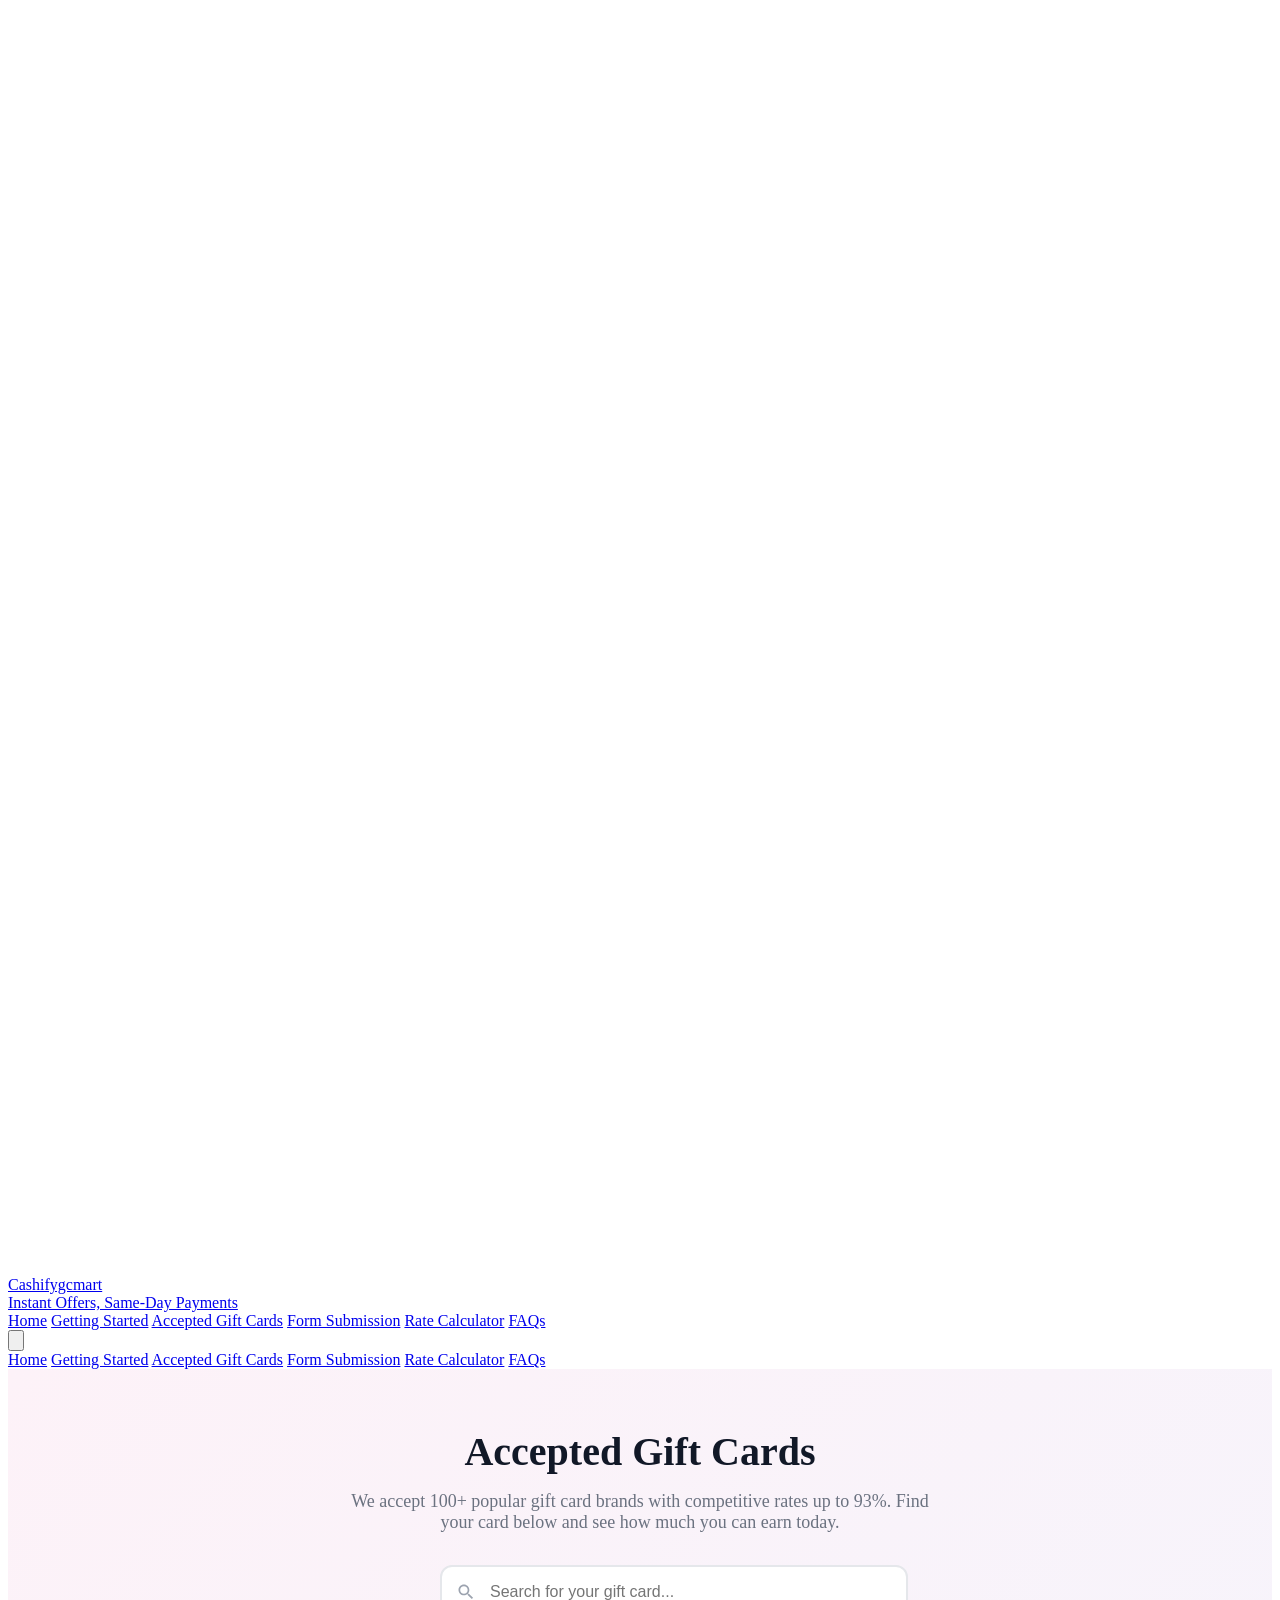
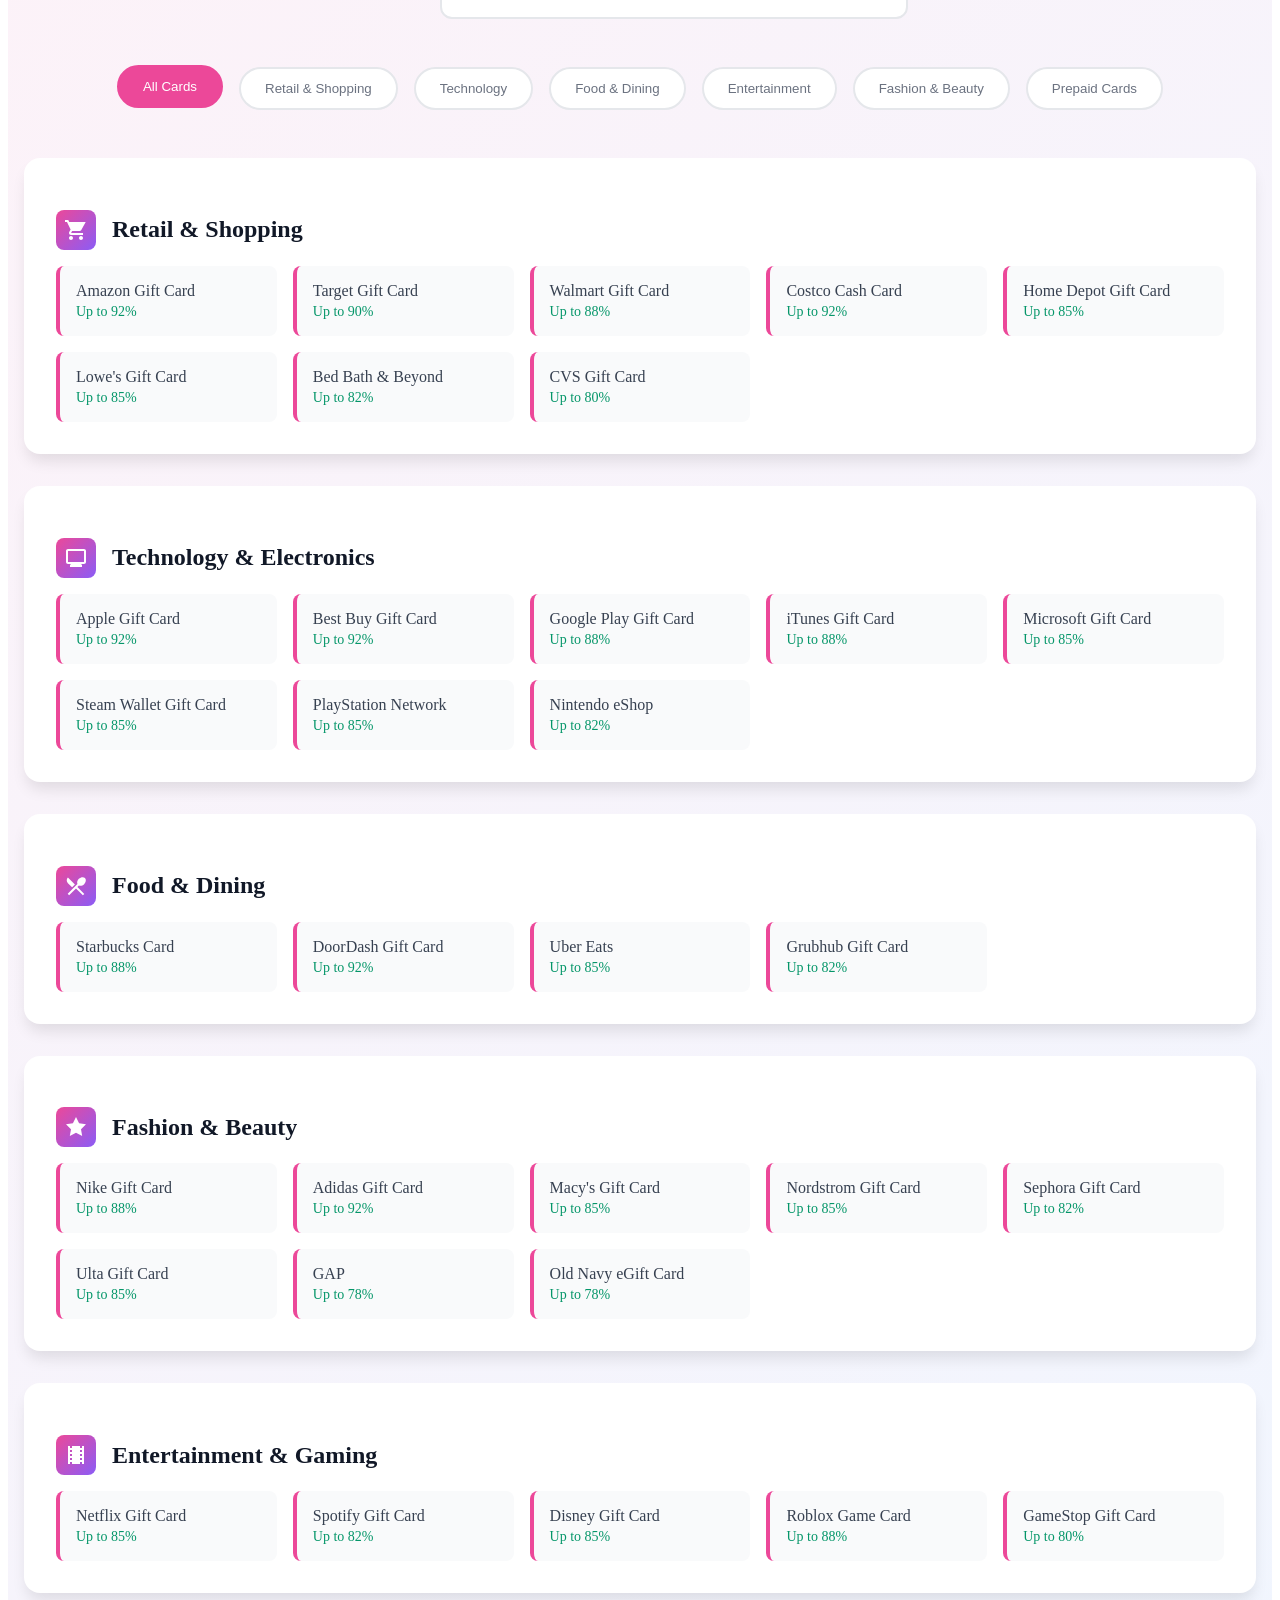
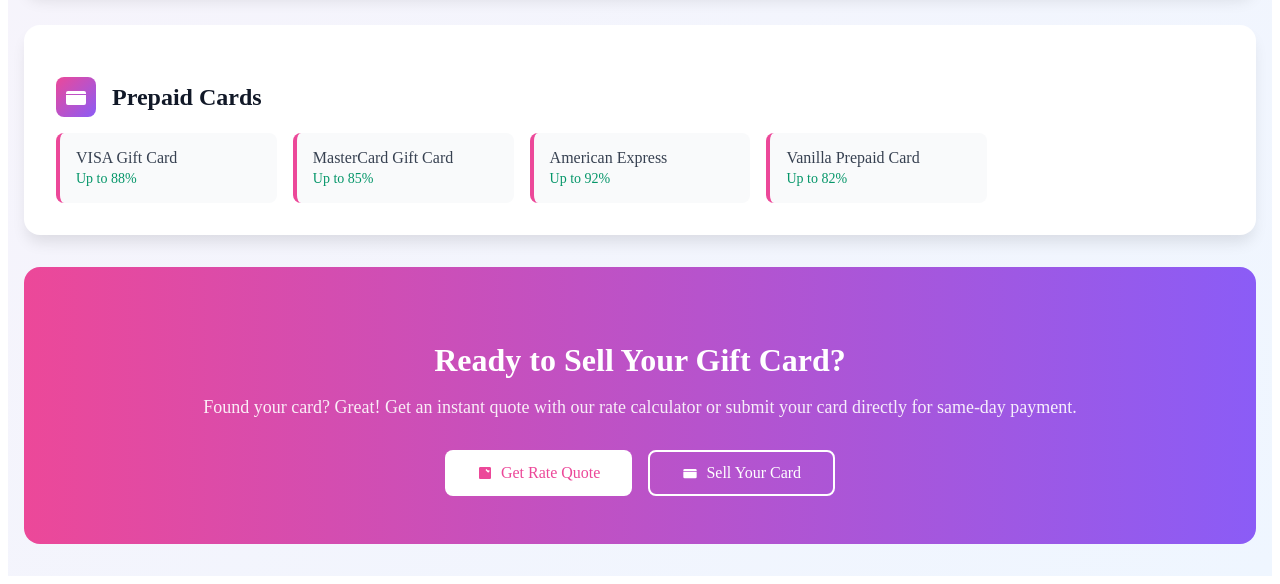
<file: bluehost_files/accepted-cards.html>
<!DOCTYPE html>
<html lang="en">
<head>
    <meta charset="UTF-8">
    <meta name="viewport" content="width=device-width, initial-scale=1.0">
    <title>Accepted Gift Cards - 100+ Brands | CashifyGCmart</title>
    <meta name="description" content="CashifyGCmart accepts 100+ popular gift card brands including Amazon, Apple, Best Buy, Target, and more. Check if your gift card is accepted.">
    <link rel="preconnect" href="https://fonts.googleapis.com">
    <link rel="preconnect" href="https://fonts.gstatic.com" crossorigin>
    <link href="https://fonts.googleapis.com/css2?family=Inter:wght@300;400;500;600;700;800&display=swap" rel="stylesheet">
    <link rel="stylesheet" href="styles.css">
    <style>
        .cards-container {
            min-height: 100vh;
            background: linear-gradient(135deg, #fdf2f8 0%, #eff6ff 100%);
            padding: 2rem 0;
        }
        
        .cards-wrapper {
            max-width: 80rem;
            margin: 0 auto;
            padding: 0 1rem;
        }
        
        .cards-header {
            text-align: center;
            margin-bottom: 3rem;
        }
        
        .cards-title {
            font-size: 2.5rem;
            font-weight: 700;
            color: #111827;
            margin-bottom: 1rem;
        }
        
        .cards-description {
            font-size: 1.125rem;
            color: #6b7280;
            max-width: 600px;
            margin: 0 auto 2rem;
        }
        
        .search-container {
            max-width: 400px;
            margin: 0 auto 3rem;
            position: relative;
        }
        
        .search-input {
            width: 100%;
            padding: 1rem 1rem 1rem 3rem;
            border: 2px solid #e5e7eb;
            border-radius: 0.75rem;
            font-size: 1rem;
            transition: all 0.3s;
            background: white;
        }
        
        .search-input:focus {
            outline: none;
            border-color: #ec4899;
            box-shadow: 0 0 0 3px rgba(236, 72, 153, 0.1);
        }
        
        .search-icon {
            position: absolute;
            left: 1rem;
            top: 50%;
            transform: translateY(-50%);
            color: #9ca3af;
        }
        
        .category-filter {
            display: flex;
            justify-content: center;
            gap: 1rem;
            margin-bottom: 3rem;
            flex-wrap: wrap;
        }
        
        .filter-btn {
            padding: 0.75rem 1.5rem;
            border: 2px solid #e5e7eb;
            border-radius: 2rem;
            background: white;
            color: #6b7280;
            font-weight: 500;
            cursor: pointer;
            transition: all 0.3s;
            text-decoration: none;
        }
        
        .filter-btn:hover,
        .filter-btn.active {
            border-color: #ec4899;
            background: #ec4899;
            color: white;
            transform: translateY(-2px);
        }
        
        .cards-grid {
            display: grid;
            grid-template-columns: repeat(auto-fill, minmax(280px, 1fr));
            gap: 1.5rem;
            margin-bottom: 3rem;
        }
        
        .card-item {
            background: white;
            border-radius: 1rem;
            padding: 1.5rem;
            box-shadow: 0 4px 6px -1px rgba(0, 0, 0, 0.1);
            transition: all 0.3s;
            border: 2px solid transparent;
        }
        
        .card-item:hover {
            transform: translateY(-5px);
            box-shadow: 0 20px 25px -5px rgba(0, 0, 0, 0.1);
            border-color: #ec4899;
        }
        
        .card-header {
            display: flex;
            align-items: center;
            margin-bottom: 1rem;
        }
        
        .card-icon {
            width: 3rem;
            height: 3rem;
            background: linear-gradient(135deg, #ec4899, #8b5cf6);
            border-radius: 0.75rem;
            display: flex;
            align-items: center;
            justify-content: center;
            margin-right: 1rem;
            color: white;
            font-weight: 700;
            font-size: 1.125rem;
        }
        
        .card-name {
            font-size: 1.125rem;
            font-weight: 600;
            color: #111827;
        }
        
        .card-rate {
            display: flex;
            align-items: center;
            justify-content: space-between;
            margin-bottom: 0.75rem;
        }
        
        .rate-label {
            font-size: 0.875rem;
            color: #6b7280;
        }
        
        .rate-value {
            font-weight: 600;
            color: #059669;
        }
        
        .card-features {
            list-style: none;
            padding: 0;
            margin: 0;
        }
        
        .card-features li {
            font-size: 0.875rem;
            color: #6b7280;
            margin-bottom: 0.25rem;
            display: flex;
            align-items: center;
        }
        
        .card-features li:before {
            content: "✓";
            color: #059669;
            font-weight: bold;
            margin-right: 0.5rem;
        }
        
        .category-section {
            background: white;
            border-radius: 1rem;
            padding: 2rem;
            box-shadow: 0 10px 15px -3px rgba(0, 0, 0, 0.1);
            margin-bottom: 2rem;
        }
        
        .category-title {
            font-size: 1.5rem;
            font-weight: 600;
            color: #111827;
            margin-bottom: 1rem;
            display: flex;
            align-items: center;
        }
        
        .category-icon {
            width: 2.5rem;
            height: 2.5rem;
            background: linear-gradient(135deg, #ec4899, #8b5cf6);
            border-radius: 0.5rem;
            display: flex;
            align-items: center;
            justify-content: center;
            margin-right: 1rem;
            color: white;
        }
        
        .category-grid {
            display: grid;
            grid-template-columns: repeat(auto-fill, minmax(200px, 1fr));
            gap: 1rem;
        }
        
        .category-item {
            padding: 1rem;
            background: #f9fafb;
            border-radius: 0.5rem;
            border-left: 4px solid #ec4899;
            transition: all 0.3s;
        }
        
        .category-item:hover {
            background: #fdf2f8;
            transform: translateX(5px);
        }
        
        .item-name {
            font-weight: 500;
            color: #374151;
            margin-bottom: 0.25rem;
        }
        
        .item-rate {
            font-size: 0.875rem;
            color: #059669;
            font-weight: 500;
        }
        
        .cta-section {
            background: linear-gradient(to right, #ec4899, #8b5cf6);
            color: white;
            padding: 3rem 2rem;
            border-radius: 1rem;
            text-align: center;
        }
        
        .cta-title {
            font-size: 2rem;
            font-weight: 700;
            margin-bottom: 1rem;
        }
        
        .cta-description {
            font-size: 1.125rem;
            margin-bottom: 2rem;
            opacity: 0.9;
        }
        
        .cta-buttons {
            display: flex;
            justify-content: center;
            gap: 1rem;
            flex-wrap: wrap;
        }
        
        .btn {
            padding: 0.75rem 2rem;
            border-radius: 0.5rem;
            font-weight: 500;
            text-decoration: none;
            transition: all 0.3s;
            display: inline-flex;
            align-items: center;
            gap: 0.5rem;
        }
        
        .btn-white {
            background: white;
            color: #ec4899;
        }
        
        .btn-white:hover {
            background: #f9fafb;
            transform: translateY(-2px);
        }
        
        .btn-outline {
            background: transparent;
            color: white;
            border: 2px solid white;
        }
        
        .btn-outline:hover {
            background: white;
            color: #ec4899;
        }
        
        .hidden {
            display: none;
        }
        
        @media (max-width: 768px) {
            .cards-title {
                font-size: 2rem;
            }
            
            .cards-wrapper {
                padding: 0 0.5rem;
            }
            
            .category-filter {
                justify-content: center;
            }
            
            .filter-btn {
                font-size: 0.875rem;
                padding: 0.5rem 1rem;
            }
            
            .cards-grid {
                grid-template-columns: 1fr;
            }
            
            .category-grid {
                grid-template-columns: 1fr;
            }
            
            .cta-title {
                font-size: 1.5rem;
            }
            
            .cta-buttons {
                flex-direction: column;
                align-items: center;
            }
        }
    </style>
</head>
<body>
    <!-- Header -->
    <header class="header">
        <nav class="nav-container">
            <div class="nav-content">
                <a href="/" class="logo">
                    <div class="logo-icon">
                        <svg class="icon" fill="white" viewBox="0 0 24 24">
                            <path d="M2 10h20v8a2 2 0 01-2 2H4a2 2 0 01-2-2v-8zm2-4h16a2 2 0 012 2v1H2V8a2 2 0 012-2zm4 9h8v1H8v-1z"/>
                        </svg>
                    </div>
                    <div>
                        <div class="brand-name">Cashifygcmart</div>
                        <div class="brand-tagline">Instant Offers, Same-Day Payments</div>
                    </div>
                </a>
                <div class="desktop-nav">
                    <a href="/">Home</a>
                    <a href="/getting-started.html">Getting Started</a>
                    <a href="/accepted-cards.html">Accepted Gift Cards</a>
                    <a href="/form-submission.html">Form Submission</a>
                    <a href="/rate-calculator.html">Rate Calculator</a>
                    <a href="/faqs.html">FAQs</a>
                </div>
                <button class="mobile-menu-btn" onclick="toggleMobileMenu()">
                    <svg class="icon" fill="none" stroke="currentColor" viewBox="0 0 24 24">
                        <path stroke-linecap="round" stroke-linejoin="round" stroke-width="2" d="M4 6h16M4 12h16M4 18h16"/>
                    </svg>
                </button>
            </div>
            <div class="mobile-menu" id="mobileMenu">
                <a href="/">Home</a>
                <a href="/getting-started.html">Getting Started</a>
                <a href="/accepted-cards.html">Accepted Gift Cards</a>
                <a href="/form-submission.html">Form Submission</a>
                <a href="/rate-calculator.html">Rate Calculator</a>
                <a href="/faqs.html">FAQs</a>
            </div>
        </nav>
    </header>

    <div class="cards-container">
        <div class="cards-wrapper">
            <div class="cards-header">
                <h1 class="cards-title">Accepted Gift Cards</h1>
                <p class="cards-description">
                    We accept 100+ popular gift card brands with competitive rates up to 93%. Find your card below and see how much you can earn today.
                </p>
                
                <div class="search-container">
                    <svg class="search-icon" width="20" height="20" fill="currentColor" viewBox="0 0 24 24">
                        <path d="M15.5 14h-.79l-.28-.27C15.41 12.59 16 11.11 16 9.5 16 5.91 13.09 3 9.5 3S3 5.91 3 9.5 5.91 16 9.5 16c1.61 0 3.09-.59 4.23-1.57l.27.28v.79l5 4.99L20.49 19l-4.99-5zm-6 0C7.01 14 5 11.99 5 9.5S7.01 5 9.5 5 14 7.01 14 9.5 11.99 14 9.5 14z"/>
                    </svg>
                    <input type="text" class="search-input" placeholder="Search for your gift card..." id="searchInput" oninput="searchCards()">
                </div>
            </div>

            <!-- Category Filter -->
            <div class="category-filter">
                <button class="filter-btn active" onclick="filterCategory('all')">All Cards</button>
                <button class="filter-btn" onclick="filterCategory('retail')">Retail & Shopping</button>
                <button class="filter-btn" onclick="filterCategory('technology')">Technology</button>
                <button class="filter-btn" onclick="filterCategory('food')">Food & Dining</button>
                <button class="filter-btn" onclick="filterCategory('entertainment')">Entertainment</button>
                <button class="filter-btn" onclick="filterCategory('fashion')">Fashion & Beauty</button>
                <button class="filter-btn" onclick="filterCategory('prepaid')">Prepaid Cards</button>
            </div>

            <!-- Retail & Shopping -->
            <div class="category-section" data-category="retail">
                <h2 class="category-title">
                    <div class="category-icon">
                        <svg width="24" height="24" fill="currentColor" viewBox="0 0 24 24">
                            <path d="M7 18c-1.1 0-2 .9-2 2s.9 2 2 2 2-.9 2-2-.9-2-2-2zM1 2v2h2l3.6 7.59-1.35 2.45c-.16.28-.25.61-.25.96 0 1.1.9 2 2 2h12v-2H7.42c-.14 0-.25-.11-.25-.25l.03-.12L8.1 13h7.45c.75 0 1.41-.41 1.75-1.03L21.7 4H5.21l-.94-2H1zm16 16c-1.1 0-2 .9-2 2s.9 2 2 2 2-.9 2-2-.9-2-2-2z"/>
                        </svg>
                    </div>
                    Retail & Shopping
                </h2>
                <div class="category-grid">
                    <div class="category-item" data-search="amazon">
                        <div class="item-name">Amazon Gift Card</div>
                        <div class="item-rate">Up to 92%</div>
                    </div>
                    <div class="category-item" data-search="target">
                        <div class="item-name">Target Gift Card</div>
                        <div class="item-rate">Up to 90%</div>
                    </div>
                    <div class="category-item" data-search="walmart">
                        <div class="item-name">Walmart Gift Card</div>
                        <div class="item-rate">Up to 88%</div>
                    </div>
                    <div class="category-item" data-search="costco">
                        <div class="item-name">Costco Cash Card</div>
                        <div class="item-rate">Up to 92%</div>
                    </div>
                    <div class="category-item" data-search="home depot">
                        <div class="item-name">Home Depot Gift Card</div>
                        <div class="item-rate">Up to 85%</div>
                    </div>
                    <div class="category-item" data-search="lowes">
                        <div class="item-name">Lowe's Gift Card</div>
                        <div class="item-rate">Up to 85%</div>
                    </div>
                    <div class="category-item" data-search="bed bath beyond">
                        <div class="item-name">Bed Bath & Beyond</div>
                        <div class="item-rate">Up to 82%</div>
                    </div>
                    <div class="category-item" data-search="cvs">
                        <div class="item-name">CVS Gift Card</div>
                        <div class="item-rate">Up to 80%</div>
                    </div>
                </div>
            </div>

            <!-- Technology -->
            <div class="category-section" data-category="technology">
                <h2 class="category-title">
                    <div class="category-icon">
                        <svg width="24" height="24" fill="currentColor" viewBox="0 0 24 24">
                            <path d="M20 3H4c-1.1 0-2 .9-2 2v11c0 1.1.9 2 2 2h3l-1 1v2h12v-2l-1-1h3c1.1 0 2-.9 2-2V5c0-1.1-.9-2-2-2zm0 13H4V5h16v11z"/>
                        </svg>
                    </div>
                    Technology & Electronics
                </h2>
                <div class="category-grid">
                    <div class="category-item" data-search="apple">
                        <div class="item-name">Apple Gift Card</div>
                        <div class="item-rate">Up to 92%</div>
                    </div>
                    <div class="category-item" data-search="best buy">
                        <div class="item-name">Best Buy Gift Card</div>
                        <div class="item-rate">Up to 92%</div>
                    </div>
                    <div class="category-item" data-search="google play">
                        <div class="item-name">Google Play Gift Card</div>
                        <div class="item-rate">Up to 88%</div>
                    </div>
                    <div class="category-item" data-search="itunes">
                        <div class="item-name">iTunes Gift Card</div>
                        <div class="item-rate">Up to 88%</div>
                    </div>
                    <div class="category-item" data-search="microsoft">
                        <div class="item-name">Microsoft Gift Card</div>
                        <div class="item-rate">Up to 85%</div>
                    </div>
                    <div class="category-item" data-search="steam">
                        <div class="item-name">Steam Wallet Gift Card</div>
                        <div class="item-rate">Up to 85%</div>
                    </div>
                    <div class="category-item" data-search="playstation">
                        <div class="item-name">PlayStation Network</div>
                        <div class="item-rate">Up to 85%</div>
                    </div>
                    <div class="category-item" data-search="nintendo">
                        <div class="item-name">Nintendo eShop</div>
                        <div class="item-rate">Up to 82%</div>
                    </div>
                </div>
            </div>

            <!-- Food & Dining -->
            <div class="category-section" data-category="food">
                <h2 class="category-title">
                    <div class="category-icon">
                        <svg width="24" height="24" fill="currentColor" viewBox="0 0 24 24">
                            <path d="M8.1 13.34l2.83-2.83L3.91 3.5c-1.56 1.56-1.56 4.09 0 5.66l4.19 4.18zm6.78-1.81c1.53.71 3.68.21 5.27-1.38 1.91-1.91 2.28-4.65.81-6.12-1.46-1.46-4.20-1.10-6.12.81-1.59 1.59-2.09 3.74-1.38 5.27L3.7 19.87l1.41 1.41L12 14.41l6.88 6.88 1.41-1.41L13.41 13l1.47-1.47z"/>
                        </svg>
                    </div>
                    Food & Dining
                </h2>
                <div class="category-grid">
                    <div class="category-item" data-search="starbucks">
                        <div class="item-name">Starbucks Card</div>
                        <div class="item-rate">Up to 88%</div>
                    </div>
                    <div class="category-item" data-search="doordash">
                        <div class="item-name">DoorDash Gift Card</div>
                        <div class="item-rate">Up to 92%</div>
                    </div>
                    <div class="category-item" data-search="uber eats">
                        <div class="item-name">Uber Eats</div>
                        <div class="item-rate">Up to 85%</div>
                    </div>
                    <div class="category-item" data-search="grubhub">
                        <div class="item-name">Grubhub Gift Card</div>
                        <div class="item-rate">Up to 82%</div>
                    </div>
                </div>
            </div>

            <!-- Fashion & Beauty -->
            <div class="category-section" data-category="fashion">
                <h2 class="category-title">
                    <div class="category-icon">
                        <svg width="24" height="24" fill="currentColor" viewBox="0 0 24 24">
                            <path d="M12 2l3.09 6.26L22 9.27l-5 4.87 1.18 6.88L12 17.77l-6.18 3.25L7 14.14 2 9.27l6.91-1.01L12 2z"/>
                        </svg>
                    </div>
                    Fashion & Beauty
                </h2>
                <div class="category-grid">
                    <div class="category-item" data-search="nike">
                        <div class="item-name">Nike Gift Card</div>
                        <div class="item-rate">Up to 88%</div>
                    </div>
                    <div class="category-item" data-search="adidas">
                        <div class="item-name">Adidas Gift Card</div>
                        <div class="item-rate">Up to 92%</div>
                    </div>
                    <div class="category-item" data-search="macys">
                        <div class="item-name">Macy's Gift Card</div>
                        <div class="item-rate">Up to 85%</div>
                    </div>
                    <div class="category-item" data-search="nordstrom">
                        <div class="item-name">Nordstrom Gift Card</div>
                        <div class="item-rate">Up to 85%</div>
                    </div>
                    <div class="category-item" data-search="sephora">
                        <div class="item-name">Sephora Gift Card</div>
                        <div class="item-rate">Up to 82%</div>
                    </div>
                    <div class="category-item" data-search="ulta">
                        <div class="item-name">Ulta Gift Card</div>
                        <div class="item-rate">Up to 85%</div>
                    </div>
                    <div class="category-item" data-search="gap">
                        <div class="item-name">GAP</div>
                        <div class="item-rate">Up to 78%</div>
                    </div>
                    <div class="category-item" data-search="old navy">
                        <div class="item-name">Old Navy eGift Card</div>
                        <div class="item-rate">Up to 78%</div>
                    </div>
                </div>
            </div>

            <!-- Entertainment -->
            <div class="category-section" data-category="entertainment">
                <h2 class="category-title">
                    <div class="category-icon">
                        <svg width="24" height="24" fill="currentColor" viewBox="0 0 24 24">
                            <path d="M18 3v2h-2V3H8v2H6V3H4v18h2v-2h2v2h8v-2h2v2h2V3h-2zM8 17H6v-2h2v2zm0-4H6v-2h2v2zm0-4H6V7h2v2zm10 8h-2v-2h2v2zm0-4h-2v-2h2v2zm0-4h-2V7h2v2z"/>
                        </svg>
                    </div>
                    Entertainment & Gaming
                </h2>
                <div class="category-grid">
                    <div class="category-item" data-search="netflix">
                        <div class="item-name">Netflix Gift Card</div>
                        <div class="item-rate">Up to 85%</div>
                    </div>
                    <div class="category-item" data-search="spotify">
                        <div class="item-name">Spotify Gift Card</div>
                        <div class="item-rate">Up to 82%</div>
                    </div>
                    <div class="category-item" data-search="disney">
                        <div class="item-name">Disney Gift Card</div>
                        <div class="item-rate">Up to 85%</div>
                    </div>
                    <div class="category-item" data-search="roblox">
                        <div class="item-name">Roblox Game Card</div>
                        <div class="item-rate">Up to 88%</div>
                    </div>
                    <div class="category-item" data-search="gamestop">
                        <div class="item-name">GameStop Gift Card</div>
                        <div class="item-rate">Up to 80%</div>
                    </div>
                </div>
            </div>

            <!-- Prepaid Cards -->
            <div class="category-section" data-category="prepaid">
                <h2 class="category-title">
                    <div class="category-icon">
                        <svg width="24" height="24" fill="currentColor" viewBox="0 0 24 24">
                            <path d="M2 10h20v8a2 2 0 01-2 2H4a2 2 0 01-2-2v-8zm2-4h16a2 2 0 012 2v1H2V8a2 2 0 012-2zm4 9h8v1H8v-1z"/>
                        </svg>
                    </div>
                    Prepaid Cards
                </h2>
                <div class="category-grid">
                    <div class="category-item" data-search="visa">
                        <div class="item-name">VISA Gift Card</div>
                        <div class="item-rate">Up to 88%</div>
                    </div>
                    <div class="category-item" data-search="mastercard">
                        <div class="item-name">MasterCard Gift Card</div>
                        <div class="item-rate">Up to 85%</div>
                    </div>
                    <div class="category-item" data-search="american express">
                        <div class="item-name">American Express</div>
                        <div class="item-rate">Up to 92%</div>
                    </div>
                    <div class="category-item" data-search="vanilla">
                        <div class="item-name">Vanilla Prepaid Card</div>
                        <div class="item-rate">Up to 82%</div>
                    </div>
                </div>
            </div>

            <!-- CTA Section -->
            <div class="cta-section">
                <h2 class="cta-title">Ready to Sell Your Gift Card?</h2>
                <p class="cta-description">
                    Found your card? Great! Get an instant quote with our rate calculator or submit your card directly for same-day payment.
                </p>
                <div class="cta-buttons">
                    <a href="/rate-calculator.html" class="btn btn-white">
                        <svg width="16" height="16" fill="currentColor" viewBox="0 0 24 24">
                            <path d="M19 3H5C3.9 3 3 3.9 3 5V19C3 20.1 3.9 21 5 21H19C20.1 21 21 20.1 21 19V5C21 3.9 20.1 3 19 3M13.03 7.06L14.09 6L16.74 8.65L17.8 7.59L19.21 9L16.74 11.47L13.03 7.76V7.06M11 7H7V9H11V7M7 11V13H11V11H7M7 15V17H17V15H7Z"/>
                        </svg>
                        Get Rate Quote
                    </a>
                    <a href="/form-submission.html" class="btn btn-outline">
                        <svg width="16" height="16" fill="currentColor" viewBox="0 0 24 24">
                            <path d="M2 10h20v8a2 2 0 01-2 2H4a2 2 0 01-2-2v-8zm2-4h16a2 2 0 012 2v1H2V8a2 2 0 012-2zm4 9h8v1H8v-1z"/>
                        </svg>
                        Sell Your Card
                    </a>
                </div>
            </div>
        </div>
    </div>

    <script>
        function searchCards() {
            const searchTerm = document.getElementById('searchInput').value.toLowerCase();
            const cards = document.querySelectorAll('.category-item');
            
            cards.forEach(card => {
                const cardName = card.getAttribute('data-search') || card.querySelector('.item-name').textContent.toLowerCase();
                if (cardName.includes(searchTerm)) {
                    card.style.display = 'block';
                } else {
                    card.style.display = 'none';
                }
            });
            
            // Show/hide sections based on visible cards
            const sections = document.querySelectorAll('.category-section');
            sections.forEach(section => {
                const visibleCards = section.querySelectorAll('.category-item:not([style*="display: none"])');
                if (visibleCards.length === 0 && searchTerm) {
                    section.style.display = 'none';
                } else {
                    section.style.display = 'block';
                }
            });
        }
        
        function filterCategory(category) {
            // Update active filter button
            document.querySelectorAll('.filter-btn').forEach(btn => {
                btn.classList.remove('active');
            });
            event.target.classList.add('active');
            
            // Show/hide sections
            const sections = document.querySelectorAll('.category-section');
            sections.forEach(section => {
                if (category === 'all') {
                    section.style.display = 'block';
                } else if (section.getAttribute('data-category') === category) {
                    section.style.display = 'block';
                } else {
                    section.style.display = 'none';
                }
            });
            
            // Clear search
            document.getElementById('searchInput').value = '';
        }
    </script>
    <script src="common.js"></script>
</body>
</html>
</file>
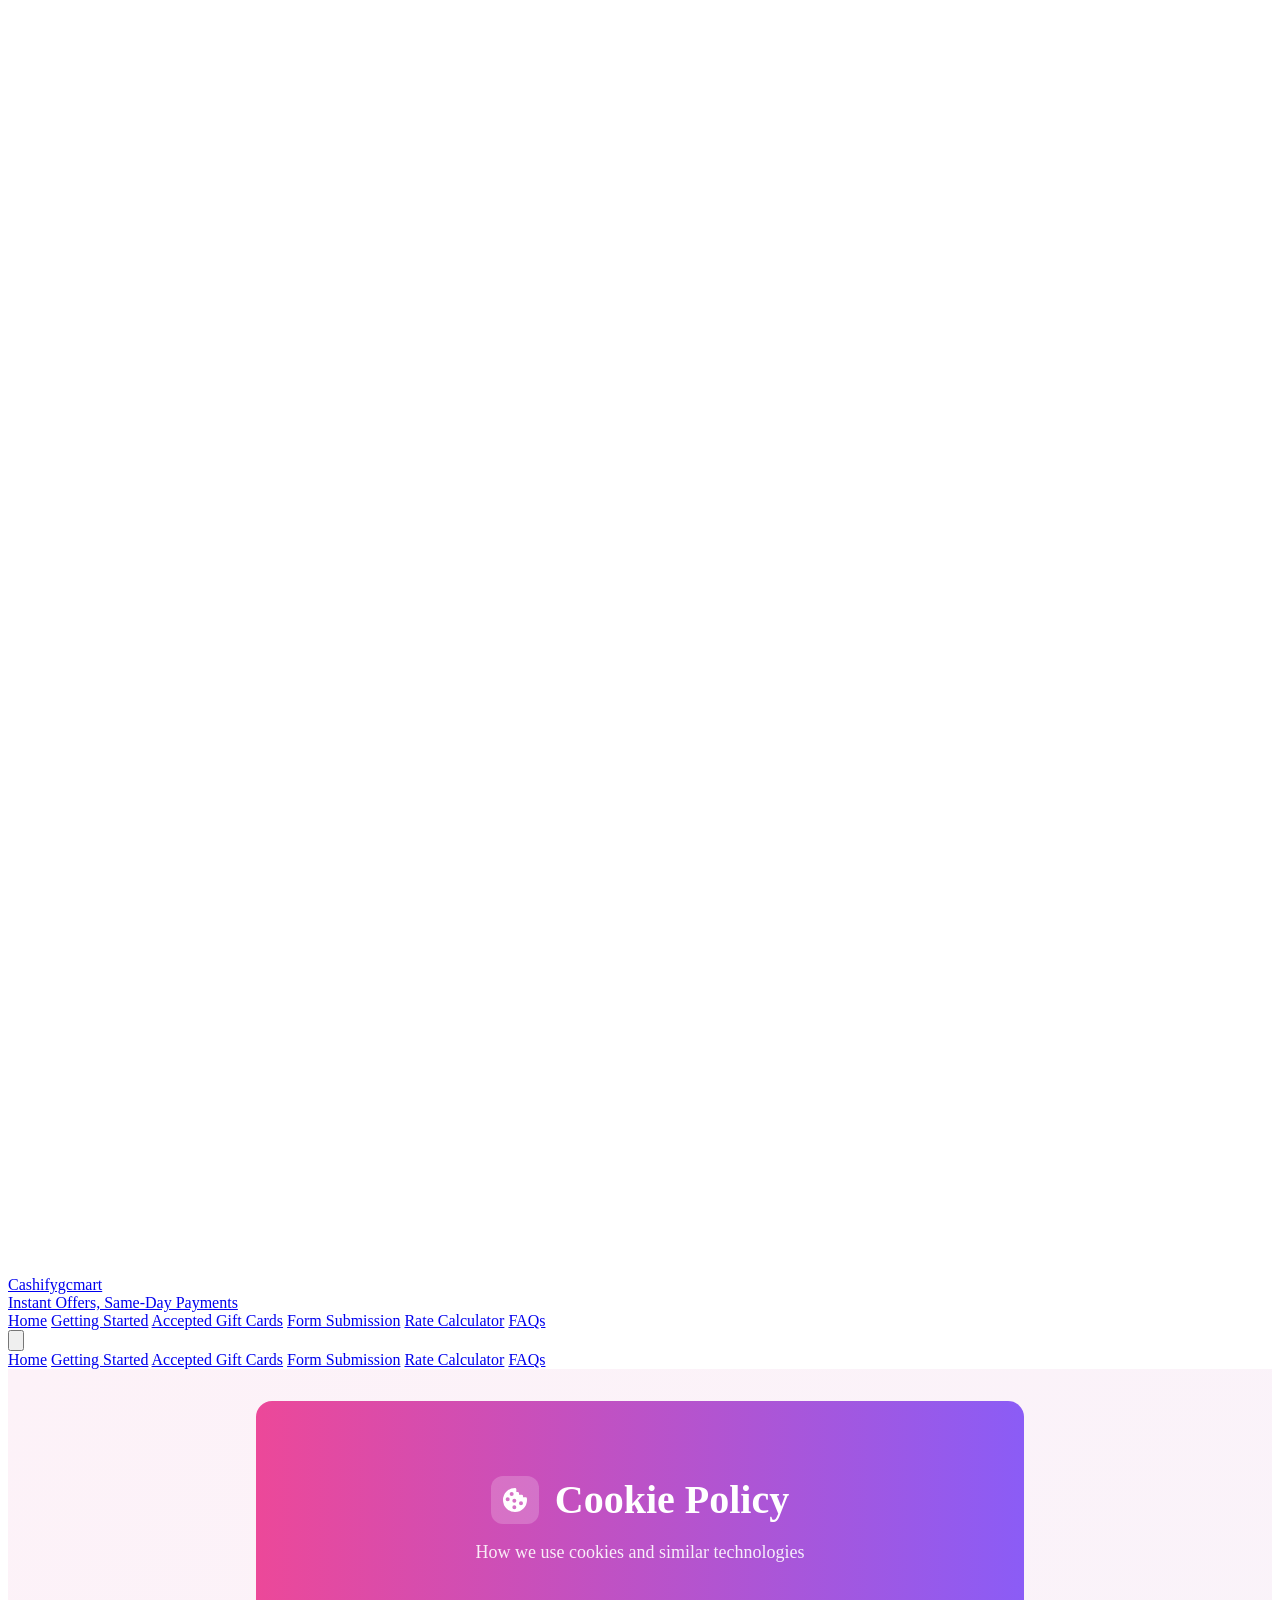
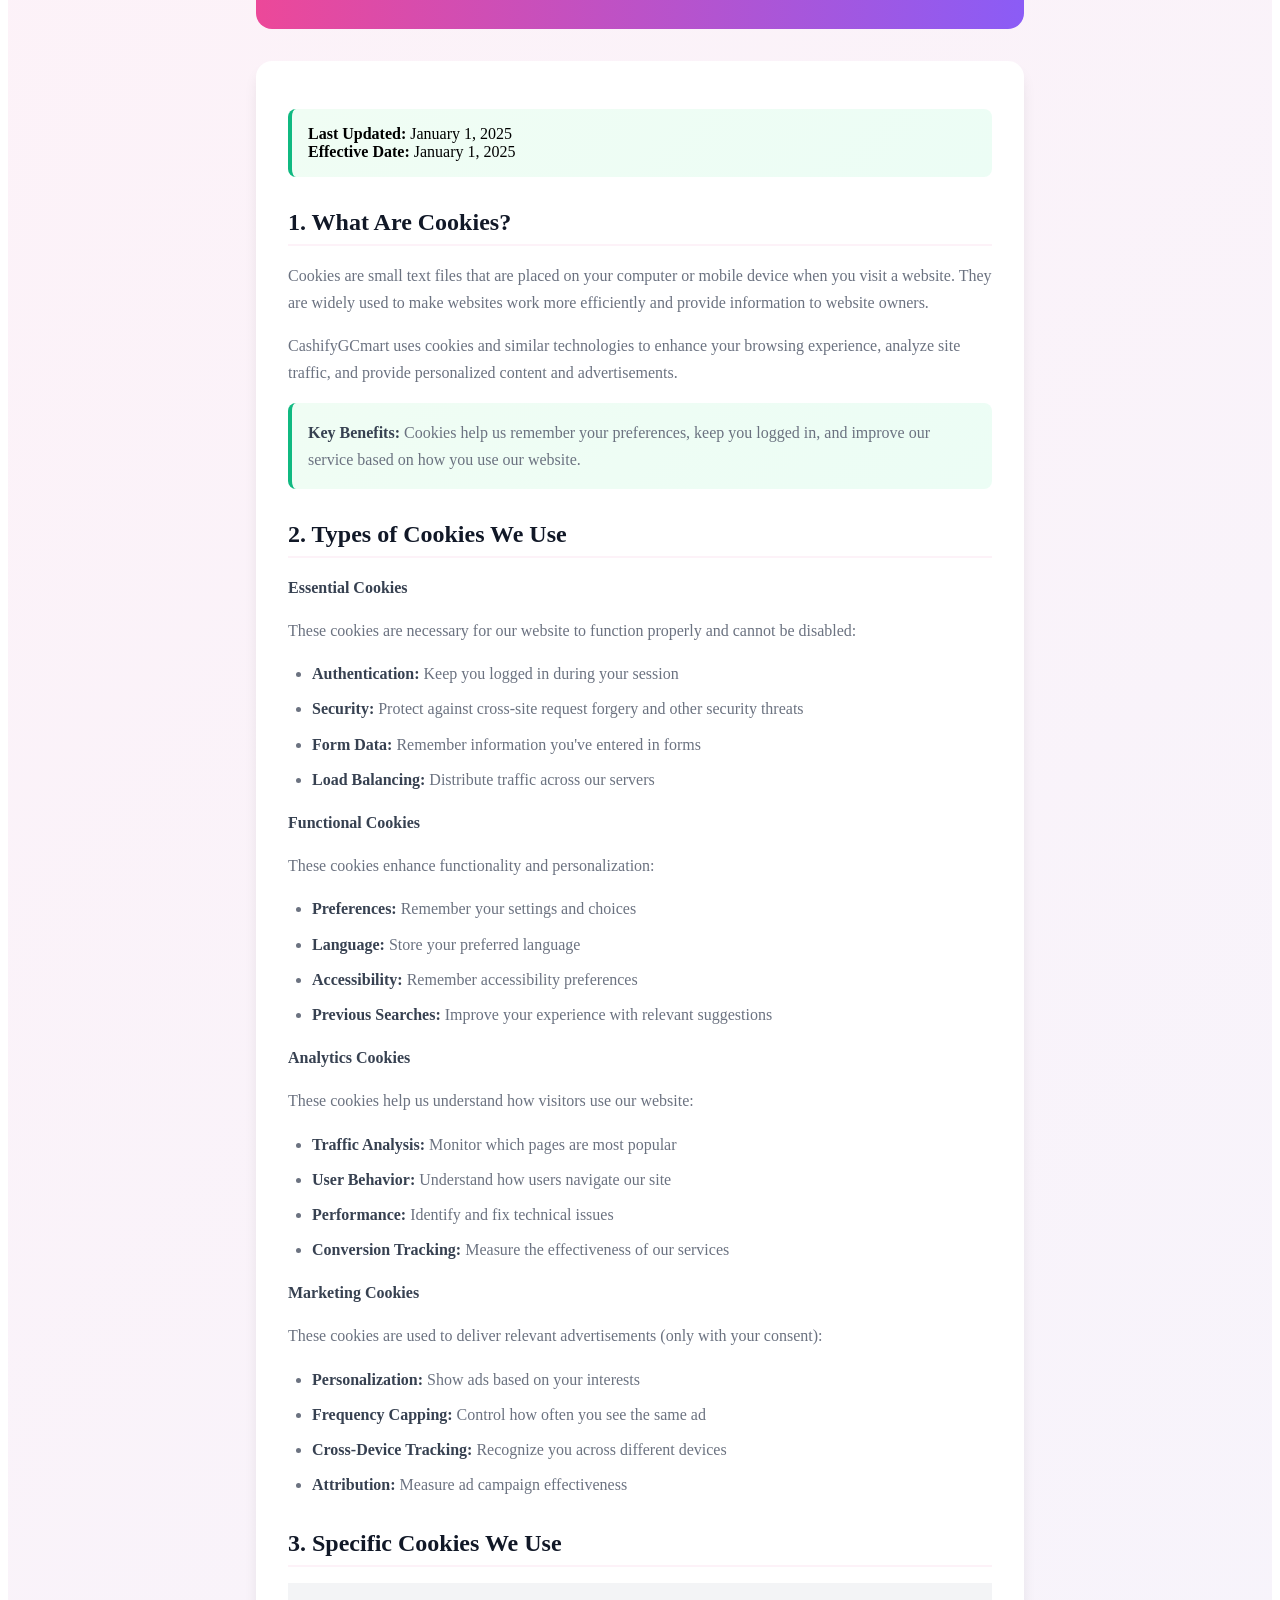
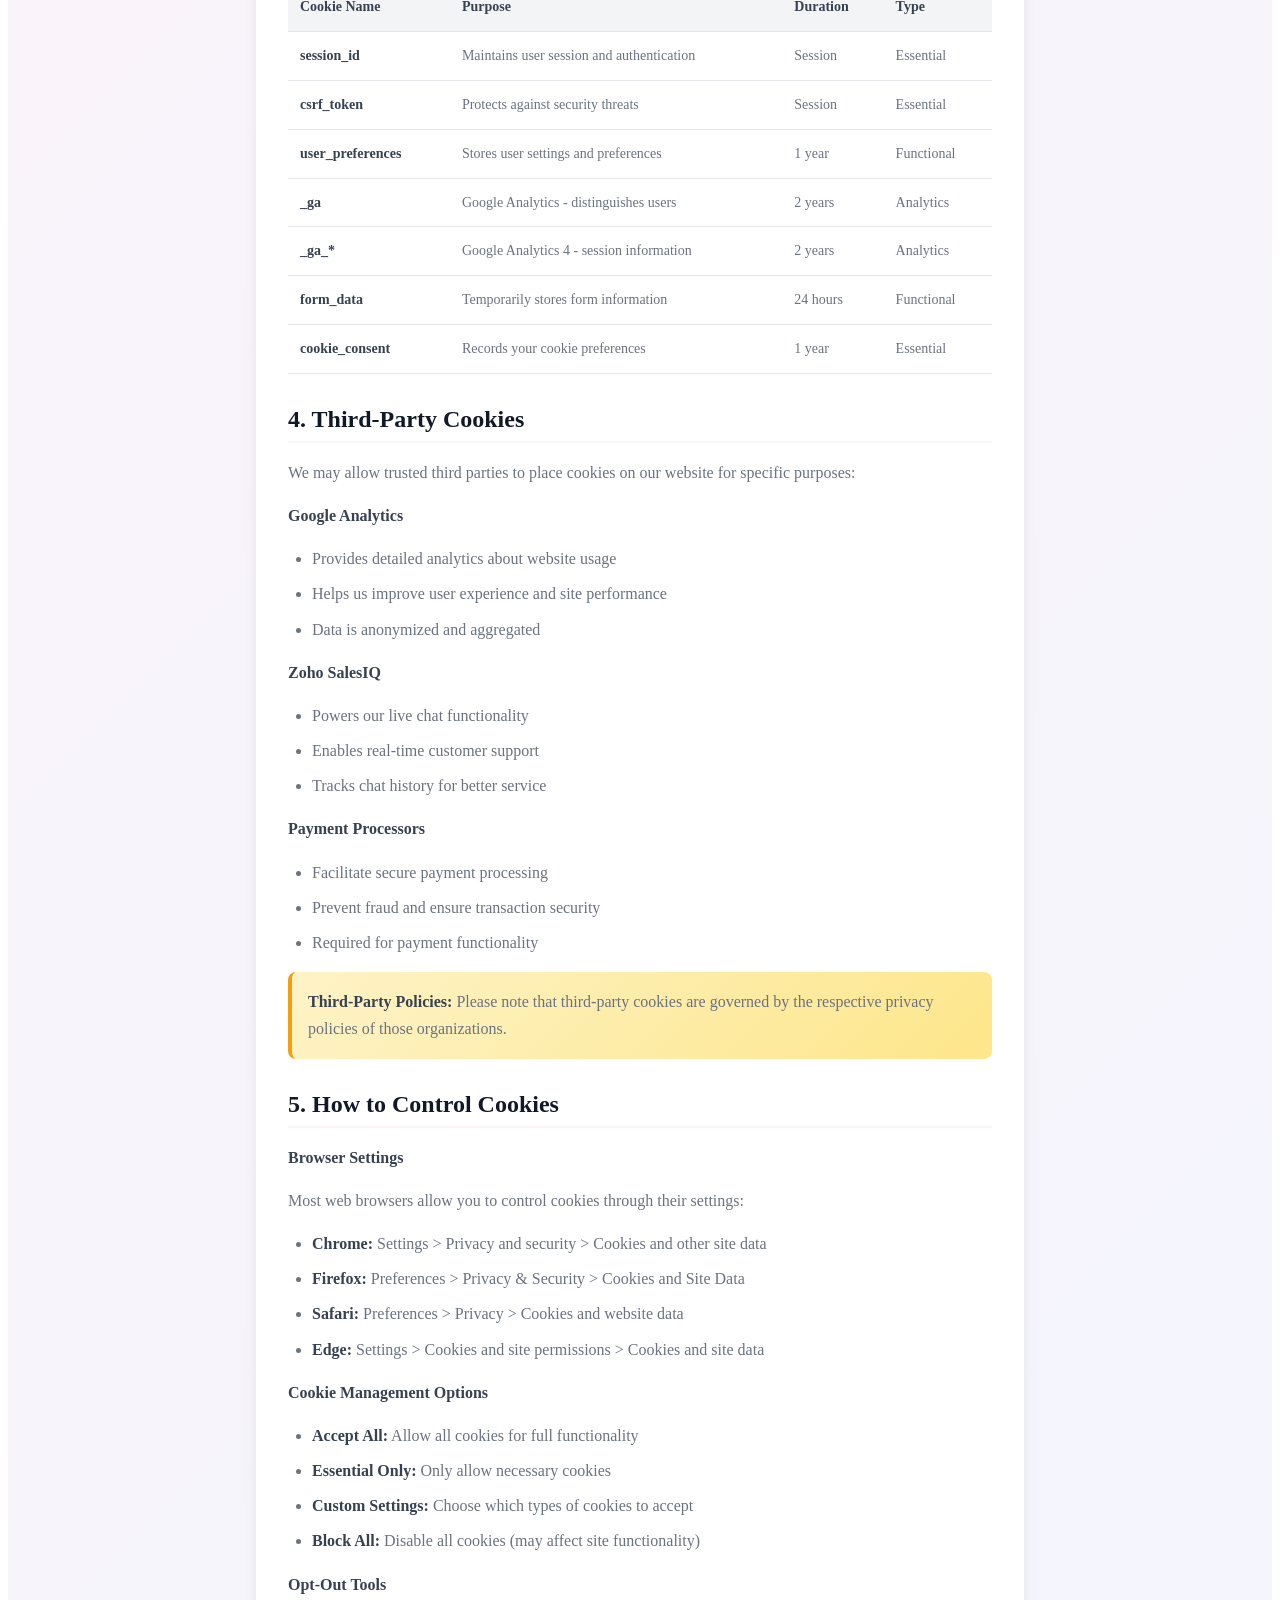
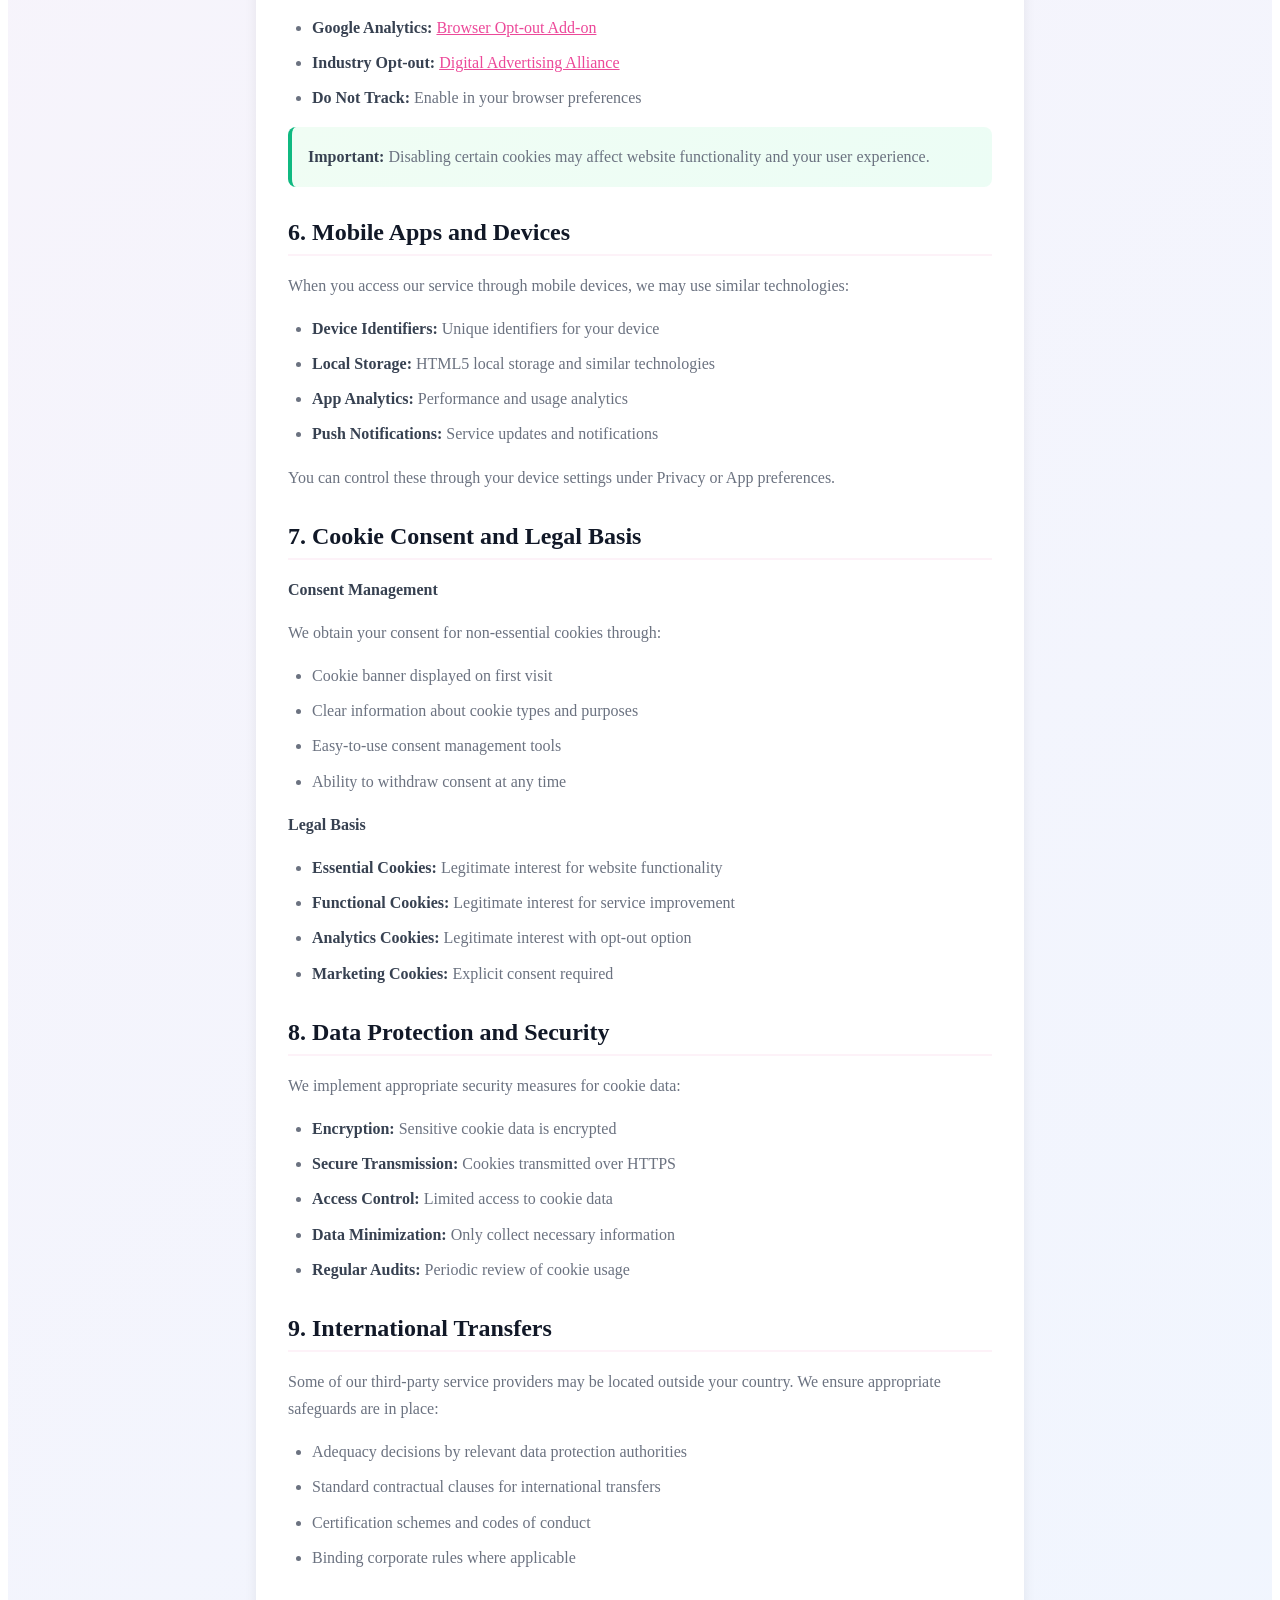
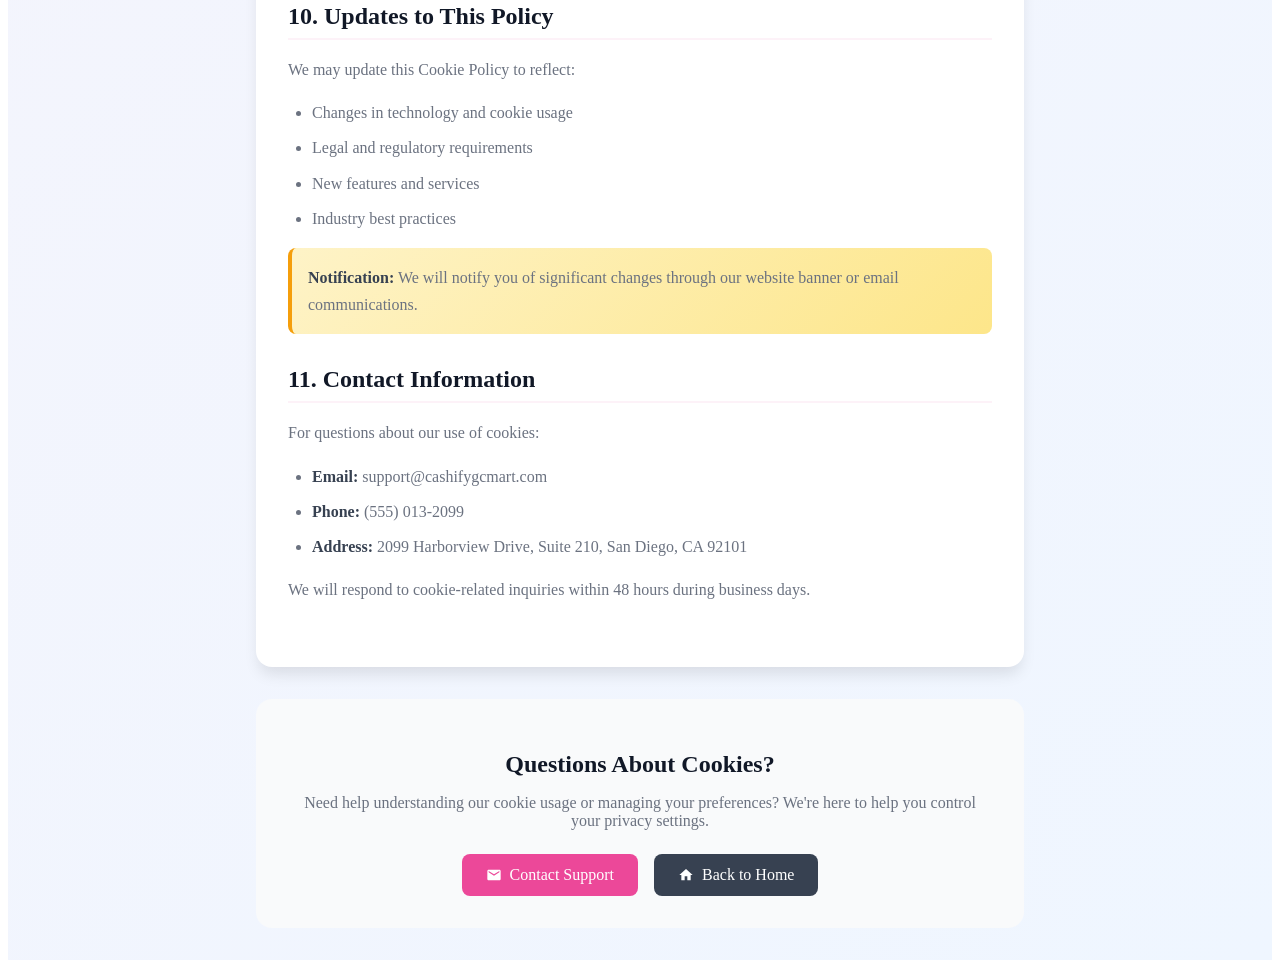
<file: bluehost_files/cookie-policy.html>
<!DOCTYPE html>
<html lang="en">
<head>
    <meta charset="UTF-8">
    <meta name="viewport" content="width=device-width, initial-scale=1.0">
    <title>Cookie Policy - CashifyGCmart</title>
    <meta name="description" content="Learn about CashifyGCmart's use of cookies and tracking technologies. Understand what cookies we use and how to manage them.">
    <link rel="preconnect" href="https://fonts.googleapis.com">
    <link rel="preconnect" href="https://fonts.gstatic.com" crossorigin>
    <link href="https://fonts.googleapis.com/css2?family=Inter:wght@300;400;500;600;700;800&display=swap" rel="stylesheet">
    <link rel="stylesheet" href="styles.css">
    <style>
        .policy-container {
            min-height: 100vh;
            background: linear-gradient(135deg, #fdf2f8 0%, #eff6ff 100%);
            padding: 2rem 0;
        }
        
        .policy-wrapper {
            max-width: 48rem;
            margin: 0 auto;
            padding: 0 1rem;
        }
        
        .policy-header {
            background: linear-gradient(to right, #ec4899, #8b5cf6);
            color: white;
            padding: 3rem 2rem;
            border-radius: 1rem;
            text-align: center;
            margin-bottom: 2rem;
        }
        
        .policy-title {
            font-size: 2.5rem;
            font-weight: 700;
            margin-bottom: 1rem;
            display: flex;
            align-items: center;
            justify-content: center;
            gap: 1rem;
        }
        
        .policy-icon {
            width: 3rem;
            height: 3rem;
            background: rgba(255, 255, 255, 0.2);
            border-radius: 0.75rem;
            display: flex;
            align-items: center;
            justify-content: center;
        }
        
        .policy-subtitle {
            font-size: 1.125rem;
            opacity: 0.9;
        }
        
        .policy-content {
            background: white;
            border-radius: 1rem;
            padding: 2rem;
            box-shadow: 0 10px 15px -3px rgba(0, 0, 0, 0.1);
            margin-bottom: 2rem;
        }
        
        .policy-section {
            margin-bottom: 2rem;
        }
        
        .section-title {
            font-size: 1.5rem;
            font-weight: 600;
            color: #111827;
            margin-bottom: 1rem;
            padding-bottom: 0.5rem;
            border-bottom: 2px solid #fdf2f8;
        }
        
        .section-content {
            color: #6b7280;
            line-height: 1.7;
        }
        
        .section-content p {
            margin-bottom: 1rem;
        }
        
        .section-content ul,
        .section-content ol {
            margin: 1rem 0;
            padding-left: 1.5rem;
        }
        
        .section-content li {
            margin-bottom: 0.5rem;
        }
        
        .section-content strong {
            color: #374151;
            font-weight: 600;
        }
        
        .highlight-box {
            background: linear-gradient(135deg, #f0fdf4 0%, #ecfdf5 100%);
            border-left: 4px solid #10b981;
            padding: 1rem;
            border-radius: 0.5rem;
            margin: 1rem 0;
        }
        
        .warning-box {
            background: linear-gradient(135deg, #fef3c7 0%, #fde68a 100%);
            border-left: 4px solid #f59e0b;
            padding: 1rem;
            border-radius: 0.5rem;
            margin: 1rem 0;
        }
        
        .cookie-table {
            width: 100%;
            border-collapse: collapse;
            margin: 1rem 0;
            font-size: 0.875rem;
        }
        
        .cookie-table th,
        .cookie-table td {
            padding: 0.75rem;
            text-align: left;
            border-bottom: 1px solid #e5e7eb;
        }
        
        .cookie-table th {
            background-color: #f3f4f6;
            font-weight: 600;
            color: #374151;
        }
        
        .cookie-table td {
            color: #6b7280;
        }
        
        .contact-section {
            background: #f9fafb;
            border-radius: 1rem;
            padding: 2rem;
            text-align: center;
        }
        
        .contact-title {
            font-size: 1.5rem;
            font-weight: 600;
            color: #111827;
            margin-bottom: 1rem;
        }
        
        .contact-info {
            color: #6b7280;
            margin-bottom: 1.5rem;
        }
        
        .contact-buttons {
            display: flex;
            justify-content: center;
            gap: 1rem;
            flex-wrap: wrap;
        }
        
        .btn {
            padding: 0.75rem 1.5rem;
            border-radius: 0.5rem;
            font-weight: 500;
            text-decoration: none;
            transition: all 0.3s;
            display: inline-flex;
            align-items: center;
            gap: 0.5rem;
        }
        
        .btn-primary {
            background: #ec4899;
            color: white;
        }
        
        .btn-primary:hover {
            background: #be185d;
            transform: translateY(-2px);
        }
        
        .btn-secondary {
            background: #374151;
            color: white;
        }
        
        .btn-secondary:hover {
            background: #111827;
            transform: translateY(-2px);
        }
        
        @media (max-width: 768px) {
            .policy-title {
                font-size: 2rem;
                flex-direction: column;
            }
            
            .policy-wrapper {
                padding: 0 0.5rem;
            }
            
            .policy-content {
                padding: 1.5rem;
            }
            
            .contact-buttons {
                flex-direction: column;
                align-items: center;
            }
            
            .cookie-table {
                font-size: 0.75rem;
            }
            
            .cookie-table th,
            .cookie-table td {
                padding: 0.5rem;
            }
        }
    </style>
</head>
<body>
    <!-- Header -->
    <header class="header">
        <nav class="nav-container">
            <div class="nav-content">
                <a href="/" class="logo">
                    <div class="logo-icon">
                        <svg class="icon" fill="white" viewBox="0 0 24 24">
                            <path d="M2 10h20v8a2 2 0 01-2 2H4a2 2 0 01-2-2v-8zm2-4h16a2 2 0 012 2v1H2V8a2 2 0 012-2zm4 9h8v1H8v-1z"/>
                        </svg>
                    </div>
                    <div>
                        <div class="brand-name">Cashifygcmart</div>
                        <div class="brand-tagline">Instant Offers, Same-Day Payments</div>
                    </div>
                </a>
                <div class="desktop-nav">
                    <a href="/">Home</a>
                    <a href="/getting-started.html">Getting Started</a>
                    <a href="/accepted-cards.html">Accepted Gift Cards</a>
                    <a href="/form-submission.html">Form Submission</a>
                    <a href="/rate-calculator.html">Rate Calculator</a>
                    <a href="/faqs.html">FAQs</a>
                </div>
                <button class="mobile-menu-btn" onclick="toggleMobileMenu()">
                    <svg class="icon" fill="none" stroke="currentColor" viewBox="0 0 24 24">
                        <path stroke-linecap="round" stroke-linejoin="round" stroke-width="2" d="M4 6h16M4 12h16M4 18h16"/>
                    </svg>
                </button>
            </div>
            <div class="mobile-menu" id="mobileMenu">
                <a href="/">Home</a>
                <a href="/getting-started.html">Getting Started</a>
                <a href="/accepted-cards.html">Accepted Gift Cards</a>
                <a href="/form-submission.html">Form Submission</a>
                <a href="/rate-calculator.html">Rate Calculator</a>
                <a href="/faqs.html">FAQs</a>
            </div>
        </nav>
    </header>

    <div class="policy-container">
        <div class="policy-wrapper">
            <div class="policy-header">
                <h1 class="policy-title">
                    <div class="policy-icon">
                        <svg width="32" height="32" fill="currentColor" viewBox="0 0 24 24">
                            <path d="M12,3A9,9 0 0,0 3,12A9,9 0 0,0 12,21A9,9 0 0,0 21,12C21,11.5 20.96,11 20.87,10.5C20.6,10 20,10 20,10H18V9A1,1 0 0,0 17,8H15V7A1,1 0 0,0 14,6H13V4A1,1 0 0,0 12,3M9.5,6A1.5,1.5 0 0,1 11,7.5A1.5,1.5 0 0,1 9.5,9A1.5,1.5 0 0,1 8,7.5A1.5,1.5 0 0,1 9.5,6M6.5,10A1.5,1.5 0 0,1 8,11.5A1.5,1.5 0 0,1 6.5,13A1.5,1.5 0 0,1 5,11.5A1.5,1.5 0 0,1 6.5,10M11.5,11A1.5,1.5 0 0,1 13,12.5A1.5,1.5 0 0,1 11.5,14A1.5,1.5 0 0,1 10,12.5A1.5,1.5 0 0,1 11.5,11M16.5,13A1.5,1.5 0 0,1 18,14.5A1.5,1.5 0 0,1 16.5,16A1.5,1.5 0 0,1 15,14.5A1.5,1.5 0 0,1 16.5,13M11.5,16A1.5,1.5 0 0,1 13,17.5A1.5,1.5 0 0,1 11.5,19A1.5,1.5 0 0,1 10,17.5A1.5,1.5 0 0,1 11.5,16Z"/>
                        </svg>
                    </div>
                    Cookie Policy
                </h1>
                <p class="policy-subtitle">How we use cookies and similar technologies</p>
            </div>

            <div class="policy-content">
                <div class="policy-section">
                    <div class="highlight-box">
                        <strong>Last Updated:</strong> January 1, 2025<br>
                        <strong>Effective Date:</strong> January 1, 2025
                    </div>
                </div>

                <div class="policy-section">
                    <h2 class="section-title">1. What Are Cookies?</h2>
                    <div class="section-content">
                        <p>Cookies are small text files that are placed on your computer or mobile device when you visit a website. They are widely used to make websites work more efficiently and provide information to website owners.</p>
                        <p>CashifyGCmart uses cookies and similar technologies to enhance your browsing experience, analyze site traffic, and provide personalized content and advertisements.</p>
                        
                        <div class="highlight-box">
                            <strong>Key Benefits:</strong> Cookies help us remember your preferences, keep you logged in, and improve our service based on how you use our website.
                        </div>
                    </div>
                </div>

                <div class="policy-section">
                    <h2 class="section-title">2. Types of Cookies We Use</h2>
                    <div class="section-content">
                        <h4 style="font-weight: 600; margin: 1rem 0 0.5rem 0;"><strong>Essential Cookies</strong></h4>
                        <p>These cookies are necessary for our website to function properly and cannot be disabled:</p>
                        <ul>
                            <li><strong>Authentication:</strong> Keep you logged in during your session</li>
                            <li><strong>Security:</strong> Protect against cross-site request forgery and other security threats</li>
                            <li><strong>Form Data:</strong> Remember information you've entered in forms</li>
                            <li><strong>Load Balancing:</strong> Distribute traffic across our servers</li>
                        </ul>

                        <h4 style="font-weight: 600; margin: 1rem 0 0.5rem 0;"><strong>Functional Cookies</strong></h4>
                        <p>These cookies enhance functionality and personalization:</p>
                        <ul>
                            <li><strong>Preferences:</strong> Remember your settings and choices</li>
                            <li><strong>Language:</strong> Store your preferred language</li>
                            <li><strong>Accessibility:</strong> Remember accessibility preferences</li>
                            <li><strong>Previous Searches:</strong> Improve your experience with relevant suggestions</li>
                        </ul>

                        <h4 style="font-weight: 600; margin: 1rem 0 0.5rem 0;"><strong>Analytics Cookies</strong></h4>
                        <p>These cookies help us understand how visitors use our website:</p>
                        <ul>
                            <li><strong>Traffic Analysis:</strong> Monitor which pages are most popular</li>
                            <li><strong>User Behavior:</strong> Understand how users navigate our site</li>
                            <li><strong>Performance:</strong> Identify and fix technical issues</li>
                            <li><strong>Conversion Tracking:</strong> Measure the effectiveness of our services</li>
                        </ul>

                        <h4 style="font-weight: 600; margin: 1rem 0 0.5rem 0;"><strong>Marketing Cookies</strong></h4>
                        <p>These cookies are used to deliver relevant advertisements (only with your consent):</p>
                        <ul>
                            <li><strong>Personalization:</strong> Show ads based on your interests</li>
                            <li><strong>Frequency Capping:</strong> Control how often you see the same ad</li>
                            <li><strong>Cross-Device Tracking:</strong> Recognize you across different devices</li>
                            <li><strong>Attribution:</strong> Measure ad campaign effectiveness</li>
                        </ul>
                    </div>
                </div>

                <div class="policy-section">
                    <h2 class="section-title">3. Specific Cookies We Use</h2>
                    <div class="section-content">
                        <table class="cookie-table">
                            <thead>
                                <tr>
                                    <th>Cookie Name</th>
                                    <th>Purpose</th>
                                    <th>Duration</th>
                                    <th>Type</th>
                                </tr>
                            </thead>
                            <tbody>
                                <tr>
                                    <td><strong>session_id</strong></td>
                                    <td>Maintains user session and authentication</td>
                                    <td>Session</td>
                                    <td>Essential</td>
                                </tr>
                                <tr>
                                    <td><strong>csrf_token</strong></td>
                                    <td>Protects against security threats</td>
                                    <td>Session</td>
                                    <td>Essential</td>
                                </tr>
                                <tr>
                                    <td><strong>user_preferences</strong></td>
                                    <td>Stores user settings and preferences</td>
                                    <td>1 year</td>
                                    <td>Functional</td>
                                </tr>
                                <tr>
                                    <td><strong>_ga</strong></td>
                                    <td>Google Analytics - distinguishes users</td>
                                    <td>2 years</td>
                                    <td>Analytics</td>
                                </tr>
                                <tr>
                                    <td><strong>_ga_*</strong></td>
                                    <td>Google Analytics 4 - session information</td>
                                    <td>2 years</td>
                                    <td>Analytics</td>
                                </tr>
                                <tr>
                                    <td><strong>form_data</strong></td>
                                    <td>Temporarily stores form information</td>
                                    <td>24 hours</td>
                                    <td>Functional</td>
                                </tr>
                                <tr>
                                    <td><strong>cookie_consent</strong></td>
                                    <td>Records your cookie preferences</td>
                                    <td>1 year</td>
                                    <td>Essential</td>
                                </tr>
                            </tbody>
                        </table>
                    </div>
                </div>

                <div class="policy-section">
                    <h2 class="section-title">4. Third-Party Cookies</h2>
                    <div class="section-content">
                        <p>We may allow trusted third parties to place cookies on our website for specific purposes:</p>
                        
                        <h4 style="font-weight: 600; margin: 1rem 0 0.5rem 0;"><strong>Google Analytics</strong></h4>
                        <ul>
                            <li>Provides detailed analytics about website usage</li>
                            <li>Helps us improve user experience and site performance</li>
                            <li>Data is anonymized and aggregated</li>
                        </ul>

                        <h4 style="font-weight: 600; margin: 1rem 0 0.5rem 0;"><strong>Zoho SalesIQ</strong></h4>
                        <ul>
                            <li>Powers our live chat functionality</li>
                            <li>Enables real-time customer support</li>
                            <li>Tracks chat history for better service</li>
                        </ul>

                        <h4 style="font-weight: 600; margin: 1rem 0 0.5rem 0;"><strong>Payment Processors</strong></h4>
                        <ul>
                            <li>Facilitate secure payment processing</li>
                            <li>Prevent fraud and ensure transaction security</li>
                            <li>Required for payment functionality</li>
                        </ul>

                        <div class="warning-box">
                            <strong>Third-Party Policies:</strong> Please note that third-party cookies are governed by the respective privacy policies of those organizations.
                        </div>
                    </div>
                </div>

                <div class="policy-section">
                    <h2 class="section-title">5. How to Control Cookies</h2>
                    <div class="section-content">
                        <h4 style="font-weight: 600; margin: 1rem 0 0.5rem 0;"><strong>Browser Settings</strong></h4>
                        <p>Most web browsers allow you to control cookies through their settings:</p>
                        <ul>
                            <li><strong>Chrome:</strong> Settings > Privacy and security > Cookies and other site data</li>
                            <li><strong>Firefox:</strong> Preferences > Privacy & Security > Cookies and Site Data</li>
                            <li><strong>Safari:</strong> Preferences > Privacy > Cookies and website data</li>
                            <li><strong>Edge:</strong> Settings > Cookies and site permissions > Cookies and site data</li>
                        </ul>

                        <h4 style="font-weight: 600; margin: 1rem 0 0.5rem 0;"><strong>Cookie Management Options</strong></h4>
                        <ul>
                            <li><strong>Accept All:</strong> Allow all cookies for full functionality</li>
                            <li><strong>Essential Only:</strong> Only allow necessary cookies</li>
                            <li><strong>Custom Settings:</strong> Choose which types of cookies to accept</li>
                            <li><strong>Block All:</strong> Disable all cookies (may affect site functionality)</li>
                        </ul>

                        <h4 style="font-weight: 600; margin: 1rem 0 0.5rem 0;"><strong>Opt-Out Tools</strong></h4>
                        <ul>
                            <li><strong>Google Analytics:</strong> <a href="https://tools.google.com/dlpage/gaoptout" style="color: #ec4899;">Browser Opt-out Add-on</a></li>
                            <li><strong>Industry Opt-out:</strong> <a href="http://optout.aboutads.info/" style="color: #ec4899;">Digital Advertising Alliance</a></li>
                            <li><strong>Do Not Track:</strong> Enable in your browser preferences</li>
                        </ul>

                        <div class="highlight-box">
                            <strong>Important:</strong> Disabling certain cookies may affect website functionality and your user experience.
                        </div>
                    </div>
                </div>

                <div class="policy-section">
                    <h2 class="section-title">6. Mobile Apps and Devices</h2>
                    <div class="section-content">
                        <p>When you access our service through mobile devices, we may use similar technologies:</p>
                        <ul>
                            <li><strong>Device Identifiers:</strong> Unique identifiers for your device</li>
                            <li><strong>Local Storage:</strong> HTML5 local storage and similar technologies</li>
                            <li><strong>App Analytics:</strong> Performance and usage analytics</li>
                            <li><strong>Push Notifications:</strong> Service updates and notifications</li>
                        </ul>
                        
                        <p>You can control these through your device settings under Privacy or App preferences.</p>
                    </div>
                </div>

                <div class="policy-section">
                    <h2 class="section-title">7. Cookie Consent and Legal Basis</h2>
                    <div class="section-content">
                        <h4 style="font-weight: 600; margin: 1rem 0 0.5rem 0;"><strong>Consent Management</strong></h4>
                        <p>We obtain your consent for non-essential cookies through:</p>
                        <ul>
                            <li>Cookie banner displayed on first visit</li>
                            <li>Clear information about cookie types and purposes</li>
                            <li>Easy-to-use consent management tools</li>
                            <li>Ability to withdraw consent at any time</li>
                        </ul>

                        <h4 style="font-weight: 600; margin: 1rem 0 0.5rem 0;"><strong>Legal Basis</strong></h4>
                        <ul>
                            <li><strong>Essential Cookies:</strong> Legitimate interest for website functionality</li>
                            <li><strong>Functional Cookies:</strong> Legitimate interest for service improvement</li>
                            <li><strong>Analytics Cookies:</strong> Legitimate interest with opt-out option</li>
                            <li><strong>Marketing Cookies:</strong> Explicit consent required</li>
                        </ul>
                    </div>
                </div>

                <div class="policy-section">
                    <h2 class="section-title">8. Data Protection and Security</h2>
                    <div class="section-content">
                        <p>We implement appropriate security measures for cookie data:</p>
                        <ul>
                            <li><strong>Encryption:</strong> Sensitive cookie data is encrypted</li>
                            <li><strong>Secure Transmission:</strong> Cookies transmitted over HTTPS</li>
                            <li><strong>Access Control:</strong> Limited access to cookie data</li>
                            <li><strong>Data Minimization:</strong> Only collect necessary information</li>
                            <li><strong>Regular Audits:</strong> Periodic review of cookie usage</li>
                        </ul>
                    </div>
                </div>

                <div class="policy-section">
                    <h2 class="section-title">9. International Transfers</h2>
                    <div class="section-content">
                        <p>Some of our third-party service providers may be located outside your country. We ensure appropriate safeguards are in place:</p>
                        <ul>
                            <li>Adequacy decisions by relevant data protection authorities</li>
                            <li>Standard contractual clauses for international transfers</li>
                            <li>Certification schemes and codes of conduct</li>
                            <li>Binding corporate rules where applicable</li>
                        </ul>
                    </div>
                </div>

                <div class="policy-section">
                    <h2 class="section-title">10. Updates to This Policy</h2>
                    <div class="section-content">
                        <p>We may update this Cookie Policy to reflect:</p>
                        <ul>
                            <li>Changes in technology and cookie usage</li>
                            <li>Legal and regulatory requirements</li>
                            <li>New features and services</li>
                            <li>Industry best practices</li>
                        </ul>
                        
                        <div class="warning-box">
                            <strong>Notification:</strong> We will notify you of significant changes through our website banner or email communications.
                        </div>
                    </div>
                </div>

                <div class="policy-section">
                    <h2 class="section-title">11. Contact Information</h2>
                    <div class="section-content">
                        <p>For questions about our use of cookies:</p>
                        <ul>
                            <li><strong>Email:</strong> support@cashifygcmart.com</li>
                            <li><strong>Phone:</strong> (555) 013-2099</li>
                            <li><strong>Address:</strong> 2099 Harborview Drive, Suite 210, San Diego, CA 92101</li>
                        </ul>
                        <p>We will respond to cookie-related inquiries within 48 hours during business days.</p>
                    </div>
                </div>
            </div>

            <!-- Contact Section -->
            <div class="contact-section">
                <h2 class="contact-title">Questions About Cookies?</h2>
                <p class="contact-info">
                    Need help understanding our cookie usage or managing your preferences? We're here to help you control your privacy settings.
                </p>
                <div class="contact-buttons">
                    <a href="mailto:support@cashifygcmart.com" class="btn btn-primary">
                        <svg width="16" height="16" fill="currentColor" viewBox="0 0 24 24">
                            <path d="M20 4H4c-1.1 0-1.99.9-1.99 2L2 18c0 1.1.9 2 2 2h16c1.1 0 2-.9 2-2V6c0-1.1-.9-2-2-2zm0 4l-8 5-8-5V6l8 5 8-5v2z"/>
                        </svg>
                        Contact Support
                    </a>
                    <a href="/" class="btn btn-secondary">
                        <svg width="16" height="16" fill="currentColor" viewBox="0 0 24 24">
                            <path d="M10 20v-6h4v6h5v-8h3L12 3 2 12h3v8z"/>
                        </svg>
                        Back to Home
                    </a>
                </div>
            </div>
        </div>
    </div>

    <script src="common.js"></script>
</body>
</html>
</file>
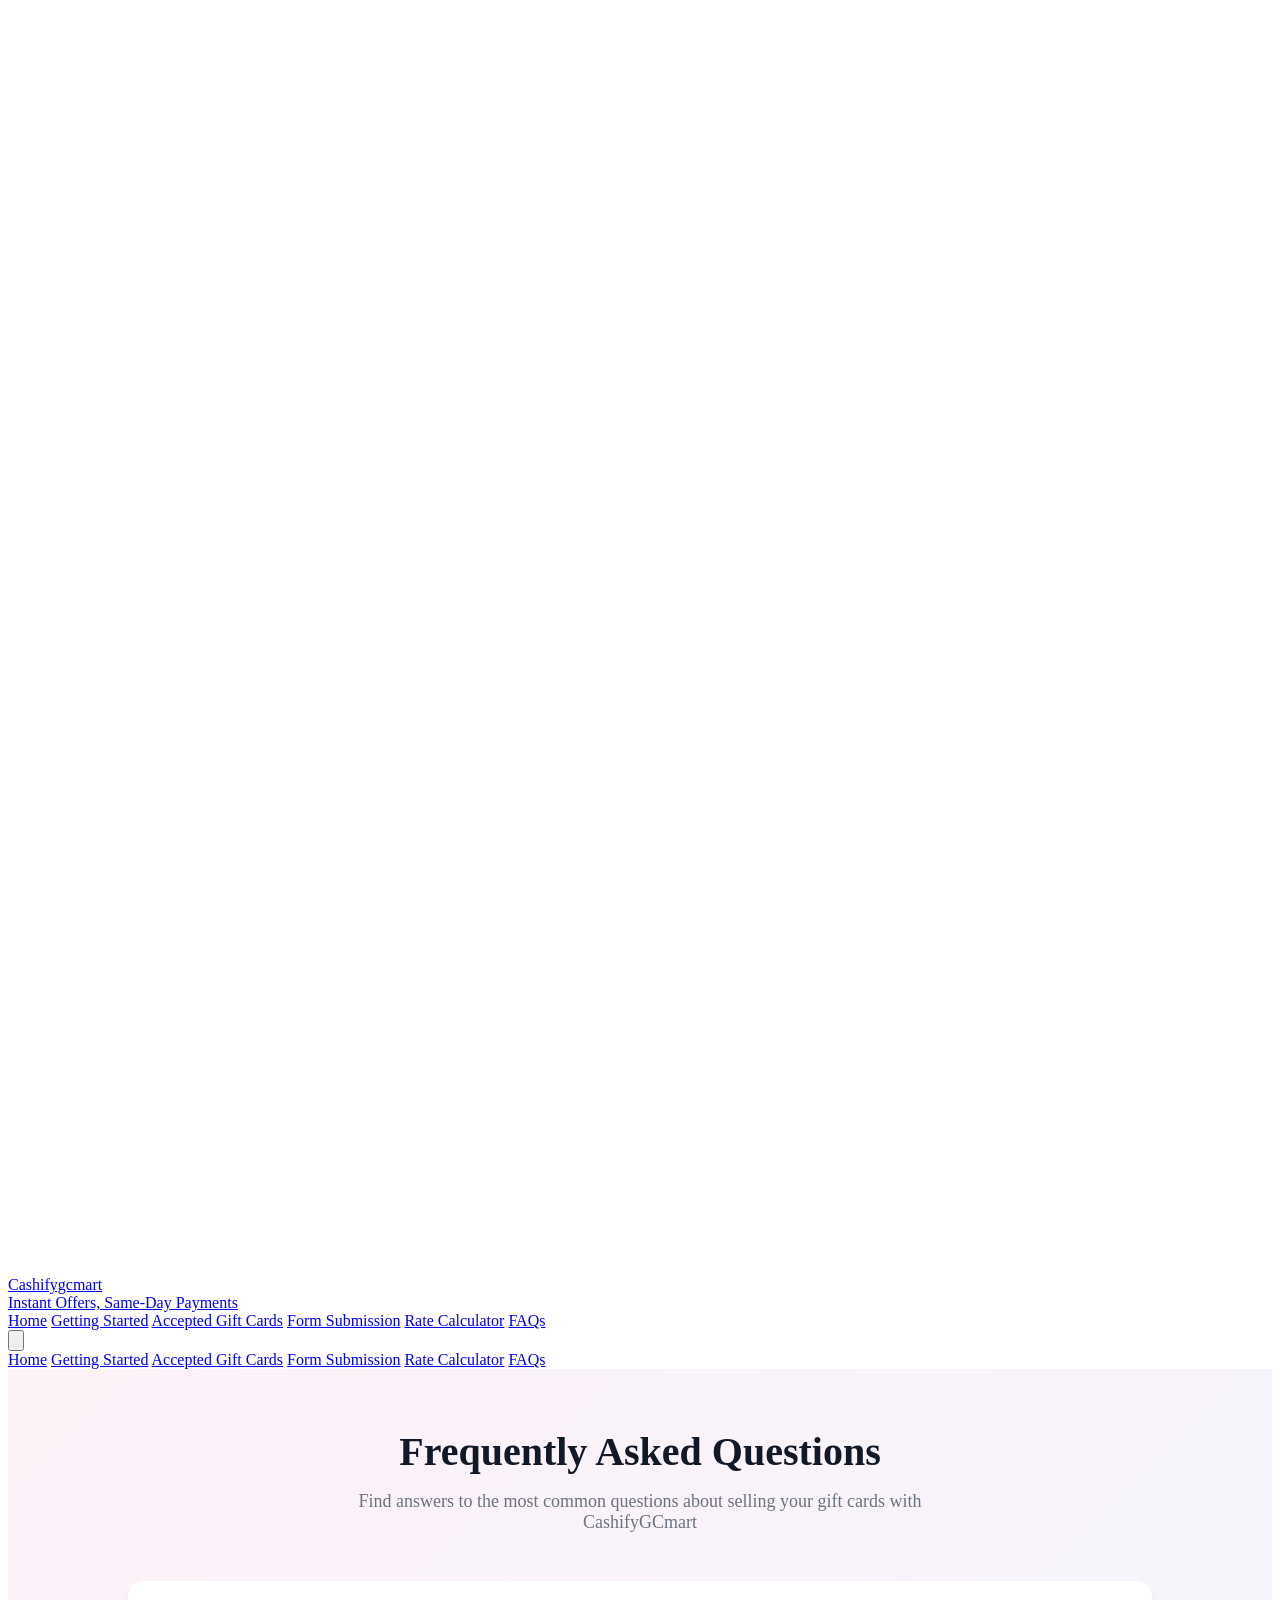
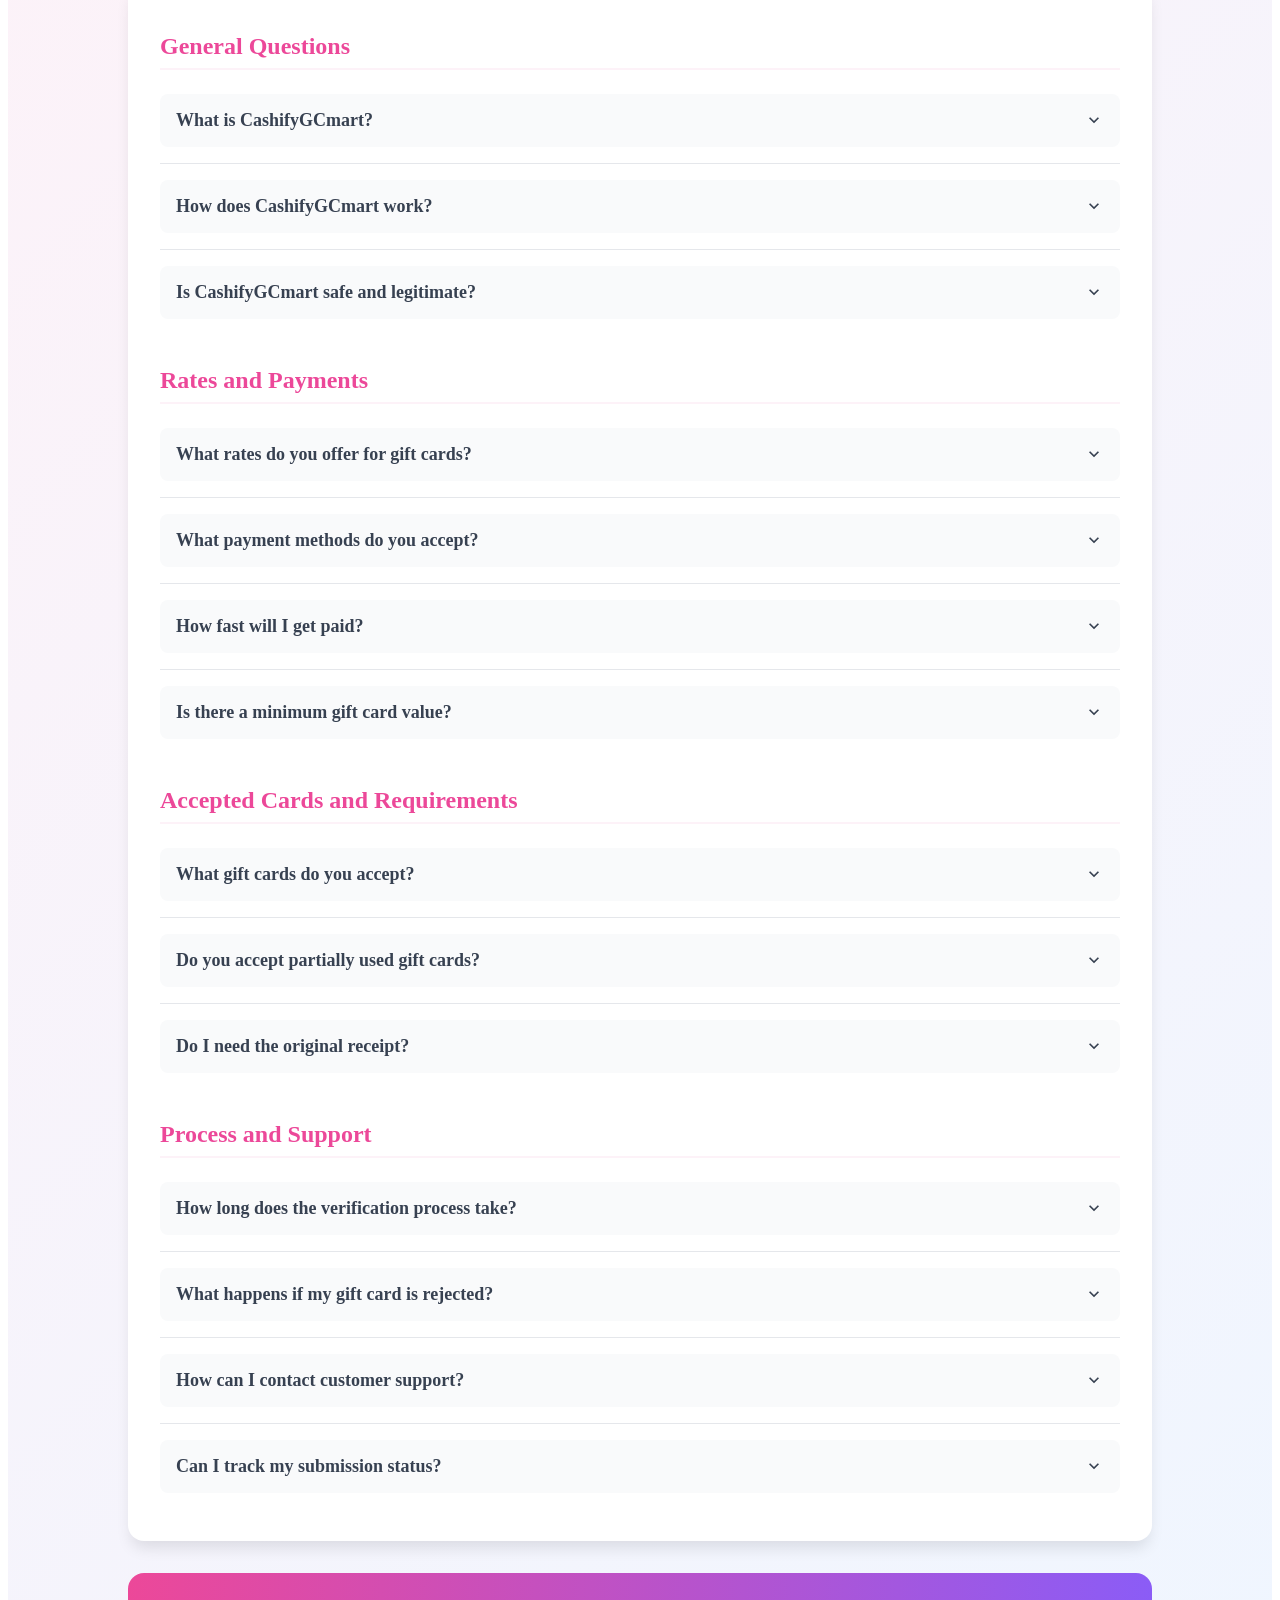
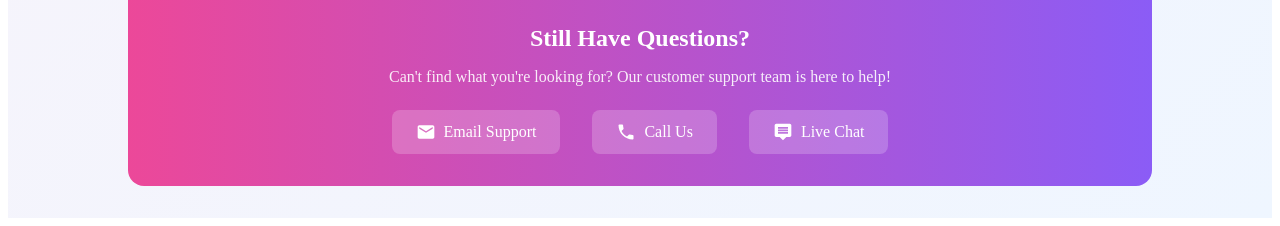
<file: bluehost_files/faqs.html>
<!DOCTYPE html>
<html lang="en">
<head>
    <meta charset="UTF-8">
    <meta name="viewport" content="width=device-width, initial-scale=1.0">
    <title>Frequently Asked Questions - CashifyGCmart</title>
    <meta name="description" content="Find answers to common questions about selling gift cards on CashifyGCmart. Learn about rates, processing times, and payment methods.">
    <link rel="preconnect" href="https://fonts.googleapis.com">
    <link rel="preconnect" href="https://fonts.gstatic.com" crossorigin>
    <link href="https://fonts.googleapis.com/css2?family=Inter:wght@300;400;500;600;700;800&display=swap" rel="stylesheet">
    <link rel="stylesheet" href="styles.css">
    <style>
        .faq-container {
            min-height: 100vh;
            background: linear-gradient(135deg, #fdf2f8 0%, #eff6ff 100%);
            padding: 2rem 0;
        }
        
        .faq-wrapper {
            max-width: 64rem;
            margin: 0 auto;
            padding: 0 1rem;
        }
        
        .faq-header {
            text-align: center;
            margin-bottom: 3rem;
        }
        
        .faq-title {
            font-size: 2.5rem;
            font-weight: 700;
            color: #111827;
            margin-bottom: 1rem;
        }
        
        .faq-description {
            font-size: 1.125rem;
            color: #6b7280;
            max-width: 600px;
            margin: 0 auto;
        }
        
        .faq-content {
            background: white;
            border-radius: 1rem;
            box-shadow: 0 10px 15px -3px rgba(0, 0, 0, 0.1);
            padding: 2rem;
        }
        
        .faq-section {
            margin-bottom: 2rem;
        }
        
        .faq-section:last-child {
            margin-bottom: 0;
        }
        
        .faq-section-title {
            font-size: 1.5rem;
            font-weight: 600;
            color: #ec4899;
            margin-bottom: 1.5rem;
            padding-bottom: 0.5rem;
            border-bottom: 2px solid #fdf2f8;
        }
        
        .faq-item {
            border-bottom: 1px solid #e5e7eb;
            margin-bottom: 1rem;
            padding-bottom: 1rem;
        }
        
        .faq-item:last-child {
            border-bottom: none;
            margin-bottom: 0;
        }
        
        .faq-question {
            font-size: 1.125rem;
            font-weight: 600;
            color: #374151;
            cursor: pointer;
            padding: 1rem;
            background: #f9fafb;
            border-radius: 0.5rem;
            transition: all 0.3s;
            display: flex;
            justify-content: space-between;
            align-items: center;
        }
        
        .faq-question:hover {
            background: #fdf2f8;
            color: #ec4899;
        }
        
        .faq-question.active {
            background: #ec4899;
            color: white;
        }
        
        .faq-icon {
            transition: transform 0.3s;
        }
        
        .faq-question.active .faq-icon {
            transform: rotate(180deg);
        }
        
        .faq-answer {
            padding: 1.5rem 1rem;
            color: #6b7280;
            line-height: 1.7;
            display: none;
        }
        
        .faq-answer.active {
            display: block;
        }
        
        .faq-answer ul {
            margin: 1rem 0;
            padding-left: 1.5rem;
        }
        
        .faq-answer li {
            margin-bottom: 0.5rem;
        }
        
        .faq-answer strong {
            color: #374151;
        }
        
        .contact-section {
            background: linear-gradient(to right, #ec4899, #8b5cf6);
            color: white;
            padding: 2rem;
            border-radius: 1rem;
            text-align: center;
            margin-top: 2rem;
        }
        
        .contact-title {
            font-size: 1.5rem;
            font-weight: 600;
            margin-bottom: 1rem;
        }
        
        .contact-description {
            margin-bottom: 1.5rem;
            opacity: 0.9;
        }
        
        .contact-methods {
            display: flex;
            justify-content: center;
            gap: 2rem;
            flex-wrap: wrap;
        }
        
        .contact-method {
            display: flex;
            align-items: center;
            gap: 0.5rem;
            background: rgba(255, 255, 255, 0.2);
            padding: 0.75rem 1.5rem;
            border-radius: 0.5rem;
            text-decoration: none;
            color: white;
            transition: background 0.3s;
        }
        
        .contact-method:hover {
            background: rgba(255, 255, 255, 0.3);
        }
        
        @media (max-width: 768px) {
            .faq-title {
                font-size: 2rem;
            }
            
            .faq-wrapper {
                padding: 0 0.5rem;
            }
            
            .faq-content {
                padding: 1.5rem;
            }
            
            .contact-methods {
                flex-direction: column;
                align-items: center;
            }
        }
    </style>
</head>
<body>
    <!-- Header -->
    <header class="header">
        <nav class="nav-container">
            <div class="nav-content">
                <a href="/" class="logo">
                    <div class="logo-icon">
                        <svg class="icon" fill="white" viewBox="0 0 24 24">
                            <path d="M2 10h20v8a2 2 0 01-2 2H4a2 2 0 01-2-2v-8zm2-4h16a2 2 0 012 2v1H2V8a2 2 0 012-2zm4 9h8v1H8v-1z"/>
                        </svg>
                    </div>
                    <div>
                        <div class="brand-name">Cashifygcmart</div>
                        <div class="brand-tagline">Instant Offers, Same-Day Payments</div>
                    </div>
                </a>
                <div class="desktop-nav">
                    <a href="/">Home</a>
                    <a href="/getting-started.html">Getting Started</a>
                    <a href="/accepted-cards.html">Accepted Gift Cards</a>
                    <a href="/form-submission.html">Form Submission</a>
                    <a href="/rate-calculator.html">Rate Calculator</a>
                    <a href="/faqs.html">FAQs</a>
                </div>
                <button class="mobile-menu-btn" onclick="toggleMobileMenu()">
                    <svg class="icon" fill="none" stroke="currentColor" viewBox="0 0 24 24">
                        <path stroke-linecap="round" stroke-linejoin="round" stroke-width="2" d="M4 6h16M4 12h16M4 18h16"/>
                    </svg>
                </button>
            </div>
            <div class="mobile-menu" id="mobileMenu">
                <a href="/">Home</a>
                <a href="/getting-started.html">Getting Started</a>
                <a href="/accepted-cards.html">Accepted Gift Cards</a>
                <a href="/form-submission.html">Form Submission</a>
                <a href="/rate-calculator.html">Rate Calculator</a>
                <a href="/faqs.html">FAQs</a>
            </div>
        </nav>
    </header>

    <div class="faq-container">
        <div class="faq-wrapper">
            <div class="faq-header">
                <h1 class="faq-title">Frequently Asked Questions</h1>
                <p class="faq-description">
                    Find answers to the most common questions about selling your gift cards with CashifyGCmart
                </p>
            </div>

            <div class="faq-content">
                <!-- General Questions -->
                <div class="faq-section">
                    <h2 class="faq-section-title">General Questions</h2>
                    
                    <div class="faq-item">
                        <div class="faq-question" onclick="toggleFAQ(this)">
                            <span>What is CashifyGCmart?</span>
                            <svg class="faq-icon" width="20" height="20" fill="currentColor" viewBox="0 0 24 24">
                                <path d="M7.41 8.59L12 13.17l4.59-4.58L18 10l-6 6-6-6 1.41-1.41z"/>
                            </svg>
                        </div>
                        <div class="faq-answer">
                            CashifyGCmart is a trusted online platform that allows you to sell your unused or unwanted gift cards for cash. We offer competitive rates, secure transactions, and fast same-day payments to help you turn your gift cards into money you can actually use.
                        </div>
                    </div>

                    <div class="faq-item">
                        <div class="faq-question" onclick="toggleFAQ(this)">
                            <span>How does CashifyGCmart work?</span>
                            <svg class="faq-icon" width="20" height="20" fill="currentColor" viewBox="0 0 24 24">
                                <path d="M7.41 8.59L12 13.17l4.59-4.58L18 10l-6 6-6-6 1.41-1.41z"/>
                            </svg>
                        </div>
                        <div class="faq-answer">
                            The process is simple:
                            <ul>
                                <li><strong>Get a Quote:</strong> Use our Rate Calculator to see what your gift card is worth</li>
                                <li><strong>Submit Your Card:</strong> Fill out our secure form with your card details</li>
                                <li><strong>Get Verified:</strong> Our team reviews your submission (usually within 2-4 hours)</li>
                                <li><strong>Get Paid:</strong> Receive your payment via your preferred method on the same day</li>
                            </ul>
                        </div>
                    </div>

                    <div class="faq-item">
                        <div class="faq-question" onclick="toggleFAQ(this)">
                            <span>Is CashifyGCmart safe and legitimate?</span>
                            <svg class="faq-icon" width="20" height="20" fill="currentColor" viewBox="0 0 24 24">
                                <path d="M7.41 8.59L12 13.17l4.59-4.58L18 10l-6 6-6-6 1.41-1.41z"/>
                            </svg>
                        </div>
                        <div class="faq-answer">
                            Yes, absolutely. CashifyGCmart is a legitimate business that has been helping customers sell their gift cards safely for years. We use SSL encryption to protect your data, have secure payment processing, and maintain transparent business practices. We're trusted by thousands of customers nationwide.
                        </div>
                    </div>
                </div>

                <!-- Rates and Payments -->
                <div class="faq-section">
                    <h2 class="faq-section-title">Rates and Payments</h2>
                    
                    <div class="faq-item">
                        <div class="faq-question" onclick="toggleFAQ(this)">
                            <span>What rates do you offer for gift cards?</span>
                            <svg class="faq-icon" width="20" height="20" fill="currentColor" viewBox="0 0 24 24">
                                <path d="M7.41 8.59L12 13.17l4.59-4.58L18 10l-6 6-6-6 1.41-1.41z"/>
                            </svg>
                        </div>
                        <div class="faq-answer">
                            Our rates vary by brand and condition but are highly competitive in the market. Popular brands like Amazon, Apple, and Best Buy can get up to 92% of face value with receipt. Use our Rate Calculator to get an instant quote for your specific gift card. Rates depend on:
                            <ul>
                                <li>Gift card brand and popularity</li>
                                <li>Whether you have the original receipt</li>
                                <li>Card condition (new, lightly used, or partially used)</li>
                                <li>Current market demand</li>
                            </ul>
                        </div>
                    </div>

                    <div class="faq-item">
                        <div class="faq-question" onclick="toggleFAQ(this)">
                            <span>What payment methods do you accept?</span>
                            <svg class="faq-icon" width="20" height="20" fill="currentColor" viewBox="0 0 24 24">
                                <path d="M7.41 8.59L12 13.17l4.59-4.58L18 10l-6 6-6-6 1.41-1.41z"/>
                            </svg>
                        </div>
                        <div class="faq-answer">
                            We offer several convenient payment options:
                            <ul>
                                <li><strong>PayPal:</strong> Fast and secure digital payments</li>
                                <li><strong>Zelle:</strong> Direct bank transfers</li>
                                <li><strong>Cash App:</strong> Popular mobile payment platform</li>
                                <li><strong>Bitcoin:</strong> Cryptocurrency payments for tech-savvy users</li>
                            </ul>
                            All payments are processed the same day once your submission is approved.
                        </div>
                    </div>

                    <div class="faq-item">
                        <div class="faq-question" onclick="toggleFAQ(this)">
                            <span>How fast will I get paid?</span>
                            <svg class="faq-icon" width="20" height="20" fill="currentColor" viewBox="0 0 24 24">
                                <path d="M7.41 8.59L12 13.17l4.59-4.58L18 10l-6 6-6-6 1.41-1.41z"/>
                            </svg>
                        </div>
                        <div class="faq-answer">
                            <strong>Same-day payments!</strong> Once your gift card is verified and approved (typically within 2-4 hours), payment is processed immediately. Most customers receive their money within a few hours of submission. Note that payments submitted after 8 PM EST may be processed the next business day.
                        </div>
                    </div>

                    <div class="faq-item">
                        <div class="faq-question" onclick="toggleFAQ(this)">
                            <span>Is there a minimum gift card value?</span>
                            <svg class="faq-icon" width="20" height="20" fill="currentColor" viewBox="0 0 24 24">
                                <path d="M7.41 8.59L12 13.17l4.59-4.58L18 10l-6 6-6-6 1.41-1.41z"/>
                            </svg>
                        </div>
                        <div class="faq-answer">
                            Yes, we have a minimum value requirement of <strong>$50 per gift card</strong>. This helps us maintain efficient processing while ensuring worthwhile transactions for both parties. Cards valued below $50 cannot be processed through our platform.
                        </div>
                    </div>
                </div>

                <!-- Accepted Cards and Requirements -->
                <div class="faq-section">
                    <h2 class="faq-section-title">Accepted Cards and Requirements</h2>
                    
                    <div class="faq-item">
                        <div class="faq-question" onclick="toggleFAQ(this)">
                            <span>What gift cards do you accept?</span>
                            <svg class="faq-icon" width="20" height="20" fill="currentColor" viewBox="0 0 24 24">
                                <path d="M7.41 8.59L12 13.17l4.59-4.58L18 10l-6 6-6-6 1.41-1.41z"/>
                            </svg>
                        </div>
                        <div class="faq-answer">
                            We accept over 100+ popular gift card brands including:
                            <ul>
                                <li><strong>Retail:</strong> Amazon, Target, Walmart, Best Buy, Home Depot</li>
                                <li><strong>Fashion:</strong> Nike, Adidas, Macy's, Nordstrom</li>
                                <li><strong>Technology:</strong> Apple, Google Play, iTunes, Steam</li>
                                <li><strong>Food & Dining:</strong> Starbucks, DoorDash, Uber Eats</li>
                                <li><strong>Prepaid Cards:</strong> Visa, MasterCard, American Express</li>
                            </ul>
                            Check our <a href="/accepted-cards.html" style="color: #ec4899;">Accepted Gift Cards</a> page for the complete list.
                        </div>
                    </div>

                    <div class="faq-item">
                        <div class="faq-question" onclick="toggleFAQ(this)">
                            <span>Do you accept partially used gift cards?</span>
                            <svg class="faq-icon" width="20" height="20" fill="currentColor" viewBox="0 0 24 24">
                                <path d="M7.41 8.59L12 13.17l4.59-4.58L18 10l-6 6-6-6 1.41-1.41z"/>
                            </svg>
                        </div>
                        <div class="faq-answer">
                            Yes, we do accept partially used gift cards! However, the rate will be lower than unused cards. When you submit your card, make sure to:
                            <ul>
                                <li>Select "Partially Used" as the condition</li>
                                <li>Enter the current remaining balance (not the original amount)</li>
                                <li>Provide clear photos showing the remaining balance</li>
                            </ul>
                            The remaining balance must still meet our $50 minimum requirement.
                        </div>
                    </div>

                    <div class="faq-item">
                        <div class="faq-question" onclick="toggleFAQ(this)">
                            <span>Do I need the original receipt?</span>
                            <svg class="faq-icon" width="20" height="20" fill="currentColor" viewBox="0 0 24 24">
                                <path d="M7.41 8.59L12 13.17l4.59-4.58L18 10l-6 6-6-6 1.41-1.41z"/>
                            </svg>
                        </div>
                        <div class="faq-answer">
                            <strong>No, the receipt is not required,</strong> but having it can increase your payout rate significantly. Gift cards with receipts typically get higher rates (up to 92%) because they provide additional verification and reduce fraud risk. Cards without receipts are still accepted but at slightly lower rates (typically 70-78%).
                        </div>
                    </div>
                </div>

                <!-- Process and Support -->
                <div class="faq-section">
                    <h2 class="faq-section-title">Process and Support</h2>
                    
                    <div class="faq-item">
                        <div class="faq-question" onclick="toggleFAQ(this)">
                            <span>How long does the verification process take?</span>
                            <svg class="faq-icon" width="20" height="20" fill="currentColor" viewBox="0 0 24 24">
                                <path d="M7.41 8.59L12 13.17l4.59-4.58L18 10l-6 6-6-6 1.41-1.41z"/>
                            </svg>
                        </div>
                        <div class="faq-answer">
                            Our verification process is typically completed within <strong>2-4 hours</strong> during business hours. The process involves:
                            <ul>
                                <li>Reviewing your submitted information for accuracy</li>
                                <li>Verifying gift card authenticity and balance</li>
                                <li>Checking for any fraud indicators</li>
                                <li>Preparing your payment</li>
                            </ul>
                            You'll receive email updates throughout the process.
                        </div>
                    </div>

                    <div class="faq-item">
                        <div class="faq-question" onclick="toggleFAQ(this)">
                            <span>What happens if my gift card is rejected?</span>
                            <svg class="faq-icon" width="20" height="20" fill="currentColor" viewBox="0 0 24 24">
                                <path d="M7.41 8.59L12 13.17l4.59-4.58L18 10l-6 6-6-6 1.41-1.41z"/>
                            </svg>
                        </div>
                        <div class="faq-answer">
                            If your gift card doesn't pass verification, we'll notify you via email with the specific reason. Common reasons include:
                            <ul>
                                <li>Insufficient balance or card already used</li>
                                <li>Card brand not currently accepted</li>
                                <li>Invalid or unreadable card information</li>
                                <li>Suspicious activity or fraud indicators</li>
                            </ul>
                            In most cases, you can resubmit with corrected information or better photos.
                        </div>
                    </div>

                    <div class="faq-item">
                        <div class="faq-question" onclick="toggleFAQ(this)">
                            <span>How can I contact customer support?</span>
                            <svg class="faq-icon" width="20" height="20" fill="currentColor" viewBox="0 0 24 24">
                                <path d="M7.41 8.59L12 13.17l4.59-4.58L18 10l-6 6-6-6 1.41-1.41z"/>
                            </svg>
                        </div>
                        <div class="faq-answer">
                            We offer multiple ways to get support:
                            <ul>
                                <li><strong>Email:</strong> support@cashifygcmart.com (24/7)</li>
                                <li><strong>Phone:</strong> (555) 013-2099 (Business hours)</li>
                                <li><strong>Live Chat:</strong> Available on our website during business hours</li>
                            </ul>
                            Our support team typically responds to emails within 2 hours during business hours.
                        </div>
                    </div>

                    <div class="faq-item">
                        <div class="faq-question" onclick="toggleFAQ(this)">
                            <span>Can I track my submission status?</span>
                            <svg class="faq-icon" width="20" height="20" fill="currentColor" viewBox="0 0 24 24">
                                <path d="M7.41 8.59L12 13.17l4.59-4.58L18 10l-6 6-6-6 1.41-1.41z"/>
                            </svg>
                        </div>
                        <div class="faq-answer">
                            Yes! When you submit your gift card, you'll receive a unique reference number. You can use this reference number to:
                            <ul>
                                <li>Track your submission status via email updates</li>
                                <li>Contact customer support for specific inquiries</li>
                                <li>Reference your transaction for future needs</li>
                            </ul>
                            Keep your reference number safe until your transaction is complete.
                        </div>
                    </div>
                </div>
            </div>

            <!-- Contact Section -->
            <div class="contact-section">
                <h2 class="contact-title">Still Have Questions?</h2>
                <p class="contact-description">
                    Can't find what you're looking for? Our customer support team is here to help!
                </p>
                <div class="contact-methods">
                    <a href="mailto:support@cashifygcmart.com" class="contact-method">
                        <svg width="20" height="20" fill="currentColor" viewBox="0 0 24 24">
                            <path d="M20 4H4c-1.1 0-1.99.9-1.99 2L2 18c0 1.1.9 2 2 2h16c1.1 0 2-.9 2-2V6c0-1.1-.9-2-2-2zm0 4l-8 5-8-5V6l8 5 8-5v2z"/>
                        </svg>
                        Email Support
                    </a>
                    <a href="tel:+15550132099" class="contact-method">
                        <svg width="20" height="20" fill="currentColor" viewBox="0 0 24 24">
                            <path d="M6.62 10.79c1.44 2.83 3.76 5.14 6.59 6.59l2.2-2.2c.27-.27.67-.36 1.02-.24 1.12.37 2.33.57 3.57.57.55 0 1 .45 1 1V20c0 .55-.45 1-1 1-9.39 0-17-7.61-17-17 0-.55.45-1 1-1h3.5c.55 0 1 .45 1 1 0 1.25.2 2.45.57 3.57.11.35.03.74-.25 1.02l-2.2 2.2z"/>
                        </svg>
                        Call Us
                    </a>
                    <a href="#" class="contact-method" onclick="showNotification('Live chat is available on the homepage', 'info')">
                        <svg width="20" height="20" fill="currentColor" viewBox="0 0 24 24">
                            <path d="M20 2H4c-1.1 0-2 .9-2 2v12c0 1.1.9 2 2 2h4l4 4 4-4h4c1.1 0 2-.9 2-2V4c0-1.1-.9-2-2-2zm-2 12H6v-2h12v2zm0-3H6V9h12v2zm0-3H6V6h12v2z"/>
                        </svg>
                        Live Chat
                    </a>
                </div>
            </div>
        </div>
    </div>

    <script>
        function toggleFAQ(element) {
            const answer = element.nextElementSibling;
            const isActive = element.classList.contains('active');
            
            // Close all other FAQs
            document.querySelectorAll('.faq-question.active').forEach(q => {
                q.classList.remove('active');
                q.nextElementSibling.classList.remove('active');
            });
            
            // Toggle current FAQ
            if (!isActive) {
                element.classList.add('active');
                answer.classList.add('active');
            }
        }
        
        // Close FAQ when clicking outside
        document.addEventListener('click', function(e) {
            if (!e.target.closest('.faq-item')) {
                document.querySelectorAll('.faq-question.active').forEach(q => {
                    q.classList.remove('active');
                    q.nextElementSibling.classList.remove('active');
                });
            }
        });
    </script>
    <script src="common.js"></script>
</body>
</html>
</file>
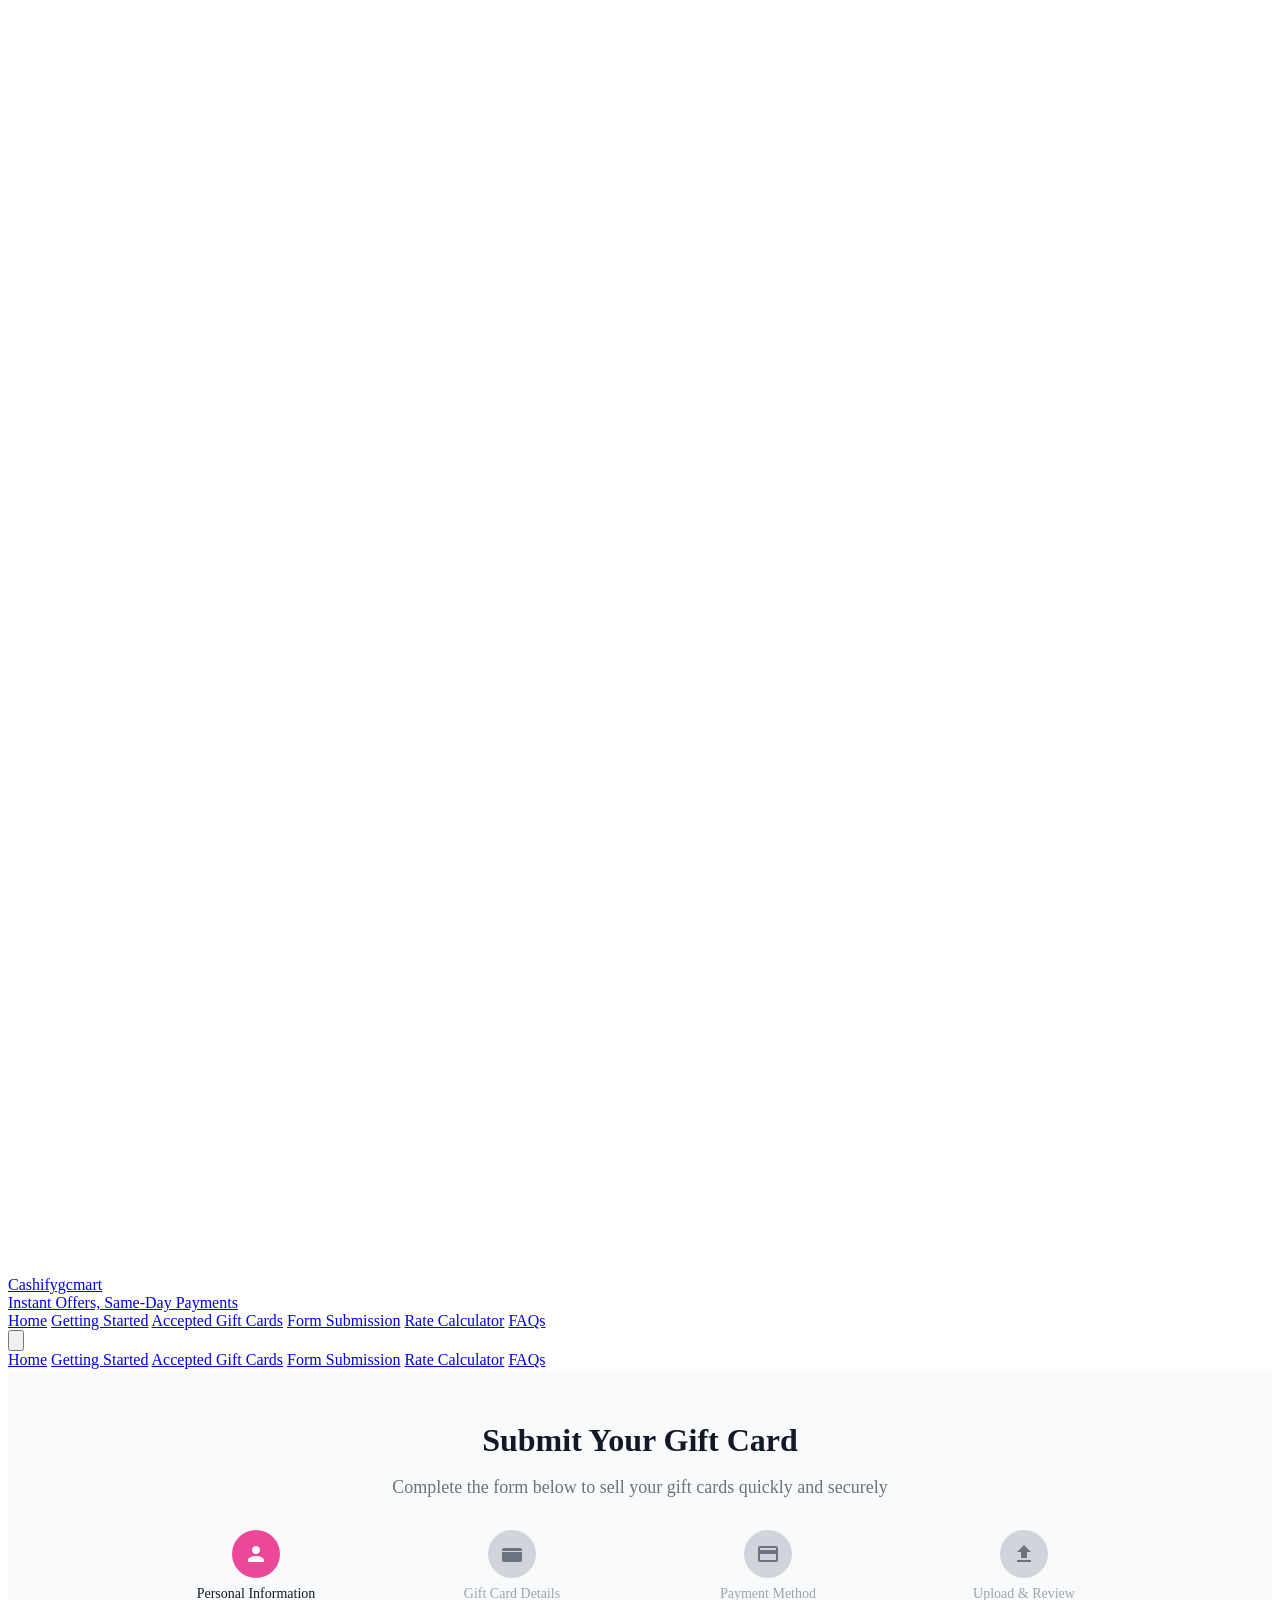
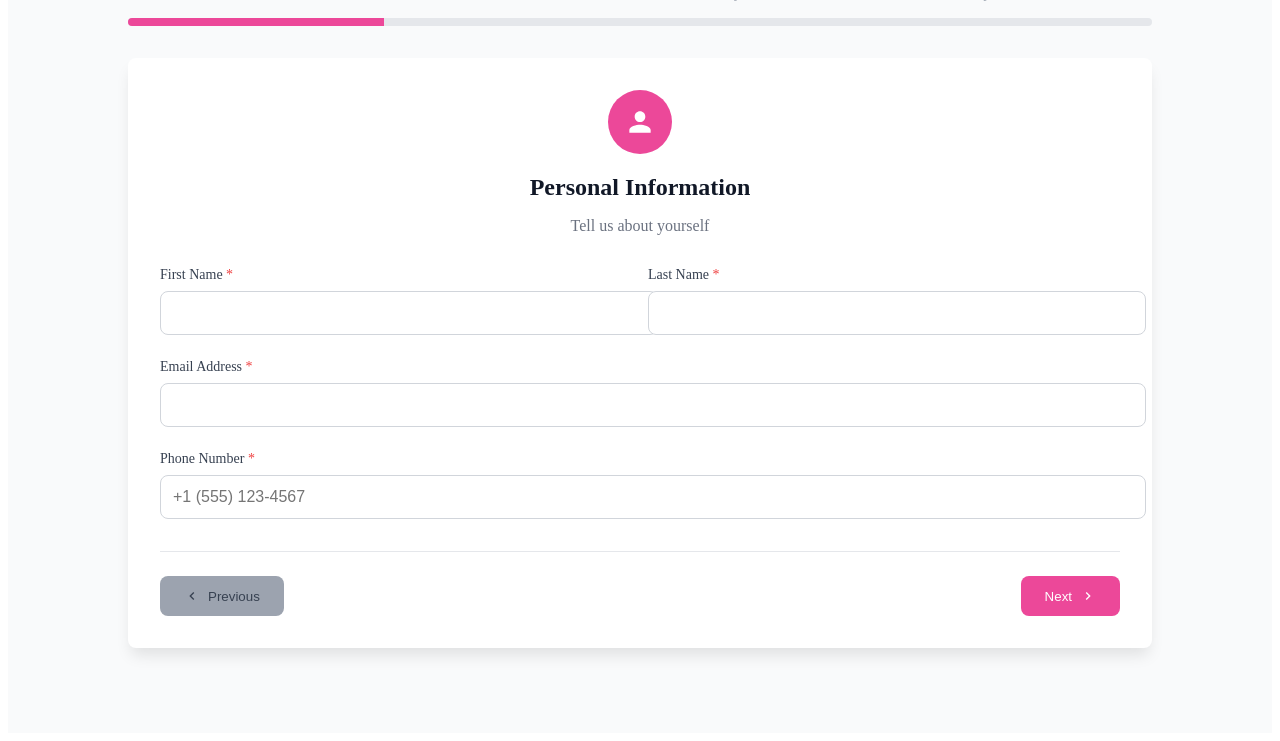
<file: bluehost_files/form-submission.html>
<!DOCTYPE html>
<html lang="en">
<head>
    <meta charset="UTF-8">
    <meta name="viewport" content="width=device-width, initial-scale=1.0">
    <title>Submit Your Gift Card - CashifyGCmart</title>
    <meta name="description" content="Submit your gift card details to CashifyGCmart. Get competitive rates and same-day payments.">
    <link rel="preconnect" href="https://fonts.googleapis.com">
    <link rel="preconnect" href="https://fonts.gstatic.com" crossorigin>
    <link href="https://fonts.googleapis.com/css2?family=Inter:wght@300;400;500;600;700;800&display=swap" rel="stylesheet">
    <link rel="stylesheet" href="styles.css">
    <style>
        .form-container {
            min-height: 100vh;
            background-color: #f9fafb;
            padding: 2rem 0;
        }
        
        .form-wrapper {
            max-width: 64rem;
            margin: 0 auto;
            padding: 0 1rem;
        }
        
        .form-header {
            text-align: center;
            margin-bottom: 2rem;
        }
        
        .form-title {
            font-size: 2rem;
            font-weight: 700;
            color: #111827;
            margin-bottom: 1rem;
        }
        
        .form-description {
            font-size: 1.125rem;
            color: #6b7280;
        }
        
        .progress-container {
            margin-bottom: 2rem;
        }
        
        .progress-steps {
            display: flex;
            justify-content: space-between;
            align-items: center;
            margin-bottom: 1rem;
        }
        
        .progress-step {
            display: flex;
            flex-direction: column;
            align-items: center;
            gap: 0.5rem;
            flex: 1;
        }
        
        .step-icon {
            width: 3rem;
            height: 3rem;
            border-radius: 50%;
            display: flex;
            align-items: center;
            justify-content: center;
            transition: all 0.3s;
        }
        
        .step-icon.active {
            background-color: #ec4899;
            color: white;
        }
        
        .step-icon.completed {
            background-color: #10b981;
            color: white;
        }
        
        .step-icon.inactive {
            background-color: #d1d5db;
            color: #6b7280;
        }
        
        .step-title {
            font-size: 0.875rem;
            font-weight: 500;
            text-align: center;
        }
        
        .step-title.active,
        .step-title.completed {
            color: #111827;
        }
        
        .step-title.inactive {
            color: #9ca3af;
        }
        
        .progress-bar {
            width: 100%;
            height: 0.5rem;
            background-color: #e5e7eb;
            border-radius: 9999px;
            overflow: hidden;
        }
        
        .progress-fill {
            height: 100%;
            background-color: #ec4899;
            transition: width 0.3s;
        }
        
        .form-card {
            background: white;
            border-radius: 0.5rem;
            box-shadow: 0 10px 15px -3px rgba(0, 0, 0, 0.1);
            padding: 2rem;
        }
        
        .form-step {
            display: none;
        }
        
        .form-step.active {
            display: block;
        }
        
        .step-header {
            text-align: center;
            margin-bottom: 2rem;
        }
        
        .step-icon-large {
            width: 4rem;
            height: 4rem;
            background-color: #ec4899;
            color: white;
            border-radius: 50%;
            display: flex;
            align-items: center;
            justify-content: center;
            margin: 0 auto 1rem;
        }
        
        .step-title-large {
            font-size: 1.5rem;
            font-weight: 700;
            color: #111827;
            margin-bottom: 0.5rem;
        }
        
        .step-subtitle {
            color: #6b7280;
        }
        
        .form-group {
            margin-bottom: 1.5rem;
        }
        
        .form-label {
            display: block;
            font-size: 0.875rem;
            font-weight: 500;
            color: #374151;
            margin-bottom: 0.5rem;
        }
        
        .required {
            color: #ef4444;
        }
        
        .form-input {
            width: 100%;
            padding: 0.75rem;
            border: 1px solid #d1d5db;
            border-radius: 0.5rem;
            font-size: 1rem;
            transition: all 0.3s;
        }
        
        .form-input:focus {
            outline: none;
            border-color: #ec4899;
            box-shadow: 0 0 0 3px rgba(236, 72, 153, 0.1);
        }
        
        .form-input.error {
            border-color: #ef4444;
        }
        
        .form-select {
            width: 100%;
            padding: 0.75rem;
            border: 1px solid #d1d5db;
            border-radius: 0.5rem;
            font-size: 1rem;
            background-color: white;
            transition: all 0.3s;
        }
        
        .form-select:focus {
            outline: none;
            border-color: #ec4899;
            box-shadow: 0 0 0 3px rgba(236, 72, 153, 0.1);
        }
        
        .error-message {
            display: flex;
            align-items: center;
            gap: 0.5rem;
            color: #ef4444;
            font-size: 0.875rem;
            margin-top: 0.5rem;
        }
        
        .form-navigation {
            display: flex;
            justify-content: space-between;
            align-items: center;
            margin-top: 2rem;
            padding-top: 1.5rem;
            border-top: 1px solid #e5e7eb;
        }
        
        .btn {
            padding: 0.75rem 1.5rem;
            border-radius: 0.5rem;
            font-weight: 500;
            text-decoration: none;
            transition: all 0.3s;
            border: none;
            cursor: pointer;
            display: flex;
            align-items: center;
            gap: 0.5rem;
        }
        
        .btn-primary {
            background-color: #ec4899;
            color: white;
        }
        
        .btn-primary:hover {
            background-color: #be185d;
        }
        
        .btn-secondary {
            background-color: #e5e7eb;
            color: #374151;
        }
        
        .btn-secondary:hover {
            background-color: #d1d5db;
        }
        
        .btn:disabled {
            background-color: #9ca3af;
            cursor: not-allowed;
        }
        
        .grid-cols-2 {
            display: grid;
            grid-template-columns: repeat(2, minmax(0, 1fr));
            gap: 1rem;
        }
        
        .payment-methods {
            display: grid;
            grid-template-columns: repeat(2, minmax(0, 1fr));
            gap: 1rem;
            margin-bottom: 1.5rem;
        }
        
        .payment-method {
            border: 2px solid #e5e7eb;
            border-radius: 0.5rem;
            padding: 1rem;
            text-align: center;
            cursor: pointer;
            transition: all 0.3s;
        }
        
        .payment-method:hover {
            border-color: #ec4899;
            background-color: #fdf2f8;
        }
        
        .payment-method.selected {
            border-color: #ec4899;
            background-color: #fdf2f8;
        }
        
        .payment-method input[type="radio"] {
            display: none;
        }
        
        .payment-icon {
            font-size: 2rem;
            margin-bottom: 0.5rem;
        }
        
        .payment-name {
            font-weight: 500;
            color: #374151;
        }
        
        .summary-card {
            background-color: #eff6ff;
            border: 1px solid #bfdbfe;
            border-radius: 0.5rem;
            padding: 1.5rem;
            margin-bottom: 1.5rem;
        }
        
        .summary-title {
            font-size: 1.125rem;
            font-weight: 600;
            color: #111827;
            margin-bottom: 1rem;
        }
        
        .summary-item {
            display: flex;
            justify-content: space-between;
            margin-bottom: 0.5rem;
            font-size: 0.875rem;
        }
        
        .summary-item strong {
            font-weight: 600;
        }
        
        .warning-card {
            background-color: #fef3c7;
            border: 1px solid #f59e0b;
            border-radius: 0.5rem;
            padding: 1rem;
            display: flex;
            align-items: flex-start;
            gap: 0.75rem;
        }
        
        .warning-icon {
            color: #d97706;
            flex-shrink: 0;
            margin-top: 0.125rem;
        }
        
        .warning-text {
            font-size: 0.875rem;
            color: #92400e;
        }
        
        /* Modal Styles */
        .modal-overlay {
            position: fixed;
            inset: 0;
            background-color: rgba(0, 0, 0, 0.5);
            display: flex;
            align-items: center;
            justify-content: center;
            padding: 1rem;
            z-index: 50;
            display: none;
        }
        
        .modal-overlay.active {
            display: flex;
        }
        
        .modal-content {
            background: white;
            border-radius: 1rem;
            box-shadow: 0 25px 50px -12px rgba(0, 0, 0, 0.25);
            max-width: 28rem;
            width: 100%;
            max-height: 90vh;
            overflow-y: auto;
            animation: modalIn 0.3s ease-out;
        }
        
        @keyframes modalIn {
            from {
                opacity: 0;
                transform: scale(0.95);
            }
            to {
                opacity: 1;
                transform: scale(1);
            }
        }
        
        .modal-header {
            background: linear-gradient(to right, #ec4899, #8b5cf6);
            padding: 2rem;
            text-align: center;
            color: white;
            position: relative;
        }
        
        .modal-header-icon {
            width: 4rem;
            height: 4rem;
            background: rgba(255, 255, 255, 0.2);
            border-radius: 50%;
            display: flex;
            align-items: center;
            justify-content: center;
            margin: 0 auto 1rem;
        }
        
        .modal-title {
            font-size: 1.5rem;
            font-weight: 700;
            margin-bottom: 0.5rem;
        }
        
        .modal-subtitle {
            color: rgba(255, 255, 255, 0.9);
        }
        
        .modal-close {
            position: absolute;
            top: 1rem;
            right: 1rem;
            width: 2rem;
            height: 2rem;
            background: rgba(255, 255, 255, 0.2);
            border: none;
            border-radius: 50%;
            color: white;
            cursor: pointer;
            display: flex;
            align-items: center;
            justify-content: center;
        }
        
        .modal-close:hover {
            background: rgba(255, 255, 255, 0.3);
        }
        
        .modal-body {
            padding: 2rem;
        }
        
        .reference-card {
            background-color: #f9fafb;
            border-radius: 0.5rem;
            padding: 1rem;
            text-align: center;
            margin-bottom: 1.5rem;
        }
        
        .reference-label {
            font-size: 0.875rem;
            color: #6b7280;
            margin-bottom: 0.5rem;
        }
        
        .reference-number {
            font-size: 1.25rem;
            font-weight: 700;
            color: #111827;
            display: flex;
            align-items: center;
            justify-content: center;
            gap: 0.5rem;
        }
        
        .copy-btn {
            padding: 0.25rem;
            background: none;
            border: none;
            color: #6b7280;
            cursor: pointer;
        }
        
        .copy-btn:hover {
            color: #374151;
        }
        
        .email-info {
            display: flex;
            align-items: flex-start;
            gap: 0.75rem;
            margin-bottom: 1.5rem;
        }
        
        .email-icon {
            width: 2rem;
            height: 2rem;
            background-color: #dbeafe;
            color: #2563eb;
            border-radius: 50%;
            display: flex;
            align-items: center;
            justify-content: center;
            flex-shrink: 0;
            margin-top: 0.125rem;
        }
        
        .email-content h4 {
            font-size: 0.875rem;
            font-weight: 500;
            color: #111827;
            margin-bottom: 0.25rem;
        }
        
        .email-content p {
            font-size: 0.875rem;
            color: #6b7280;
        }
        
        .email-address {
            font-weight: 500;
            color: #111827;
        }
        
        .next-steps {
            background-color: #f0fdf4;
            border: 1px solid #bbf7d0;
            border-radius: 0.5rem;
            padding: 1rem;
            margin-bottom: 1.5rem;
        }
        
        .next-steps h4 {
            font-size: 0.875rem;
            font-weight: 600;
            color: #15803d;
            margin-bottom: 0.5rem;
        }
        
        .next-steps ul {
            font-size: 0.875rem;
            color: #166534;
            list-style: none;
            padding: 0;
        }
        
        .next-steps li {
            margin-bottom: 0.25rem;
        }
        
        .modal-actions {
            display: flex;
            flex-direction: column;
            gap: 0.75rem;
        }
        
        .spinner {
            width: 1.25rem;
            height: 1.25rem;
            border: 2px solid transparent;
            border-top: 2px solid currentColor;
            border-radius: 50%;
            animation: spin 1s linear infinite;
        }
        
        @keyframes spin {
            to {
                transform: rotate(360deg);
            }
        }
        
        /* Responsive */
        @media (max-width: 640px) {
            .form-wrapper {
                padding: 0 0.5rem;
            }
            
            .progress-steps {
                flex-direction: column;
                gap: 1rem;
            }
            
            .progress-step {
                flex-direction: row;
                justify-content: flex-start;
                width: 100%;
                text-align: left;
            }
            
            .grid-cols-2 {
                grid-template-columns: 1fr;
            }
            
            .payment-methods {
                grid-template-columns: 1fr;
            }
            
            .form-navigation {
                flex-direction: column;
                gap: 1rem;
            }
            
            .form-title {
                font-size: 1.5rem;
            }
        }
    </style>
</head>
<body>
    <!-- Header -->
    <header class="header">
        <nav class="nav-container">
            <div class="nav-content">
                <a href="/" class="logo">
                    <div class="logo-icon">
                        <svg class="icon" fill="white" viewBox="0 0 24 24">
                            <path d="M2 10h20v8a2 2 0 01-2 2H4a2 2 0 01-2-2v-8zm2-4h16a2 2 0 012 2v1H2V8a2 2 0 012-2zm4 9h8v1H8v-1z"/>
                        </svg>
                    </div>
                    <div>
                        <div class="brand-name">Cashifygcmart</div>
                        <div class="brand-tagline">Instant Offers, Same-Day Payments</div>
                    </div>
                </a>
                <div class="desktop-nav">
                    <a href="/">Home</a>
                    <a href="/getting-started.html">Getting Started</a>
                    <a href="/accepted-cards.html">Accepted Gift Cards</a>
                    <a href="/form-submission.html">Form Submission</a>
                    <a href="/rate-calculator.html">Rate Calculator</a>
                    <a href="/faqs.html">FAQs</a>
                </div>
                <button class="mobile-menu-btn" onclick="toggleMobileMenu()">
                    <svg class="icon" fill="none" stroke="currentColor" viewBox="0 0 24 24">
                        <path stroke-linecap="round" stroke-linejoin="round" stroke-width="2" d="M4 6h16M4 12h16M4 18h16"/>
                    </svg>
                </button>
            </div>
            <div class="mobile-menu" id="mobileMenu">
                <a href="/">Home</a>
                <a href="/getting-started.html">Getting Started</a>
                <a href="/accepted-cards.html">Accepted Gift Cards</a>
                <a href="/form-submission.html">Form Submission</a>
                <a href="/rate-calculator.html">Rate Calculator</a>
                <a href="/faqs.html">FAQs</a>
            </div>
        </nav>
    </header>

    <div class="form-container">
        <div class="form-wrapper">
            <!-- Header -->
            <div class="form-header">
                <h1 class="form-title">Submit Your Gift Card</h1>
                <p class="form-description">
                    Complete the form below to sell your gift cards quickly and securely
                </p>
            </div>

            <!-- Progress Bar -->
            <div class="progress-container">
                <div class="progress-steps" id="progressSteps">
                    <div class="progress-step">
                        <div class="step-icon active" id="step1Icon">
                            <svg width="24" height="24" fill="currentColor" viewBox="0 0 24 24">
                                <path d="M12 12c2.21 0 4-1.79 4-4s-1.79-4-4-4-4 1.79-4 4 1.79 4 4 4zm0 2c-2.67 0-8 1.34-8 4v2h16v-2c0-2.66-5.33-4-8-4z"/>
                            </svg>
                        </div>
                        <div class="step-title active">Personal Information</div>
                    </div>
                    <div class="progress-step">
                        <div class="step-icon inactive" id="step2Icon">
                            <svg width="24" height="24" fill="currentColor" viewBox="0 0 24 24">
                                <path d="M2 10h20v8a2 2 0 01-2 2H4a2 2 0 01-2-2v-8zm2-4h16a2 2 0 012 2v1H2V8a2 2 0 012-2zm4 9h8v1H8v-1z"/>
                            </svg>
                        </div>
                        <div class="step-title inactive">Gift Card Details</div>
                    </div>
                    <div class="progress-step">
                        <div class="step-icon inactive" id="step3Icon">
                            <svg width="24" height="24" fill="currentColor" viewBox="0 0 24 24">
                                <path d="M20 4H4c-1.11 0-1.99.89-1.99 2L2 18c0 1.11.89 2 2 2h16c1.11 0 2-.89 2-2V6c0-1.11-.89-2-2-2zm0 14H4v-6h16v6zm0-10H4V6h16v2z"/>
                            </svg>
                        </div>
                        <div class="step-title inactive">Payment Method</div>
                    </div>
                    <div class="progress-step">
                        <div class="step-icon inactive" id="step4Icon">
                            <svg width="24" height="24" fill="currentColor" viewBox="0 0 24 24">
                                <path d="M9 16h6v-6h4l-7-7-7 7h4zm-4 2h14v2H5z"/>
                            </svg>
                        </div>
                        <div class="step-title inactive">Upload & Review</div>
                    </div>
                </div>
                <div class="progress-bar">
                    <div class="progress-fill" id="progressFill" style="width: 25%;"></div>
                </div>
            </div>

            <!-- Form Content -->
            <div class="form-card">
                <form id="giftCardForm">
                    <!-- Step 1: Personal Information -->
                    <div class="form-step active" id="step1">
                        <div class="step-header">
                            <div class="step-icon-large">
                                <svg width="32" height="32" fill="currentColor" viewBox="0 0 24 24">
                                    <path d="M12 12c2.21 0 4-1.79 4-4s-1.79-4-4-4-4 1.79-4 4 1.79 4 4 4zm0 2c-2.67 0-8 1.34-8 4v2h16v-2c0-2.66-5.33-4-8-4z"/>
                                </svg>
                            </div>
                            <h2 class="step-title-large">Personal Information</h2>
                            <p class="step-subtitle">Tell us about yourself</p>
                        </div>

                        <div class="grid-cols-2">
                            <div class="form-group">
                                <label class="form-label">First Name <span class="required">*</span></label>
                                <input type="text" name="firstName" class="form-input" required>
                                <div class="error-message" id="firstNameError" style="display: none;">
                                    <svg width="16" height="16" fill="currentColor" viewBox="0 0 20 20">
                                        <path fill-rule="evenodd" d="M18 10a8 8 0 11-16 0 8 8 0 0116 0zm-7 4a1 1 0 11-2 0 1 1 0 012 0zm-1-9a1 1 0 00-1 1v4a1 1 0 102 0V6a1 1 0 00-1-1z"/>
                                    </svg>
                                    <span>First name is required</span>
                                </div>
                            </div>

                            <div class="form-group">
                                <label class="form-label">Last Name <span class="required">*</span></label>
                                <input type="text" name="lastName" class="form-input" required>
                                <div class="error-message" id="lastNameError" style="display: none;">
                                    <svg width="16" height="16" fill="currentColor" viewBox="0 0 20 20">
                                        <path fill-rule="evenodd" d="M18 10a8 8 0 11-16 0 8 8 0 0116 0zm-7 4a1 1 0 11-2 0 1 1 0 012 0zm-1-9a1 1 0 00-1 1v4a1 1 0 102 0V6a1 1 0 00-1-1z"/>
                                    </svg>
                                    <span>Last name is required</span>
                                </div>
                            </div>
                        </div>

                        <div class="form-group">
                            <label class="form-label">Email Address <span class="required">*</span></label>
                            <input type="email" name="email" class="form-input" required>
                            <div class="error-message" id="emailError" style="display: none;">
                                <svg width="16" height="16" fill="currentColor" viewBox="0 0 20 20">
                                    <path fill-rule="evenodd" d="M18 10a8 8 0 11-16 0 8 8 0 0116 0zm-7 4a1 1 0 11-2 0 1 1 0 012 0zm-1-9a1 1 0 00-1 1v4a1 1 0 102 0V6a1 1 0 00-1-1z"/>
                                </svg>
                                <span>Valid email is required</span>
                            </div>
                        </div>

                        <div class="form-group">
                            <label class="form-label">Phone Number <span class="required">*</span></label>
                            <input type="tel" name="phoneNumber" class="form-input" placeholder="+1 (555) 123-4567" required>
                            <div class="error-message" id="phoneError" style="display: none;">
                                <svg width="16" height="16" fill="currentColor" viewBox="0 0 20 20">
                                    <path fill-rule="evenodd" d="M18 10a8 8 0 11-16 0 8 8 0 0116 0zm-7 4a1 1 0 11-2 0 1 1 0 012 0zm-1-9a1 1 0 00-1 1v4a1 1 0 102 0V6a1 1 0 00-1-1z"/>
                                </svg>
                                <span>Valid phone number is required</span>
                            </div>
                        </div>
                    </div>

                    <!-- Step 2: Gift Card Details -->
                    <div class="form-step" id="step2">
                        <div class="step-header">
                            <div class="step-icon-large">
                                <svg width="32" height="32" fill="currentColor" viewBox="0 0 24 24">
                                    <path d="M2 10h20v8a2 2 0 01-2 2H4a2 2 0 01-2-2v-8zm2-4h16a2 2 0 012 2v1H2V8a2 2 0 012-2zm4 9h8v1H8v-1z"/>
                                </svg>
                            </div>
                            <h2 class="step-title-large">Gift Card Details</h2>
                            <p class="step-subtitle">Tell us about your gift card</p>
                        </div>

                        <div id="cardsContainer">
                            <div class="card-form" data-card-index="0">
                                <h3 style="font-weight: 600; margin-bottom: 1rem; color: #374151;">Gift Card 1</h3>
                                
                                <div class="grid-cols-2">
                                    <div class="form-group">
                                        <label class="form-label">Gift Card Brand <span class="required">*</span></label>
                                        <select name="brand_0" class="form-select" required>
                                            <option value="">Select Brand</option>
                                            <option value="Amazon">Amazon</option>
                                            <option value="Apple">Apple</option>
                                            <option value="Best Buy">Best Buy</option>
                                            <option value="Costco">Costco</option>
                                            <option value="eBay">eBay</option>
                                            <option value="Google Play">Google Play</option>
                                            <option value="iTunes">iTunes</option>
                                            <option value="Nike">Nike</option>
                                            <option value="Starbucks">Starbucks</option>
                                            <option value="Target">Target</option>
                                            <option value="Walmart">Walmart</option>
                                            <option value="Other">Other</option>
                                        </select>
                                    </div>

                                    <div class="form-group">
                                        <label class="form-label">Card Value ($) <span class="required">*</span></label>
                                        <input type="number" name="value_0" class="form-input" min="50" step="0.01" required>
                                    </div>
                                </div>

                                <div class="form-group">
                                    <label class="form-label">Card Condition <span class="required">*</span></label>
                                    <select name="condition_0" class="form-select" required>
                                        <option value="">Select Condition</option>
                                        <option value="new-unused">New/Unused</option>
                                        <option value="lightly-used">Lightly Used</option>
                                        <option value="partially-used">Partially Used</option>
                                    </select>
                                </div>

                                <div class="form-group">
                                    <label class="form-label">Do you have the receipt? <span class="required">*</span></label>
                                    <select name="hasReceipt_0" class="form-select" required>
                                        <option value="">Select Option</option>
                                        <option value="yes">Yes</option>
                                        <option value="no">No</option>
                                    </select>
                                </div>

                                <div class="form-group">
                                    <label class="form-label">Card Type <span class="required">*</span></label>
                                    <select name="cardType_0" class="form-select" required>
                                        <option value="">Select Type</option>
                                        <option value="physical">Physical Card</option>
                                        <option value="digital">Digital/E-Gift Card</option>
                                    </select>
                                </div>

                                <div class="digital-fields" style="display: none;">
                                    <div class="form-group">
                                        <label class="form-label">Digital Code/Number <span class="required">*</span></label>
                                        <input type="text" name="digitalCode_0" class="form-input">
                                    </div>

                                    <div class="form-group">
                                        <label class="form-label">Digital PIN (if applicable)</label>
                                        <input type="text" name="digitalPin_0" class="form-input">
                                    </div>
                                </div>
                            </div>
                        </div>

                        <button type="button" onclick="addCard()" class="btn btn-secondary" style="margin-top: 1rem;">
                            <svg width="16" height="16" fill="currentColor" viewBox="0 0 24 24">
                                <path d="M19 13h-6v6h-2v-6H5v-2h6V5h2v6h6v2z"/>
                            </svg>
                            Add Another Card
                        </button>
                    </div>

                    <!-- Step 3: Payment Method -->
                    <div class="form-step" id="step3">
                        <div class="step-header">
                            <div class="step-icon-large">
                                <svg width="32" height="32" fill="currentColor" viewBox="0 0 24 24">
                                    <path d="M20 4H4c-1.11 0-1.99.89-1.99 2L2 18c0 1.11.89 2 2 2h16c1.11 0 2-.89 2-2V6c0-1.11-.89-2-2-2zm0 14H4v-6h16v6zm0-10H4V6h16v2z"/>
                                </svg>
                            </div>
                            <h2 class="step-title-large">Payment Method</h2>
                            <p class="step-subtitle">How would you like to receive payment?</p>
                        </div>

                        <div class="form-group">
                            <label class="form-label">Select Payment Method <span class="required">*</span></label>
                            <div class="payment-methods">
                                <label class="payment-method">
                                    <input type="radio" name="paymentMethod" value="paypal" required>
                                    <div class="payment-icon">💳</div>
                                    <div class="payment-name">PayPal</div>
                                </label>
                                <label class="payment-method">
                                    <input type="radio" name="paymentMethod" value="zelle" required>
                                    <div class="payment-icon">🏦</div>
                                    <div class="payment-name">Zelle</div>
                                </label>
                                <label class="payment-method">
                                    <input type="radio" name="paymentMethod" value="cashapp" required>
                                    <div class="payment-icon">💰</div>
                                    <div class="payment-name">Cash App</div>
                                </label>
                                <label class="payment-method">
                                    <input type="radio" name="paymentMethod" value="btc" required>
                                    <div class="payment-icon">₿</div>
                                    <div class="payment-name">Bitcoin</div>
                                </label>
                            </div>
                        </div>

                        <div id="paymentDetails" style="display: none;">
                            <!-- Payment method specific fields will be inserted here -->
                        </div>
                    </div>

                    <!-- Step 4: Review & Submit -->
                    <div class="form-step" id="step4">
                        <div class="step-header">
                            <div class="step-icon-large">
                                <svg width="32" height="32" fill="currentColor" viewBox="0 0 24 24">
                                    <path d="M9 16h6v-6h4l-7-7-7 7h4zm-4 2h14v2H5z"/>
                                </svg>
                            </div>
                            <h2 class="step-title-large">Review & Submit</h2>
                            <p class="step-subtitle">Review your submission details</p>
                        </div>

                        <div class="summary-card">
                            <h3 class="summary-title">Submission Summary</h3>
                            <div id="summaryContent">
                                <!-- Summary content will be inserted here -->
                            </div>
                        </div>

                        <div class="warning-card">
                            <svg class="warning-icon" width="20" height="20" fill="currentColor" viewBox="0 0 20 20">
                                <path fill-rule="evenodd" d="M18 10a8 8 0 11-16 0 8 8 0 0116 0zm-7 4a1 1 0 11-2 0 1 1 0 012 0zm-1-9a1 1 0 00-1 1v4a1 1 0 102 0V6a1 1 0 00-1-1z"/>
                            </svg>
                            <div class="warning-text">
                                <strong>Please Note:</strong> Ensure all information is accurate. We'll review your submission once the submission is made. Make sure your uploaded images are clear and show all required details.
                            </div>
                        </div>
                    </div>
                </form>

                <!-- Navigation -->
                <div class="form-navigation">
                    <button type="button" id="prevBtn" class="btn btn-secondary" onclick="prevStep()" disabled>
                        <svg width="16" height="16" fill="currentColor" viewBox="0 0 24 24">
                            <path d="M15.41 7.41L14 6l-6 6 6 6 1.41-1.41L10.83 12z"/>
                        </svg>
                        Previous
                    </button>

                    <button type="button" id="nextBtn" class="btn btn-primary" onclick="nextStep()">
                        Next
                        <svg width="16" height="16" fill="currentColor" viewBox="0 0 24 24">
                            <path d="M8.59 16.59L10 18l6-6-6-6-1.41 1.41L13.17 12z"/>
                        </svg>
                    </button>

                    <button type="submit" id="submitBtn" class="btn btn-primary" style="display: none;" onclick="submitForm()">
                        <span id="submitText">Submit Form</span>
                        <div id="submitSpinner" class="spinner" style="display: none;"></div>
                        <svg id="submitIcon" width="16" height="16" fill="currentColor" viewBox="0 0 24 24">
                            <path d="M9 16.2L4.8 12l-1.4 1.4L9 19 21 7l-1.4-1.4L9 16.2z"/>
                        </svg>
                    </button>
                </div>
            </div>
        </div>
    </div>

    <!-- Success Modal -->
    <div class="modal-overlay" id="successModal">
        <div class="modal-content">
            <div class="modal-header">
                <div class="modal-header-icon">
                    <svg width="32" height="32" fill="currentColor" viewBox="0 0 20 20">
                        <path fill-rule="evenodd" d="M16.707 5.293a1 1 0 010 1.414l-8 8a1 1 0 01-1.414 0l-4-4a1 1 0 011.414-1.414L8 12.586l7.293-7.293a1 1 0 011.414 0z"/>
                    </svg>
                </div>
                <h3 class="modal-title">Submission Successful!</h3>
                <p class="modal-subtitle">Your gift card details have been received</p>
                <button class="modal-close" onclick="closeModal()">×</button>
            </div>

            <div class="modal-body">
                <div class="reference-card">
                    <div class="reference-label">Reference Number</div>
                    <div class="reference-number">
                        <span id="modalReferenceNumber">GC-123456-78</span>
                        <button class="copy-btn" onclick="copyReference()" title="Copy reference number">
                            <svg width="16" height="16" fill="currentColor" viewBox="0 0 24 24">
                                <path d="M16 1H4c-1.1 0-2 .9-2 2v14h2V3h12V1zm3 4H8c-1.1 0-2 .9-2 2v14c0 1.1.9 2 2 2h11c1.1 0 2-.9 2-2V7c0-1.1-.9-2-2-2zm0 16H8V7h11v14z"/>
                            </svg>
                        </button>
                    </div>
                </div>

                <div class="email-info">
                    <div class="email-icon">
                        <svg width="16" height="16" fill="currentColor" viewBox="0 0 24 24">
                            <path d="M20 4H4c-1.1 0-1.99.9-1.99 2L2 18c0 1.1.9 2 2 2h16c1.1 0 2-.9 2-2V6c0-1.1-.9-2-2-2zm0 4l-8 5-8-5V6l8 5 8-5v2z"/>
                        </svg>
                    </div>
                    <div class="email-content">
                        <h4>Confirmation Email Sent</h4>
                        <p>A detailed confirmation has been sent to <span class="email-address" id="modalEmailAddress">your email</span></p>
                        <p style="font-size: 0.75rem; color: #9ca3af; margin-top: 0.25rem;">Please check your inbox and spam folder</p>
                    </div>
                </div>

                <div class="next-steps">
                    <h4>What happens next?</h4>
                    <ul>
                        <li>• Our team will review your submission within 2-4 hours</li>
                        <li>• You'll receive a quote via email</li>
                        <li>• Payment processed within same day upon acceptance</li>
                    </ul>
                </div>

                <div class="modal-actions">
                    <button class="btn btn-primary" onclick="submitAnother()" style="width: 100%;">
                        Submit Another Card
                    </button>
                    <button class="btn btn-secondary" onclick="returnHome()" style="width: 100%;">
                        Return Home
                    </button>
                </div>
            </div>
        </div>
    </div>

    <script src="form-submission.js"></script>
    <script src="common.js"></script>
</body>
</html>
</file>
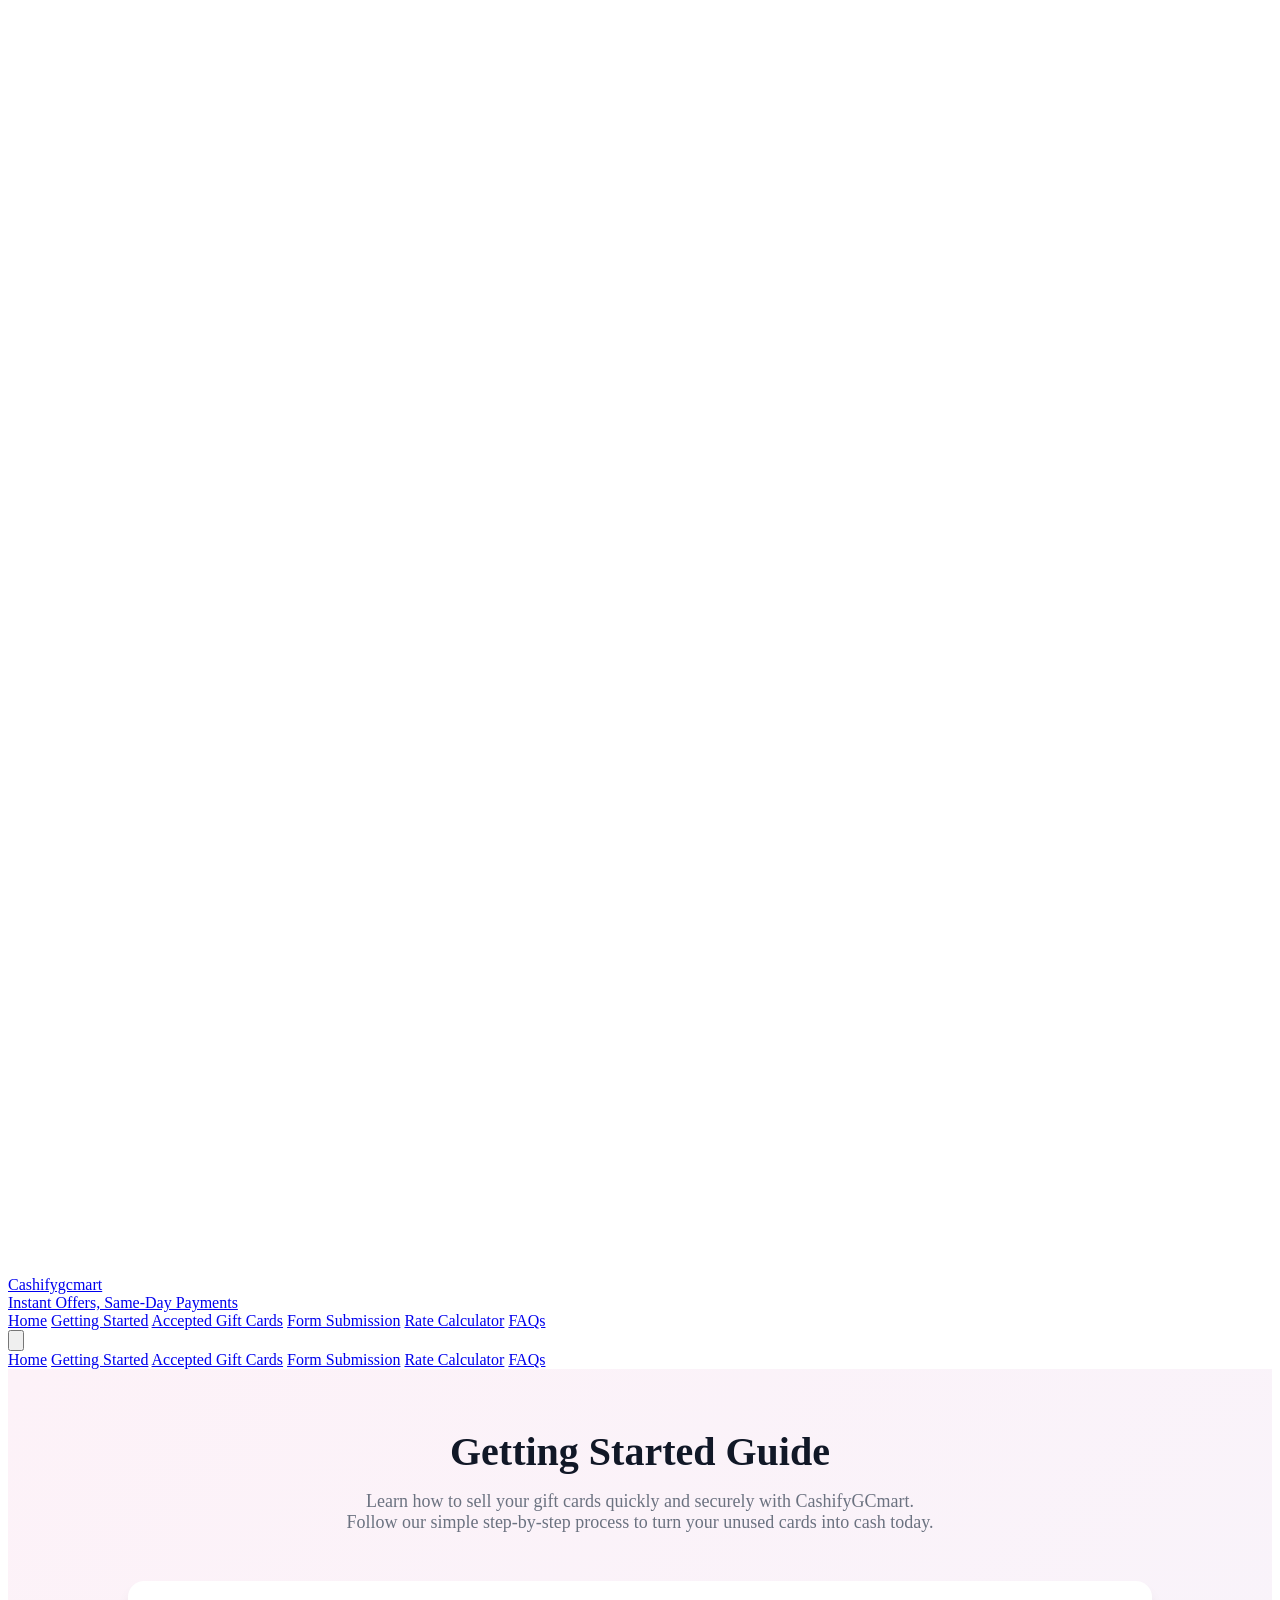
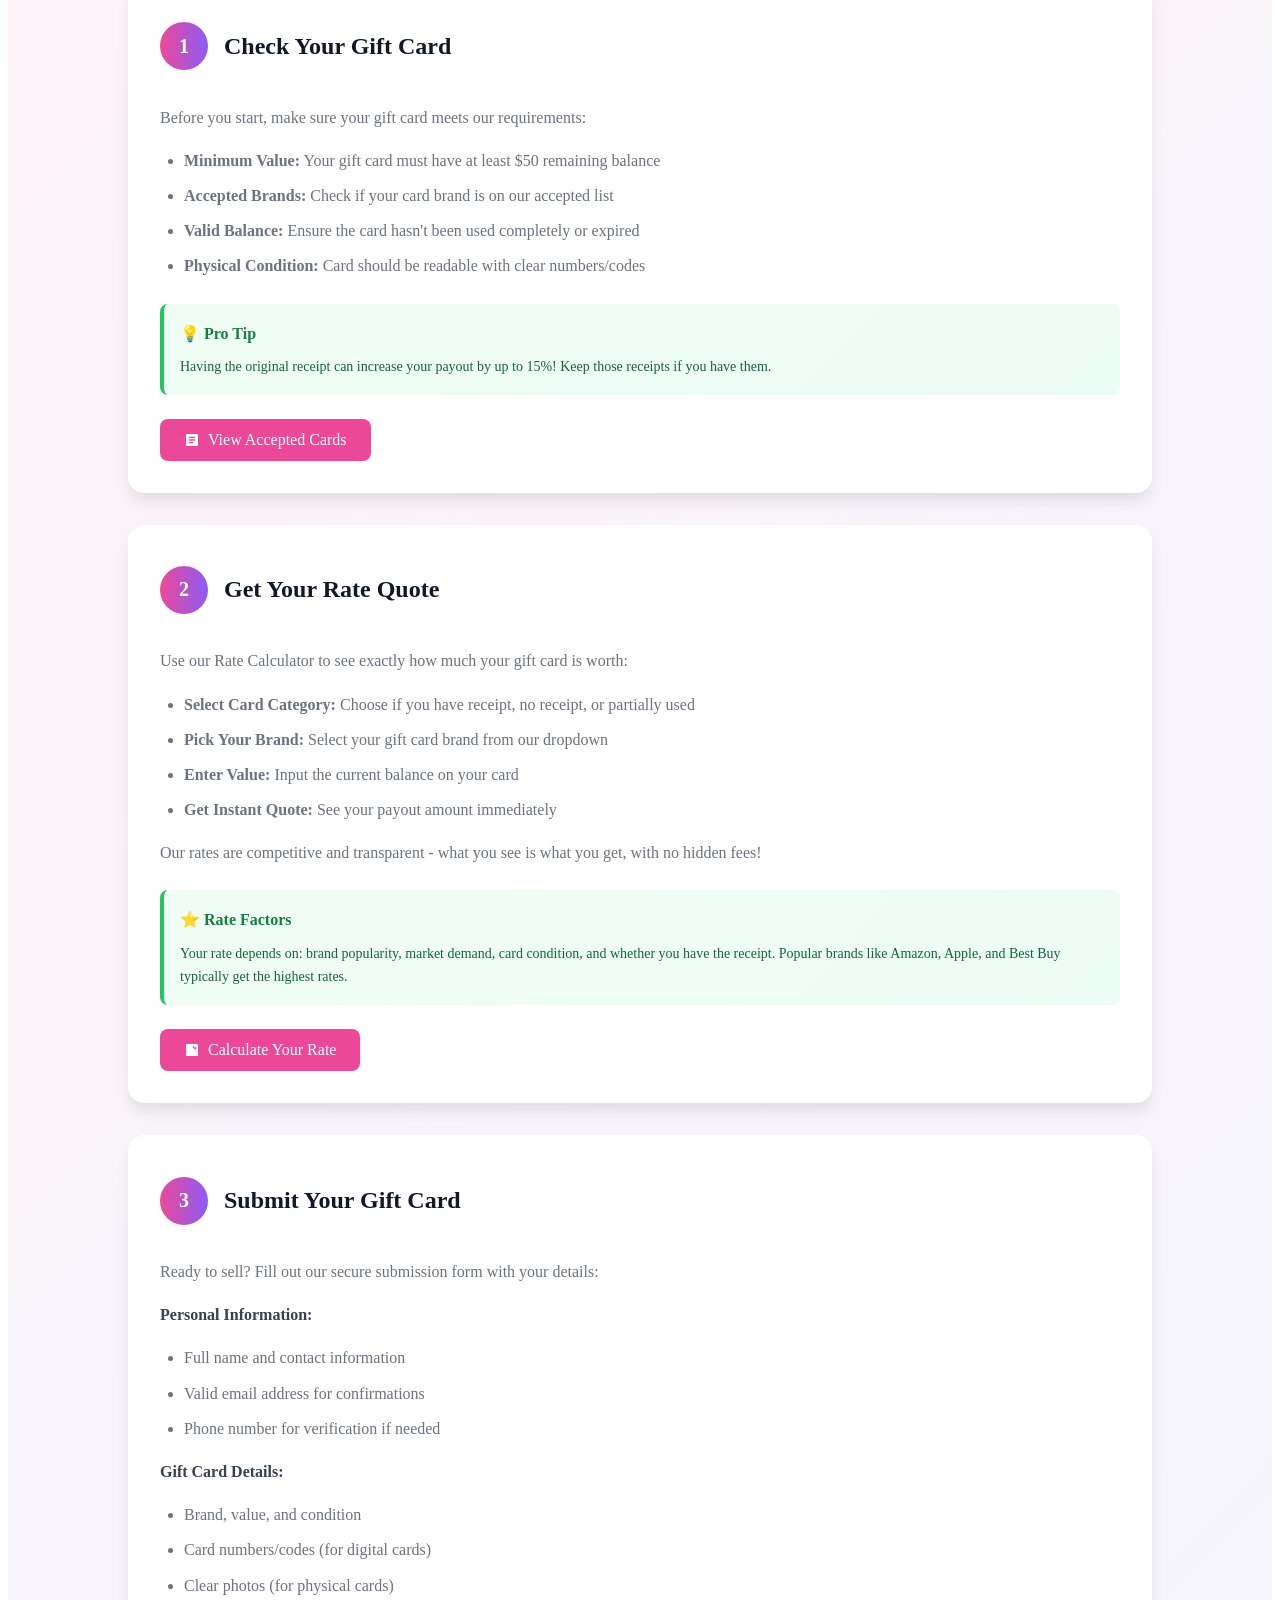
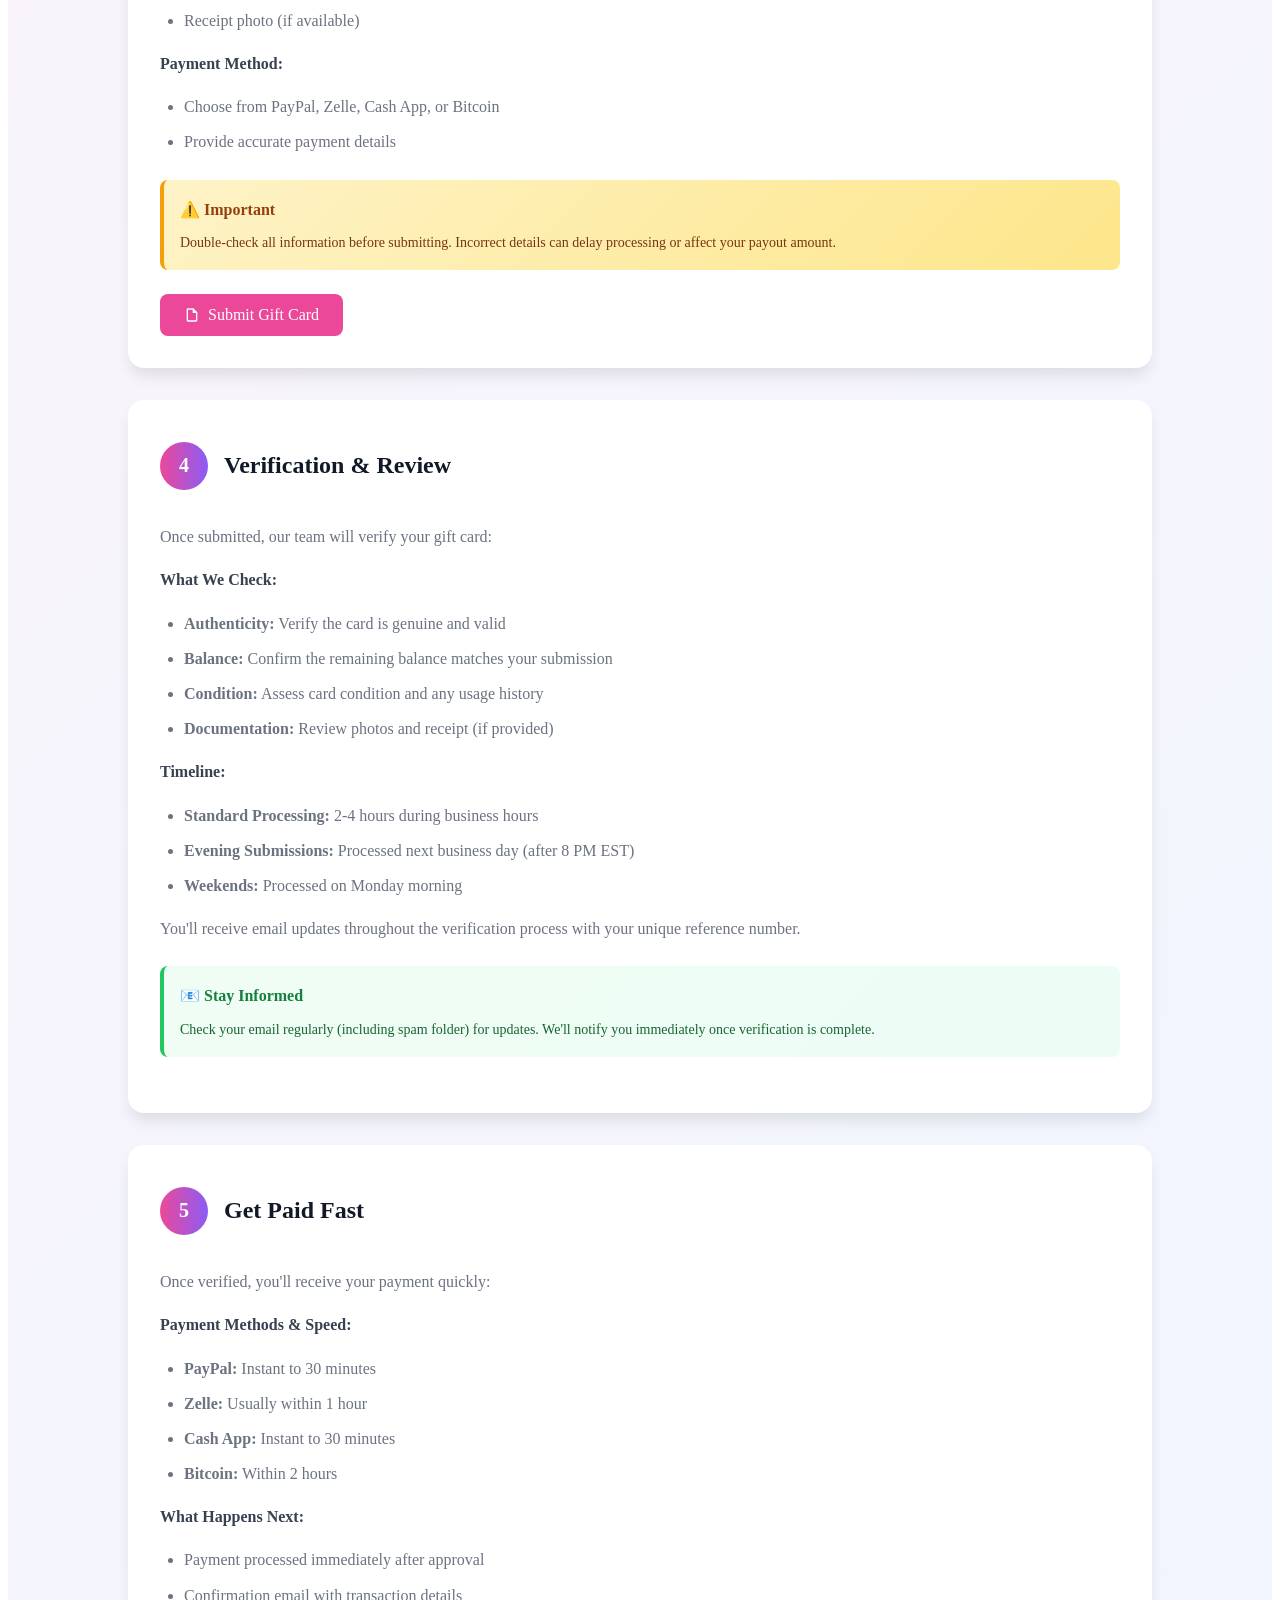
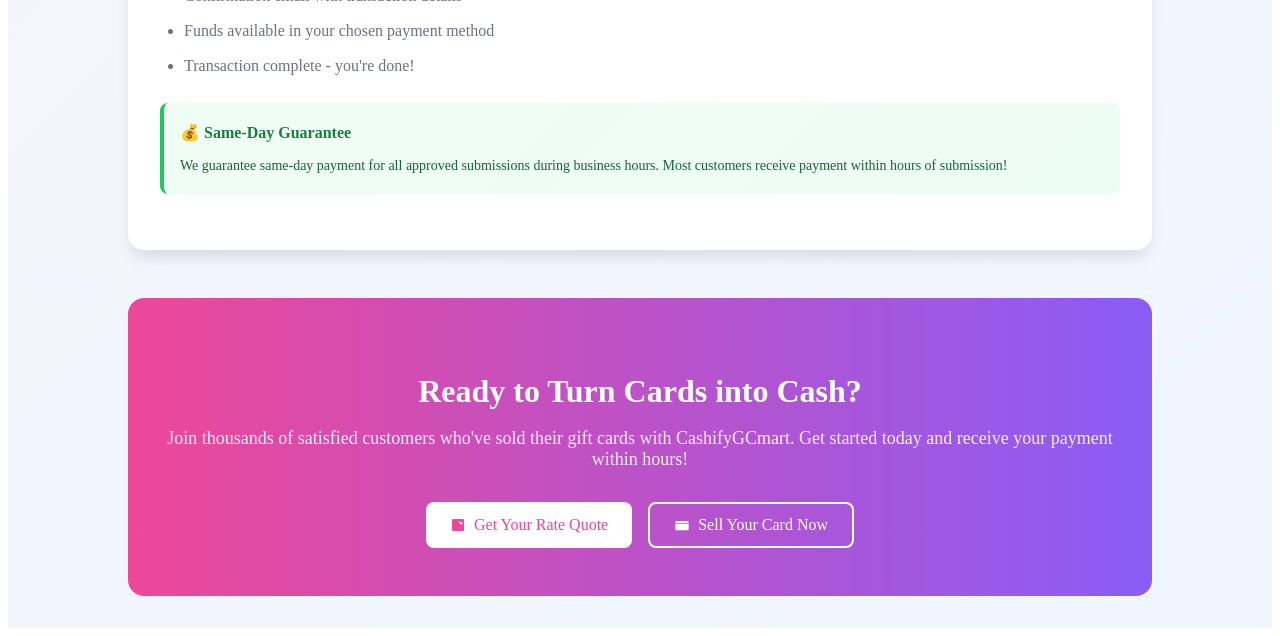
<file: bluehost_files/getting-started.html>
<!DOCTYPE html>
<html lang="en">
<head>
    <meta charset="UTF-8">
    <meta name="viewport" content="width=device-width, initial-scale=1.0">
    <title>Getting Started - How to Sell Gift Cards | CashifyGCmart</title>
    <meta name="description" content="Learn how to sell your gift cards with CashifyGCmart. Step-by-step guide to get the best rates and fastest payments for your unused gift cards.">
    <link rel="preconnect" href="https://fonts.googleapis.com">
    <link rel="preconnect" href="https://fonts.gstatic.com" crossorigin>
    <link href="https://fonts.googleapis.com/css2?family=Inter:wght@300;400;500;600;700;800&display=swap" rel="stylesheet">
    <link rel="stylesheet" href="styles.css">
    <style>
        .guide-container {
            min-height: 100vh;
            background: linear-gradient(135deg, #fdf2f8 0%, #eff6ff 100%);
            padding: 2rem 0;
        }
        
        .guide-wrapper {
            max-width: 64rem;
            margin: 0 auto;
            padding: 0 1rem;
        }
        
        .guide-header {
            text-align: center;
            margin-bottom: 3rem;
        }
        
        .guide-title {
            font-size: 2.5rem;
            font-weight: 700;
            color: #111827;
            margin-bottom: 1rem;
        }
        
        .guide-description {
            font-size: 1.125rem;
            color: #6b7280;
            max-width: 600px;
            margin: 0 auto;
        }
        
        .step-card {
            background: white;
            border-radius: 1rem;
            box-shadow: 0 10px 15px -3px rgba(0, 0, 0, 0.1);
            padding: 2rem;
            margin-bottom: 2rem;
            transition: transform 0.3s;
        }
        
        .step-card:hover {
            transform: translateY(-5px);
        }
        
        .step-header {
            display: flex;
            align-items: center;
            margin-bottom: 1.5rem;
        }
        
        .step-number {
            width: 3rem;
            height: 3rem;
            background: linear-gradient(to right, #ec4899, #8b5cf6);
            color: white;
            border-radius: 50%;
            display: flex;
            align-items: center;
            justify-content: center;
            font-weight: 700;
            font-size: 1.25rem;
            margin-right: 1rem;
            flex-shrink: 0;
        }
        
        .step-title {
            font-size: 1.5rem;
            font-weight: 600;
            color: #111827;
        }
        
        .step-content {
            color: #6b7280;
            line-height: 1.7;
        }
        
        .step-content ul {
            margin: 1rem 0;
            padding-left: 1.5rem;
        }
        
        .step-content li {
            margin-bottom: 0.5rem;
        }
        
        .step-actions {
            margin-top: 1.5rem;
            display: flex;
            gap: 1rem;
            flex-wrap: wrap;
        }
        
        .btn {
            padding: 0.75rem 1.5rem;
            border-radius: 0.5rem;
            font-weight: 500;
            text-decoration: none;
            transition: all 0.3s;
            display: inline-flex;
            align-items: center;
            gap: 0.5rem;
        }
        
        .btn-primary {
            background: #ec4899;
            color: white;
        }
        
        .btn-primary:hover {
            background: #be185d;
            transform: translateY(-2px);
        }
        
        .btn-secondary {
            background: #f3f4f6;
            color: #374151;
            border: 1px solid #d1d5db;
        }
        
        .btn-secondary:hover {
            background: #e5e7eb;
        }
        
        .tip-box {
            background: linear-gradient(135deg, #f0fdf4 0%, #ecfdf5 100%);
            border-left: 4px solid #22c55e;
            padding: 1rem;
            border-radius: 0.5rem;
            margin: 1.5rem 0;
        }
        
        .tip-title {
            font-weight: 600;
            color: #15803d;
            margin-bottom: 0.5rem;
        }
        
        .tip-content {
            color: #166534;
            font-size: 0.875rem;
        }
        
        .warning-box {
            background: linear-gradient(135deg, #fef3c7 0%, #fde68a 100%);
            border-left: 4px solid #f59e0b;
            padding: 1rem;
            border-radius: 0.5rem;
            margin: 1.5rem 0;
        }
        
        .warning-title {
            font-weight: 600;
            color: #92400e;
            margin-bottom: 0.5rem;
        }
        
        .warning-content {
            color: #78350f;
            font-size: 0.875rem;
        }
        
        .cta-section {
            background: linear-gradient(to right, #ec4899, #8b5cf6);
            color: white;
            padding: 3rem 2rem;
            border-radius: 1rem;
            text-align: center;
            margin-top: 3rem;
        }
        
        .cta-title {
            font-size: 2rem;
            font-weight: 700;
            margin-bottom: 1rem;
        }
        
        .cta-description {
            font-size: 1.125rem;
            margin-bottom: 2rem;
            opacity: 0.9;
        }
        
        .cta-buttons {
            display: flex;
            justify-content: center;
            gap: 1rem;
            flex-wrap: wrap;
        }
        
        .btn-white {
            background: white;
            color: #ec4899;
        }
        
        .btn-white:hover {
            background: #f9fafb;
            transform: translateY(-2px);
        }
        
        .btn-outline {
            background: transparent;
            color: white;
            border: 2px solid white;
        }
        
        .btn-outline:hover {
            background: white;
            color: #ec4899;
        }
        
        @media (max-width: 768px) {
            .guide-title {
                font-size: 2rem;
            }
            
            .guide-wrapper {
                padding: 0 0.5rem;
            }
            
            .step-card {
                padding: 1.5rem;
            }
            
            .step-header {
                flex-direction: column;
                text-align: center;
            }
            
            .step-number {
                margin-right: 0;
                margin-bottom: 1rem;
            }
            
            .cta-title {
                font-size: 1.5rem;
            }
            
            .cta-buttons {
                flex-direction: column;
                align-items: center;
            }
        }
    </style>
</head>
<body>
    <!-- Header -->
    <header class="header">
        <nav class="nav-container">
            <div class="nav-content">
                <a href="/" class="logo">
                    <div class="logo-icon">
                        <svg class="icon" fill="white" viewBox="0 0 24 24">
                            <path d="M2 10h20v8a2 2 0 01-2 2H4a2 2 0 01-2-2v-8zm2-4h16a2 2 0 012 2v1H2V8a2 2 0 012-2zm4 9h8v1H8v-1z"/>
                        </svg>
                    </div>
                    <div>
                        <div class="brand-name">Cashifygcmart</div>
                        <div class="brand-tagline">Instant Offers, Same-Day Payments</div>
                    </div>
                </a>
                <div class="desktop-nav">
                    <a href="/">Home</a>
                    <a href="/getting-started.html">Getting Started</a>
                    <a href="/accepted-cards.html">Accepted Gift Cards</a>
                    <a href="/form-submission.html">Form Submission</a>
                    <a href="/rate-calculator.html">Rate Calculator</a>
                    <a href="/faqs.html">FAQs</a>
                </div>
                <button class="mobile-menu-btn" onclick="toggleMobileMenu()">
                    <svg class="icon" fill="none" stroke="currentColor" viewBox="0 0 24 24">
                        <path stroke-linecap="round" stroke-linejoin="round" stroke-width="2" d="M4 6h16M4 12h16M4 18h16"/>
                    </svg>
                </button>
            </div>
            <div class="mobile-menu" id="mobileMenu">
                <a href="/">Home</a>
                <a href="/getting-started.html">Getting Started</a>
                <a href="/accepted-cards.html">Accepted Gift Cards</a>
                <a href="/form-submission.html">Form Submission</a>
                <a href="/rate-calculator.html">Rate Calculator</a>
                <a href="/faqs.html">FAQs</a>
            </div>
        </nav>
    </header>

    <div class="guide-container">
        <div class="guide-wrapper">
            <div class="guide-header">
                <h1 class="guide-title">Getting Started Guide</h1>
                <p class="guide-description">
                    Learn how to sell your gift cards quickly and securely with CashifyGCmart. Follow our simple step-by-step process to turn your unused cards into cash today.
                </p>
            </div>

            <!-- Step 1: Check Your Gift Card -->
            <div class="step-card">
                <div class="step-header">
                    <div class="step-number">1</div>
                    <h2 class="step-title">Check Your Gift Card</h2>
                </div>
                <div class="step-content">
                    <p>Before you start, make sure your gift card meets our requirements:</p>
                    <ul>
                        <li><strong>Minimum Value:</strong> Your gift card must have at least $50 remaining balance</li>
                        <li><strong>Accepted Brands:</strong> Check if your card brand is on our accepted list</li>
                        <li><strong>Valid Balance:</strong> Ensure the card hasn't been used completely or expired</li>
                        <li><strong>Physical Condition:</strong> Card should be readable with clear numbers/codes</li>
                    </ul>
                    
                    <div class="tip-box">
                        <div class="tip-title">💡 Pro Tip</div>
                        <div class="tip-content">
                            Having the original receipt can increase your payout by up to 15%! Keep those receipts if you have them.
                        </div>
                    </div>
                </div>
                <div class="step-actions">
                    <a href="/accepted-cards.html" class="btn btn-primary">
                        <svg width="16" height="16" fill="currentColor" viewBox="0 0 24 24">
                            <path d="M19 3H5c-1.1 0-2 .9-2 2v14c0 1.1.9 2 2 2h14c1.1 0 2-.9 2-2V5c0-1.1-.9-2-2-2zm-5 14H7v-2h7v2zm3-4H7v-2h10v2zm0-4H7V7h10v2z"/>
                        </svg>
                        View Accepted Cards
                    </a>
                </div>
            </div>

            <!-- Step 2: Get Your Rate -->
            <div class="step-card">
                <div class="step-header">
                    <div class="step-number">2</div>
                    <h2 class="step-title">Get Your Rate Quote</h2>
                </div>
                <div class="step-content">
                    <p>Use our Rate Calculator to see exactly how much your gift card is worth:</p>
                    <ul>
                        <li><strong>Select Card Category:</strong> Choose if you have receipt, no receipt, or partially used</li>
                        <li><strong>Pick Your Brand:</strong> Select your gift card brand from our dropdown</li>
                        <li><strong>Enter Value:</strong> Input the current balance on your card</li>
                        <li><strong>Get Instant Quote:</strong> See your payout amount immediately</li>
                    </ul>
                    
                    <p>Our rates are competitive and transparent - what you see is what you get, with no hidden fees!</p>
                    
                    <div class="tip-box">
                        <div class="tip-title">⭐ Rate Factors</div>
                        <div class="tip-content">
                            Your rate depends on: brand popularity, market demand, card condition, and whether you have the receipt. Popular brands like Amazon, Apple, and Best Buy typically get the highest rates.
                        </div>
                    </div>
                </div>
                <div class="step-actions">
                    <a href="/rate-calculator.html" class="btn btn-primary">
                        <svg width="16" height="16" fill="currentColor" viewBox="0 0 24 24">
                            <path d="M19 3H5C3.9 3 3 3.9 3 5V19C3 20.1 3.9 21 5 21H19C20.1 21 21 20.1 21 19V5C21 3.9 20.1 3 19 3M13.03 7.06L14.09 6L16.74 8.65L17.8 7.59L19.21 9L16.74 11.47L13.03 7.76V7.06M11 7H7V9H11V7M7 11V13H11V11H7M7 15V17H17V15H7Z"/>
                        </svg>
                        Calculate Your Rate
                    </a>
                </div>
            </div>

            <!-- Step 3: Submit Your Card -->
            <div class="step-card">
                <div class="step-header">
                    <div class="step-number">3</div>
                    <h2 class="step-title">Submit Your Gift Card</h2>
                </div>
                <div class="step-content">
                    <p>Ready to sell? Fill out our secure submission form with your details:</p>
                    
                    <h4 style="font-weight: 600; margin: 1rem 0 0.5rem 0; color: #374151;">Personal Information:</h4>
                    <ul>
                        <li>Full name and contact information</li>
                        <li>Valid email address for confirmations</li>
                        <li>Phone number for verification if needed</li>
                    </ul>
                    
                    <h4 style="font-weight: 600; margin: 1rem 0 0.5rem 0; color: #374151;">Gift Card Details:</h4>
                    <ul>
                        <li>Brand, value, and condition</li>
                        <li>Card numbers/codes (for digital cards)</li>
                        <li>Clear photos (for physical cards)</li>
                        <li>Receipt photo (if available)</li>
                    </ul>
                    
                    <h4 style="font-weight: 600; margin: 1rem 0 0.5rem 0; color: #374151;">Payment Method:</h4>
                    <ul>
                        <li>Choose from PayPal, Zelle, Cash App, or Bitcoin</li>
                        <li>Provide accurate payment details</li>
                    </ul>
                    
                    <div class="warning-box">
                        <div class="warning-title">⚠️ Important</div>
                        <div class="warning-content">
                            Double-check all information before submitting. Incorrect details can delay processing or affect your payout amount.
                        </div>
                    </div>
                </div>
                <div class="step-actions">
                    <a href="/form-submission.html" class="btn btn-primary">
                        <svg width="16" height="16" fill="currentColor" viewBox="0 0 24 24">
                            <path d="M14,2H6A2,2 0 0,0 4,4V20A2,2 0 0,0 6,22H18A2,2 0 0,0 20,20V8L14,2M18,20H6V4H13V9H18V20Z"/>
                        </svg>
                        Submit Gift Card
                    </a>
                </div>
            </div>

            <!-- Step 4: Verification Process -->
            <div class="step-card">
                <div class="step-header">
                    <div class="step-number">4</div>
                    <h2 class="step-title">Verification & Review</h2>
                </div>
                <div class="step-content">
                    <p>Once submitted, our team will verify your gift card:</p>
                    
                    <h4 style="font-weight: 600; margin: 1rem 0 0.5rem 0; color: #374151;">What We Check:</h4>
                    <ul>
                        <li><strong>Authenticity:</strong> Verify the card is genuine and valid</li>
                        <li><strong>Balance:</strong> Confirm the remaining balance matches your submission</li>
                        <li><strong>Condition:</strong> Assess card condition and any usage history</li>
                        <li><strong>Documentation:</strong> Review photos and receipt (if provided)</li>
                    </ul>
                    
                    <h4 style="font-weight: 600; margin: 1rem 0 0.5rem 0; color: #374151;">Timeline:</h4>
                    <ul>
                        <li><strong>Standard Processing:</strong> 2-4 hours during business hours</li>
                        <li><strong>Evening Submissions:</strong> Processed next business day (after 8 PM EST)</li>
                        <li><strong>Weekends:</strong> Processed on Monday morning</li>
                    </ul>
                    
                    <p>You'll receive email updates throughout the verification process with your unique reference number.</p>
                    
                    <div class="tip-box">
                        <div class="tip-title">📧 Stay Informed</div>
                        <div class="tip-content">
                            Check your email regularly (including spam folder) for updates. We'll notify you immediately once verification is complete.
                        </div>
                    </div>
                </div>
            </div>

            <!-- Step 5: Get Paid -->
            <div class="step-card">
                <div class="step-header">
                    <div class="step-number">5</div>
                    <h2 class="step-title">Get Paid Fast</h2>
                </div>
                <div class="step-content">
                    <p>Once verified, you'll receive your payment quickly:</p>
                    
                    <h4 style="font-weight: 600; margin: 1rem 0 0.5rem 0; color: #374151;">Payment Methods & Speed:</h4>
                    <ul>
                        <li><strong>PayPal:</strong> Instant to 30 minutes</li>
                        <li><strong>Zelle:</strong> Usually within 1 hour</li>
                        <li><strong>Cash App:</strong> Instant to 30 minutes</li>
                        <li><strong>Bitcoin:</strong> Within 2 hours</li>
                    </ul>
                    
                    <h4 style="font-weight: 600; margin: 1rem 0 0.5rem 0; color: #374151;">What Happens Next:</h4>
                    <ul>
                        <li>Payment processed immediately after approval</li>
                        <li>Confirmation email with transaction details</li>
                        <li>Funds available in your chosen payment method</li>
                        <li>Transaction complete - you're done!</li>
                    </ul>
                    
                    <div class="tip-box">
                        <div class="tip-title">💰 Same-Day Guarantee</div>
                        <div class="tip-content">
                            We guarantee same-day payment for all approved submissions during business hours. Most customers receive payment within hours of submission!
                        </div>
                    </div>
                </div>
            </div>

            <!-- CTA Section -->
            <div class="cta-section">
                <h2 class="cta-title">Ready to Turn Cards into Cash?</h2>
                <p class="cta-description">
                    Join thousands of satisfied customers who've sold their gift cards with CashifyGCmart. 
                    Get started today and receive your payment within hours!
                </p>
                <div class="cta-buttons">
                    <a href="/rate-calculator.html" class="btn btn-white">
                        <svg width="16" height="16" fill="currentColor" viewBox="0 0 24 24">
                            <path d="M19 3H5C3.9 3 3 3.9 3 5V19C3 20.1 3.9 21 5 21H19C20.1 21 21 20.1 21 19V5C21 3.9 20.1 3 19 3M13.03 7.06L14.09 6L16.74 8.65L17.8 7.59L19.21 9L16.74 11.47L13.03 7.76V7.06M11 7H7V9H11V7M7 11V13H11V11H7M7 15V17H17V15H7Z"/>
                        </svg>
                        Get Your Rate Quote
                    </a>
                    <a href="/form-submission.html" class="btn btn-outline">
                        <svg width="16" height="16" fill="currentColor" viewBox="0 0 24 24">
                            <path d="M2 10h20v8a2 2 0 01-2 2H4a2 2 0 01-2-2v-8zm2-4h16a2 2 0 012 2v1H2V8a2 2 0 012-2zm4 9h8v1H8v-1z"/>
                        </svg>
                        Sell Your Card Now
                    </a>
                </div>
            </div>
        </div>
    </div>

    <script src="common.js"></script>
</body>
</html>
</file>
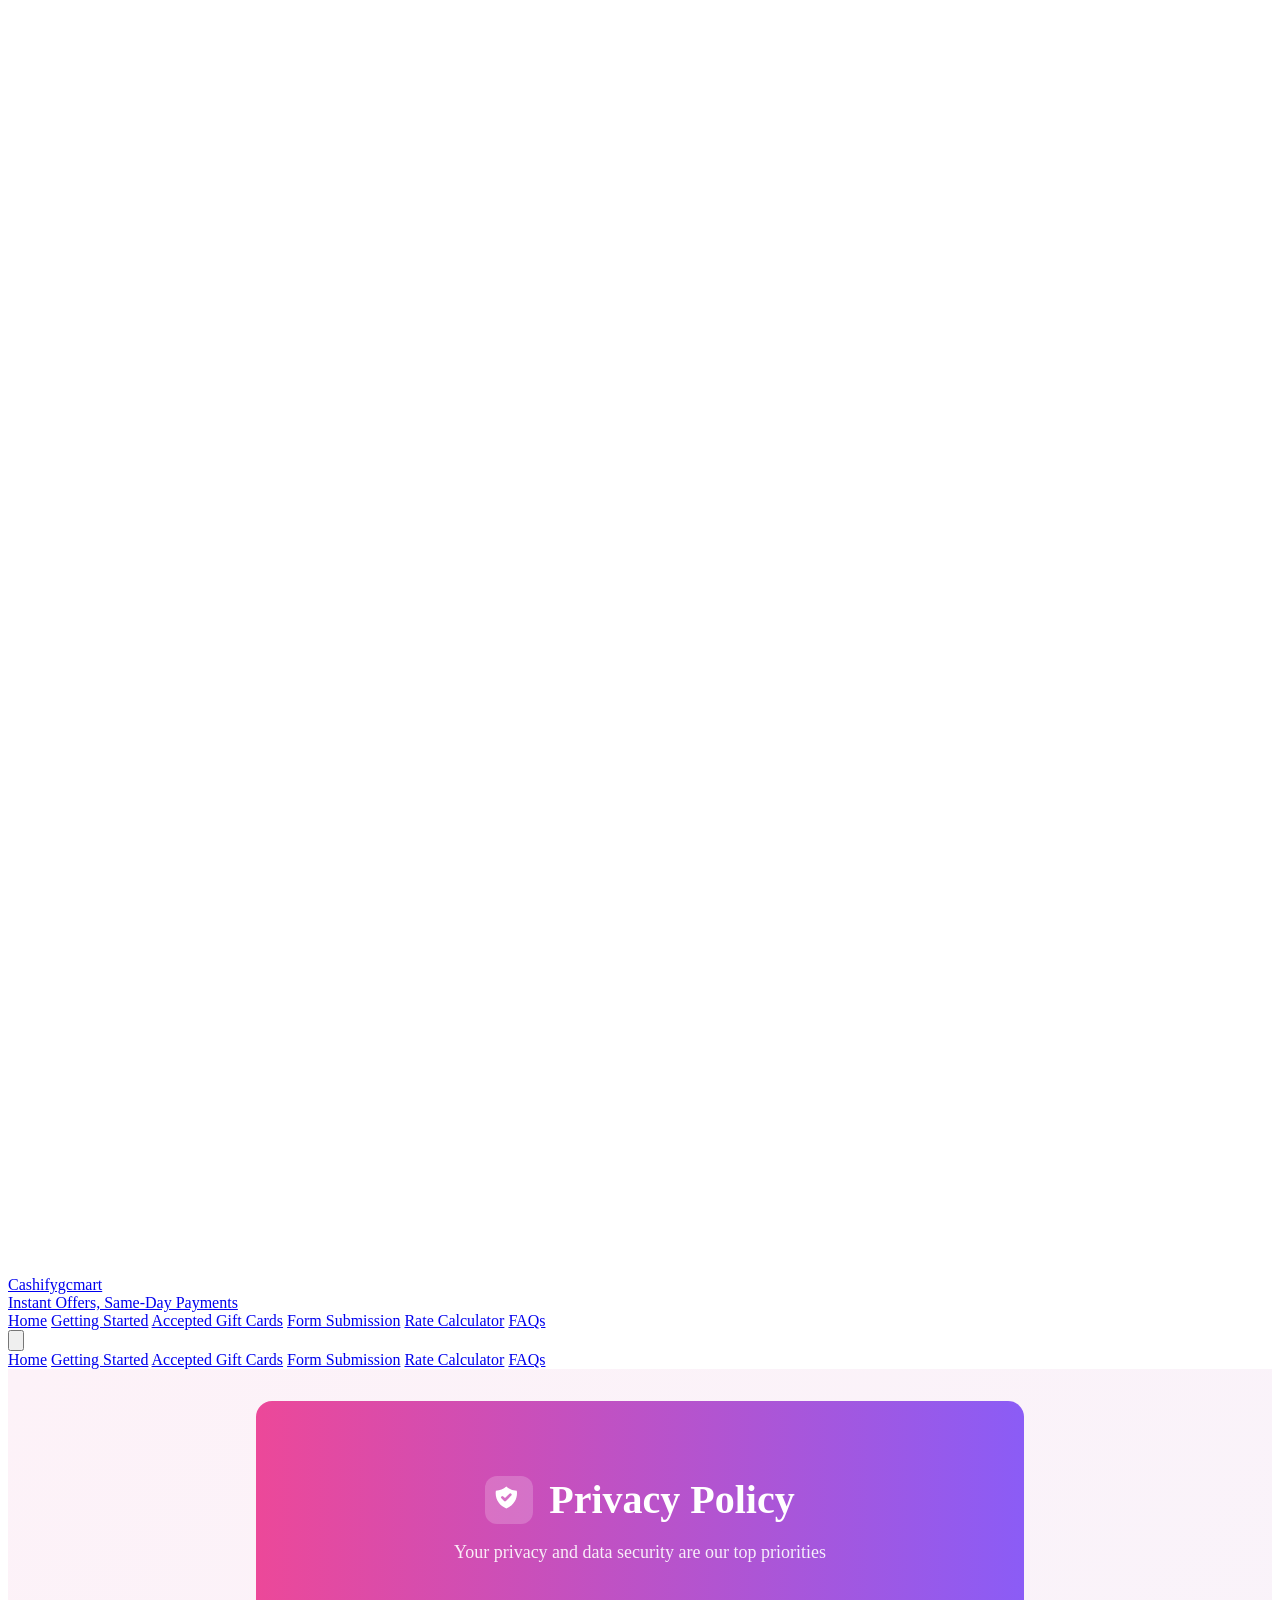
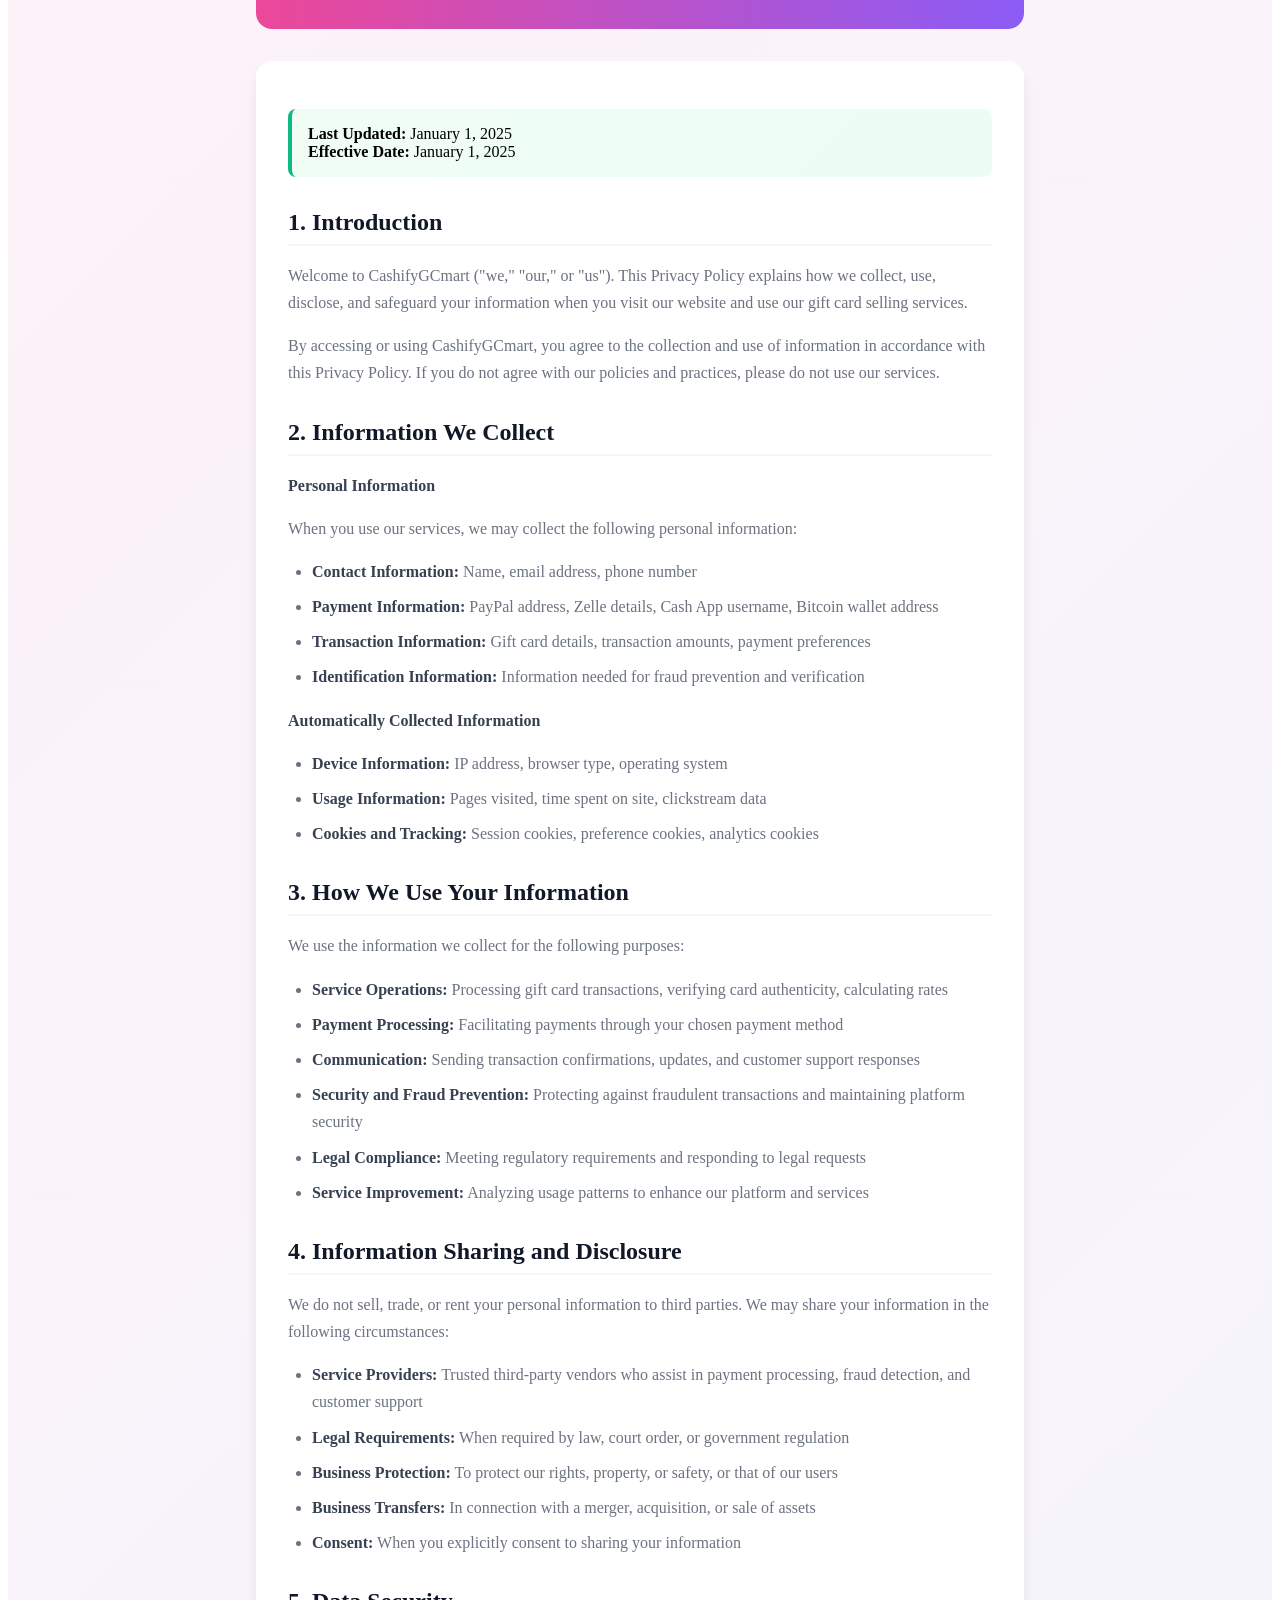
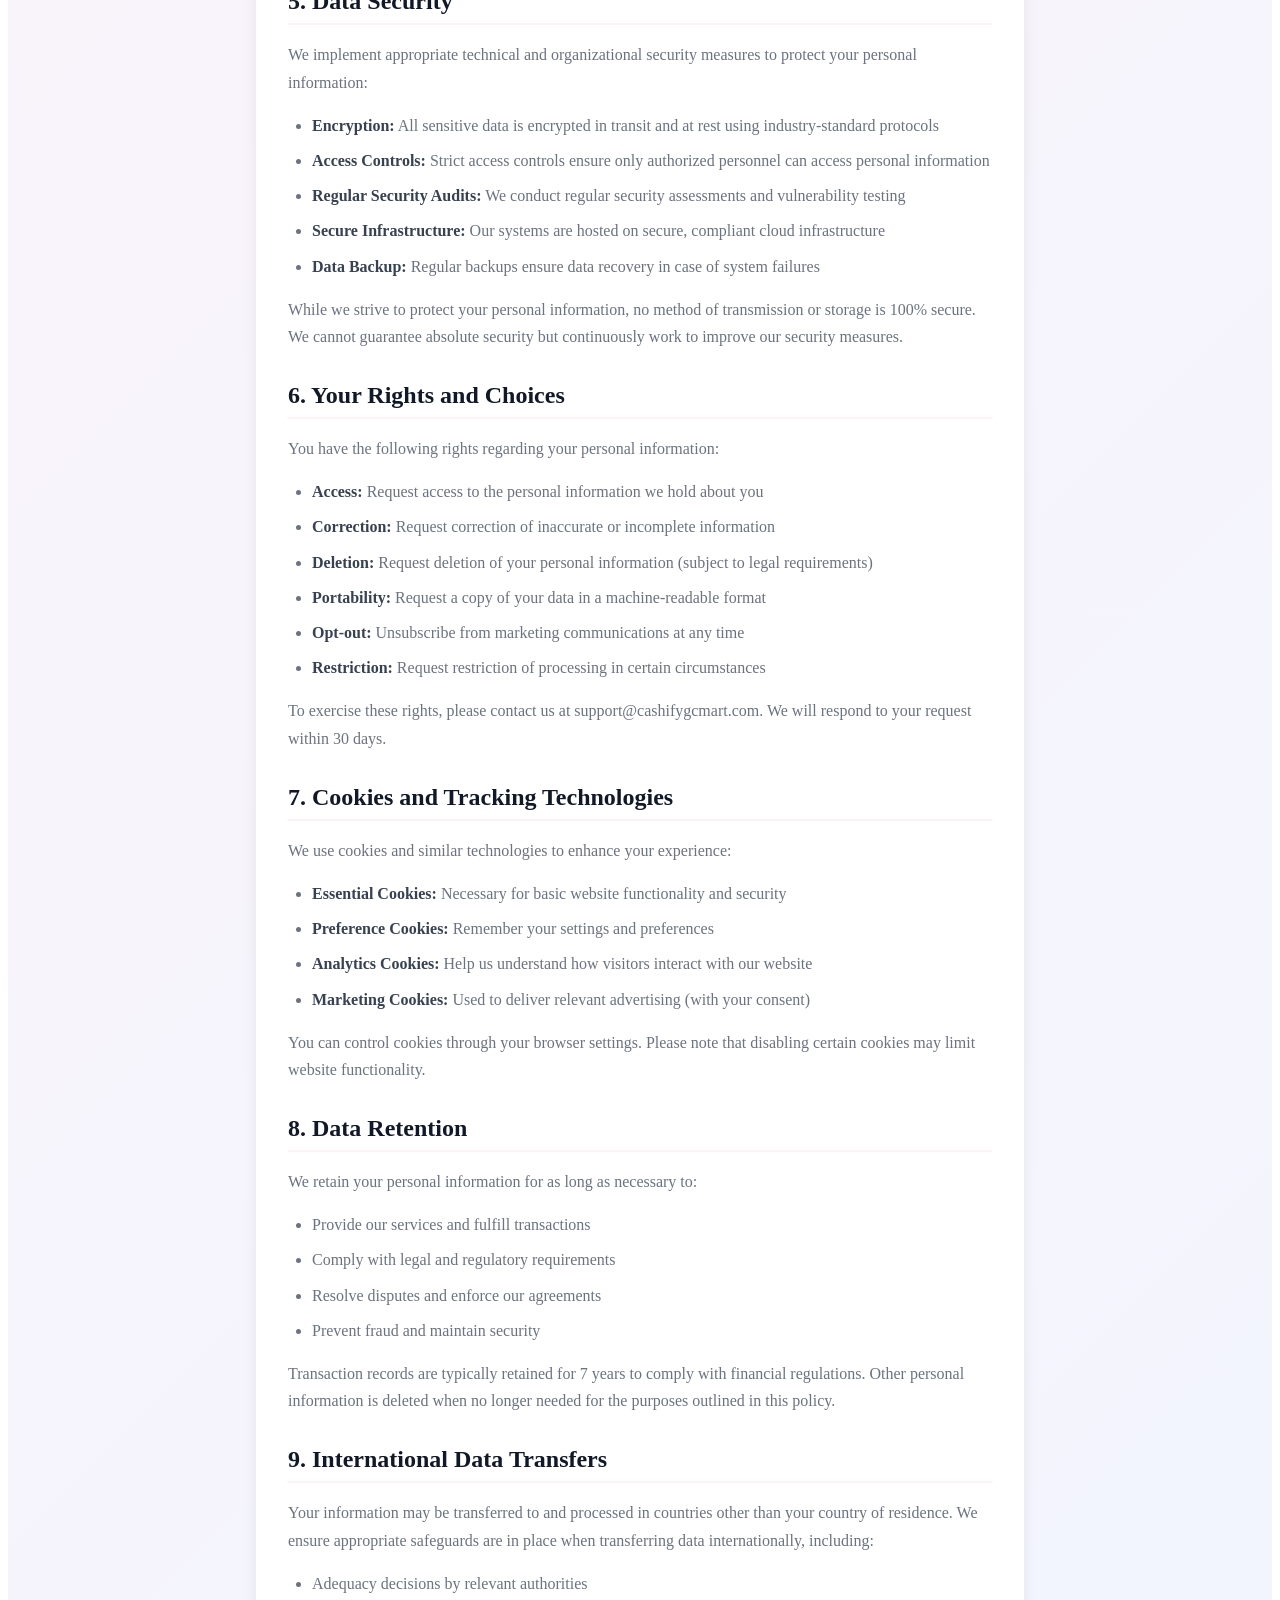
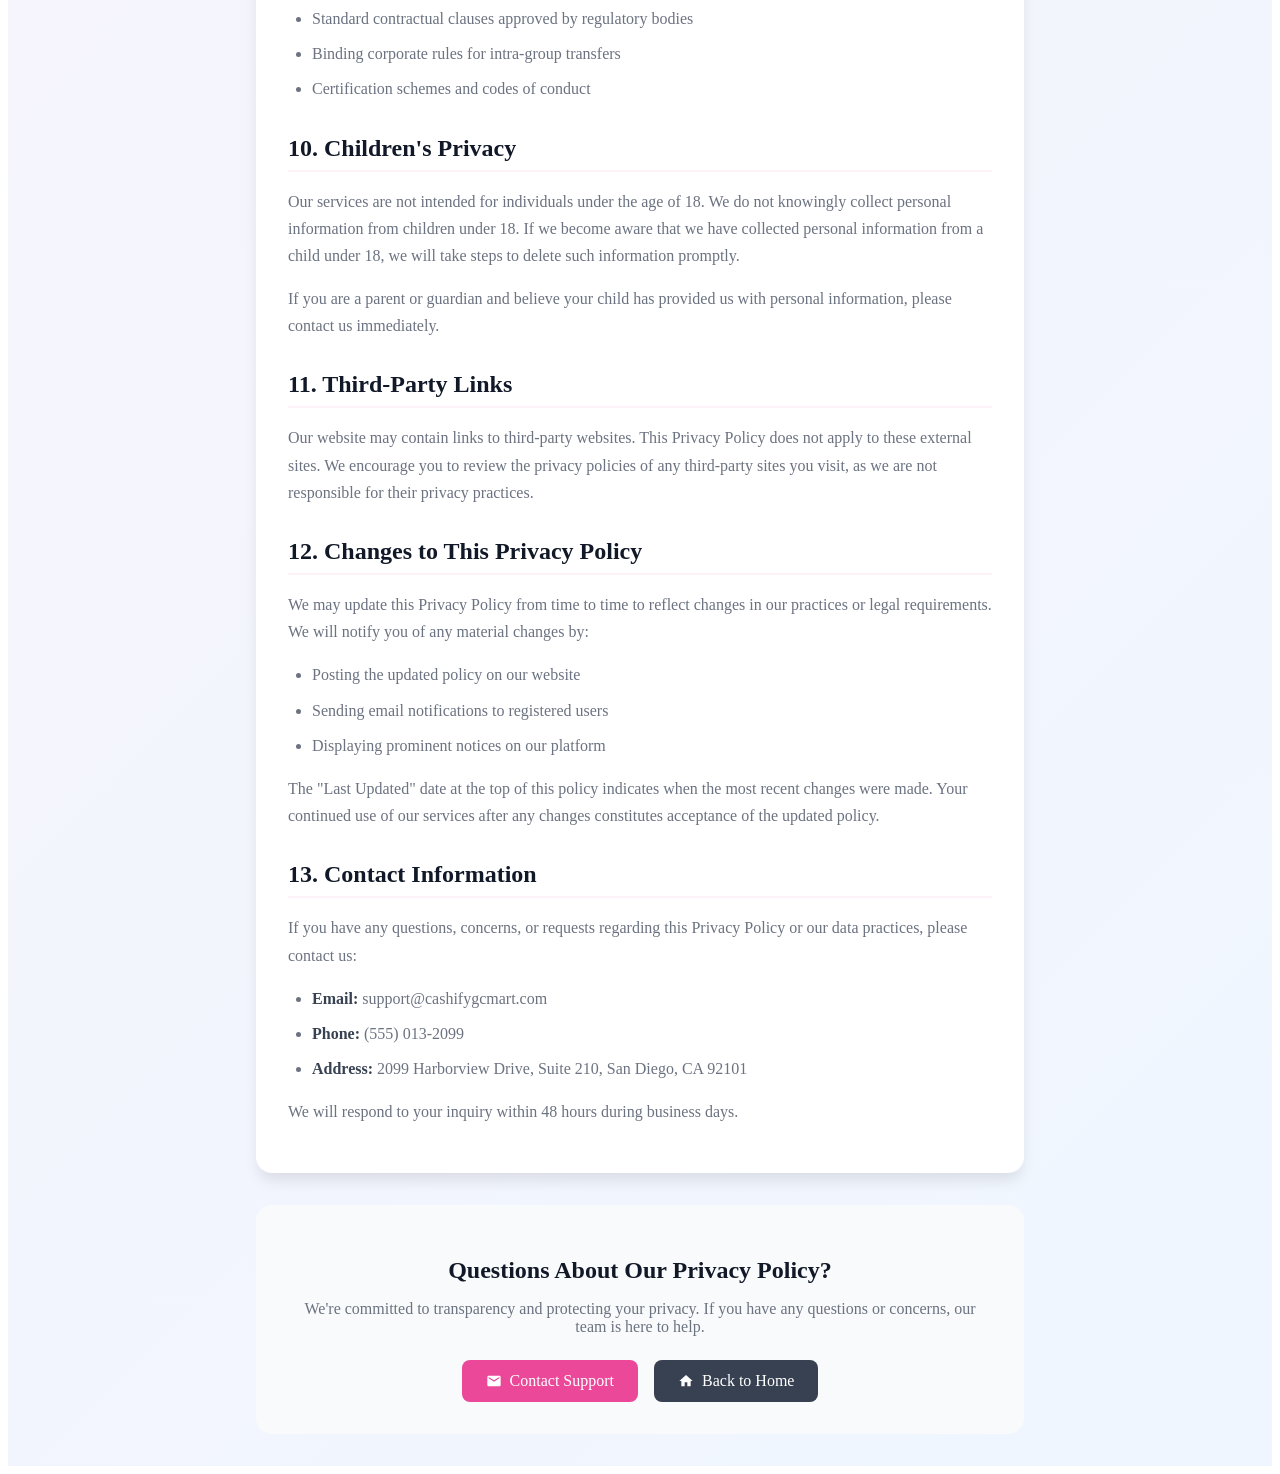
<file: bluehost_files/privacy-policy.html>
<!DOCTYPE html>
<html lang="en">
<head>
    <meta charset="UTF-8">
    <meta name="viewport" content="width=device-width, initial-scale=1.0">
    <title>Privacy Policy - CashifyGCmart</title>
    <meta name="description" content="Learn how CashifyGCmart protects your personal information and data. Read our comprehensive privacy policy.">
    <link rel="preconnect" href="https://fonts.googleapis.com">
    <link rel="preconnect" href="https://fonts.gstatic.com" crossorigin>
    <link href="https://fonts.googleapis.com/css2?family=Inter:wght@300;400;500;600;700;800&display=swap" rel="stylesheet">
    <link rel="stylesheet" href="styles.css">
    <style>
        .policy-container {
            min-height: 100vh;
            background: linear-gradient(135deg, #fdf2f8 0%, #eff6ff 100%);
            padding: 2rem 0;
        }
        
        .policy-wrapper {
            max-width: 48rem;
            margin: 0 auto;
            padding: 0 1rem;
        }
        
        .policy-header {
            background: linear-gradient(to right, #ec4899, #8b5cf6);
            color: white;
            padding: 3rem 2rem;
            border-radius: 1rem;
            text-align: center;
            margin-bottom: 2rem;
        }
        
        .policy-title {
            font-size: 2.5rem;
            font-weight: 700;
            margin-bottom: 1rem;
            display: flex;
            align-items: center;
            justify-content: center;
            gap: 1rem;
        }
        
        .policy-icon {
            width: 3rem;
            height: 3rem;
            background: rgba(255, 255, 255, 0.2);
            border-radius: 0.75rem;
            display: flex;
            align-items: center;
            justify-content: center;
        }
        
        .policy-subtitle {
            font-size: 1.125rem;
            opacity: 0.9;
        }
        
        .policy-content {
            background: white;
            border-radius: 1rem;
            padding: 2rem;
            box-shadow: 0 10px 15px -3px rgba(0, 0, 0, 0.1);
            margin-bottom: 2rem;
        }
        
        .policy-section {
            margin-bottom: 2rem;
        }
        
        .policy-section:last-child {
            margin-bottom: 0;
        }
        
        .section-title {
            font-size: 1.5rem;
            font-weight: 600;
            color: #111827;
            margin-bottom: 1rem;
            padding-bottom: 0.5rem;
            border-bottom: 2px solid #fdf2f8;
        }
        
        .section-content {
            color: #6b7280;
            line-height: 1.7;
        }
        
        .section-content p {
            margin-bottom: 1rem;
        }
        
        .section-content ul,
        .section-content ol {
            margin: 1rem 0;
            padding-left: 1.5rem;
        }
        
        .section-content li {
            margin-bottom: 0.5rem;
        }
        
        .section-content strong {
            color: #374151;
            font-weight: 600;
        }
        
        .highlight-box {
            background: linear-gradient(135deg, #f0fdf4 0%, #ecfdf5 100%);
            border-left: 4px solid #10b981;
            padding: 1rem;
            border-radius: 0.5rem;
            margin: 1rem 0;
        }
        
        .contact-section {
            background: #f9fafb;
            border-radius: 1rem;
            padding: 2rem;
            text-align: center;
        }
        
        .contact-title {
            font-size: 1.5rem;
            font-weight: 600;
            color: #111827;
            margin-bottom: 1rem;
        }
        
        .contact-info {
            color: #6b7280;
            margin-bottom: 1.5rem;
        }
        
        .contact-buttons {
            display: flex;
            justify-content: center;
            gap: 1rem;
            flex-wrap: wrap;
        }
        
        .btn {
            padding: 0.75rem 1.5rem;
            border-radius: 0.5rem;
            font-weight: 500;
            text-decoration: none;
            transition: all 0.3s;
            display: inline-flex;
            align-items: center;
            gap: 0.5rem;
        }
        
        .btn-primary {
            background: #ec4899;
            color: white;
        }
        
        .btn-primary:hover {
            background: #be185d;
            transform: translateY(-2px);
        }
        
        .btn-secondary {
            background: #374151;
            color: white;
        }
        
        .btn-secondary:hover {
            background: #111827;
            transform: translateY(-2px);
        }
        
        @media (max-width: 768px) {
            .policy-title {
                font-size: 2rem;
                flex-direction: column;
            }
            
            .policy-wrapper {
                padding: 0 0.5rem;
            }
            
            .policy-content {
                padding: 1.5rem;
            }
            
            .contact-buttons {
                flex-direction: column;
                align-items: center;
            }
        }
    </style>
</head>
<body>
    <!-- Header -->
    <header class="header">
        <nav class="nav-container">
            <div class="nav-content">
                <a href="/" class="logo">
                    <div class="logo-icon">
                        <svg class="icon" fill="white" viewBox="0 0 24 24">
                            <path d="M2 10h20v8a2 2 0 01-2 2H4a2 2 0 01-2-2v-8zm2-4h16a2 2 0 012 2v1H2V8a2 2 0 012-2zm4 9h8v1H8v-1z"/>
                        </svg>
                    </div>
                    <div>
                        <div class="brand-name">Cashifygcmart</div>
                        <div class="brand-tagline">Instant Offers, Same-Day Payments</div>
                    </div>
                </a>
                <div class="desktop-nav">
                    <a href="/">Home</a>
                    <a href="/getting-started.html">Getting Started</a>
                    <a href="/accepted-cards.html">Accepted Gift Cards</a>
                    <a href="/form-submission.html">Form Submission</a>
                    <a href="/rate-calculator.html">Rate Calculator</a>
                    <a href="/faqs.html">FAQs</a>
                </div>
                <button class="mobile-menu-btn" onclick="toggleMobileMenu()">
                    <svg class="icon" fill="none" stroke="currentColor" viewBox="0 0 24 24">
                        <path stroke-linecap="round" stroke-linejoin="round" stroke-width="2" d="M4 6h16M4 12h16M4 18h16"/>
                    </svg>
                </button>
            </div>
            <div class="mobile-menu" id="mobileMenu">
                <a href="/">Home</a>
                <a href="/getting-started.html">Getting Started</a>
                <a href="/accepted-cards.html">Accepted Gift Cards</a>
                <a href="/form-submission.html">Form Submission</a>
                <a href="/rate-calculator.html">Rate Calculator</a>
                <a href="/faqs.html">FAQs</a>
            </div>
        </nav>
    </header>

    <div class="policy-container">
        <div class="policy-wrapper">
            <div class="policy-header">
                <h1 class="policy-title">
                    <div class="policy-icon">
                        <svg width="32" height="32" fill="currentColor" viewBox="0 0 24 24">
                            <path fill-rule="evenodd" d="M2.166 4.999A11.954 11.954 0 0010 1.944 11.954 11.954 0 0017.834 5c.11.65.166 1.32.166 2.001 0 5.225-3.34 9.67-8 11.317C5.34 16.67 2 12.225 2 7c0-.682.057-1.35.166-2.001zm11.541 3.708a1 1 0 00-1.414-1.414L9 10.586 7.707 9.293a1 1 0 00-1.414 1.414l2 2a1 1 0 001.414 0l4-4z"/>
                        </svg>
                    </div>
                    Privacy Policy
                </h1>
                <p class="policy-subtitle">Your privacy and data security are our top priorities</p>
            </div>

            <div class="policy-content">
                <div class="policy-section">
                    <div class="highlight-box">
                        <strong>Last Updated:</strong> January 1, 2025<br>
                        <strong>Effective Date:</strong> January 1, 2025
                    </div>
                </div>

                <div class="policy-section">
                    <h2 class="section-title">1. Introduction</h2>
                    <div class="section-content">
                        <p>Welcome to CashifyGCmart ("we," "our," or "us"). This Privacy Policy explains how we collect, use, disclose, and safeguard your information when you visit our website and use our gift card selling services.</p>
                        <p>By accessing or using CashifyGCmart, you agree to the collection and use of information in accordance with this Privacy Policy. If you do not agree with our policies and practices, please do not use our services.</p>
                    </div>
                </div>

                <div class="policy-section">
                    <h2 class="section-title">2. Information We Collect</h2>
                    <div class="section-content">
                        <h4 style="font-weight: 600; margin: 1rem 0 0.5rem 0;"><strong>Personal Information</strong></h4>
                        <p>When you use our services, we may collect the following personal information:</p>
                        <ul>
                            <li><strong>Contact Information:</strong> Name, email address, phone number</li>
                            <li><strong>Payment Information:</strong> PayPal address, Zelle details, Cash App username, Bitcoin wallet address</li>
                            <li><strong>Transaction Information:</strong> Gift card details, transaction amounts, payment preferences</li>
                            <li><strong>Identification Information:</strong> Information needed for fraud prevention and verification</li>
                        </ul>

                        <h4 style="font-weight: 600; margin: 1rem 0 0.5rem 0;"><strong>Automatically Collected Information</strong></h4>
                        <ul>
                            <li><strong>Device Information:</strong> IP address, browser type, operating system</li>
                            <li><strong>Usage Information:</strong> Pages visited, time spent on site, clickstream data</li>
                            <li><strong>Cookies and Tracking:</strong> Session cookies, preference cookies, analytics cookies</li>
                        </ul>
                    </div>
                </div>

                <div class="policy-section">
                    <h2 class="section-title">3. How We Use Your Information</h2>
                    <div class="section-content">
                        <p>We use the information we collect for the following purposes:</p>
                        <ul>
                            <li><strong>Service Operations:</strong> Processing gift card transactions, verifying card authenticity, calculating rates</li>
                            <li><strong>Payment Processing:</strong> Facilitating payments through your chosen payment method</li>
                            <li><strong>Communication:</strong> Sending transaction confirmations, updates, and customer support responses</li>
                            <li><strong>Security and Fraud Prevention:</strong> Protecting against fraudulent transactions and maintaining platform security</li>
                            <li><strong>Legal Compliance:</strong> Meeting regulatory requirements and responding to legal requests</li>
                            <li><strong>Service Improvement:</strong> Analyzing usage patterns to enhance our platform and services</li>
                        </ul>
                    </div>
                </div>

                <div class="policy-section">
                    <h2 class="section-title">4. Information Sharing and Disclosure</h2>
                    <div class="section-content">
                        <p>We do not sell, trade, or rent your personal information to third parties. We may share your information in the following circumstances:</p>
                        <ul>
                            <li><strong>Service Providers:</strong> Trusted third-party vendors who assist in payment processing, fraud detection, and customer support</li>
                            <li><strong>Legal Requirements:</strong> When required by law, court order, or government regulation</li>
                            <li><strong>Business Protection:</strong> To protect our rights, property, or safety, or that of our users</li>
                            <li><strong>Business Transfers:</strong> In connection with a merger, acquisition, or sale of assets</li>
                            <li><strong>Consent:</strong> When you explicitly consent to sharing your information</li>
                        </ul>
                    </div>
                </div>

                <div class="policy-section">
                    <h2 class="section-title">5. Data Security</h2>
                    <div class="section-content">
                        <p>We implement appropriate technical and organizational security measures to protect your personal information:</p>
                        <ul>
                            <li><strong>Encryption:</strong> All sensitive data is encrypted in transit and at rest using industry-standard protocols</li>
                            <li><strong>Access Controls:</strong> Strict access controls ensure only authorized personnel can access personal information</li>
                            <li><strong>Regular Security Audits:</strong> We conduct regular security assessments and vulnerability testing</li>
                            <li><strong>Secure Infrastructure:</strong> Our systems are hosted on secure, compliant cloud infrastructure</li>
                            <li><strong>Data Backup:</strong> Regular backups ensure data recovery in case of system failures</li>
                        </ul>
                        <p>While we strive to protect your personal information, no method of transmission or storage is 100% secure. We cannot guarantee absolute security but continuously work to improve our security measures.</p>
                    </div>
                </div>

                <div class="policy-section">
                    <h2 class="section-title">6. Your Rights and Choices</h2>
                    <div class="section-content">
                        <p>You have the following rights regarding your personal information:</p>
                        <ul>
                            <li><strong>Access:</strong> Request access to the personal information we hold about you</li>
                            <li><strong>Correction:</strong> Request correction of inaccurate or incomplete information</li>
                            <li><strong>Deletion:</strong> Request deletion of your personal information (subject to legal requirements)</li>
                            <li><strong>Portability:</strong> Request a copy of your data in a machine-readable format</li>
                            <li><strong>Opt-out:</strong> Unsubscribe from marketing communications at any time</li>
                            <li><strong>Restriction:</strong> Request restriction of processing in certain circumstances</li>
                        </ul>
                        <p>To exercise these rights, please contact us at support@cashifygcmart.com. We will respond to your request within 30 days.</p>
                    </div>
                </div>

                <div class="policy-section">
                    <h2 class="section-title">7. Cookies and Tracking Technologies</h2>
                    <div class="section-content">
                        <p>We use cookies and similar technologies to enhance your experience:</p>
                        <ul>
                            <li><strong>Essential Cookies:</strong> Necessary for basic website functionality and security</li>
                            <li><strong>Preference Cookies:</strong> Remember your settings and preferences</li>
                            <li><strong>Analytics Cookies:</strong> Help us understand how visitors interact with our website</li>
                            <li><strong>Marketing Cookies:</strong> Used to deliver relevant advertising (with your consent)</li>
                        </ul>
                        <p>You can control cookies through your browser settings. Please note that disabling certain cookies may limit website functionality.</p>
                    </div>
                </div>

                <div class="policy-section">
                    <h2 class="section-title">8. Data Retention</h2>
                    <div class="section-content">
                        <p>We retain your personal information for as long as necessary to:</p>
                        <ul>
                            <li>Provide our services and fulfill transactions</li>
                            <li>Comply with legal and regulatory requirements</li>
                            <li>Resolve disputes and enforce our agreements</li>
                            <li>Prevent fraud and maintain security</li>
                        </ul>
                        <p>Transaction records are typically retained for 7 years to comply with financial regulations. Other personal information is deleted when no longer needed for the purposes outlined in this policy.</p>
                    </div>
                </div>

                <div class="policy-section">
                    <h2 class="section-title">9. International Data Transfers</h2>
                    <div class="section-content">
                        <p>Your information may be transferred to and processed in countries other than your country of residence. We ensure appropriate safeguards are in place when transferring data internationally, including:</p>
                        <ul>
                            <li>Adequacy decisions by relevant authorities</li>
                            <li>Standard contractual clauses approved by regulatory bodies</li>
                            <li>Binding corporate rules for intra-group transfers</li>
                            <li>Certification schemes and codes of conduct</li>
                        </ul>
                    </div>
                </div>

                <div class="policy-section">
                    <h2 class="section-title">10. Children's Privacy</h2>
                    <div class="section-content">
                        <p>Our services are not intended for individuals under the age of 18. We do not knowingly collect personal information from children under 18. If we become aware that we have collected personal information from a child under 18, we will take steps to delete such information promptly.</p>
                        <p>If you are a parent or guardian and believe your child has provided us with personal information, please contact us immediately.</p>
                    </div>
                </div>

                <div class="policy-section">
                    <h2 class="section-title">11. Third-Party Links</h2>
                    <div class="section-content">
                        <p>Our website may contain links to third-party websites. This Privacy Policy does not apply to these external sites. We encourage you to review the privacy policies of any third-party sites you visit, as we are not responsible for their privacy practices.</p>
                    </div>
                </div>

                <div class="policy-section">
                    <h2 class="section-title">12. Changes to This Privacy Policy</h2>
                    <div class="section-content">
                        <p>We may update this Privacy Policy from time to time to reflect changes in our practices or legal requirements. We will notify you of any material changes by:</p>
                        <ul>
                            <li>Posting the updated policy on our website</li>
                            <li>Sending email notifications to registered users</li>
                            <li>Displaying prominent notices on our platform</li>
                        </ul>
                        <p>The "Last Updated" date at the top of this policy indicates when the most recent changes were made. Your continued use of our services after any changes constitutes acceptance of the updated policy.</p>
                    </div>
                </div>

                <div class="policy-section">
                    <h2 class="section-title">13. Contact Information</h2>
                    <div class="section-content">
                        <p>If you have any questions, concerns, or requests regarding this Privacy Policy or our data practices, please contact us:</p>
                        <ul>
                            <li><strong>Email:</strong> support@cashifygcmart.com</li>
                            <li><strong>Phone:</strong> (555) 013-2099</li>
                            <li><strong>Address:</strong> 2099 Harborview Drive, Suite 210, San Diego, CA 92101</li>
                        </ul>
                        <p>We will respond to your inquiry within 48 hours during business days.</p>
                    </div>
                </div>
            </div>

            <!-- Contact Section -->
            <div class="contact-section">
                <h2 class="contact-title">Questions About Our Privacy Policy?</h2>
                <p class="contact-info">
                    We're committed to transparency and protecting your privacy. If you have any questions or concerns, our team is here to help.
                </p>
                <div class="contact-buttons">
                    <a href="mailto:support@cashifygcmart.com" class="btn btn-primary">
                        <svg width="16" height="16" fill="currentColor" viewBox="0 0 24 24">
                            <path d="M20 4H4c-1.1 0-1.99.9-1.99 2L2 18c0 1.1.9 2 2 2h16c1.1 0 2-.9 2-2V6c0-1.1-.9-2-2-2zm0 4l-8 5-8-5V6l8 5 8-5v2z"/>
                        </svg>
                        Contact Support
                    </a>
                    <a href="/" class="btn btn-secondary">
                        <svg width="16" height="16" fill="currentColor" viewBox="0 0 24 24">
                            <path d="M10 20v-6h4v6h5v-8h3L12 3 2 12h3v8z"/>
                        </svg>
                        Back to Home
                    </a>
                </div>
            </div>
        </div>
    </div>

    <script src="common.js"></script>
</body>
</html>
</file>
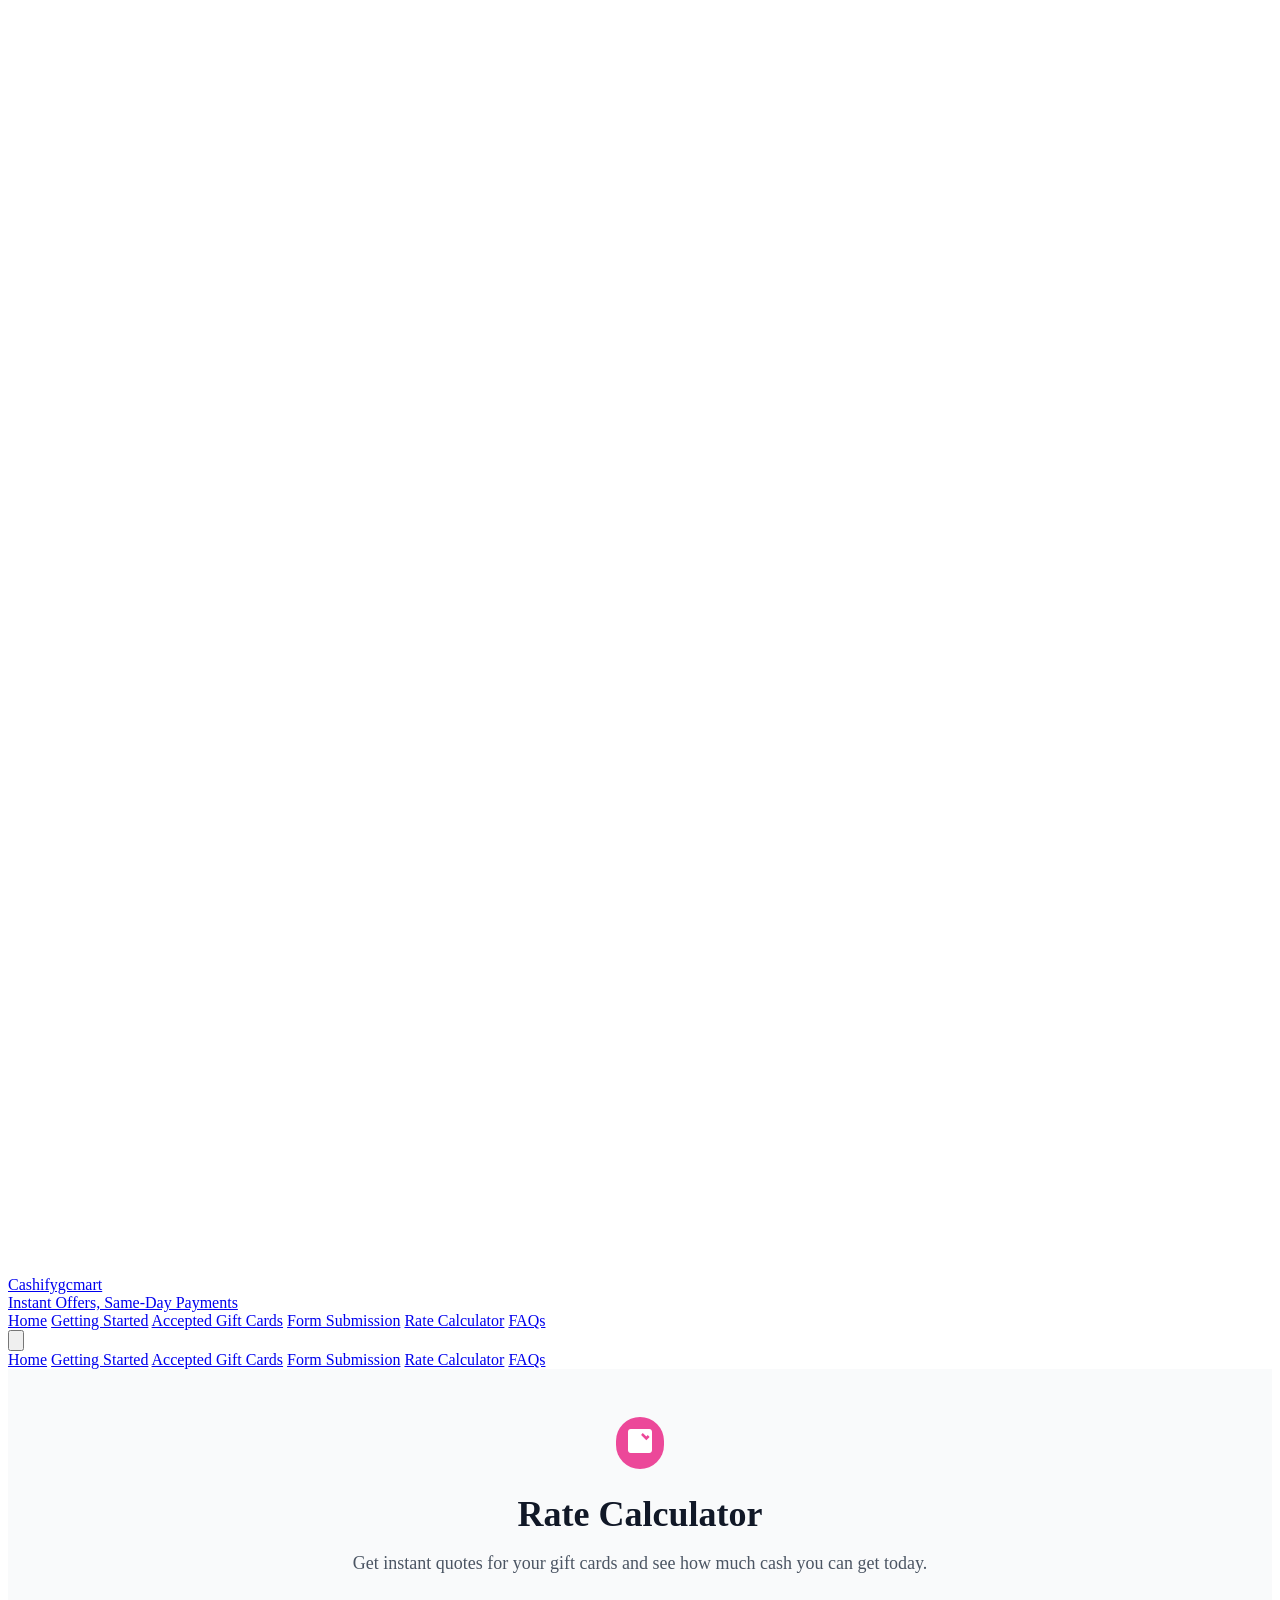
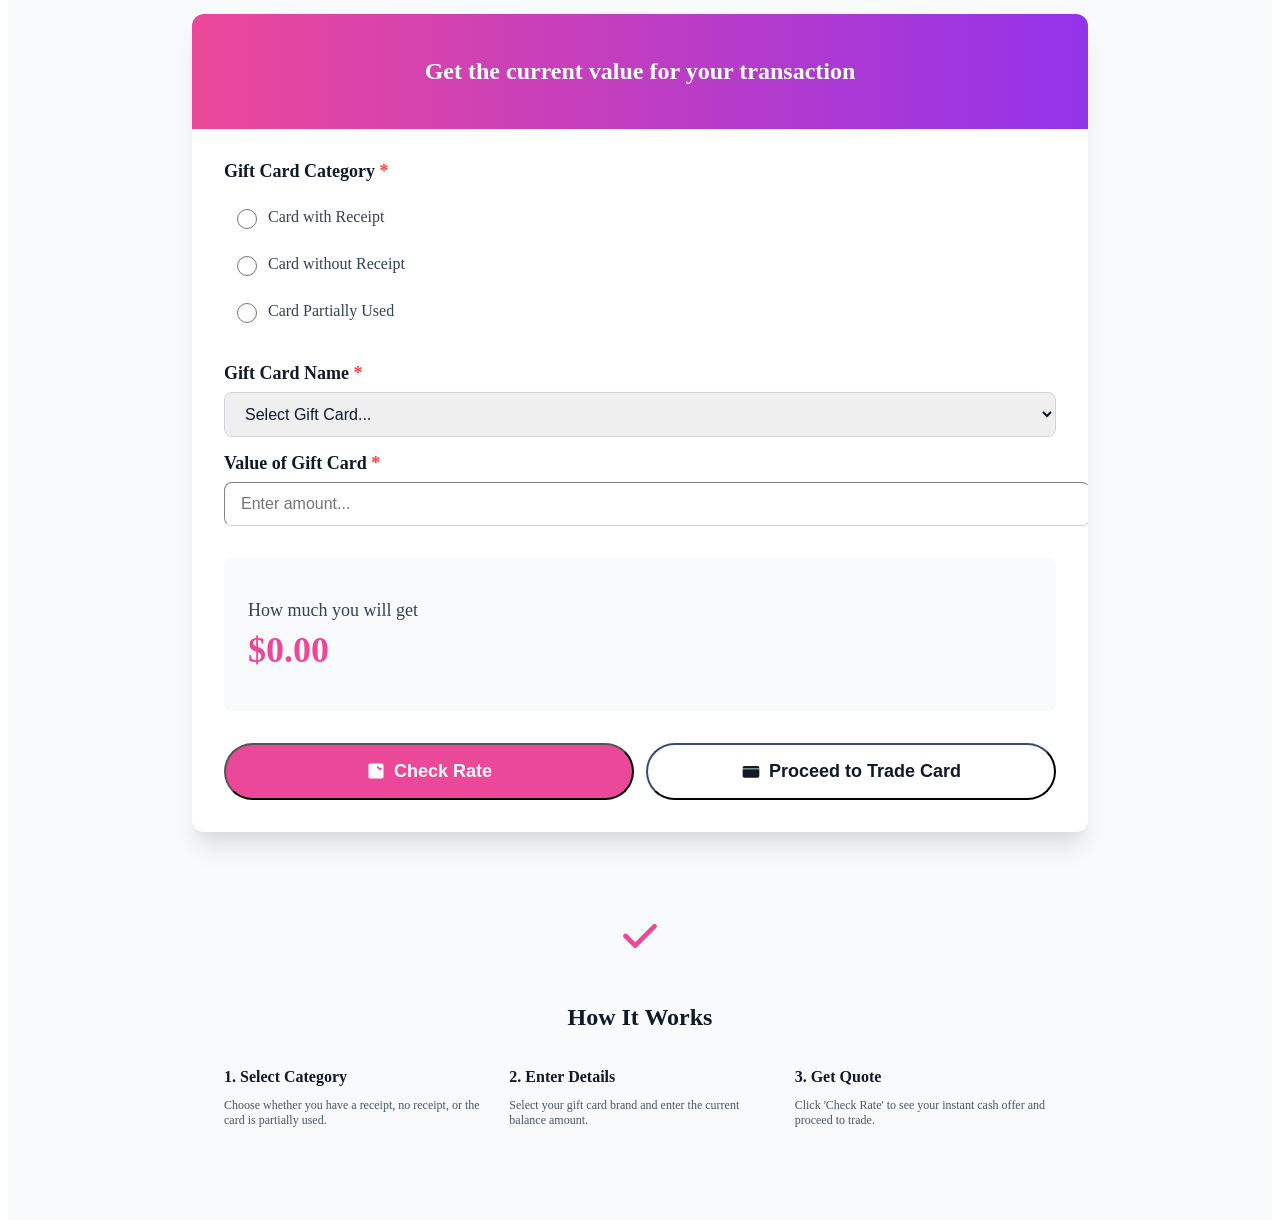
<file: bluehost_files/rate-calculator.html>
<!DOCTYPE html>
<html lang="en">
<head>
    <meta charset="UTF-8">
    <meta name="viewport" content="width=device-width, initial-scale=1.0">
    <title>Rate Calculator - CashifyGCmart</title>
    <meta name="description" content="Get instant quotes for your gift cards. See how much cash you can get with our rate calculator tool.">
    <link rel="preconnect" href="https://fonts.googleapis.com">
    <link rel="preconnect" href="https://fonts.gstatic.com" crossorigin>
    <link href="https://fonts.googleapis.com/css2?family=Inter:wght@300;400;500;600;700;800&display=swap" rel="stylesheet">
    <link rel="stylesheet" href="styles.css">
</head>
<body>
    <!-- Header -->
    <header class="header">
        <nav class="nav-container">
            <div class="nav-content">
                <a href="/" class="logo">
                    <div class="logo-icon">
                        <svg class="icon" fill="white" viewBox="0 0 24 24">
                            <path d="M2 10h20v8a2 2 0 01-2 2H4a2 2 0 01-2-2v-8zm2-4h16a2 2 0 012 2v1H2V8a2 2 0 012-2zm4 9h8v1H8v-1z"/>
                        </svg>
                    </div>
                    <div>
                        <div class="brand-name">Cashifygcmart</div>
                        <div class="brand-tagline">Instant Offers, Same-Day Payments</div>
                    </div>
                </a>
                <div class="desktop-nav">
                    <a href="/">Home</a>
                    <a href="/getting-started.html">Getting Started</a>
                    <a href="/accepted-cards.html">Accepted Gift Cards</a>
                    <a href="/form-submission.html">Form Submission</a>
                    <a href="/rate-calculator.html">Rate Calculator</a>
                    <a href="/faqs.html">FAQs</a>
                </div>
                <button class="mobile-menu-btn" onclick="toggleMobileMenu()">
                    <svg class="icon" fill="none" stroke="currentColor" viewBox="0 0 24 24">
                        <path stroke-linecap="round" stroke-linejoin="round" stroke-width="2" d="M4 6h16M4 12h16M4 18h16"/>
                    </svg>
                </button>
            </div>
            <div class="mobile-menu" id="mobileMenu">
                <a href="/">Home</a>
                <a href="/getting-started.html">Getting Started</a>
                <a href="/accepted-cards.html">Accepted Gift Cards</a>
                <a href="/form-submission.html">Form Submission</a>
                <a href="/rate-calculator.html">Rate Calculator</a>
                <a href="/faqs.html">FAQs</a>
            </div>
        </nav>
    </header>

    <div class="min-h-screen bg-gray-50 py-6 md:py-8 lg:py-12">
        <div class="max-w-4xl mx-auto px-4 sm:px-6 lg:px-8">
            <!-- Header -->
            <div class="text-center mb-6 md:mb-8 lg:mb-10">
                <div class="flex justify-center mb-3 md:mb-4">
                    <div class="bg-pink-600 p-2 md:p-3 rounded-full">
                        <svg class="h-6 w-6 md:h-8 md:w-8 text-white" fill="currentColor" viewBox="0 0 24 24">
                            <path d="M19 3H5C3.9 3 3 3.9 3 5V19C3 20.1 3.9 21 5 21H19C20.1 21 21 20.1 21 19V5C21 3.9 20.1 3 19 3M13.03 7.06L14.09 6L16.74 8.65L17.8 7.59L19.21 9L16.74 11.47L13.03 7.76V7.06M11 7H7V9H11V7M7 11V13H11V11H7M7 15V17H17V15H7Z"/>
                        </svg>
                    </div>
                </div>
                <h1 class="text-2xl md:text-3xl lg:text-4xl font-bold text-gray-900 mb-2 md:mb-4">Rate Calculator</h1>
                <p class="text-sm md:text-base lg:text-lg text-gray-600 max-w-2xl mx-auto px-4">
                    Get instant quotes for your gift cards and see how much cash you can get today.
                </p>
            </div>

            <!-- Calculator Card -->
            <div class="bg-white rounded-xl md:rounded-2xl shadow-xl overflow-hidden">
                <div class="bg-gradient-to-r from-pink-600 to-purple-600 px-4 md:px-6 lg:px-8 py-4 md:py-5 lg:py-6">
                    <h2 class="text-lg md:text-xl lg:text-2xl font-bold text-white text-center">
                        Get the current value for your transaction
                    </h2>
                </div>
                
                <div class="p-4 md:p-6 lg:p-8">
                    <!-- Gift Card Category -->
                    <div class="mb-6 md:mb-8">
                        <label class="block text-base md:text-lg font-semibold text-gray-900 mb-3 md:mb-4">
                            Gift Card Category <span class="text-red-500">*</span>
                        </label>
                        <div class="space-y-2 md:space-y-3">
                            <label class="flex items-center p-2 md:p-3 rounded-lg hover:bg-pink-50 transition-colors duration-200 cursor-pointer">
                                <input type="radio" name="category" value="withReceipt" 
                                       class="h-4 w-4 md:h-5 md:w-5 text-pink-600 border-gray-300 focus:ring-pink-500"
                                       onchange="updateCategory()">
                                <span class="ml-2 md:ml-3 text-sm md:text-base text-gray-700">Card with Receipt</span>
                            </label>
                            <label class="flex items-center p-2 md:p-3 rounded-lg hover:bg-pink-50 transition-colors duration-200 cursor-pointer">
                                <input type="radio" name="category" value="withoutReceipt" 
                                       class="h-4 w-4 md:h-5 md:w-5 text-pink-600 border-gray-300 focus:ring-pink-500"
                                       onchange="updateCategory()">
                                <span class="ml-2 md:ml-3 text-sm md:text-base text-gray-700">Card without Receipt</span>
                            </label>
                            <label class="flex items-center p-2 md:p-3 rounded-lg hover:bg-pink-50 transition-colors duration-200 cursor-pointer">
                                <input type="radio" name="category" value="partiallyUsed" 
                                       class="h-4 w-4 md:h-5 md:w-5 text-pink-600 border-gray-300 focus:ring-pink-500"
                                       onchange="updateCategory()">
                                <span class="ml-2 md:ml-3 text-sm md:text-base text-gray-700">Card Partially Used</span>
                            </label>
                        </div>
                    </div>

                    <!-- Gift Card Name -->
                    <div class="mb-4 md:mb-6">
                        <label class="block text-base md:text-lg font-semibold text-gray-900 mb-2">
                            Gift Card Name <span class="text-red-500">*</span>
                        </label>
                        <select id="giftCardSelect" onchange="updateCard()"
                                class="w-full px-3 md:px-4 py-2 md:py-3 text-sm md:text-base border border-gray-300 rounded-lg focus:ring-2 focus:ring-pink-500 focus:border-pink-500 text-gray-900">
                            <option value="">Select Gift Card...</option>
                            <option value="adidas">Adidas Gift Card</option>
                            <option value="airbnb">AirBnb Gift Card</option>
                            <option value="amazon">Amazon Gift Card</option>
                            <option value="amexp">American Express Gift Card</option>
                            <option value="apple">Apple Gift Card</option>
                            <option value="bestbuy">Best Buy Gift Card</option>
                            <option value="costco">Costco Cash Card</option>
                            <option value="doordash">Door Dash Gift Card</option>
                            <option value="ebay">eBay Gift Card</option>
                            <option value="googleplay">Google Play Gift Card</option>
                            <option value="itunes">iTunes Gift Card</option>
                            <option value="kohls">Kohls Store Gift Card</option>
                            <option value="netflix">Netflix Gift Card</option>
                            <option value="nike">Nike Gift Card</option>
                            <option value="roblox">Roblox Game Card</option>
                            <option value="starbucks">Starbucks Card</option>
                            <option value="target">Target Gift Card</option>
                            <option value="visa">VISA Gift Card</option>
                            <option value="walmart">Walmart Gift Card</option>
                        </select>
                    </div>

                    <!-- Card Amount -->
                    <div class="mb-6 md:mb-8">
                        <label class="block text-base md:text-lg font-semibold text-gray-900 mb-2">
                            Value of Gift Card <span class="text-red-500">*</span>
                        </label>
                        <input type="number" id="cardAmount" min="0" placeholder="Enter amount..." 
                               oninput="updateAmount()"
                               class="w-full px-3 md:px-4 py-2 md:py-3 text-sm md:text-base border border-gray-300 rounded-lg focus:ring-2 focus:ring-pink-500 focus:border-pink-500 text-gray-900">
                    </div>

                    <!-- Result Display -->
                    <div class="mb-6 md:mb-8 p-4 md:p-6 bg-gray-50 rounded-lg transition-all duration-300">
                        <p class="text-base md:text-lg text-gray-700 mb-2">How much you will get</p>
                        <div class="text-2xl md:text-3xl lg:text-4xl font-bold text-pink-600 mb-3 md:mb-4" id="calculatedAmount">
                            $0.00
                        </div>
                        <div id="errorMessage" class="hidden flex items-center text-red-600">
                            <svg class="h-4 w-4 md:h-5 md:w-5 mr-2" fill="currentColor" viewBox="0 0 20 20">
                                <path fill-rule="evenodd" d="M18 10a8 8 0 11-16 0 8 8 0 0116 0zm-7 4a1 1 0 11-2 0 1 1 0 012 0zm-1-9a1 1 0 00-1 1v4a1 1 0 102 0V6a1 1 0 00-1-1z"/>
                            </svg>
                            <span class="text-sm md:text-base">Sorry! We don't process cards less than $50</span>
                        </div>
                    </div>

                    <!-- Action Buttons -->
                    <div class="flex flex-col sm:flex-row gap-3 md:gap-4">
                        <button onclick="calculateRate()"
                                class="flex-1 bg-pink-600 hover:bg-pink-700 text-white px-4 md:px-6 lg:px-8 py-3 md:py-4 rounded-full font-semibold text-sm md:text-base lg:text-lg transition-all duration-300 flex items-center justify-center hover:scale-105 hover:shadow-xl transform">
                            <svg class="h-4 w-4 md:h-5 md:w-5 mr-2" fill="currentColor" viewBox="0 0 24 24">
                                <path d="M19 3H5C3.9 3 3 3.9 3 5V19C3 20.1 3.9 21 5 21H19C20.1 21 21 20.1 21 19V5C21 3.9 20.1 3 19 3M13.03 7.06L14.09 6L16.74 8.65L17.8 7.59L19.21 9L16.74 11.47L13.03 7.76V7.06M11 7H7V9H11V7M7 11V13H11V11H7M7 15V17H17V15H7Z"/>
                            </svg>
                            Check Rate
                        </button>
                        <button onclick="window.location.href = '/form-submission.html'"
                                class="flex-1 bg-white hover:bg-gray-900 text-gray-900 hover:text-white border-2 border-gray-900 px-4 md:px-6 lg:px-8 py-3 md:py-4 rounded-full font-semibold text-sm md:text-base lg:text-lg transition-all duration-300 flex items-center justify-center hover:scale-105 hover:shadow-xl transform">
                            <svg class="h-4 w-4 md:h-5 md:w-5 mr-2" fill="currentColor" viewBox="0 0 24 24">
                                <path d="M2 10h20v8a2 2 0 01-2 2H4a2 2 0 01-2-2v-8zm2-4h16a2 2 0 012 2v1H2V8a2 2 0 012-2zm4 9h8v1H8v-1z"/>
                            </svg>
                            Proceed to Trade Card
                        </button>
                    </div>
                </div>
            </div>

            <!-- Info Section -->
            <div class="mt-6 md:mt-8 lg:mt-12 bg-pink-50 rounded-xl p-4 md:p-6 lg:p-8">
                <div class="text-center">
                    <svg class="h-8 w-8 md:h-10 md:w-10 lg:h-12 lg:w-12 text-pink-600 mx-auto mb-3 md:mb-4" fill="currentColor" viewBox="0 0 20 20">
                        <path fill-rule="evenodd" d="M16.707 5.293a1 1 0 010 1.414l-8 8a1 1 0 01-1.414 0l-4-4a1 1 0 011.414-1.414L8 12.586l7.293-7.293a1 1 0 011.414 0z"/>
                    </svg>
                    <h3 class="text-lg md:text-xl lg:text-2xl font-bold text-gray-900 mb-3 md:mb-4">How It Works</h3>
                    <div class="grid grid-cols-1 md:grid-cols-3 gap-4 md:gap-6 text-left">
                        <div>
                            <h4 class="font-semibold text-gray-900 mb-1 md:mb-2 text-sm md:text-base">1. Select Category</h4>
                            <p class="text-gray-600 text-xs md:text-sm">Choose whether you have a receipt, no receipt, or the card is partially used.</p>
                        </div>
                        <div>
                            <h4 class="font-semibold text-gray-900 mb-1 md:mb-2 text-sm md:text-base">2. Enter Details</h4>
                            <p class="text-gray-600 text-xs md:text-sm">Select your gift card brand and enter the current balance amount.</p>
                        </div>
                        <div>
                            <h4 class="font-semibold text-gray-900 mb-1 md:mb-2 text-sm md:text-base">3. Get Quote</h4>
                            <p class="text-gray-600 text-xs md:text-sm">Click 'Check Rate' to see your instant cash offer and proceed to trade.</p>
                        </div>
                    </div>
                </div>
            </div>
        </div>
    </div>

    <script src="calculator.js"></script>
    <script src="common.js"></script>
</body>
</html>
</file>
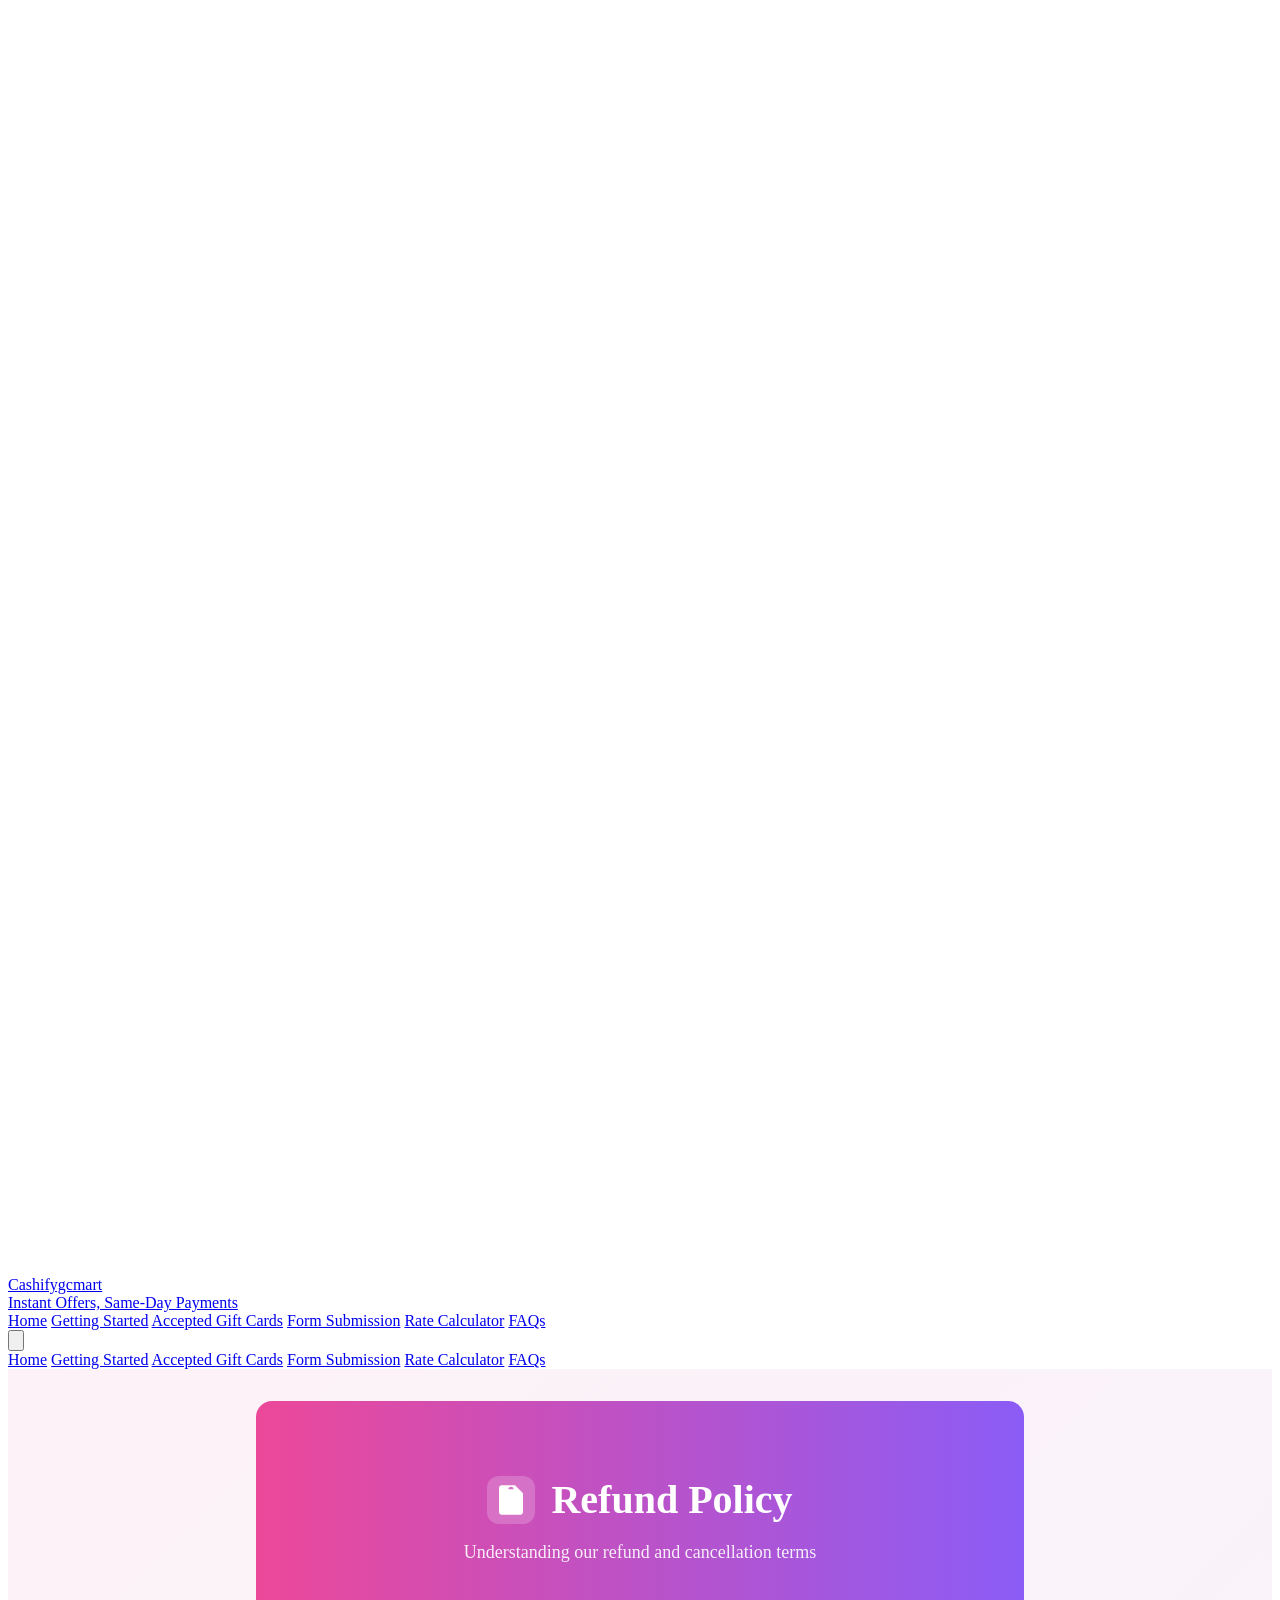
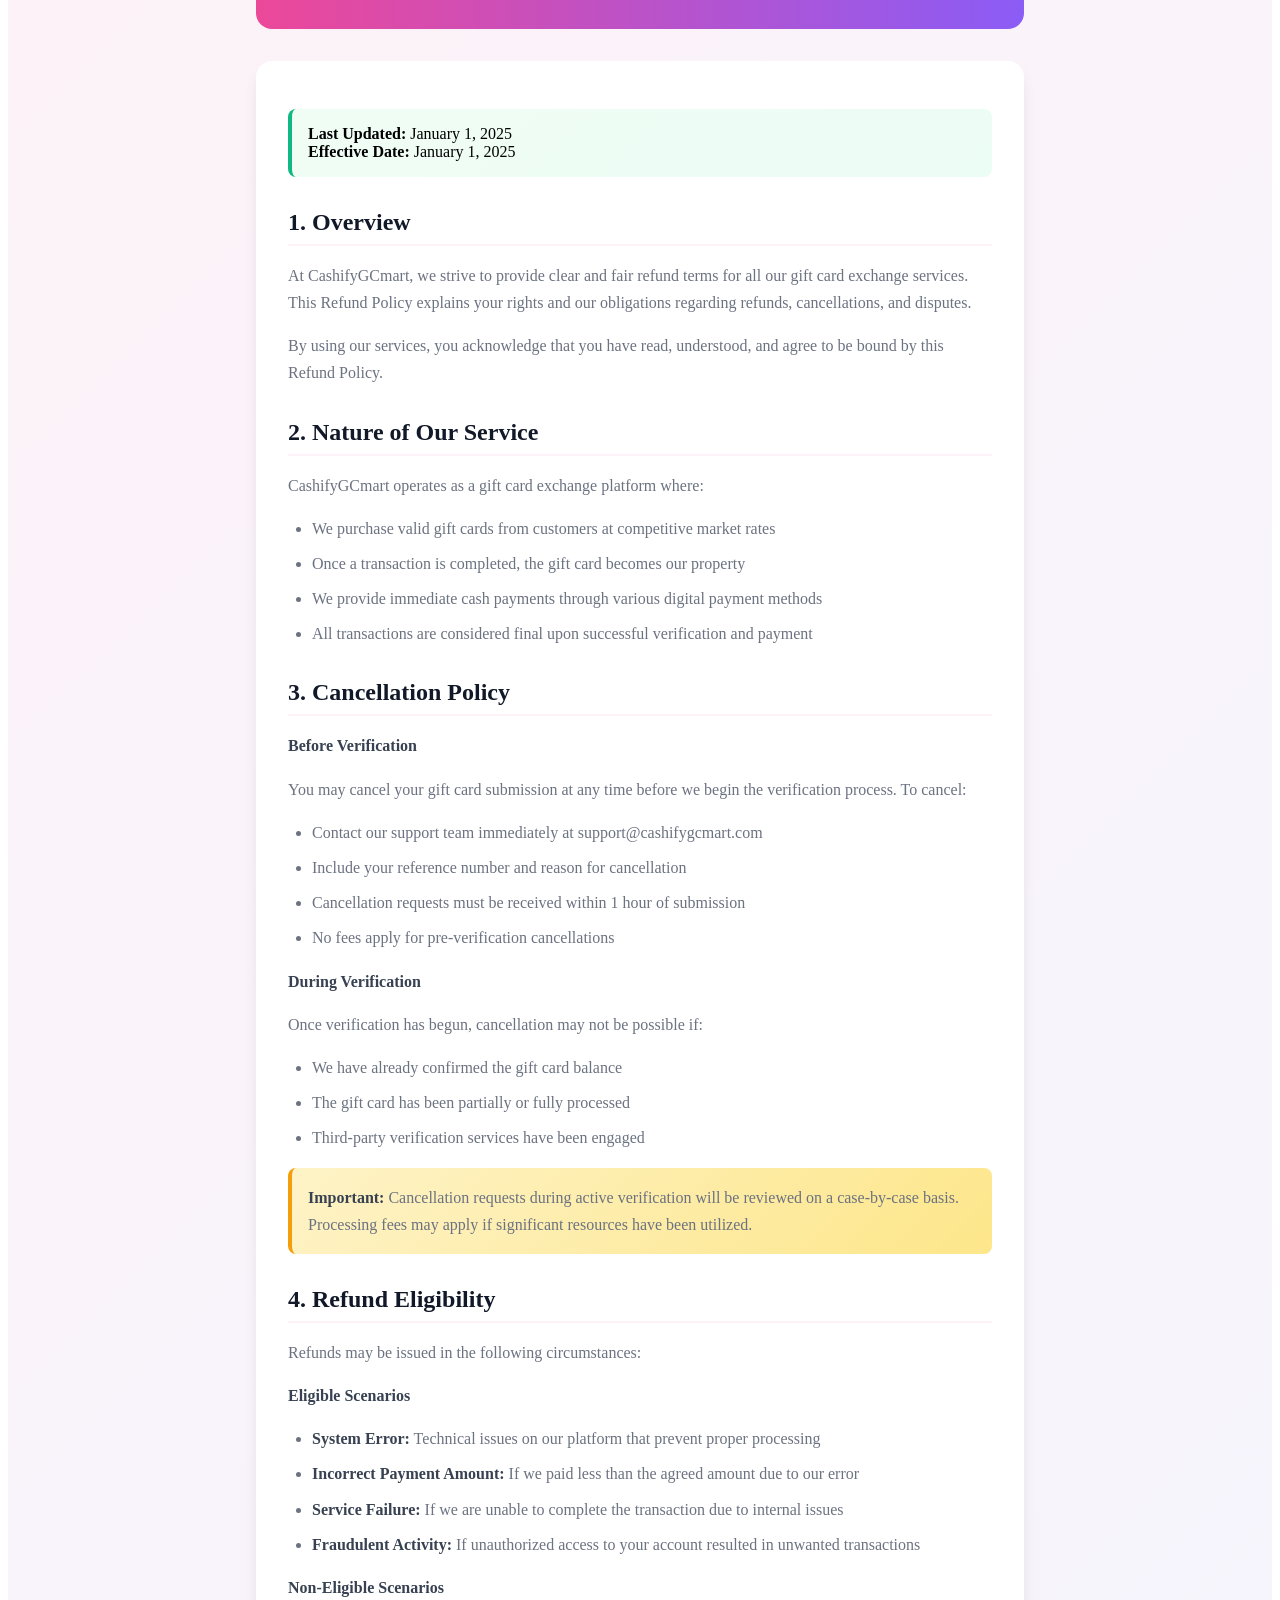
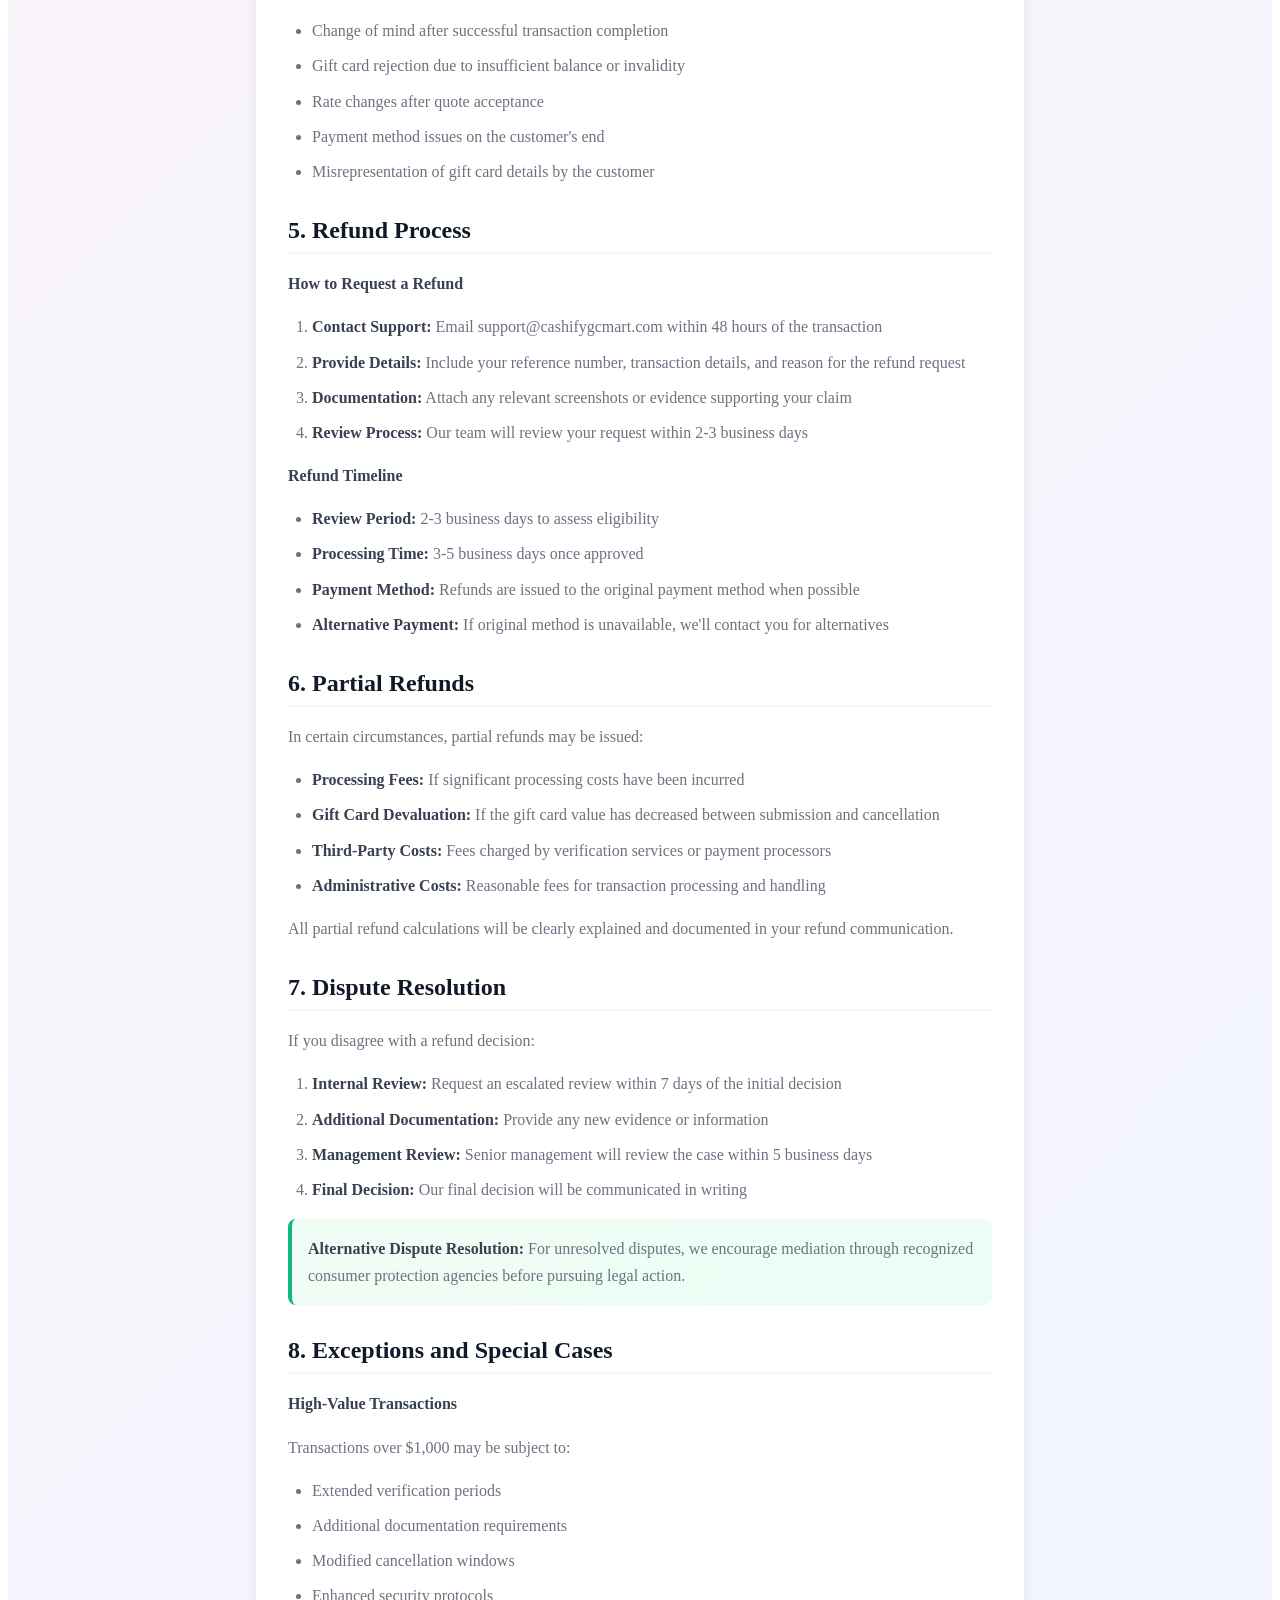
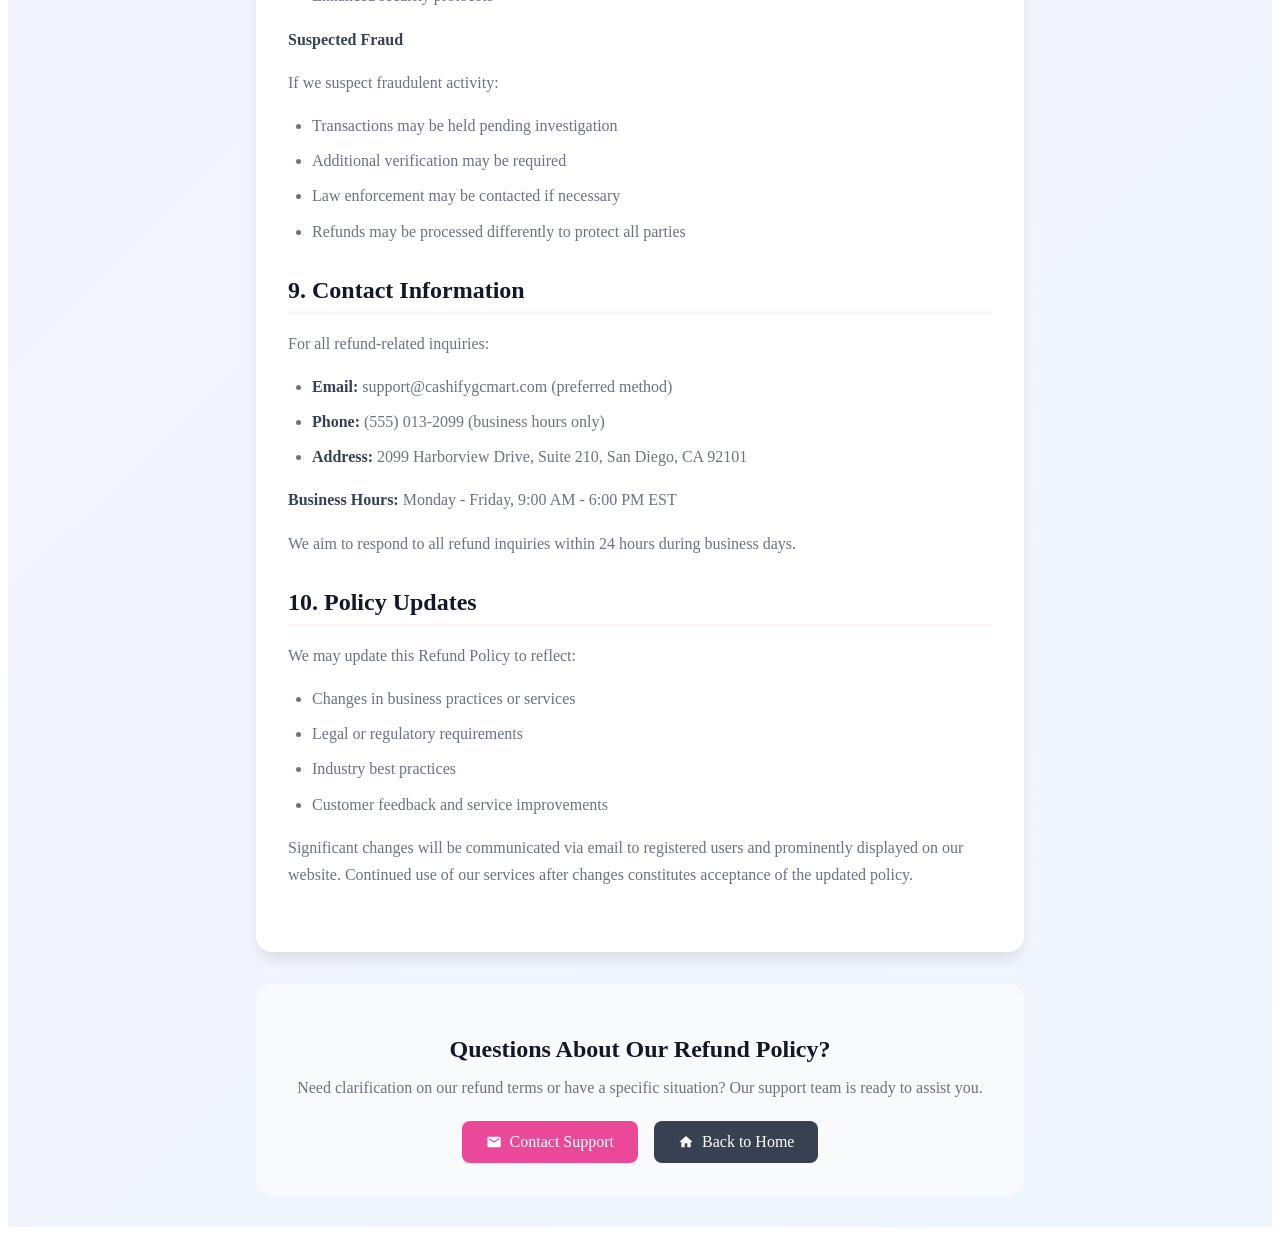
<file: bluehost_files/refund-policy.html>
<!DOCTYPE html>
<html lang="en">
<head>
    <meta charset="UTF-8">
    <meta name="viewport" content="width=device-width, initial-scale=1.0">
    <title>Refund Policy - CashifyGCmart</title>
    <meta name="description" content="Learn about CashifyGCmart's refund policy for gift card transactions. Understand our terms and conditions for refunds and cancellations.">
    <link rel="preconnect" href="https://fonts.googleapis.com">
    <link rel="preconnect" href="https://fonts.gstatic.com" crossorigin>
    <link href="https://fonts.googleapis.com/css2?family=Inter:wght@300;400;500;600;700;800&display=swap" rel="stylesheet">
    <link rel="stylesheet" href="styles.css">
    <style>
        .policy-container {
            min-height: 100vh;
            background: linear-gradient(135deg, #fdf2f8 0%, #eff6ff 100%);
            padding: 2rem 0;
        }
        
        .policy-wrapper {
            max-width: 48rem;
            margin: 0 auto;
            padding: 0 1rem;
        }
        
        .policy-header {
            background: linear-gradient(to right, #ec4899, #8b5cf6);
            color: white;
            padding: 3rem 2rem;
            border-radius: 1rem;
            text-align: center;
            margin-bottom: 2rem;
        }
        
        .policy-title {
            font-size: 2.5rem;
            font-weight: 700;
            margin-bottom: 1rem;
            display: flex;
            align-items: center;
            justify-content: center;
            gap: 1rem;
        }
        
        .policy-icon {
            width: 3rem;
            height: 3rem;
            background: rgba(255, 255, 255, 0.2);
            border-radius: 0.75rem;
            display: flex;
            align-items: center;
            justify-content: center;
        }
        
        .policy-subtitle {
            font-size: 1.125rem;
            opacity: 0.9;
        }
        
        .policy-content {
            background: white;
            border-radius: 1rem;
            padding: 2rem;
            box-shadow: 0 10px 15px -3px rgba(0, 0, 0, 0.1);
            margin-bottom: 2rem;
        }
        
        .policy-section {
            margin-bottom: 2rem;
        }
        
        .section-title {
            font-size: 1.5rem;
            font-weight: 600;
            color: #111827;
            margin-bottom: 1rem;
            padding-bottom: 0.5rem;
            border-bottom: 2px solid #fdf2f8;
        }
        
        .section-content {
            color: #6b7280;
            line-height: 1.7;
        }
        
        .section-content p {
            margin-bottom: 1rem;
        }
        
        .section-content ul,
        .section-content ol {
            margin: 1rem 0;
            padding-left: 1.5rem;
        }
        
        .section-content li {
            margin-bottom: 0.5rem;
        }
        
        .section-content strong {
            color: #374151;
            font-weight: 600;
        }
        
        .highlight-box {
            background: linear-gradient(135deg, #f0fdf4 0%, #ecfdf5 100%);
            border-left: 4px solid #10b981;
            padding: 1rem;
            border-radius: 0.5rem;
            margin: 1rem 0;
        }
        
        .warning-box {
            background: linear-gradient(135deg, #fef3c7 0%, #fde68a 100%);
            border-left: 4px solid #f59e0b;
            padding: 1rem;
            border-radius: 0.5rem;
            margin: 1rem 0;
        }
        
        .contact-section {
            background: #f9fafb;
            border-radius: 1rem;
            padding: 2rem;
            text-align: center;
        }
        
        .contact-title {
            font-size: 1.5rem;
            font-weight: 600;
            color: #111827;
            margin-bottom: 1rem;
        }
        
        .contact-info {
            color: #6b7280;
            margin-bottom: 1.5rem;
        }
        
        .contact-buttons {
            display: flex;
            justify-content: center;
            gap: 1rem;
            flex-wrap: wrap;
        }
        
        .btn {
            padding: 0.75rem 1.5rem;
            border-radius: 0.5rem;
            font-weight: 500;
            text-decoration: none;
            transition: all 0.3s;
            display: inline-flex;
            align-items: center;
            gap: 0.5rem;
        }
        
        .btn-primary {
            background: #ec4899;
            color: white;
        }
        
        .btn-primary:hover {
            background: #be185d;
            transform: translateY(-2px);
        }
        
        .btn-secondary {
            background: #374151;
            color: white;
        }
        
        .btn-secondary:hover {
            background: #111827;
            transform: translateY(-2px);
        }
        
        @media (max-width: 768px) {
            .policy-title {
                font-size: 2rem;
                flex-direction: column;
            }
            
            .policy-wrapper {
                padding: 0 0.5rem;
            }
            
            .policy-content {
                padding: 1.5rem;
            }
            
            .contact-buttons {
                flex-direction: column;
                align-items: center;
            }
        }
    </style>
</head>
<body>
    <!-- Header -->
    <header class="header">
        <nav class="nav-container">
            <div class="nav-content">
                <a href="/" class="logo">
                    <div class="logo-icon">
                        <svg class="icon" fill="white" viewBox="0 0 24 24">
                            <path d="M2 10h20v8a2 2 0 01-2 2H4a2 2 0 01-2-2v-8zm2-4h16a2 2 0 012 2v1H2V8a2 2 0 012-2zm4 9h8v1H8v-1z"/>
                        </svg>
                    </div>
                    <div>
                        <div class="brand-name">Cashifygcmart</div>
                        <div class="brand-tagline">Instant Offers, Same-Day Payments</div>
                    </div>
                </a>
                <div class="desktop-nav">
                    <a href="/">Home</a>
                    <a href="/getting-started.html">Getting Started</a>
                    <a href="/accepted-cards.html">Accepted Gift Cards</a>
                    <a href="/form-submission.html">Form Submission</a>
                    <a href="/rate-calculator.html">Rate Calculator</a>
                    <a href="/faqs.html">FAQs</a>
                </div>
                <button class="mobile-menu-btn" onclick="toggleMobileMenu()">
                    <svg class="icon" fill="none" stroke="currentColor" viewBox="0 0 24 24">
                        <path stroke-linecap="round" stroke-linejoin="round" stroke-width="2" d="M4 6h16M4 12h16M4 18h16"/>
                    </svg>
                </button>
            </div>
            <div class="mobile-menu" id="mobileMenu">
                <a href="/">Home</a>
                <a href="/getting-started.html">Getting Started</a>
                <a href="/accepted-cards.html">Accepted Gift Cards</a>
                <a href="/form-submission.html">Form Submission</a>
                <a href="/rate-calculator.html">Rate Calculator</a>
                <a href="/faqs.html">FAQs</a>
            </div>
        </nav>
    </header>

    <div class="policy-container">
        <div class="policy-wrapper">
            <div class="policy-header">
                <h1 class="policy-title">
                    <div class="policy-icon">
                        <svg width="32" height="32" fill="currentColor" viewBox="0 0 24 24">
                            <path d="M12 2C13.1 2 14 2.9 14 4C14 5.1 13.1 6 12 6C10.9 6 10 5.1 10 4C10 2.9 10.9 2 12 2ZM21 9V7L15 1H5C3.9 1 3 1.9 3 3V21C3 22.1 3.9 23 5 23H19C20.1 23 21 22.1 21 21V9M19 9H14V4H5V21H19V9Z"/>
                        </svg>
                    </div>
                    Refund Policy
                </h1>
                <p class="policy-subtitle">Understanding our refund and cancellation terms</p>
            </div>

            <div class="policy-content">
                <div class="policy-section">
                    <div class="highlight-box">
                        <strong>Last Updated:</strong> January 1, 2025<br>
                        <strong>Effective Date:</strong> January 1, 2025
                    </div>
                </div>

                <div class="policy-section">
                    <h2 class="section-title">1. Overview</h2>
                    <div class="section-content">
                        <p>At CashifyGCmart, we strive to provide clear and fair refund terms for all our gift card exchange services. This Refund Policy explains your rights and our obligations regarding refunds, cancellations, and disputes.</p>
                        <p>By using our services, you acknowledge that you have read, understood, and agree to be bound by this Refund Policy.</p>
                    </div>
                </div>

                <div class="policy-section">
                    <h2 class="section-title">2. Nature of Our Service</h2>
                    <div class="section-content">
                        <p>CashifyGCmart operates as a gift card exchange platform where:</p>
                        <ul>
                            <li>We purchase valid gift cards from customers at competitive market rates</li>
                            <li>Once a transaction is completed, the gift card becomes our property</li>
                            <li>We provide immediate cash payments through various digital payment methods</li>
                            <li>All transactions are considered final upon successful verification and payment</li>
                        </ul>
                    </div>
                </div>

                <div class="policy-section">
                    <h2 class="section-title">3. Cancellation Policy</h2>
                    <div class="section-content">
                        <h4 style="font-weight: 600; margin: 1rem 0 0.5rem 0;"><strong>Before Verification</strong></h4>
                        <p>You may cancel your gift card submission at any time before we begin the verification process. To cancel:</p>
                        <ul>
                            <li>Contact our support team immediately at support@cashifygcmart.com</li>
                            <li>Include your reference number and reason for cancellation</li>
                            <li>Cancellation requests must be received within 1 hour of submission</li>
                            <li>No fees apply for pre-verification cancellations</li>
                        </ul>

                        <h4 style="font-weight: 600; margin: 1rem 0 0.5rem 0;"><strong>During Verification</strong></h4>
                        <p>Once verification has begun, cancellation may not be possible if:</p>
                        <ul>
                            <li>We have already confirmed the gift card balance</li>
                            <li>The gift card has been partially or fully processed</li>
                            <li>Third-party verification services have been engaged</li>
                        </ul>

                        <div class="warning-box">
                            <strong>Important:</strong> Cancellation requests during active verification will be reviewed on a case-by-case basis. Processing fees may apply if significant resources have been utilized.
                        </div>
                    </div>
                </div>

                <div class="policy-section">
                    <h2 class="section-title">4. Refund Eligibility</h2>
                    <div class="section-content">
                        <p>Refunds may be issued in the following circumstances:</p>
                        
                        <h4 style="font-weight: 600; margin: 1rem 0 0.5rem 0;"><strong>Eligible Scenarios</strong></h4>
                        <ul>
                            <li><strong>System Error:</strong> Technical issues on our platform that prevent proper processing</li>
                            <li><strong>Incorrect Payment Amount:</strong> If we paid less than the agreed amount due to our error</li>
                            <li><strong>Service Failure:</strong> If we are unable to complete the transaction due to internal issues</li>
                            <li><strong>Fraudulent Activity:</strong> If unauthorized access to your account resulted in unwanted transactions</li>
                        </ul>

                        <h4 style="font-weight: 600; margin: 1rem 0 0.5rem 0;"><strong>Non-Eligible Scenarios</strong></h4>
                        <ul>
                            <li>Change of mind after successful transaction completion</li>
                            <li>Gift card rejection due to insufficient balance or invalidity</li>
                            <li>Rate changes after quote acceptance</li>
                            <li>Payment method issues on the customer's end</li>
                            <li>Misrepresentation of gift card details by the customer</li>
                        </ul>
                    </div>
                </div>

                <div class="policy-section">
                    <h2 class="section-title">5. Refund Process</h2>
                    <div class="section-content">
                        <h4 style="font-weight: 600; margin: 1rem 0 0.5rem 0;"><strong>How to Request a Refund</strong></h4>
                        <ol>
                            <li><strong>Contact Support:</strong> Email support@cashifygcmart.com within 48 hours of the transaction</li>
                            <li><strong>Provide Details:</strong> Include your reference number, transaction details, and reason for the refund request</li>
                            <li><strong>Documentation:</strong> Attach any relevant screenshots or evidence supporting your claim</li>
                            <li><strong>Review Process:</strong> Our team will review your request within 2-3 business days</li>
                        </ol>

                        <h4 style="font-weight: 600; margin: 1rem 0 0.5rem 0;"><strong>Refund Timeline</strong></h4>
                        <ul>
                            <li><strong>Review Period:</strong> 2-3 business days to assess eligibility</li>
                            <li><strong>Processing Time:</strong> 3-5 business days once approved</li>
                            <li><strong>Payment Method:</strong> Refunds are issued to the original payment method when possible</li>
                            <li><strong>Alternative Payment:</strong> If original method is unavailable, we'll contact you for alternatives</li>
                        </ul>
                    </div>
                </div>

                <div class="policy-section">
                    <h2 class="section-title">6. Partial Refunds</h2>
                    <div class="section-content">
                        <p>In certain circumstances, partial refunds may be issued:</p>
                        <ul>
                            <li><strong>Processing Fees:</strong> If significant processing costs have been incurred</li>
                            <li><strong>Gift Card Devaluation:</strong> If the gift card value has decreased between submission and cancellation</li>
                            <li><strong>Third-Party Costs:</strong> Fees charged by verification services or payment processors</li>
                            <li><strong>Administrative Costs:</strong> Reasonable fees for transaction processing and handling</li>
                        </ul>
                        <p>All partial refund calculations will be clearly explained and documented in your refund communication.</p>
                    </div>
                </div>

                <div class="policy-section">
                    <h2 class="section-title">7. Dispute Resolution</h2>
                    <div class="section-content">
                        <p>If you disagree with a refund decision:</p>
                        <ol>
                            <li><strong>Internal Review:</strong> Request an escalated review within 7 days of the initial decision</li>
                            <li><strong>Additional Documentation:</strong> Provide any new evidence or information</li>
                            <li><strong>Management Review:</strong> Senior management will review the case within 5 business days</li>
                            <li><strong>Final Decision:</strong> Our final decision will be communicated in writing</li>
                        </ol>
                        
                        <div class="highlight-box">
                            <strong>Alternative Dispute Resolution:</strong> For unresolved disputes, we encourage mediation through recognized consumer protection agencies before pursuing legal action.
                        </div>
                    </div>
                </div>

                <div class="policy-section">
                    <h2 class="section-title">8. Exceptions and Special Cases</h2>
                    <div class="section-content">
                        <h4 style="font-weight: 600; margin: 1rem 0 0.5rem 0;"><strong>High-Value Transactions</strong></h4>
                        <p>Transactions over $1,000 may be subject to:</p>
                        <ul>
                            <li>Extended verification periods</li>
                            <li>Additional documentation requirements</li>
                            <li>Modified cancellation windows</li>
                            <li>Enhanced security protocols</li>
                        </ul>

                        <h4 style="font-weight: 600; margin: 1rem 0 0.5rem 0;"><strong>Suspected Fraud</strong></h4>
                        <p>If we suspect fraudulent activity:</p>
                        <ul>
                            <li>Transactions may be held pending investigation</li>
                            <li>Additional verification may be required</li>
                            <li>Law enforcement may be contacted if necessary</li>
                            <li>Refunds may be processed differently to protect all parties</li>
                        </ul>
                    </div>
                </div>

                <div class="policy-section">
                    <h2 class="section-title">9. Contact Information</h2>
                    <div class="section-content">
                        <p>For all refund-related inquiries:</p>
                        <ul>
                            <li><strong>Email:</strong> support@cashifygcmart.com (preferred method)</li>
                            <li><strong>Phone:</strong> (555) 013-2099 (business hours only)</li>
                            <li><strong>Address:</strong> 2099 Harborview Drive, Suite 210, San Diego, CA 92101</li>
                        </ul>
                        <p><strong>Business Hours:</strong> Monday - Friday, 9:00 AM - 6:00 PM EST</p>
                        <p>We aim to respond to all refund inquiries within 24 hours during business days.</p>
                    </div>
                </div>

                <div class="policy-section">
                    <h2 class="section-title">10. Policy Updates</h2>
                    <div class="section-content">
                        <p>We may update this Refund Policy to reflect:</p>
                        <ul>
                            <li>Changes in business practices or services</li>
                            <li>Legal or regulatory requirements</li>
                            <li>Industry best practices</li>
                            <li>Customer feedback and service improvements</li>
                        </ul>
                        <p>Significant changes will be communicated via email to registered users and prominently displayed on our website. Continued use of our services after changes constitutes acceptance of the updated policy.</p>
                    </div>
                </div>
            </div>

            <!-- Contact Section -->
            <div class="contact-section">
                <h2 class="contact-title">Questions About Our Refund Policy?</h2>
                <p class="contact-info">
                    Need clarification on our refund terms or have a specific situation? Our support team is ready to assist you.
                </p>
                <div class="contact-buttons">
                    <a href="mailto:support@cashifygcmart.com" class="btn btn-primary">
                        <svg width="16" height="16" fill="currentColor" viewBox="0 0 24 24">
                            <path d="M20 4H4c-1.1 0-1.99.9-1.99 2L2 18c0 1.1.9 2 2 2h16c1.1 0 2-.9 2-2V6c0-1.1-.9-2-2-2zm0 4l-8 5-8-5V6l8 5 8-5v2z"/>
                        </svg>
                        Contact Support
                    </a>
                    <a href="/" class="btn btn-secondary">
                        <svg width="16" height="16" fill="currentColor" viewBox="0 0 24 24">
                            <path d="M10 20v-6h4v6h5v-8h3L12 3 2 12h3v8z"/>
                        </svg>
                        Back to Home
                    </a>
                </div>
            </div>
        </div>
    </div>

    <script src="common.js"></script>
</body>
</html>
</file>
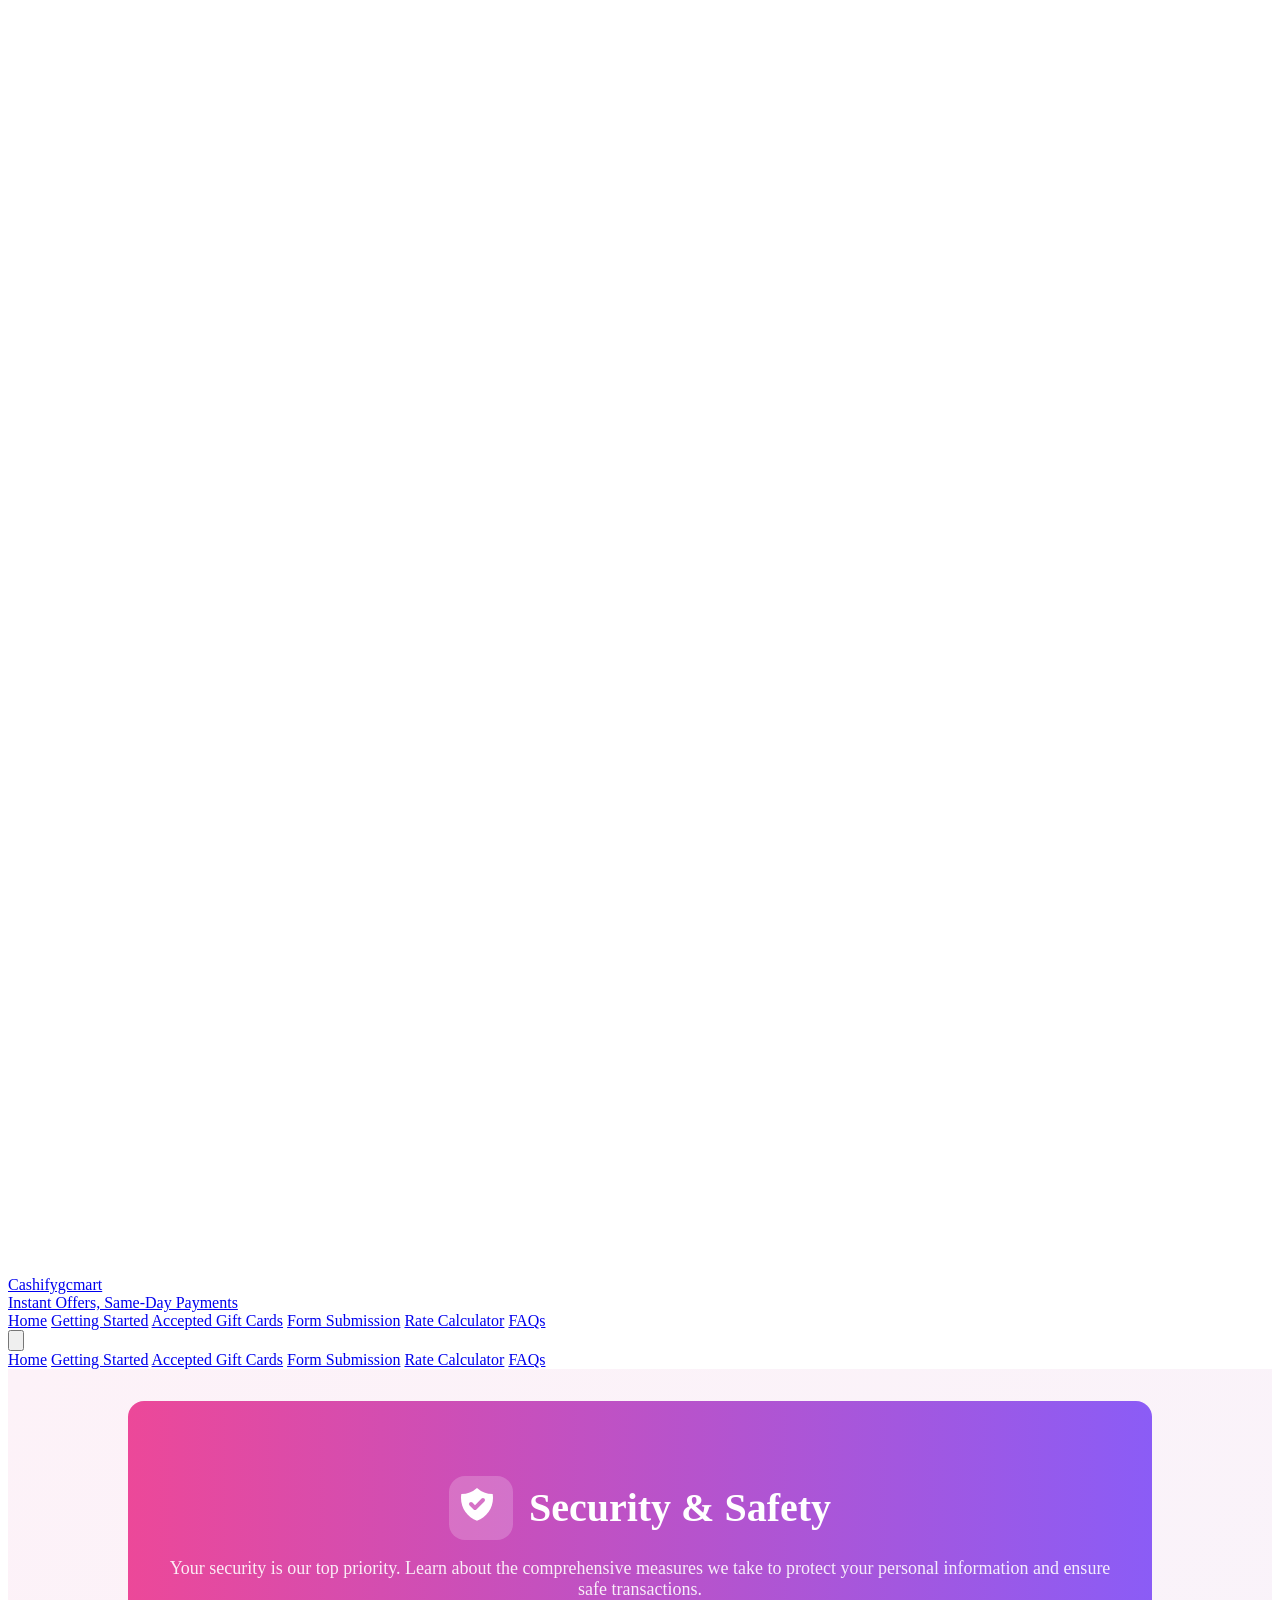
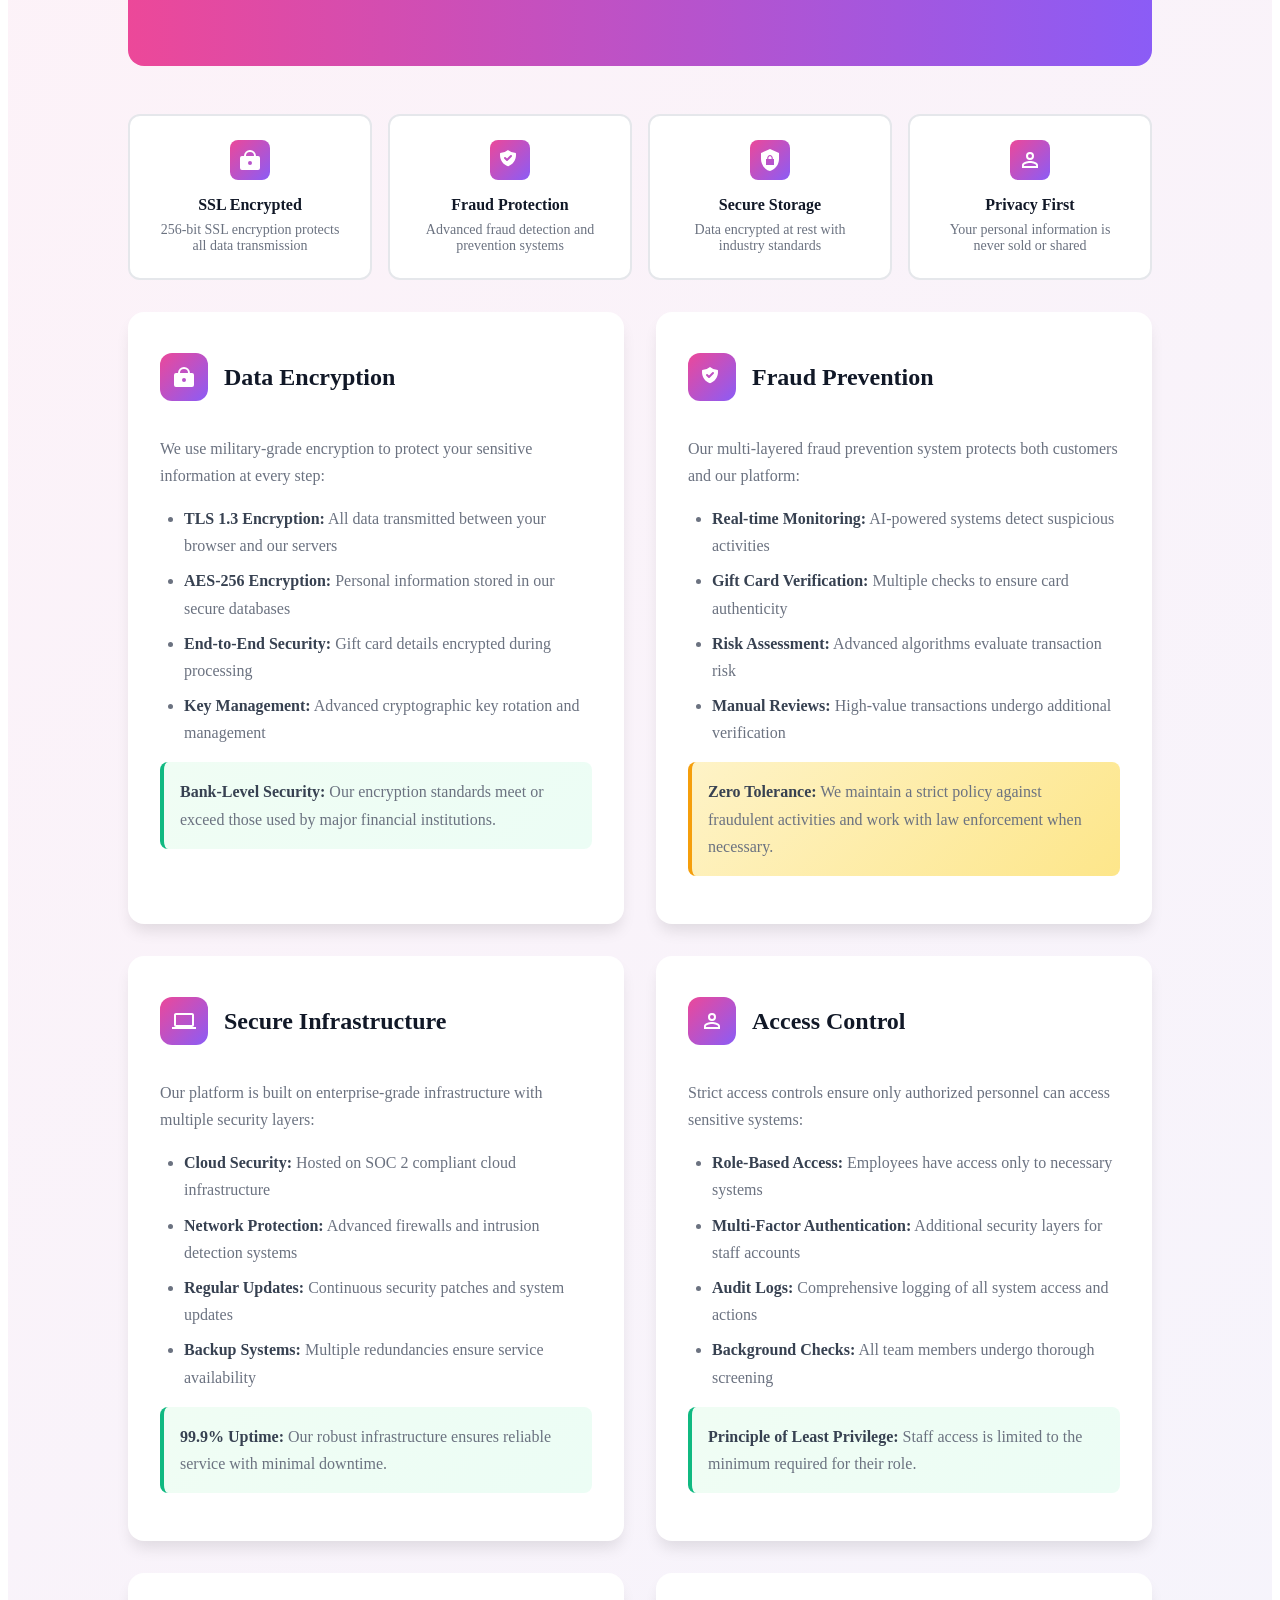
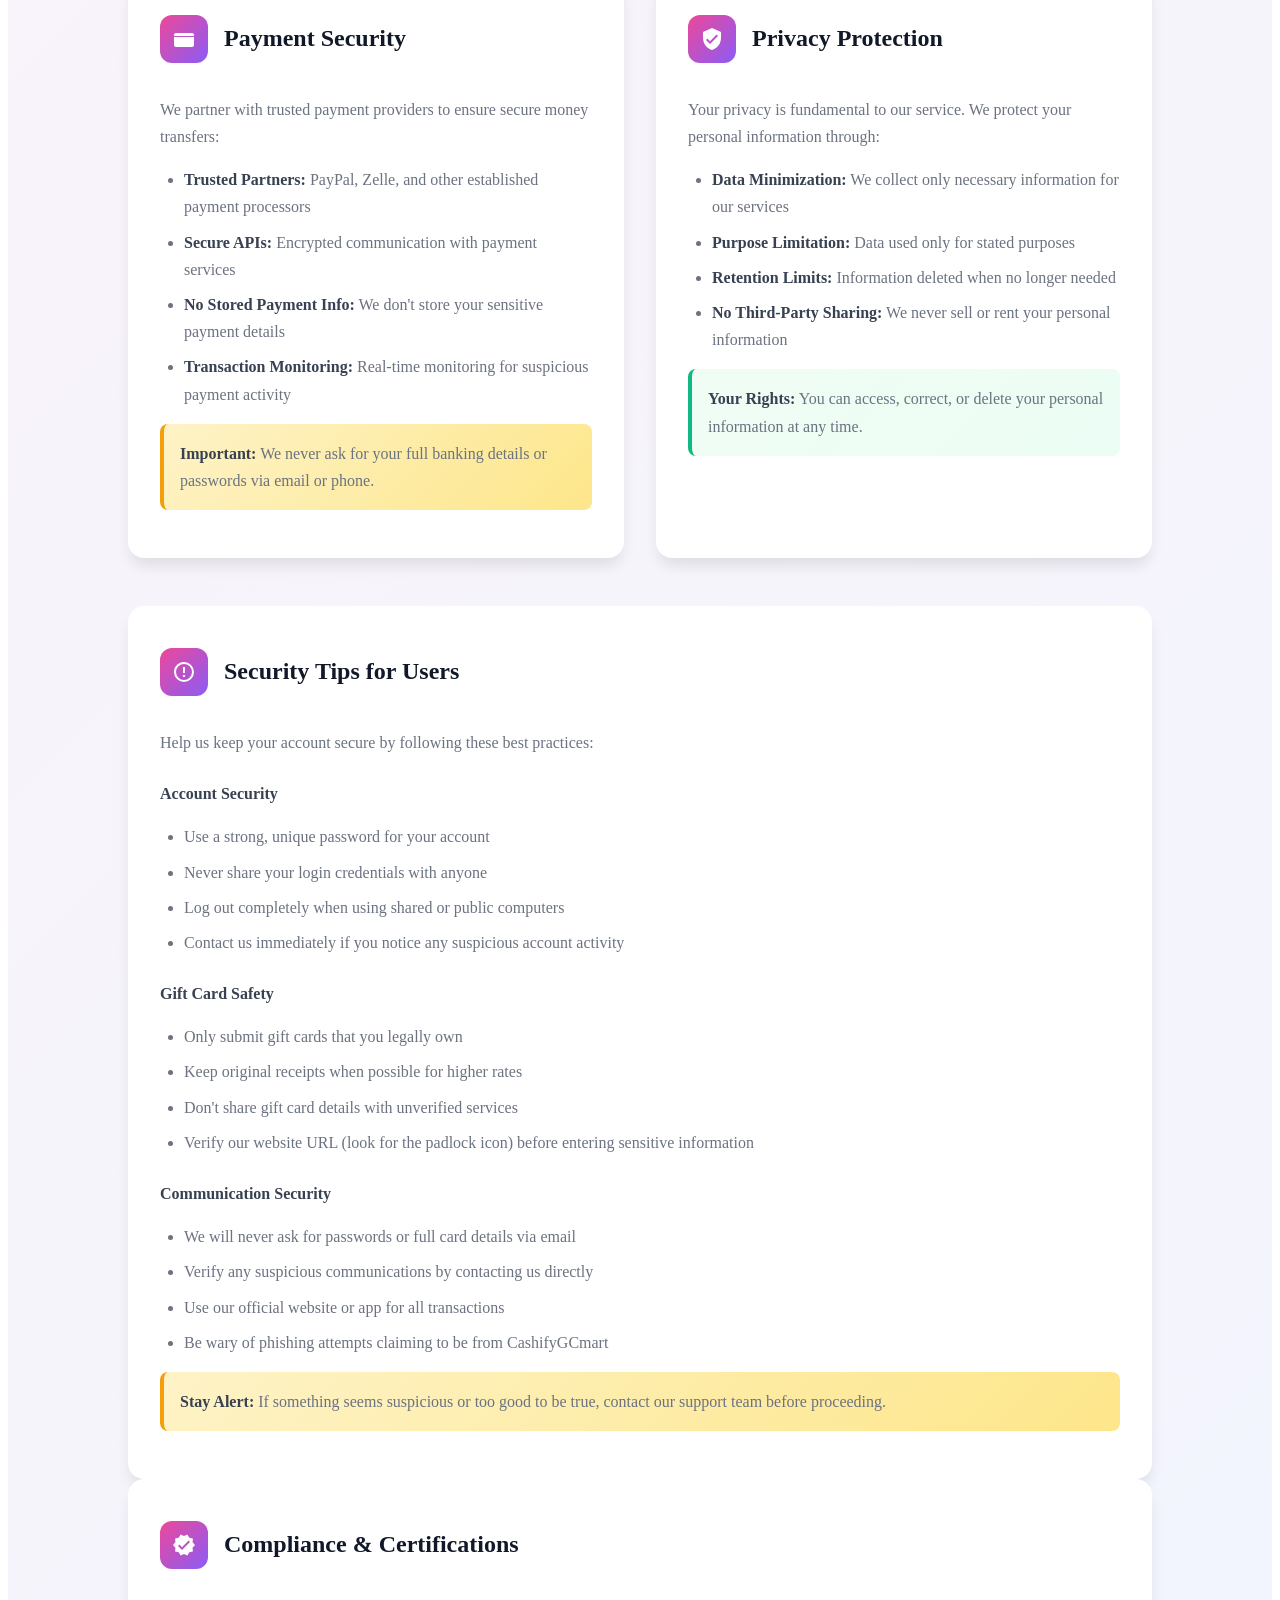
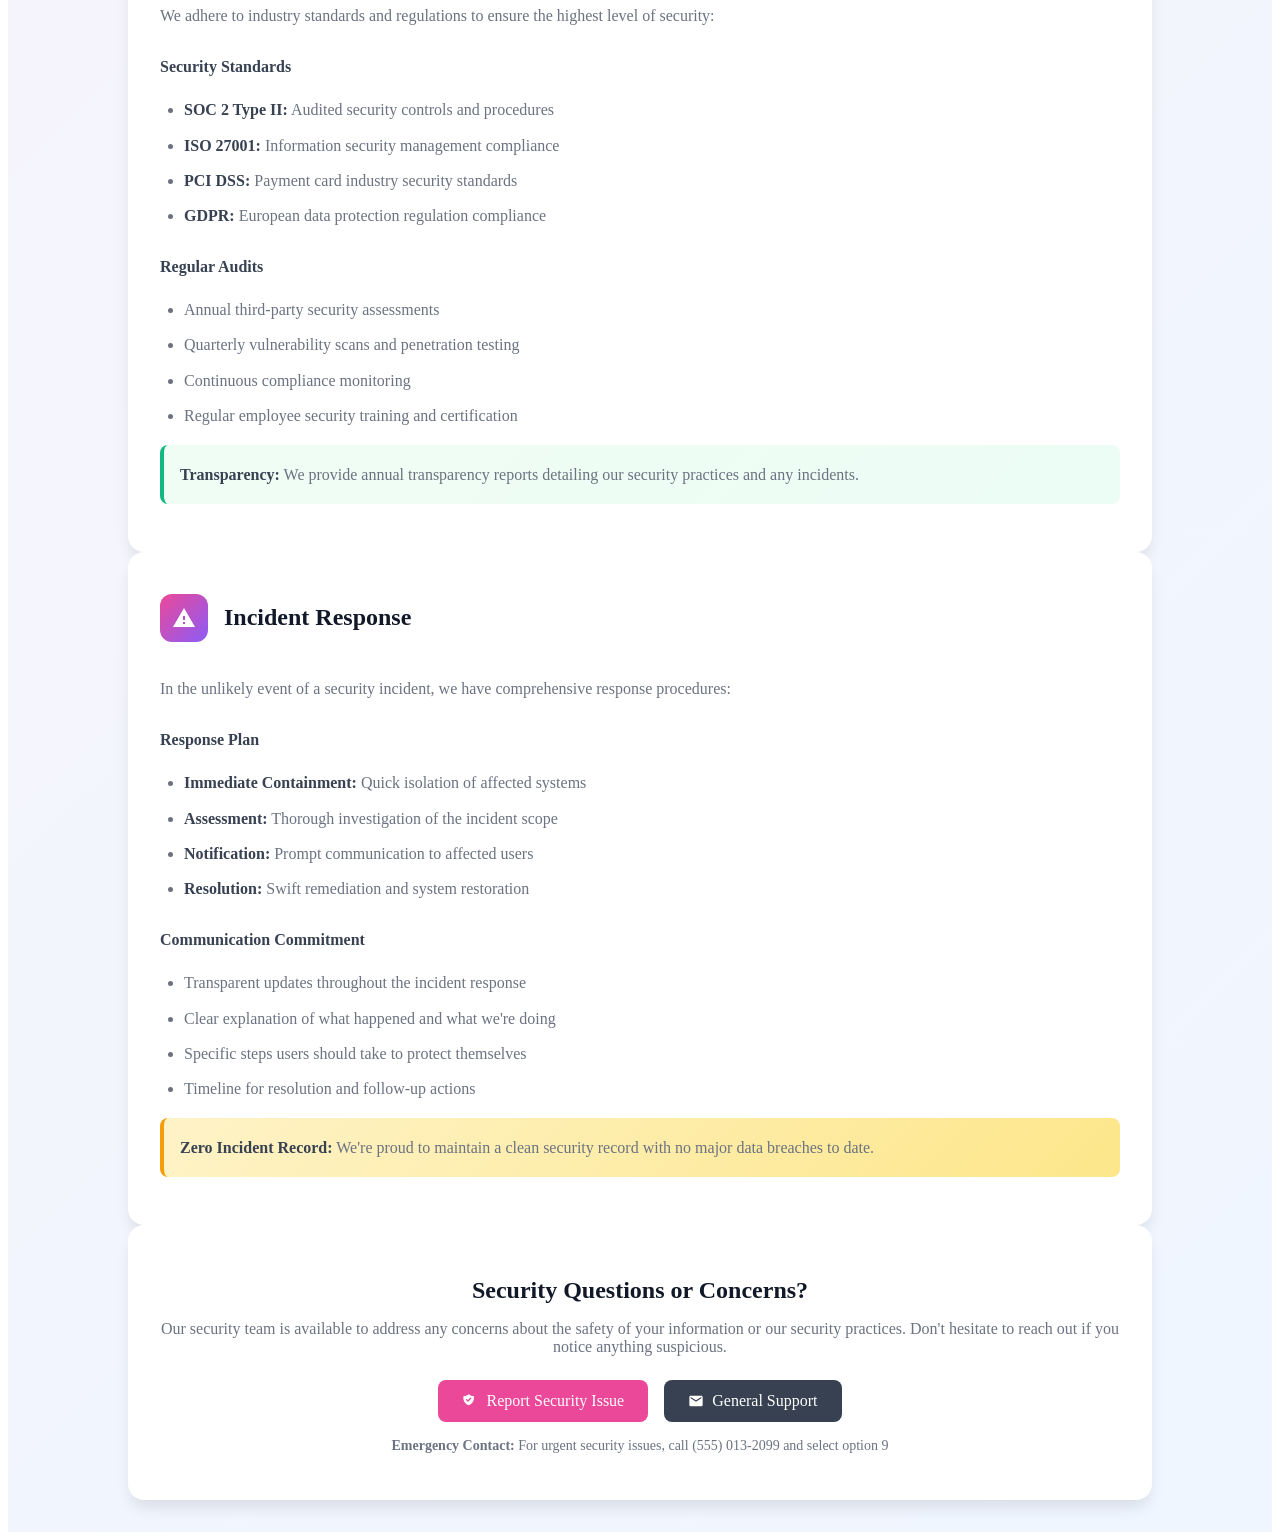
<file: bluehost_files/security-page.html>
<!DOCTYPE html>
<html lang="en">
<head>
    <meta charset="UTF-8">
    <meta name="viewport" content="width=device-width, initial-scale=1.0">
    <title>Security & Safety - CashifyGCmart</title>
    <meta name="description" content="Learn about CashifyGCmart's comprehensive security measures. Discover how we protect your personal information and ensure safe transactions.">
    <link rel="preconnect" href="https://fonts.googleapis.com">
    <link rel="preconnect" href="https://fonts.gstatic.com" crossorigin>
    <link href="https://fonts.googleapis.com/css2?family=Inter:wght@300;400;500;600;700;800&display=swap" rel="stylesheet">
    <link rel="stylesheet" href="styles.css">
    <style>
        .security-container {
            min-height: 100vh;
            background: linear-gradient(135deg, #fdf2f8 0%, #eff6ff 100%);
            padding: 2rem 0;
        }
        
        .security-wrapper {
            max-width: 64rem;
            margin: 0 auto;
            padding: 0 1rem;
        }
        
        .security-header {
            background: linear-gradient(to right, #ec4899, #8b5cf6);
            color: white;
            padding: 3rem 2rem;
            border-radius: 1rem;
            text-align: center;
            margin-bottom: 3rem;
        }
        
        .security-title {
            font-size: 2.5rem;
            font-weight: 700;
            margin-bottom: 1rem;
            display: flex;
            align-items: center;
            justify-content: center;
            gap: 1rem;
        }
        
        .security-icon {
            width: 4rem;
            height: 4rem;
            background: rgba(255, 255, 255, 0.2);
            border-radius: 1rem;
            display: flex;
            align-items: center;
            justify-content: center;
        }
        
        .security-subtitle {
            font-size: 1.125rem;
            opacity: 0.9;
        }
        
        .security-grid {
            display: grid;
            grid-template-columns: 1fr;
            gap: 2rem;
            margin-bottom: 3rem;
        }
        
        .security-card {
            background: white;
            border-radius: 1rem;
            padding: 2rem;
            box-shadow: 0 10px 15px -3px rgba(0, 0, 0, 0.1);
            transition: all 0.3s;
        }
        
        .security-card:hover {
            transform: translateY(-5px);
            box-shadow: 0 20px 25px -5px rgba(0, 0, 0, 0.1);
        }
        
        .card-header {
            display: flex;
            align-items: center;
            margin-bottom: 1.5rem;
        }
        
        .card-icon {
            width: 3rem;
            height: 3rem;
            background: linear-gradient(135deg, #ec4899, #8b5cf6);
            border-radius: 0.75rem;
            display: flex;
            align-items: center;
            justify-content: center;
            margin-right: 1rem;
            color: white;
        }
        
        .card-title {
            font-size: 1.5rem;
            font-weight: 600;
            color: #111827;
        }
        
        .card-content {
            color: #6b7280;
            line-height: 1.7;
        }
        
        .card-content p {
            margin-bottom: 1rem;
        }
        
        .card-content ul {
            margin: 1rem 0;
            padding-left: 1.5rem;
        }
        
        .card-content li {
            margin-bottom: 0.5rem;
        }
        
        .card-content strong {
            color: #374151;
            font-weight: 600;
        }
        
        .highlight-box {
            background: linear-gradient(135deg, #f0fdf4 0%, #ecfdf5 100%);
            border-left: 4px solid #10b981;
            padding: 1rem;
            border-radius: 0.5rem;
            margin: 1rem 0;
        }
        
        .warning-box {
            background: linear-gradient(135deg, #fef3c7 0%, #fde68a 100%);
            border-left: 4px solid #f59e0b;
            padding: 1rem;
            border-radius: 0.5rem;
            margin: 1rem 0;
        }
        
        .security-badges {
            display: grid;
            grid-template-columns: repeat(auto-fit, minmax(200px, 1fr));
            gap: 1rem;
            margin: 2rem 0;
        }
        
        .badge {
            background: white;
            border: 2px solid #e5e7eb;
            border-radius: 0.75rem;
            padding: 1.5rem;
            text-align: center;
            transition: all 0.3s;
        }
        
        .badge:hover {
            border-color: #ec4899;
            transform: translateY(-2px);
        }
        
        .badge-icon {
            width: 2.5rem;
            height: 2.5rem;
            background: linear-gradient(135deg, #ec4899, #8b5cf6);
            border-radius: 0.5rem;
            display: flex;
            align-items: center;
            justify-content: center;
            margin: 0 auto 1rem;
            color: white;
        }
        
        .badge-title {
            font-weight: 600;
            color: #111827;
            margin-bottom: 0.5rem;
        }
        
        .badge-description {
            font-size: 0.875rem;
            color: #6b7280;
        }
        
        .contact-section {
            background: white;
            border-radius: 1rem;
            padding: 2rem;
            box-shadow: 0 10px 15px -3px rgba(0, 0, 0, 0.1);
            text-align: center;
        }
        
        .contact-title {
            font-size: 1.5rem;
            font-weight: 600;
            color: #111827;
            margin-bottom: 1rem;
        }
        
        .contact-info {
            color: #6b7280;
            margin-bottom: 1.5rem;
        }
        
        .contact-buttons {
            display: flex;
            justify-content: center;
            gap: 1rem;
            flex-wrap: wrap;
        }
        
        .btn {
            padding: 0.75rem 1.5rem;
            border-radius: 0.5rem;
            font-weight: 500;
            text-decoration: none;
            transition: all 0.3s;
            display: inline-flex;
            align-items: center;
            gap: 0.5rem;
        }
        
        .btn-primary {
            background: #ec4899;
            color: white;
        }
        
        .btn-primary:hover {
            background: #be185d;
            transform: translateY(-2px);
        }
        
        .btn-secondary {
            background: #374151;
            color: white;
        }
        
        .btn-secondary:hover {
            background: #111827;
            transform: translateY(-2px);
        }
        
        @media (min-width: 768px) {
            .security-grid {
                grid-template-columns: repeat(2, 1fr);
            }
        }
        
        @media (max-width: 768px) {
            .security-title {
                font-size: 2rem;
                flex-direction: column;
            }
            
            .security-wrapper {
                padding: 0 0.5rem;
            }
            
            .security-card {
                padding: 1.5rem;
            }
            
            .contact-buttons {
                flex-direction: column;
                align-items: center;
            }
        }
    </style>
</head>
<body>
    <!-- Header -->
    <header class="header">
        <nav class="nav-container">
            <div class="nav-content">
                <a href="/" class="logo">
                    <div class="logo-icon">
                        <svg class="icon" fill="white" viewBox="0 0 24 24">
                            <path d="M2 10h20v8a2 2 0 01-2 2H4a2 2 0 01-2-2v-8zm2-4h16a2 2 0 012 2v1H2V8a2 2 0 012-2zm4 9h8v1H8v-1z"/>
                        </svg>
                    </div>
                    <div>
                        <div class="brand-name">Cashifygcmart</div>
                        <div class="brand-tagline">Instant Offers, Same-Day Payments</div>
                    </div>
                </a>
                <div class="desktop-nav">
                    <a href="/">Home</a>
                    <a href="/getting-started.html">Getting Started</a>
                    <a href="/accepted-cards.html">Accepted Gift Cards</a>
                    <a href="/form-submission.html">Form Submission</a>
                    <a href="/rate-calculator.html">Rate Calculator</a>
                    <a href="/faqs.html">FAQs</a>
                </div>
                <button class="mobile-menu-btn" onclick="toggleMobileMenu()">
                    <svg class="icon" fill="none" stroke="currentColor" viewBox="0 0 24 24">
                        <path stroke-linecap="round" stroke-linejoin="round" stroke-width="2" d="M4 6h16M4 12h16M4 18h16"/>
                    </svg>
                </button>
            </div>
            <div class="mobile-menu" id="mobileMenu">
                <a href="/">Home</a>
                <a href="/getting-started.html">Getting Started</a>
                <a href="/accepted-cards.html">Accepted Gift Cards</a>
                <a href="/form-submission.html">Form Submission</a>
                <a href="/rate-calculator.html">Rate Calculator</a>
                <a href="/faqs.html">FAQs</a>
            </div>
        </nav>
    </header>

    <div class="security-container">
        <div class="security-wrapper">
            <div class="security-header">
                <h1 class="security-title">
                    <div class="security-icon">
                        <svg width="48" height="48" fill="currentColor" viewBox="0 0 24 24">
                            <path fill-rule="evenodd" d="M2.166 4.999A11.954 11.954 0 0010 1.944 11.954 11.954 0 0017.834 5c.11.65.166 1.32.166 2.001 0 5.225-3.34 9.67-8 11.317C5.34 16.67 2 12.225 2 7c0-.682.057-1.35.166-2.001zm11.541 3.708a1 1 0 00-1.414-1.414L9 10.586 7.707 9.293a1 1 0 00-1.414 1.414l2 2a1 1 0 001.414 0l4-4z"/>
                        </svg>
                    </div>
                    Security & Safety
                </h1>
                <p class="security-subtitle">Your security is our top priority. Learn about the comprehensive measures we take to protect your personal information and ensure safe transactions.</p>
            </div>

            <!-- Security Badges -->
            <div class="security-badges">
                <div class="badge">
                    <div class="badge-icon">
                        <svg width="24" height="24" fill="currentColor" viewBox="0 0 24 24">
                            <path d="M18,8A6,6 0 0,0 12,2A6,6 0 0,0 6,8H4A2,2 0 0,0 2,10V20A2,2 0 0,0 4,22H20A2,2 0 0,0 22,20V10A2,2 0 0,0 20,8H18M12,4A4,4 0 0,1 16,8H8A4,4 0 0,1 12,4M12,13A2,2 0 0,1 14,15A2,2 0 0,1 12,17A2,2 0 0,1 10,15A2,2 0 0,1 12,13Z"/>
                        </svg>
                    </div>
                    <div class="badge-title">SSL Encrypted</div>
                    <div class="badge-description">256-bit SSL encryption protects all data transmission</div>
                </div>
                <div class="badge">
                    <div class="badge-icon">
                        <svg width="24" height="24" fill="currentColor" viewBox="0 0 24 24">
                            <path fill-rule="evenodd" d="M2.166 4.999A11.954 11.954 0 0010 1.944 11.954 11.954 0 0017.834 5c.11.65.166 1.32.166 2.001 0 5.225-3.34 9.67-8 11.317C5.34 16.67 2 12.225 2 7c0-.682.057-1.35.166-2.001zm11.541 3.708a1 1 0 00-1.414-1.414L9 10.586 7.707 9.293a1 1 0 00-1.414 1.414l2 2a1 1 0 001.414 0l4-4z"/>
                        </svg>
                    </div>
                    <div class="badge-title">Fraud Protection</div>
                    <div class="badge-description">Advanced fraud detection and prevention systems</div>
                </div>
                <div class="badge">
                    <div class="badge-icon">
                        <svg width="24" height="24" fill="currentColor" viewBox="0 0 24 24">
                            <path d="M12,1L3,5V11C3,16.55 6.84,21.74 12,23C17.16,21.74 21,16.55 21,11V5L12,1M12,7C13.4,7 14.8,8.6 14.8,10V11H16V17H8V11H9.2V10C9.2,8.6 10.6,7 12,7M12,8.2C11.2,8.2 10.4,8.7 10.4,10V11H13.6V10C13.6,8.7 12.8,8.2 12,8.2Z"/>
                        </svg>
                    </div>
                    <div class="badge-title">Secure Storage</div>
                    <div class="badge-description">Data encrypted at rest with industry standards</div>
                </div>
                <div class="badge">
                    <div class="badge-icon">
                        <svg width="24" height="24" fill="currentColor" viewBox="0 0 24 24">
                            <path d="M12,4A4,4 0 0,1 16,8A4,4 0 0,1 12,12A4,4 0 0,1 8,8A4,4 0 0,1 12,4M12,6A2,2 0 0,0 10,8A2,2 0 0,0 12,10A2,2 0 0,0 14,8A2,2 0 0,0 12,6M12,13C14.67,13 20,14.33 20,17V20H4V17C4,14.33 9.33,13 12,13M12,14.9C9.03,14.9 5.9,16.36 5.9,17V18.1H18.1V17C18.1,16.36 14.97,14.9 12,14.9Z"/>
                        </svg>
                    </div>
                    <div class="badge-title">Privacy First</div>
                    <div class="badge-description">Your personal information is never sold or shared</div>
                </div>
            </div>

            <!-- Security Features Grid -->
            <div class="security-grid">
                <!-- Data Encryption -->
                <div class="security-card">
                    <div class="card-header">
                        <div class="card-icon">
                            <svg width="24" height="24" fill="currentColor" viewBox="0 0 24 24">
                                <path d="M18,8A6,6 0 0,0 12,2A6,6 0 0,0 6,8H4A2,2 0 0,0 2,10V20A2,2 0 0,0 4,22H20A2,2 0 0,0 22,20V10A2,2 0 0,0 20,8H18M12,4A4,4 0 0,1 16,8H8A4,4 0 0,1 12,4M12,13A2,2 0 0,1 14,15A2,2 0 0,1 12,17A2,2 0 0,1 10,15A2,2 0 0,1 12,13Z"/>
                            </svg>
                        </div>
                        <h2 class="card-title">Data Encryption</h2>
                    </div>
                    <div class="card-content">
                        <p>We use military-grade encryption to protect your sensitive information at every step:</p>
                        <ul>
                            <li><strong>TLS 1.3 Encryption:</strong> All data transmitted between your browser and our servers</li>
                            <li><strong>AES-256 Encryption:</strong> Personal information stored in our secure databases</li>
                            <li><strong>End-to-End Security:</strong> Gift card details encrypted during processing</li>
                            <li><strong>Key Management:</strong> Advanced cryptographic key rotation and management</li>
                        </ul>
                        
                        <div class="highlight-box">
                            <strong>Bank-Level Security:</strong> Our encryption standards meet or exceed those used by major financial institutions.
                        </div>
                    </div>
                </div>

                <!-- Fraud Prevention -->
                <div class="security-card">
                    <div class="card-header">
                        <div class="card-icon">
                            <svg width="24" height="24" fill="currentColor" viewBox="0 0 24 24">
                                <path fill-rule="evenodd" d="M2.166 4.999A11.954 11.954 0 0010 1.944 11.954 11.954 0 0017.834 5c.11.65.166 1.32.166 2.001 0 5.225-3.34 9.67-8 11.317C5.34 16.67 2 12.225 2 7c0-.682.057-1.35.166-2.001zm11.541 3.708a1 1 0 00-1.414-1.414L9 10.586 7.707 9.293a1 1 0 00-1.414 1.414l2 2a1 1 0 001.414 0l4-4z"/>
                            </svg>
                        </div>
                        <h2 class="card-title">Fraud Prevention</h2>
                    </div>
                    <div class="card-content">
                        <p>Our multi-layered fraud prevention system protects both customers and our platform:</p>
                        <ul>
                            <li><strong>Real-time Monitoring:</strong> AI-powered systems detect suspicious activities</li>
                            <li><strong>Gift Card Verification:</strong> Multiple checks to ensure card authenticity</li>
                            <li><strong>Risk Assessment:</strong> Advanced algorithms evaluate transaction risk</li>
                            <li><strong>Manual Reviews:</strong> High-value transactions undergo additional verification</li>
                        </ul>
                        
                        <div class="warning-box">
                            <strong>Zero Tolerance:</strong> We maintain a strict policy against fraudulent activities and work with law enforcement when necessary.
                        </div>
                    </div>
                </div>

                <!-- Secure Infrastructure -->
                <div class="security-card">
                    <div class="card-header">
                        <div class="card-icon">
                            <svg width="24" height="24" fill="currentColor" viewBox="0 0 24 24">
                                <path d="M4,6H20V16H4M20,18A2,2 0 0,0 22,16V6C22,4.89 21.1,4 20,4H4C2.89,4 2,4.89 2,6V16A2,2 0 0,0 4,18H0V20H24V18H20Z"/>
                            </svg>
                        </div>
                        <h2 class="card-title">Secure Infrastructure</h2>
                    </div>
                    <div class="card-content">
                        <p>Our platform is built on enterprise-grade infrastructure with multiple security layers:</p>
                        <ul>
                            <li><strong>Cloud Security:</strong> Hosted on SOC 2 compliant cloud infrastructure</li>
                            <li><strong>Network Protection:</strong> Advanced firewalls and intrusion detection systems</li>
                            <li><strong>Regular Updates:</strong> Continuous security patches and system updates</li>
                            <li><strong>Backup Systems:</strong> Multiple redundancies ensure service availability</li>
                        </ul>
                        
                        <div class="highlight-box">
                            <strong>99.9% Uptime:</strong> Our robust infrastructure ensures reliable service with minimal downtime.
                        </div>
                    </div>
                </div>

                <!-- Access Control -->
                <div class="security-card">
                    <div class="card-header">
                        <div class="card-icon">
                            <svg width="24" height="24" fill="currentColor" viewBox="0 0 24 24">
                                <path d="M12,4A4,4 0 0,1 16,8A4,4 0 0,1 12,12A4,4 0 0,1 8,8A4,4 0 0,1 12,4M12,6A2,2 0 0,0 10,8A2,2 0 0,0 12,10A2,2 0 0,0 14,8A2,2 0 0,0 12,6M12,13C14.67,13 20,14.33 20,17V20H4V17C4,14.33 9.33,13 12,13M12,14.9C9.03,14.9 5.9,16.36 5.9,17V18.1H18.1V17C18.1,16.36 14.97,14.9 12,14.9Z"/>
                            </svg>
                        </div>
                        <h2 class="card-title">Access Control</h2>
                    </div>
                    <div class="card-content">
                        <p>Strict access controls ensure only authorized personnel can access sensitive systems:</p>
                        <ul>
                            <li><strong>Role-Based Access:</strong> Employees have access only to necessary systems</li>
                            <li><strong>Multi-Factor Authentication:</strong> Additional security layers for staff accounts</li>
                            <li><strong>Audit Logs:</strong> Comprehensive logging of all system access and actions</li>
                            <li><strong>Background Checks:</strong> All team members undergo thorough screening</li>
                        </ul>
                        
                        <div class="highlight-box">
                            <strong>Principle of Least Privilege:</strong> Staff access is limited to the minimum required for their role.
                        </div>
                    </div>
                </div>

                <!-- Payment Security -->
                <div class="security-card">
                    <div class="card-header">
                        <div class="card-icon">
                            <svg width="24" height="24" fill="currentColor" viewBox="0 0 24 24">
                                <path d="M2 10h20v8a2 2 0 01-2 2H4a2 2 0 01-2-2v-8zm2-4h16a2 2 0 012 2v1H2V8a2 2 0 012-2zm4 9h8v1H8v-1z"/>
                            </svg>
                        </div>
                        <h2 class="card-title">Payment Security</h2>
                    </div>
                    <div class="card-content">
                        <p>We partner with trusted payment providers to ensure secure money transfers:</p>
                        <ul>
                            <li><strong>Trusted Partners:</strong> PayPal, Zelle, and other established payment processors</li>
                            <li><strong>Secure APIs:</strong> Encrypted communication with payment services</li>
                            <li><strong>No Stored Payment Info:</strong> We don't store your sensitive payment details</li>
                            <li><strong>Transaction Monitoring:</strong> Real-time monitoring for suspicious payment activity</li>
                        </ul>
                        
                        <div class="warning-box">
                            <strong>Important:</strong> We never ask for your full banking details or passwords via email or phone.
                        </div>
                    </div>
                </div>

                <!-- Privacy Protection -->
                <div class="security-card">
                    <div class="card-header">
                        <div class="card-icon">
                            <svg width="24" height="24" fill="currentColor" viewBox="0 0 24 24">
                                <path d="M12,1L3,5V11C3,16.55 6.84,21.74 12,23C17.16,21.74 21,16.55 21,11V5L12,1M10,17L6,13L7.41,11.59L10,14.17L16.59,7.58L18,9L10,17Z"/>
                            </svg>
                        </div>
                        <h2 class="card-title">Privacy Protection</h2>
                    </div>
                    <div class="card-content">
                        <p>Your privacy is fundamental to our service. We protect your personal information through:</p>
                        <ul>
                            <li><strong>Data Minimization:</strong> We collect only necessary information for our services</li>
                            <li><strong>Purpose Limitation:</strong> Data used only for stated purposes</li>
                            <li><strong>Retention Limits:</strong> Information deleted when no longer needed</li>
                            <li><strong>No Third-Party Sharing:</strong> We never sell or rent your personal information</li>
                        </ul>
                        
                        <div class="highlight-box">
                            <strong>Your Rights:</strong> You can access, correct, or delete your personal information at any time.
                        </div>
                    </div>
                </div>
            </div>

            <!-- Security Best Practices Section -->
            <div class="security-card">
                <div class="card-header">
                    <div class="card-icon">
                        <svg width="24" height="24" fill="currentColor" viewBox="0 0 24 24">
                            <path d="M11,15H13V17H11V15M11,7H13V13H11V7M12,2C6.47,2 2,6.5 2,12A10,10 0 0,0 12,22A10,10 0 0,0 22,12A10,10 0 0,0 12,2M12,20A8,8 0 0,1 4,12A8,8 0 0,1 12,4A8,8 0 0,1 20,12A8,8 0 0,1 12,20Z"/>
                        </svg>
                    </div>
                    <h2 class="card-title">Security Tips for Users</h2>
                </div>
                <div class="card-content">
                    <p>Help us keep your account secure by following these best practices:</p>
                    
                    <h4 style="font-weight: 600; margin: 1.5rem 0 0.5rem 0; color: #374151;"><strong>Account Security</strong></h4>
                    <ul>
                        <li>Use a strong, unique password for your account</li>
                        <li>Never share your login credentials with anyone</li>
                        <li>Log out completely when using shared or public computers</li>
                        <li>Contact us immediately if you notice any suspicious account activity</li>
                    </ul>
                    
                    <h4 style="font-weight: 600; margin: 1.5rem 0 0.5rem 0; color: #374151;"><strong>Gift Card Safety</strong></h4>
                    <ul>
                        <li>Only submit gift cards that you legally own</li>
                        <li>Keep original receipts when possible for higher rates</li>
                        <li>Don't share gift card details with unverified services</li>
                        <li>Verify our website URL (look for the padlock icon) before entering sensitive information</li>
                    </ul>
                    
                    <h4 style="font-weight: 600; margin: 1.5rem 0 0.5rem 0; color: #374151;"><strong>Communication Security</strong></h4>
                    <ul>
                        <li>We will never ask for passwords or full card details via email</li>
                        <li>Verify any suspicious communications by contacting us directly</li>
                        <li>Use our official website or app for all transactions</li>
                        <li>Be wary of phishing attempts claiming to be from CashifyGCmart</li>
                    </ul>
                    
                    <div class="warning-box">
                        <strong>Stay Alert:</strong> If something seems suspicious or too good to be true, contact our support team before proceeding.
                    </div>
                </div>
            </div>

            <!-- Compliance and Certifications -->
            <div class="security-card">
                <div class="card-header">
                    <div class="card-icon">
                        <svg width="24" height="24" fill="currentColor" viewBox="0 0 24 24">
                            <path d="M23,12L20.56,9.22L20.9,5.54L17.29,4.72L15.4,1.54L12,3L8.6,1.54L6.71,4.72L3.1,5.53L3.44,9.21L1,12L3.44,14.78L3.1,18.47L6.71,19.29L8.6,22.47L12,21L15.4,22.46L17.29,19.28L20.9,18.46L20.56,14.78L23,12M10,17L6,13L7.41,11.59L10,14.17L16.59,7.58L18,9L10,17Z"/>
                        </svg>
                    </div>
                    <h2 class="card-title">Compliance & Certifications</h2>
                </div>
                <div class="card-content">
                    <p>We adhere to industry standards and regulations to ensure the highest level of security:</p>
                    
                    <h4 style="font-weight: 600; margin: 1.5rem 0 0.5rem 0; color: #374151;"><strong>Security Standards</strong></h4>
                    <ul>
                        <li><strong>SOC 2 Type II:</strong> Audited security controls and procedures</li>
                        <li><strong>ISO 27001:</strong> Information security management compliance</li>
                        <li><strong>PCI DSS:</strong> Payment card industry security standards</li>
                        <li><strong>GDPR:</strong> European data protection regulation compliance</li>
                    </ul>
                    
                    <h4 style="font-weight: 600; margin: 1.5rem 0 0.5rem 0; color: #374151;"><strong>Regular Audits</strong></h4>
                    <ul>
                        <li>Annual third-party security assessments</li>
                        <li>Quarterly vulnerability scans and penetration testing</li>
                        <li>Continuous compliance monitoring</li>
                        <li>Regular employee security training and certification</li>
                    </ul>
                    
                    <div class="highlight-box">
                        <strong>Transparency:</strong> We provide annual transparency reports detailing our security practices and any incidents.
                    </div>
                </div>
            </div>

            <!-- Incident Response -->
            <div class="security-card">
                <div class="card-header">
                    <div class="card-icon">
                        <svg width="24" height="24" fill="currentColor" viewBox="0 0 24 24">
                            <path d="M13,14H11V10H13M13,18H11V16H13M1,21H23L12,2L1,21Z"/>
                        </svg>
                    </div>
                    <h2 class="card-title">Incident Response</h2>
                </div>
                <div class="card-content">
                    <p>In the unlikely event of a security incident, we have comprehensive response procedures:</p>
                    
                    <h4 style="font-weight: 600; margin: 1.5rem 0 0.5rem 0; color: #374151;"><strong>Response Plan</strong></h4>
                    <ul>
                        <li><strong>Immediate Containment:</strong> Quick isolation of affected systems</li>
                        <li><strong>Assessment:</strong> Thorough investigation of the incident scope</li>
                        <li><strong>Notification:</strong> Prompt communication to affected users</li>
                        <li><strong>Resolution:</strong> Swift remediation and system restoration</li>
                    </ul>
                    
                    <h4 style="font-weight: 600; margin: 1.5rem 0 0.5rem 0; color: #374151;"><strong>Communication Commitment</strong></h4>
                    <ul>
                        <li>Transparent updates throughout the incident response</li>
                        <li>Clear explanation of what happened and what we're doing</li>
                        <li>Specific steps users should take to protect themselves</li>
                        <li>Timeline for resolution and follow-up actions</li>
                    </ul>
                    
                    <div class="warning-box">
                        <strong>Zero Incident Record:</strong> We're proud to maintain a clean security record with no major data breaches to date.
                    </div>
                </div>
            </div>

            <!-- Contact Section -->
            <div class="contact-section">
                <h2 class="contact-title">Security Questions or Concerns?</h2>
                <p class="contact-info">
                    Our security team is available to address any concerns about the safety of your information or our security practices. Don't hesitate to reach out if you notice anything suspicious.
                </p>
                <div class="contact-buttons">
                    <a href="mailto:security@cashifygcmart.com" class="btn btn-primary">
                        <svg width="16" height="16" fill="currentColor" viewBox="0 0 24 24">
                            <path fill-rule="evenodd" d="M2.166 4.999A11.954 11.954 0 0010 1.944 11.954 11.954 0 0017.834 5c.11.65.166 1.32.166 2.001 0 5.225-3.34 9.67-8 11.317C5.34 16.67 2 12.225 2 7c0-.682.057-1.35.166-2.001zm11.541 3.708a1 1 0 00-1.414-1.414L9 10.586 7.707 9.293a1 1 0 00-1.414 1.414l2 2a1 1 0 001.414 0l4-4z"/>
                        </svg>
                        Report Security Issue
                    </a>
                    <a href="mailto:support@cashifygcmart.com" class="btn btn-secondary">
                        <svg width="16" height="16" fill="currentColor" viewBox="0 0 24 24">
                            <path d="M20 4H4c-1.1 0-1.99.9-1.99 2L2 18c0 1.1.9 2 2 2h16c1.1 0 2-.9 2-2V6c0-1.1-.9-2-2-2zm0 4l-8 5-8-5V6l8 5 8-5v2z"/>
                        </svg>
                        General Support
                    </a>
                </div>
                <p style="margin-top: 1rem; font-size: 0.875rem; color: #6b7280;">
                    <strong>Emergency Contact:</strong> For urgent security issues, call (555) 013-2099 and select option 9
                </p>
            </div>
        </div>
    </div>

    <script src="common.js"></script>
</body>
</html>
</file>
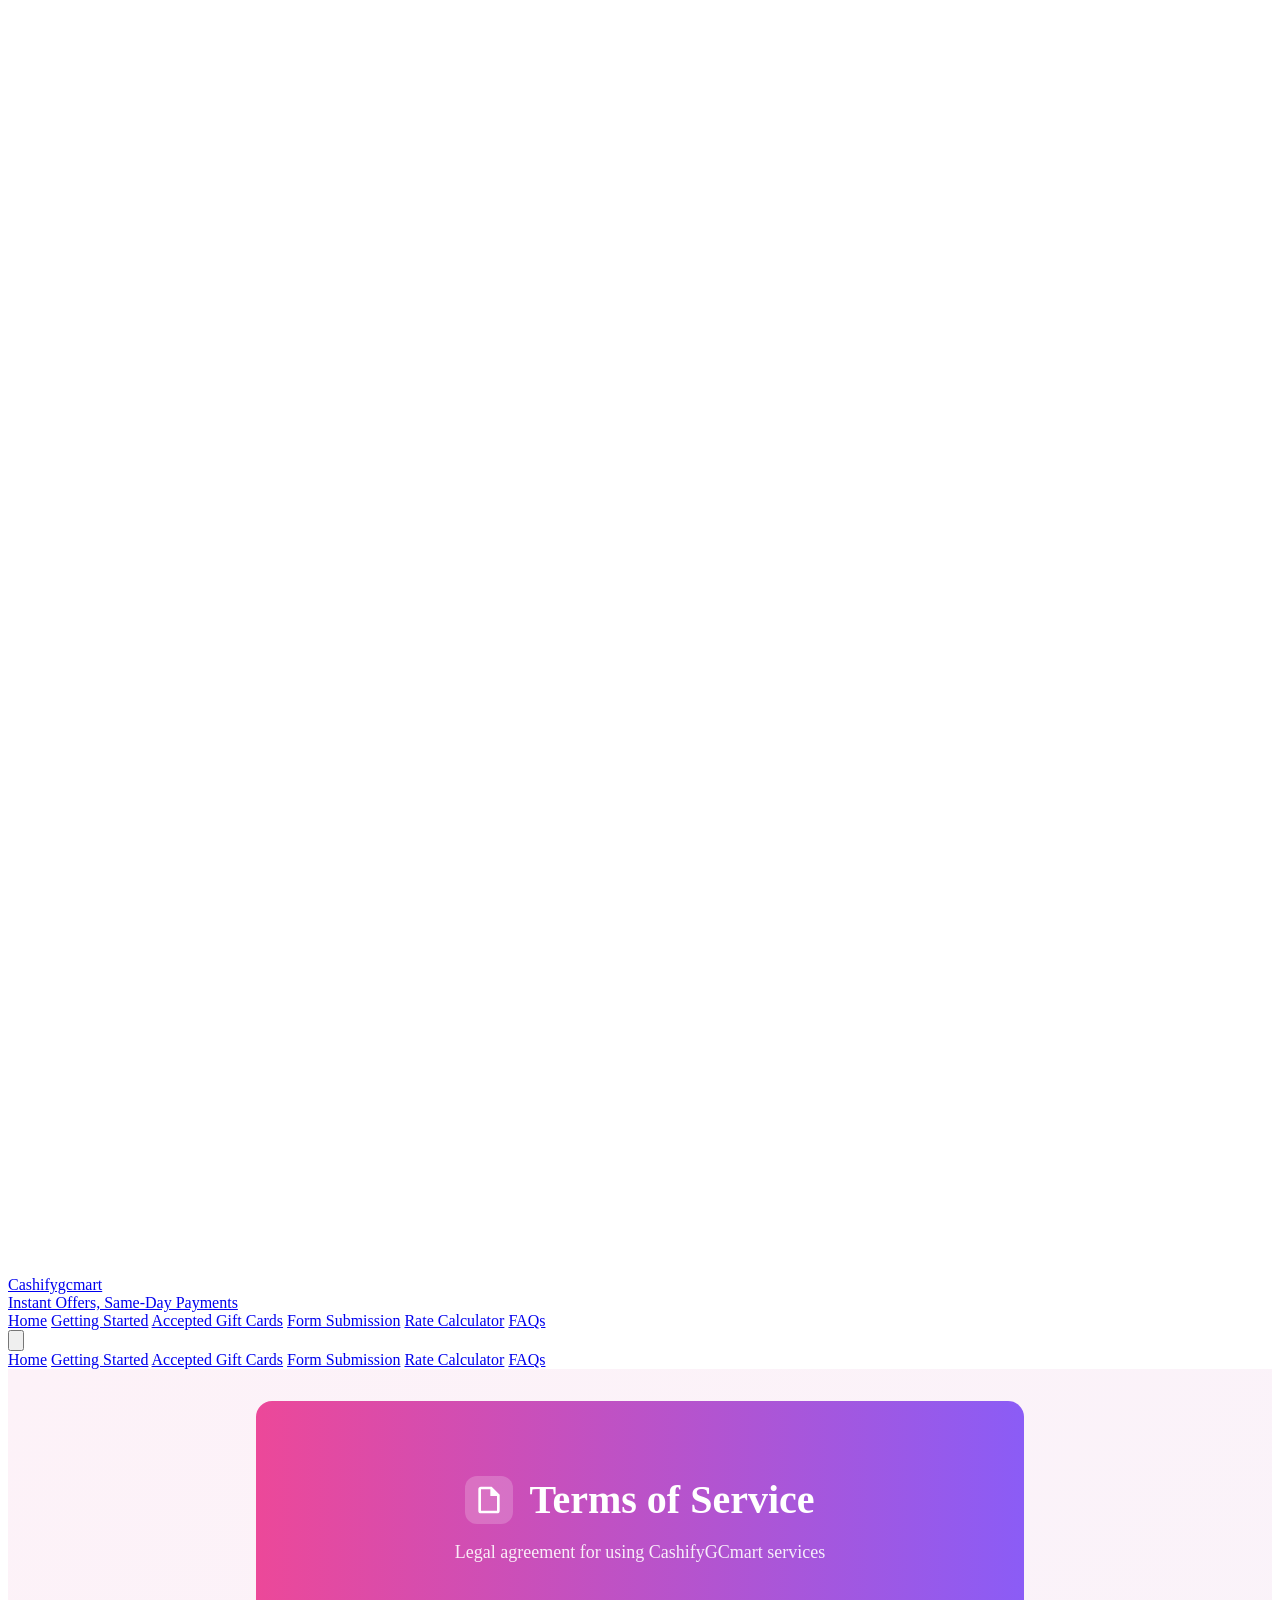
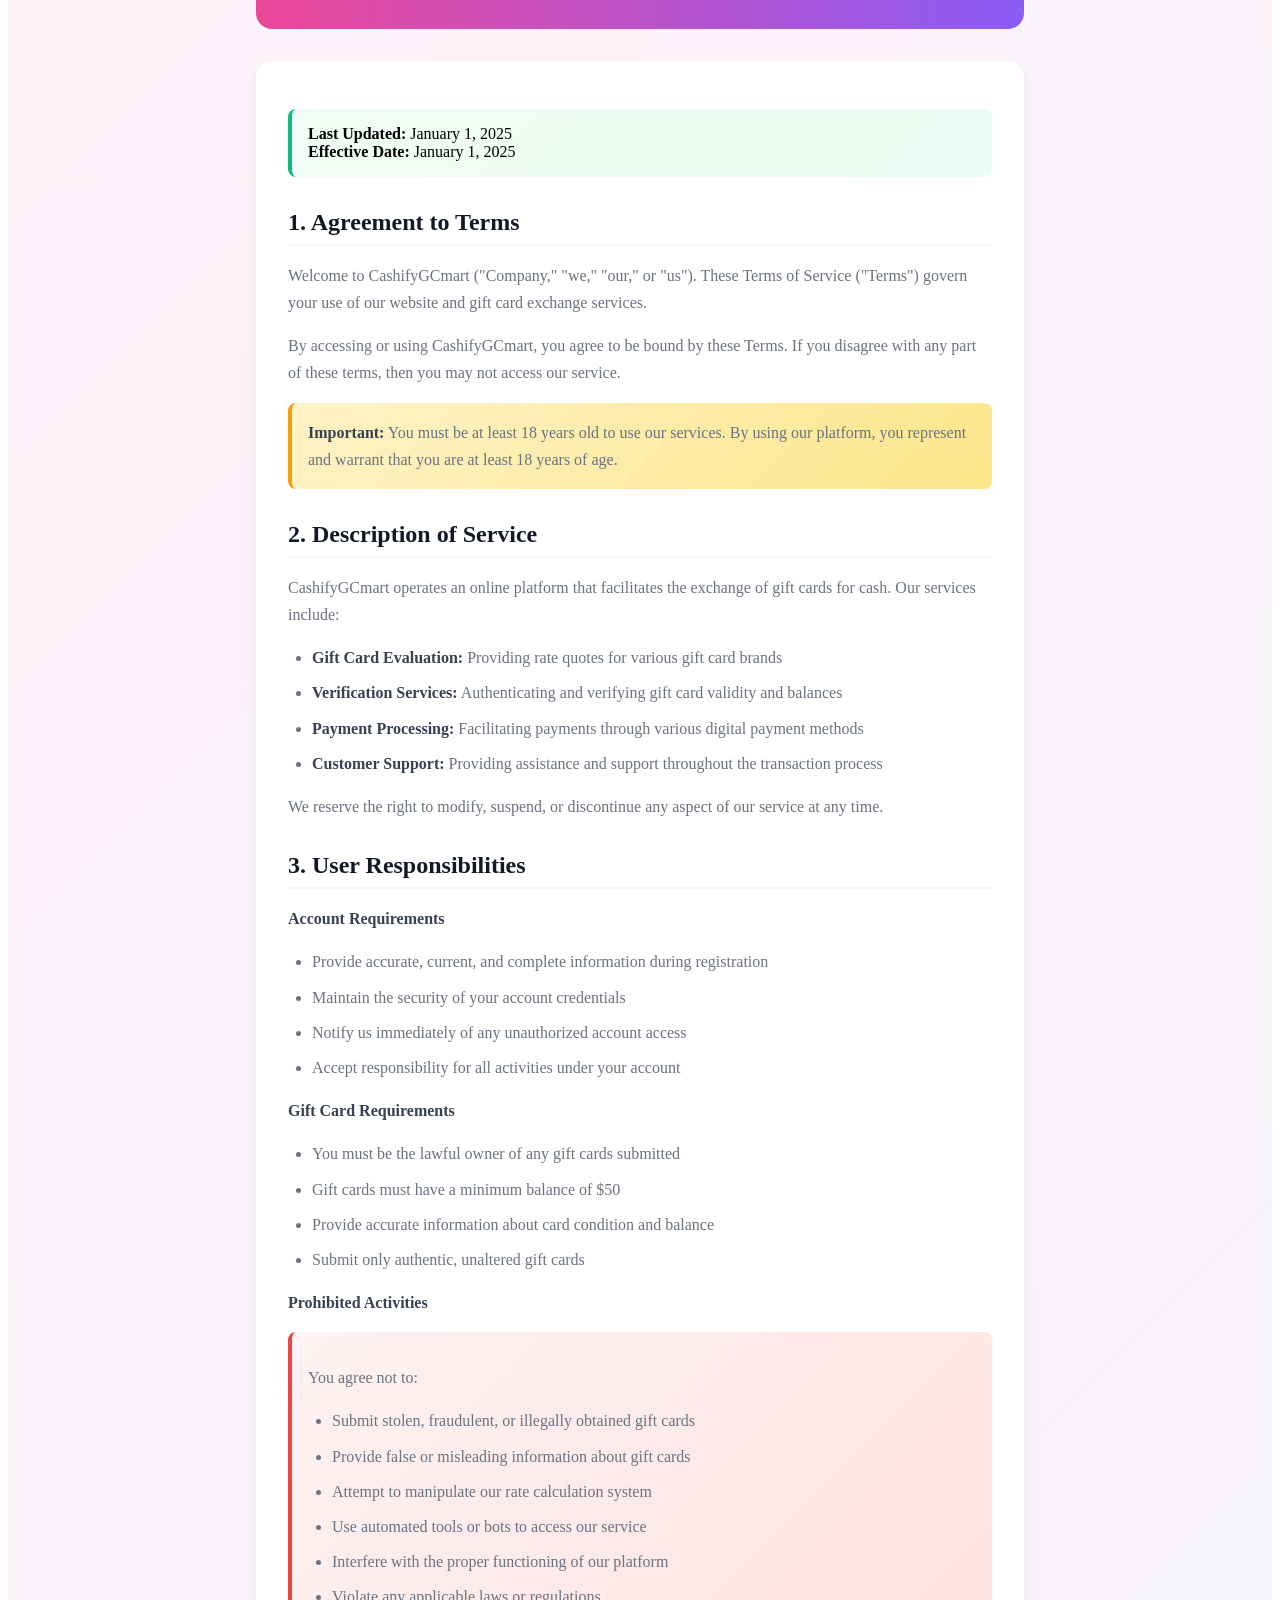
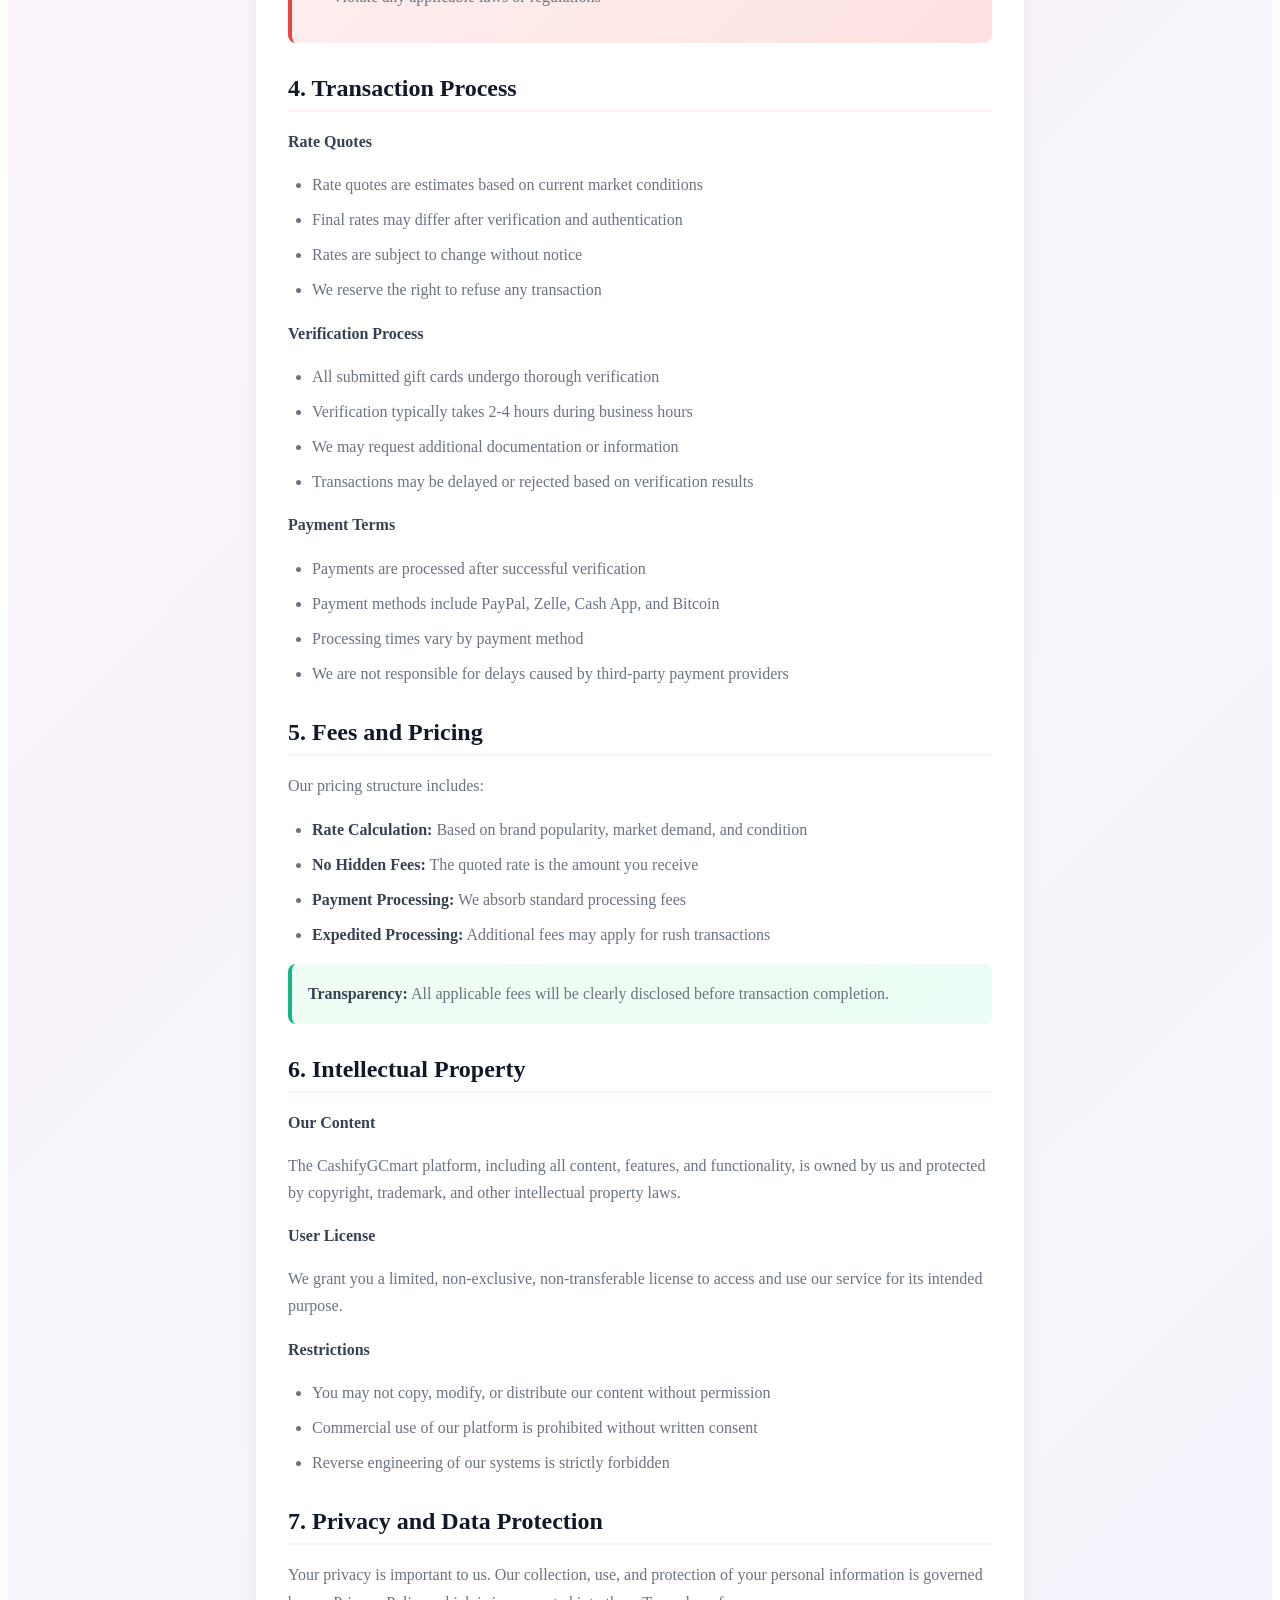
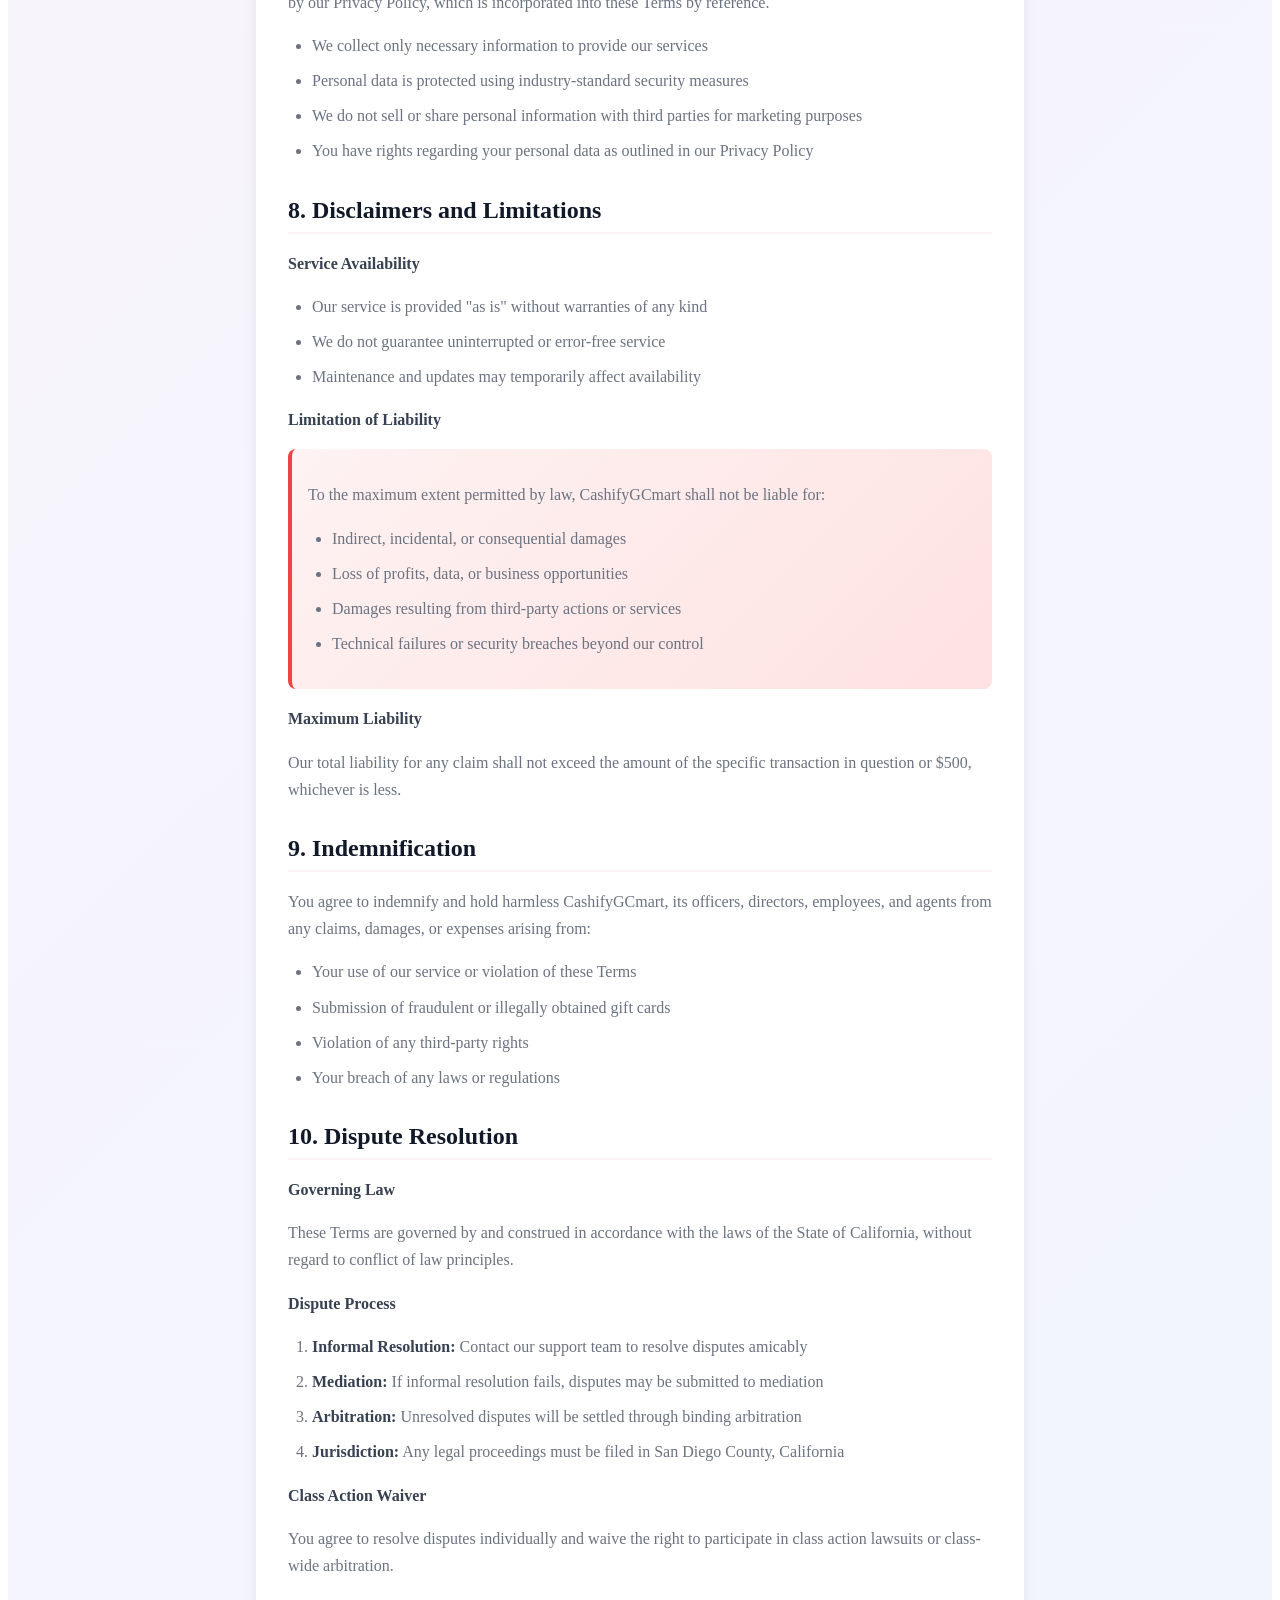
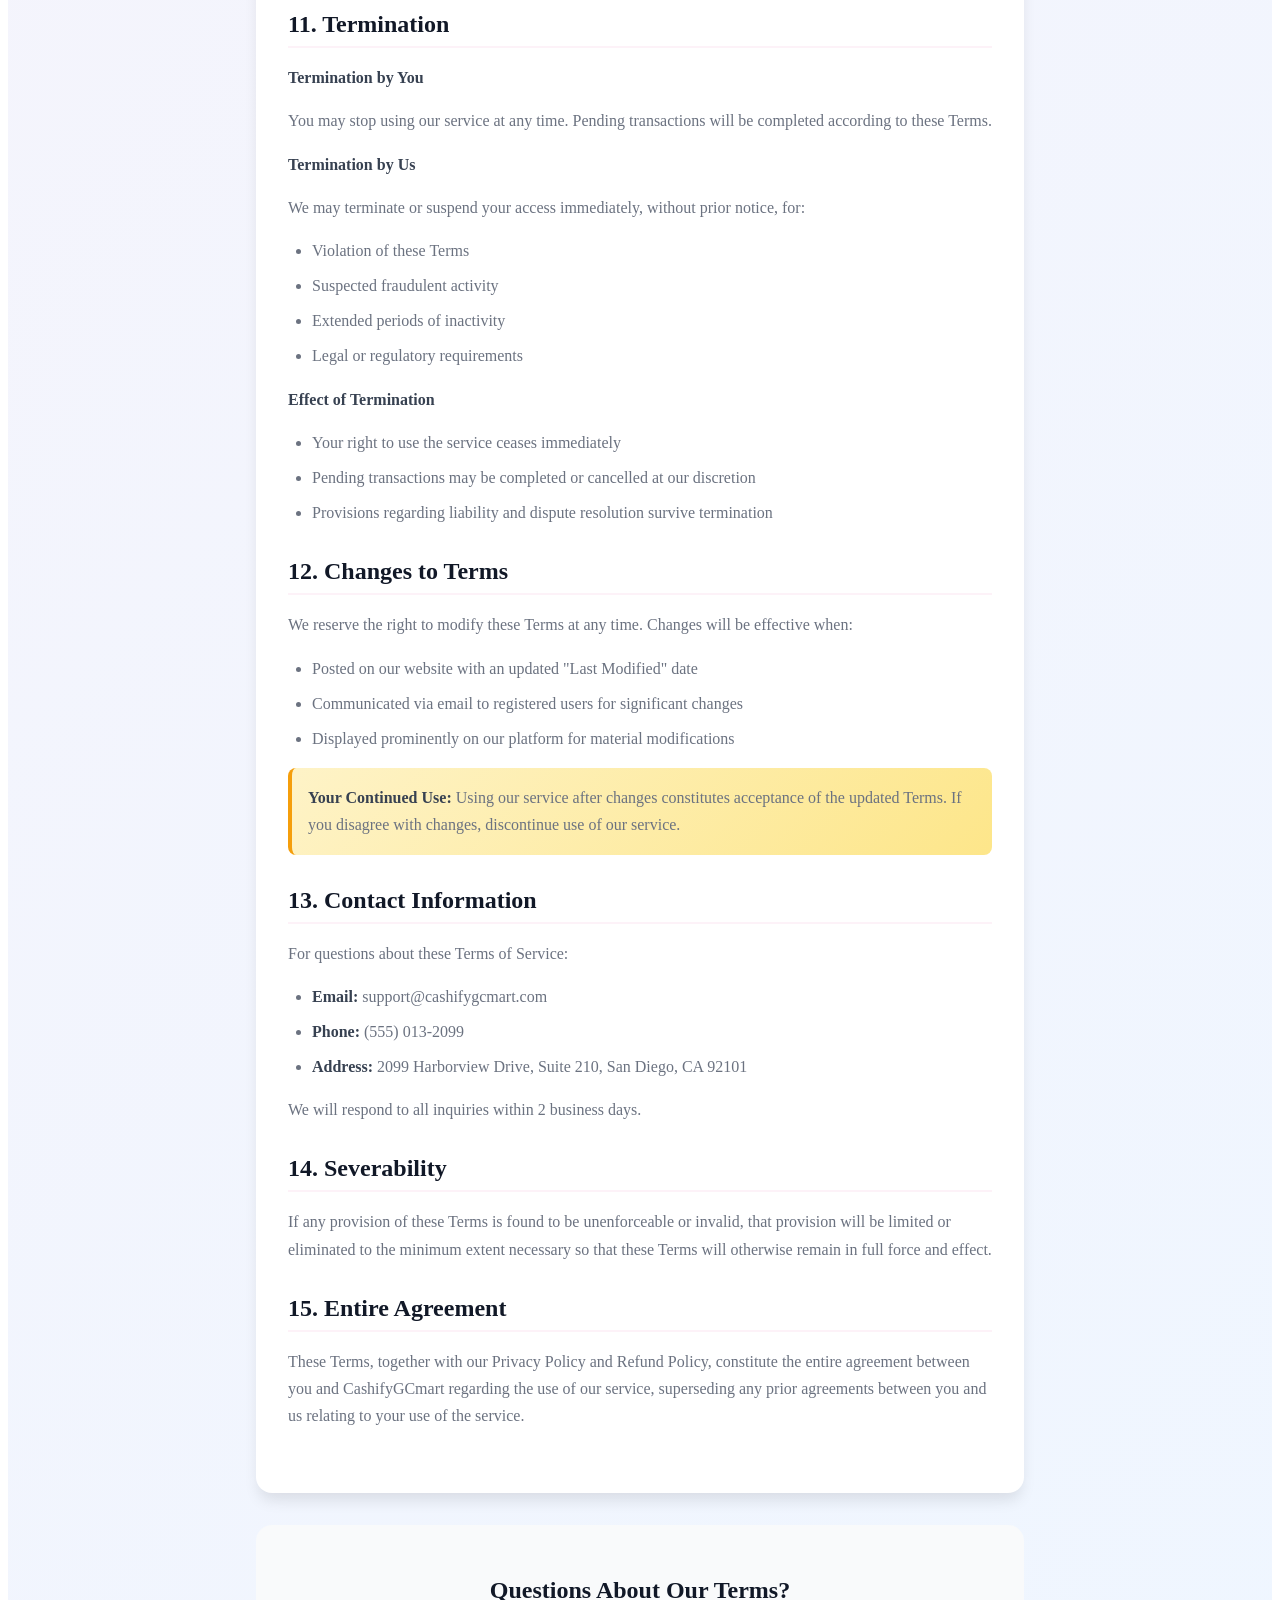
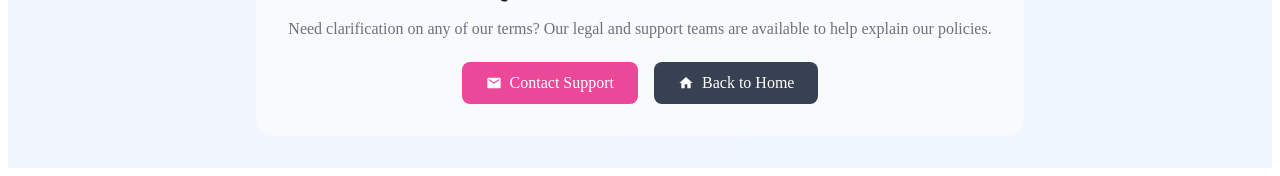
<file: bluehost_files/terms-of-service.html>
<!DOCTYPE html>
<html lang="en">
<head>
    <meta charset="UTF-8">
    <meta name="viewport" content="width=device-width, initial-scale=1.0">
    <title>Terms of Service - CashifyGCmart</title>
    <meta name="description" content="Read CashifyGCmart's Terms of Service. Understand our rules, responsibilities, and legal agreement for using our gift card exchange platform.">
    <link rel="preconnect" href="https://fonts.googleapis.com">
    <link rel="preconnect" href="https://fonts.gstatic.com" crossorigin>
    <link href="https://fonts.googleapis.com/css2?family=Inter:wght@300;400;500;600;700;800&display=swap" rel="stylesheet">
    <link rel="stylesheet" href="styles.css">
    <style>
        .policy-container {
            min-height: 100vh;
            background: linear-gradient(135deg, #fdf2f8 0%, #eff6ff 100%);
            padding: 2rem 0;
        }
        
        .policy-wrapper {
            max-width: 48rem;
            margin: 0 auto;
            padding: 0 1rem;
        }
        
        .policy-header {
            background: linear-gradient(to right, #ec4899, #8b5cf6);
            color: white;
            padding: 3rem 2rem;
            border-radius: 1rem;
            text-align: center;
            margin-bottom: 2rem;
        }
        
        .policy-title {
            font-size: 2.5rem;
            font-weight: 700;
            margin-bottom: 1rem;
            display: flex;
            align-items: center;
            justify-content: center;
            gap: 1rem;
        }
        
        .policy-icon {
            width: 3rem;
            height: 3rem;
            background: rgba(255, 255, 255, 0.2);
            border-radius: 0.75rem;
            display: flex;
            align-items: center;
            justify-content: center;
        }
        
        .policy-subtitle {
            font-size: 1.125rem;
            opacity: 0.9;
        }
        
        .policy-content {
            background: white;
            border-radius: 1rem;
            padding: 2rem;
            box-shadow: 0 10px 15px -3px rgba(0, 0, 0, 0.1);
            margin-bottom: 2rem;
        }
        
        .policy-section {
            margin-bottom: 2rem;
        }
        
        .section-title {
            font-size: 1.5rem;
            font-weight: 600;
            color: #111827;
            margin-bottom: 1rem;
            padding-bottom: 0.5rem;
            border-bottom: 2px solid #fdf2f8;
        }
        
        .section-content {
            color: #6b7280;
            line-height: 1.7;
        }
        
        .section-content p {
            margin-bottom: 1rem;
        }
        
        .section-content ul,
        .section-content ol {
            margin: 1rem 0;
            padding-left: 1.5rem;
        }
        
        .section-content li {
            margin-bottom: 0.5rem;
        }
        
        .section-content strong {
            color: #374151;
            font-weight: 600;
        }
        
        .highlight-box {
            background: linear-gradient(135deg, #f0fdf4 0%, #ecfdf5 100%);
            border-left: 4px solid #10b981;
            padding: 1rem;
            border-radius: 0.5rem;
            margin: 1rem 0;
        }
        
        .warning-box {
            background: linear-gradient(135deg, #fef3c7 0%, #fde68a 100%);
            border-left: 4px solid #f59e0b;
            padding: 1rem;
            border-radius: 0.5rem;
            margin: 1rem 0;
        }
        
        .error-box {
            background: linear-gradient(135deg, #fef2f2 0%, #fee2e2 100%);
            border-left: 4px solid #ef4444;
            padding: 1rem;
            border-radius: 0.5rem;
            margin: 1rem 0;
        }
        
        .contact-section {
            background: #f9fafb;
            border-radius: 1rem;
            padding: 2rem;
            text-align: center;
        }
        
        .contact-title {
            font-size: 1.5rem;
            font-weight: 600;
            color: #111827;
            margin-bottom: 1rem;
        }
        
        .contact-info {
            color: #6b7280;
            margin-bottom: 1.5rem;
        }
        
        .contact-buttons {
            display: flex;
            justify-content: center;
            gap: 1rem;
            flex-wrap: wrap;
        }
        
        .btn {
            padding: 0.75rem 1.5rem;
            border-radius: 0.5rem;
            font-weight: 500;
            text-decoration: none;
            transition: all 0.3s;
            display: inline-flex;
            align-items: center;
            gap: 0.5rem;
        }
        
        .btn-primary {
            background: #ec4899;
            color: white;
        }
        
        .btn-primary:hover {
            background: #be185d;
            transform: translateY(-2px);
        }
        
        .btn-secondary {
            background: #374151;
            color: white;
        }
        
        .btn-secondary:hover {
            background: #111827;
            transform: translateY(-2px);
        }
        
        @media (max-width: 768px) {
            .policy-title {
                font-size: 2rem;
                flex-direction: column;
            }
            
            .policy-wrapper {
                padding: 0 0.5rem;
            }
            
            .policy-content {
                padding: 1.5rem;
            }
            
            .contact-buttons {
                flex-direction: column;
                align-items: center;
            }
        }
    </style>
</head>
<body>
    <!-- Header -->
    <header class="header">
        <nav class="nav-container">
            <div class="nav-content">
                <a href="/" class="logo">
                    <div class="logo-icon">
                        <svg class="icon" fill="white" viewBox="0 0 24 24">
                            <path d="M2 10h20v8a2 2 0 01-2 2H4a2 2 0 01-2-2v-8zm2-4h16a2 2 0 012 2v1H2V8a2 2 0 012-2zm4 9h8v1H8v-1z"/>
                        </svg>
                    </div>
                    <div>
                        <div class="brand-name">Cashifygcmart</div>
                        <div class="brand-tagline">Instant Offers, Same-Day Payments</div>
                    </div>
                </a>
                <div class="desktop-nav">
                    <a href="/">Home</a>
                    <a href="/getting-started.html">Getting Started</a>
                    <a href="/accepted-cards.html">Accepted Gift Cards</a>
                    <a href="/form-submission.html">Form Submission</a>
                    <a href="/rate-calculator.html">Rate Calculator</a>
                    <a href="/faqs.html">FAQs</a>
                </div>
                <button class="mobile-menu-btn" onclick="toggleMobileMenu()">
                    <svg class="icon" fill="none" stroke="currentColor" viewBox="0 0 24 24">
                        <path stroke-linecap="round" stroke-linejoin="round" stroke-width="2" d="M4 6h16M4 12h16M4 18h16"/>
                    </svg>
                </button>
            </div>
            <div class="mobile-menu" id="mobileMenu">
                <a href="/">Home</a>
                <a href="/getting-started.html">Getting Started</a>
                <a href="/accepted-cards.html">Accepted Gift Cards</a>
                <a href="/form-submission.html">Form Submission</a>
                <a href="/rate-calculator.html">Rate Calculator</a>
                <a href="/faqs.html">FAQs</a>
            </div>
        </nav>
    </header>

    <div class="policy-container">
        <div class="policy-wrapper">
            <div class="policy-header">
                <h1 class="policy-title">
                    <div class="policy-icon">
                        <svg width="32" height="32" fill="currentColor" viewBox="0 0 24 24">
                            <path d="M14,2H6A2,2 0 0,0 4,4V20A2,2 0 0,0 6,22H18A2,2 0 0,0 20,20V8L14,2M18,20H6V4H13V9H18V20Z"/>
                        </svg>
                    </div>
                    Terms of Service
                </h1>
                <p class="policy-subtitle">Legal agreement for using CashifyGCmart services</p>
            </div>

            <div class="policy-content">
                <div class="policy-section">
                    <div class="highlight-box">
                        <strong>Last Updated:</strong> January 1, 2025<br>
                        <strong>Effective Date:</strong> January 1, 2025
                    </div>
                </div>

                <div class="policy-section">
                    <h2 class="section-title">1. Agreement to Terms</h2>
                    <div class="section-content">
                        <p>Welcome to CashifyGCmart ("Company," "we," "our," or "us"). These Terms of Service ("Terms") govern your use of our website and gift card exchange services.</p>
                        <p>By accessing or using CashifyGCmart, you agree to be bound by these Terms. If you disagree with any part of these terms, then you may not access our service.</p>
                        
                        <div class="warning-box">
                            <strong>Important:</strong> You must be at least 18 years old to use our services. By using our platform, you represent and warrant that you are at least 18 years of age.
                        </div>
                    </div>
                </div>

                <div class="policy-section">
                    <h2 class="section-title">2. Description of Service</h2>
                    <div class="section-content">
                        <p>CashifyGCmart operates an online platform that facilitates the exchange of gift cards for cash. Our services include:</p>
                        <ul>
                            <li><strong>Gift Card Evaluation:</strong> Providing rate quotes for various gift card brands</li>
                            <li><strong>Verification Services:</strong> Authenticating and verifying gift card validity and balances</li>
                            <li><strong>Payment Processing:</strong> Facilitating payments through various digital payment methods</li>
                            <li><strong>Customer Support:</strong> Providing assistance and support throughout the transaction process</li>
                        </ul>
                        <p>We reserve the right to modify, suspend, or discontinue any aspect of our service at any time.</p>
                    </div>
                </div>

                <div class="policy-section">
                    <h2 class="section-title">3. User Responsibilities</h2>
                    <div class="section-content">
                        <h4 style="font-weight: 600; margin: 1rem 0 0.5rem 0;"><strong>Account Requirements</strong></h4>
                        <ul>
                            <li>Provide accurate, current, and complete information during registration</li>
                            <li>Maintain the security of your account credentials</li>
                            <li>Notify us immediately of any unauthorized account access</li>
                            <li>Accept responsibility for all activities under your account</li>
                        </ul>

                        <h4 style="font-weight: 600; margin: 1rem 0 0.5rem 0;"><strong>Gift Card Requirements</strong></h4>
                        <ul>
                            <li>You must be the lawful owner of any gift cards submitted</li>
                            <li>Gift cards must have a minimum balance of $50</li>
                            <li>Provide accurate information about card condition and balance</li>
                            <li>Submit only authentic, unaltered gift cards</li>
                        </ul>

                        <h4 style="font-weight: 600; margin: 1rem 0 0.5rem 0;"><strong>Prohibited Activities</strong></h4>
                        <div class="error-box">
                            <p>You agree not to:</p>
                            <ul>
                                <li>Submit stolen, fraudulent, or illegally obtained gift cards</li>
                                <li>Provide false or misleading information about gift cards</li>
                                <li>Attempt to manipulate our rate calculation system</li>
                                <li>Use automated tools or bots to access our service</li>
                                <li>Interfere with the proper functioning of our platform</li>
                                <li>Violate any applicable laws or regulations</li>
                            </ul>
                        </div>
                    </div>
                </div>

                <div class="policy-section">
                    <h2 class="section-title">4. Transaction Process</h2>
                    <div class="section-content">
                        <h4 style="font-weight: 600; margin: 1rem 0 0.5rem 0;"><strong>Rate Quotes</strong></h4>
                        <ul>
                            <li>Rate quotes are estimates based on current market conditions</li>
                            <li>Final rates may differ after verification and authentication</li>
                            <li>Rates are subject to change without notice</li>
                            <li>We reserve the right to refuse any transaction</li>
                        </ul>

                        <h4 style="font-weight: 600; margin: 1rem 0 0.5rem 0;"><strong>Verification Process</strong></h4>
                        <ul>
                            <li>All submitted gift cards undergo thorough verification</li>
                            <li>Verification typically takes 2-4 hours during business hours</li>
                            <li>We may request additional documentation or information</li>
                            <li>Transactions may be delayed or rejected based on verification results</li>
                        </ul>

                        <h4 style="font-weight: 600; margin: 1rem 0 0.5rem 0;"><strong>Payment Terms</strong></h4>
                        <ul>
                            <li>Payments are processed after successful verification</li>
                            <li>Payment methods include PayPal, Zelle, Cash App, and Bitcoin</li>
                            <li>Processing times vary by payment method</li>
                            <li>We are not responsible for delays caused by third-party payment providers</li>
                        </ul>
                    </div>
                </div>

                <div class="policy-section">
                    <h2 class="section-title">5. Fees and Pricing</h2>
                    <div class="section-content">
                        <p>Our pricing structure includes:</p>
                        <ul>
                            <li><strong>Rate Calculation:</strong> Based on brand popularity, market demand, and condition</li>
                            <li><strong>No Hidden Fees:</strong> The quoted rate is the amount you receive</li>
                            <li><strong>Payment Processing:</strong> We absorb standard processing fees</li>
                            <li><strong>Expedited Processing:</strong> Additional fees may apply for rush transactions</li>
                        </ul>
                        
                        <div class="highlight-box">
                            <strong>Transparency:</strong> All applicable fees will be clearly disclosed before transaction completion.
                        </div>
                    </div>
                </div>

                <div class="policy-section">
                    <h2 class="section-title">6. Intellectual Property</h2>
                    <div class="section-content">
                        <h4 style="font-weight: 600; margin: 1rem 0 0.5rem 0;"><strong>Our Content</strong></h4>
                        <p>The CashifyGCmart platform, including all content, features, and functionality, is owned by us and protected by copyright, trademark, and other intellectual property laws.</p>

                        <h4 style="font-weight: 600; margin: 1rem 0 0.5rem 0;"><strong>User License</strong></h4>
                        <p>We grant you a limited, non-exclusive, non-transferable license to access and use our service for its intended purpose.</p>

                        <h4 style="font-weight: 600; margin: 1rem 0 0.5rem 0;"><strong>Restrictions</strong></h4>
                        <ul>
                            <li>You may not copy, modify, or distribute our content without permission</li>
                            <li>Commercial use of our platform is prohibited without written consent</li>
                            <li>Reverse engineering of our systems is strictly forbidden</li>
                        </ul>
                    </div>
                </div>

                <div class="policy-section">
                    <h2 class="section-title">7. Privacy and Data Protection</h2>
                    <div class="section-content">
                        <p>Your privacy is important to us. Our collection, use, and protection of your personal information is governed by our Privacy Policy, which is incorporated into these Terms by reference.</p>
                        <ul>
                            <li>We collect only necessary information to provide our services</li>
                            <li>Personal data is protected using industry-standard security measures</li>
                            <li>We do not sell or share personal information with third parties for marketing purposes</li>
                            <li>You have rights regarding your personal data as outlined in our Privacy Policy</li>
                        </ul>
                    </div>
                </div>

                <div class="policy-section">
                    <h2 class="section-title">8. Disclaimers and Limitations</h2>
                    <div class="section-content">
                        <h4 style="font-weight: 600; margin: 1rem 0 0.5rem 0;"><strong>Service Availability</strong></h4>
                        <ul>
                            <li>Our service is provided "as is" without warranties of any kind</li>
                            <li>We do not guarantee uninterrupted or error-free service</li>
                            <li>Maintenance and updates may temporarily affect availability</li>
                        </ul>

                        <h4 style="font-weight: 600; margin: 1rem 0 0.5rem 0;"><strong>Limitation of Liability</strong></h4>
                        <div class="error-box">
                            <p>To the maximum extent permitted by law, CashifyGCmart shall not be liable for:</p>
                            <ul>
                                <li>Indirect, incidental, or consequential damages</li>
                                <li>Loss of profits, data, or business opportunities</li>
                                <li>Damages resulting from third-party actions or services</li>
                                <li>Technical failures or security breaches beyond our control</li>
                            </ul>
                        </div>

                        <h4 style="font-weight: 600; margin: 1rem 0 0.5rem 0;"><strong>Maximum Liability</strong></h4>
                        <p>Our total liability for any claim shall not exceed the amount of the specific transaction in question or $500, whichever is less.</p>
                    </div>
                </div>

                <div class="policy-section">
                    <h2 class="section-title">9. Indemnification</h2>
                    <div class="section-content">
                        <p>You agree to indemnify and hold harmless CashifyGCmart, its officers, directors, employees, and agents from any claims, damages, or expenses arising from:</p>
                        <ul>
                            <li>Your use of our service or violation of these Terms</li>
                            <li>Submission of fraudulent or illegally obtained gift cards</li>
                            <li>Violation of any third-party rights</li>
                            <li>Your breach of any laws or regulations</li>
                        </ul>
                    </div>
                </div>

                <div class="policy-section">
                    <h2 class="section-title">10. Dispute Resolution</h2>
                    <div class="section-content">
                        <h4 style="font-weight: 600; margin: 1rem 0 0.5rem 0;"><strong>Governing Law</strong></h4>
                        <p>These Terms are governed by and construed in accordance with the laws of the State of California, without regard to conflict of law principles.</p>

                        <h4 style="font-weight: 600; margin: 1rem 0 0.5rem 0;"><strong>Dispute Process</strong></h4>
                        <ol>
                            <li><strong>Informal Resolution:</strong> Contact our support team to resolve disputes amicably</li>
                            <li><strong>Mediation:</strong> If informal resolution fails, disputes may be submitted to mediation</li>
                            <li><strong>Arbitration:</strong> Unresolved disputes will be settled through binding arbitration</li>
                            <li><strong>Jurisdiction:</strong> Any legal proceedings must be filed in San Diego County, California</li>
                        </ol>

                        <h4 style="font-weight: 600; margin: 1rem 0 0.5rem 0;"><strong>Class Action Waiver</strong></h4>
                        <p>You agree to resolve disputes individually and waive the right to participate in class action lawsuits or class-wide arbitration.</p>
                    </div>
                </div>

                <div class="policy-section">
                    <h2 class="section-title">11. Termination</h2>
                    <div class="section-content">
                        <h4 style="font-weight: 600; margin: 1rem 0 0.5rem 0;"><strong>Termination by You</strong></h4>
                        <p>You may stop using our service at any time. Pending transactions will be completed according to these Terms.</p>

                        <h4 style="font-weight: 600; margin: 1rem 0 0.5rem 0;"><strong>Termination by Us</strong></h4>
                        <p>We may terminate or suspend your access immediately, without prior notice, for:</p>
                        <ul>
                            <li>Violation of these Terms</li>
                            <li>Suspected fraudulent activity</li>
                            <li>Extended periods of inactivity</li>
                            <li>Legal or regulatory requirements</li>
                        </ul>

                        <h4 style="font-weight: 600; margin: 1rem 0 0.5rem 0;"><strong>Effect of Termination</strong></h4>
                        <ul>
                            <li>Your right to use the service ceases immediately</li>
                            <li>Pending transactions may be completed or cancelled at our discretion</li>
                            <li>Provisions regarding liability and dispute resolution survive termination</li>
                        </ul>
                    </div>
                </div>

                <div class="policy-section">
                    <h2 class="section-title">12. Changes to Terms</h2>
                    <div class="section-content">
                        <p>We reserve the right to modify these Terms at any time. Changes will be effective when:</p>
                        <ul>
                            <li>Posted on our website with an updated "Last Modified" date</li>
                            <li>Communicated via email to registered users for significant changes</li>
                            <li>Displayed prominently on our platform for material modifications</li>
                        </ul>
                        
                        <div class="warning-box">
                            <strong>Your Continued Use:</strong> Using our service after changes constitutes acceptance of the updated Terms. If you disagree with changes, discontinue use of our service.
                        </div>
                    </div>
                </div>

                <div class="policy-section">
                    <h2 class="section-title">13. Contact Information</h2>
                    <div class="section-content">
                        <p>For questions about these Terms of Service:</p>
                        <ul>
                            <li><strong>Email:</strong> support@cashifygcmart.com</li>
                            <li><strong>Phone:</strong> (555) 013-2099</li>
                            <li><strong>Address:</strong> 2099 Harborview Drive, Suite 210, San Diego, CA 92101</li>
                        </ul>
                        <p>We will respond to all inquiries within 2 business days.</p>
                    </div>
                </div>

                <div class="policy-section">
                    <h2 class="section-title">14. Severability</h2>
                    <div class="section-content">
                        <p>If any provision of these Terms is found to be unenforceable or invalid, that provision will be limited or eliminated to the minimum extent necessary so that these Terms will otherwise remain in full force and effect.</p>
                    </div>
                </div>

                <div class="policy-section">
                    <h2 class="section-title">15. Entire Agreement</h2>
                    <div class="section-content">
                        <p>These Terms, together with our Privacy Policy and Refund Policy, constitute the entire agreement between you and CashifyGCmart regarding the use of our service, superseding any prior agreements between you and us relating to your use of the service.</p>
                    </div>
                </div>
            </div>

            <!-- Contact Section -->
            <div class="contact-section">
                <h2 class="contact-title">Questions About Our Terms?</h2>
                <p class="contact-info">
                    Need clarification on any of our terms? Our legal and support teams are available to help explain our policies.
                </p>
                <div class="contact-buttons">
                    <a href="mailto:support@cashifygcmart.com" class="btn btn-primary">
                        <svg width="16" height="16" fill="currentColor" viewBox="0 0 24 24">
                            <path d="M20 4H4c-1.1 0-1.99.9-1.99 2L2 18c0 1.1.9 2 2 2h16c1.1 0 2-.9 2-2V6c0-1.1-.9-2-2-2zm0 4l-8 5-8-5V6l8 5 8-5v2z"/>
                        </svg>
                        Contact Support
                    </a>
                    <a href="/" class="btn btn-secondary">
                        <svg width="16" height="16" fill="currentColor" viewBox="0 0 24 24">
                            <path d="M10 20v-6h4v6h5v-8h3L12 3 2 12h3v8z"/>
                        </svg>
                        Back to Home
                    </a>
                </div>
            </div>
        </div>
    </div>

    <script src="common.js"></script>
</body>
</html>
</file>
<file: bluehost_files/styles.css>
/* Additional styles for all pages */
.min-h-screen {
    min-height: 100vh;
}

.bg-gray-50 {
    background-color: #f9fafb;
}

.py-6 { padding-top: 1.5rem; padding-bottom: 1.5rem; }
.py-8 { padding-top: 2rem; padding-bottom: 2rem; }
.py-12 { padding-top: 3rem; padding-bottom: 3rem; }

.px-4 { padding-left: 1rem; padding-right: 1rem; }
.px-6 { padding-left: 1.5rem; padding-right: 1.5rem; }
.px-8 { padding-left: 2rem; padding-right: 2rem; }

.max-w-4xl {
    max-width: 56rem;
}

.mx-auto {
    margin-left: auto;
    margin-right: auto;
}

.text-center {
    text-align: center;
}

.mb-3 { margin-bottom: 0.75rem; }
.mb-4 { margin-bottom: 1rem; }
.mb-6 { margin-bottom: 1.5rem; }
.mb-8 { margin-bottom: 2rem; }
.mb-10 { margin-bottom: 2.5rem; }

.bg-pink-600 {
    background-color: #ec4899;
}

.p-2 { padding: 0.5rem; }
.p-3 { padding: 0.75rem; }

.rounded-full {
    border-radius: 9999px;
}

.text-white {
    color: #ffffff;
}

.h-6 { height: 1.5rem; }
.h-8 { height: 2rem; }
.w-6 { width: 1.5rem; }
.w-8 { width: 2rem; }

.text-2xl { font-size: 1.5rem; }
.text-3xl { font-size: 1.875rem; }
.text-4xl { font-size: 2.25rem; }

.font-bold {
    font-weight: 700;
}

.text-gray-900 {
    color: #111827;
}

.text-gray-600 {
    color: #4b5563;
}

.rounded-xl {
    border-radius: 0.75rem;
}

.rounded-2xl {
    border-radius: 1rem;
}

.shadow-xl {
    box-shadow: 0 20px 25px -5px rgba(0, 0, 0, 0.1), 0 10px 10px -5px rgba(0, 0, 0, 0.04);
}

.overflow-hidden {
    overflow: hidden;
}

.bg-gradient-to-r {
    background-image: linear-gradient(to right, var(--tw-gradient-stops));
}

.from-pink-600 {
    --tw-gradient-from: #ec4899;
    --tw-gradient-stops: var(--tw-gradient-from), var(--tw-gradient-to, rgba(236, 72, 153, 0));
}

.to-purple-600 {
    --tw-gradient-to: #9333ea;
}

.lg\:text-2xl {
    font-size: 1.5rem;
}

.bg-white {
    background-color: #ffffff;
}

.text-base {
    font-size: 1rem;
}

.text-lg {
    font-size: 1.125rem;
}

.font-semibold {
    font-weight: 600;
}

.block {
    display: block;
}

.text-red-500 {
    color: #ef4444;
}

.space-y-2 > :not([hidden]) ~ :not([hidden]) {
    margin-top: 0.5rem;
}

.space-y-3 > :not([hidden]) ~ :not([hidden]) {
    margin-top: 0.75rem;
}

.flex {
    display: flex;
}

.items-center {
    align-items: center;
}

.hover\:bg-pink-50:hover {
    background-color: #fdf2f8;
}

.transition-colors {
    transition-property: color, background-color, border-color, text-decoration-color, fill, stroke;
    transition-timing-function: cubic-bezier(0.4, 0, 0.2, 1);
    transition-duration: 150ms;
}

.duration-200 {
    transition-duration: 200ms;
}

.cursor-pointer {
    cursor: pointer;
}

.h-4 { height: 1rem; }
.h-5 { height: 1.25rem; }
.w-4 { width: 1rem; }
.w-5 { width: 1.25rem; }

.text-pink-600 {
    color: #ec4899;
}

.border-gray-300 {
    border-color: #d1d5db;
}

.focus\:ring-pink-500:focus {
    --tw-ring-color: #ec4899;
    box-shadow: 0 0 0 3px rgba(236, 72, 153, 0.1);
}

.ml-2 { margin-left: 0.5rem; }
.ml-3 { margin-left: 0.75rem; }

.text-sm {
    font-size: 0.875rem;
}

.text-gray-700 {
    color: #374151;
}

.w-full {
    width: 100%;
}

.border {
    border-width: 1px;
}

.rounded-lg {
    border-radius: 0.5rem;
}

.focus\:ring-2:focus {
    --tw-ring-offset-shadow: 0 0 0 var(--tw-ring-offset-width) var(--tw-ring-offset-color);
    --tw-ring-shadow: 0 0 0 calc(2px + var(--tw-ring-offset-width)) var(--tw-ring-color);
    box-shadow: var(--tw-ring-offset-shadow), var(--tw-ring-shadow), var(--tw-shadow, 0 0 #0000);
}

.focus\:border-pink-500:focus {
    border-color: #ec4899;
}

.bg-gray-50 {
    background-color: #f9fafb;
}

.text-pink-600 {
    color: #ec4899;
}

.hidden {
    display: none;
}

.mr-2 { margin-right: 0.5rem; }

.flex-col {
    flex-direction: column;
}

.gap-3 { gap: 0.75rem; }
.gap-4 { gap: 1rem; }

.flex-1 {
    flex: 1 1 0%;
}

.hover\:bg-pink-700:hover {
    background-color: #be185d;
}

.rounded-full {
    border-radius: 9999px;
}

.transform {
    transform: translate(var(--tw-translate-x), var(--tw-translate-y)) rotate(var(--tw-rotate)) skewX(var(--tw-skew-x)) skewY(var(--tw-skew-y)) scaleX(var(--tw-scale-x)) scaleY(var(--tw-scale-y));
}

.hover\:scale-105:hover {
    --tw-scale-x: 1.05;
    --tw-scale-y: 1.05;
}

.hover\:shadow-xl:hover {
    box-shadow: 0 20px 25px -5px rgba(0, 0, 0, 0.1), 0 10px 10px -5px rgba(0, 0, 0, 0.04);
}

.duration-300 {
    transition-duration: 300ms;
}

.transition-all {
    transition-property: all;
    transition-timing-function: cubic-bezier(0.4, 0, 0.2, 1);
    transition-duration: 150ms;
}

.justify-center {
    justify-content: center;
}

.hover\:bg-gray-900:hover {
    background-color: #111827;
}

.text-gray-900 {
    color: #111827;
}

.hover\:text-white:hover {
    color: #ffffff;
}

.border-2 {
    border-width: 2px;
}

.border-gray-900 {
    border-color: #111827;
}

.grid {
    display: grid;
}

.grid-cols-1 {
    grid-template-columns: repeat(1, minmax(0, 1fr));
}

.text-left {
    text-align: left;
}

.font-semibold {
    font-weight: 600;
}

.mb-1 { margin-bottom: 0.25rem; }
.mb-2 { margin-bottom: 0.5rem; }

.text-xs {
    font-size: 0.75rem;
}

/* Responsive utilities */
@media (min-width: 640px) {
    .sm\:flex-row {
        flex-direction: row;
    }
    
    .sm\:px-6 {
        padding-left: 1.5rem;
        padding-right: 1.5rem;
    }
}

@media (min-width: 768px) {
    .md\:py-8 {
        padding-top: 2rem;
        padding-bottom: 2rem;
    }
    
    .md\:mb-8 {
        margin-bottom: 2rem;
    }
    
    .md\:mb-4 {
        margin-bottom: 1rem;
    }
    
    .md\:text-3xl {
        font-size: 1.875rem;
    }
    
    .md\:text-xl {
        font-size: 1.25rem;
    }
    
    .md\:text-lg {
        font-size: 1.125rem;
    }
    
    .md\:text-base {
        font-size: 1rem;
    }
    
    .md\:h-8 {
        height: 2rem;
    }
    
    .md\:w-8 {
        width: 2rem;
    }
    
    .md\:h-5 {
        height: 1.25rem;
    }
    
    .md\:w-5 {
        width: 1.25rem;
    }
    
    .md\:px-4 {
        padding-left: 1rem;
        padding-right: 1rem;
    }
    
    .md\:py-3 {
        padding-top: 0.75rem;
        padding-bottom: 0.75rem;
    }
    
    .md\:px-6 {
        padding-left: 1.5rem;
        padding-right: 1.5rem;
    }
    
    .md\:py-4 {
        padding-top: 1rem;
        padding-bottom: 1rem;
    }
    
    .md\:grid-cols-3 {
        grid-template-columns: repeat(3, minmax(0, 1fr));
    }
    
    .md\:gap-6 {
        gap: 1.5rem;
    }
    
    .md\:p-6 {
        padding: 1.5rem;
    }
    
    .md\:mt-8 {
        margin-top: 2rem;
    }
}

@media (min-width: 1024px) {
    .lg\:py-12 {
        padding-top: 3rem;
        padding-bottom: 3rem;
    }
    
    .lg\:px-8 {
        padding-left: 2rem;
        padding-right: 2rem;
    }
    
    .lg\:mb-10 {
        margin-bottom: 2.5rem;
    }
    
    .lg\:text-4xl {
        font-size: 2.25rem;
    }
    
    .lg\:text-2xl {
        font-size: 1.5rem;
    }
    
    .lg\:text-lg {
        font-size: 1.125rem;
    }
    
    .lg\:h-12 {
        height: 3rem;
    }
    
    .lg\:w-12 {
        width: 3rem;
    }
    
    .lg\:px-8 {
        padding-left: 2rem;
        padding-right: 2rem;
    }
    
    .lg\:py-6 {
        padding-top: 1.5rem;
        padding-bottom: 1.5rem;
    }
    
    .lg\:p-8 {
        padding: 2rem;
    }
    
    .lg\:mt-12 {
        margin-top: 3rem;
    }
}
</file>
